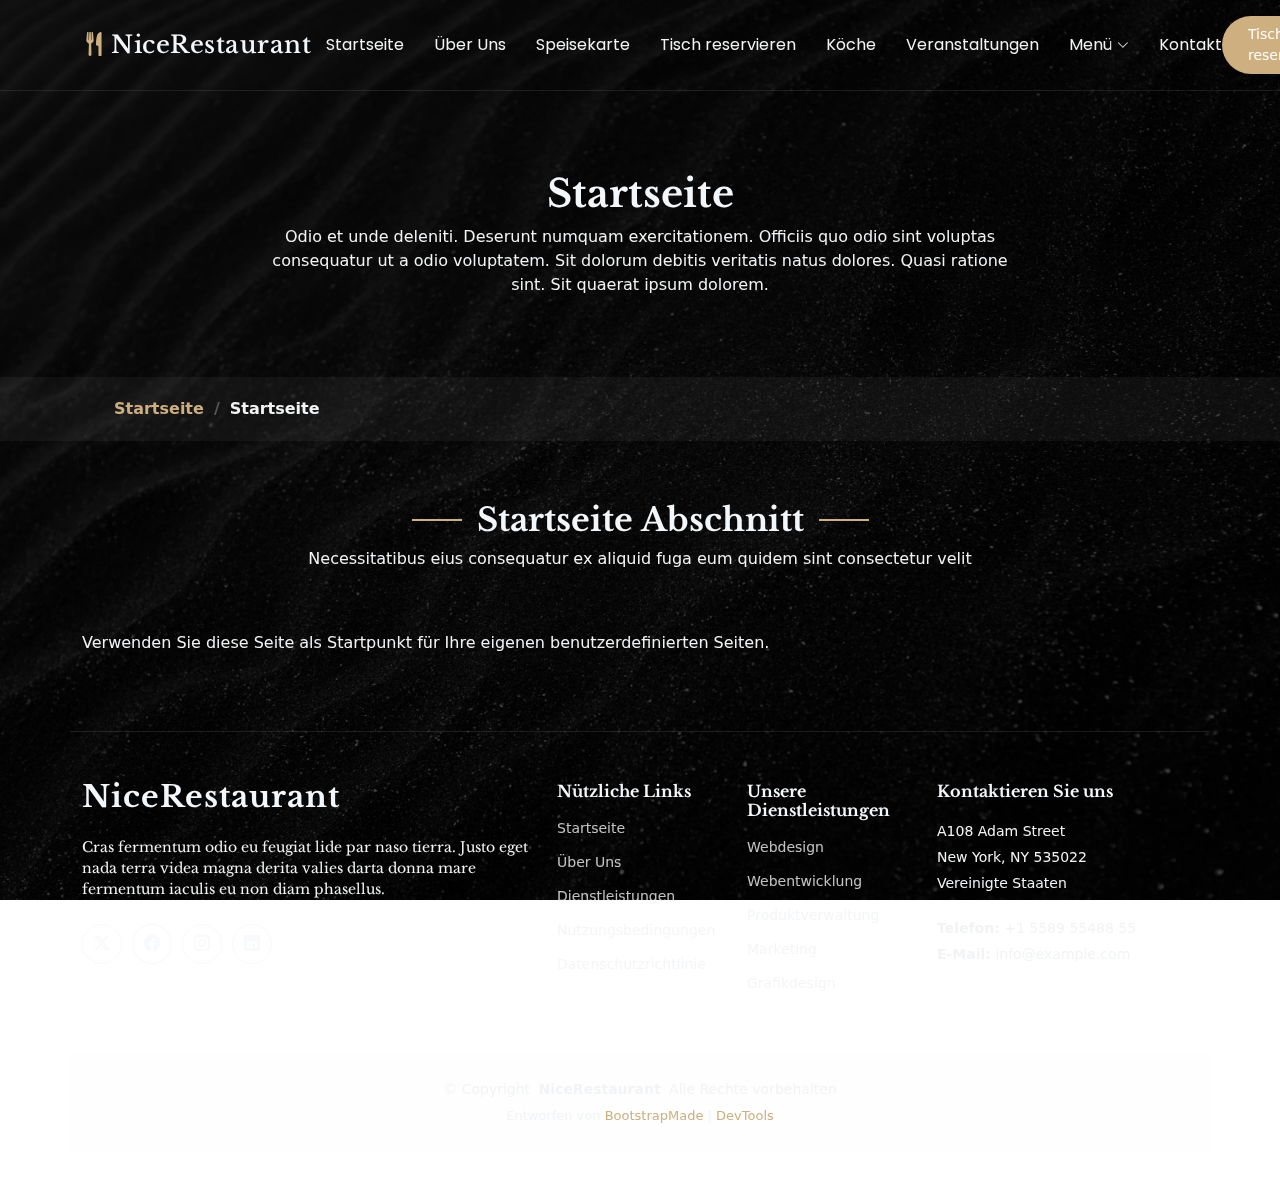
<file: data-policy.html>
<!doctype html>
<html lang="de">
  <head>
    <meta charset="utf-8" />
    <meta content="width=device-width, initial-scale=1.0" name="viewport" />
    <title>Startseite - NiceRestaurant Bootstrap Template</title>
    <meta name="description" content="" />
    <meta name="keywords" content="" />

    <!-- Favicons -->
    <link href="assets/img/favicon.png" rel="icon" />
    <link href="assets/img/apple-touch-icon.png" rel="apple-touch-icon" />

    <!-- Fonts -->
    <link href="https://fonts.googleapis.com" rel="preconnect" />
    <link href="https://fonts.gstatic.com" rel="preconnect" crossorigin />
    <link
      href="https://fonts.googleapis.com/css2?family=Roboto:ital,wght@0,100;0,300;0,400;0,500;0,700;0,900;1,100;1,300;1,400;1,500;1,700;1,900&family=Poppins:ital,wght@0,100;0,200;0,300;0,400;0,500;0,600;0,700;0,800;0,900;1,100;1,200;1,300;1,400;1,500;1,600;1,700;1,800;1,900&family=Libre+Baskerville:ital,wght@0,400;0,700;1,400;1,700&display=swap"
      rel="stylesheet"
    />

    <!-- Vendor CSS Files -->
    <link
      href="assets/vendor/bootstrap/css/bootstrap.min.css"
      rel="stylesheet"
    />
    <link
      href="assets/vendor/bootstrap-icons/bootstrap-icons.css"
      rel="stylesheet"
    />
    <link href="assets/vendor/aos/aos.css" rel="stylesheet" />
    <link href="assets/vendor/swiper/swiper-bundle.min.css" rel="stylesheet" />

    <!-- Main CSS File -->
    <link href="assets/css/main.css" rel="stylesheet" />

    <!-- =======================================================
  * Template Name: NiceRestaurant
  * Template URL: https://bootstrapmade.com/nice-restaurant-bootstrap-template/
  * Updated: Jun 06 2025 with Bootstrap v5.3.6
  * Author: BootstrapMade.com
  * License: https://bootstrapmade.com/license/
  ======================================================== -->
  </head>

  <body class="starter-page-page">
    <header id="header" class="header d-flex align-items-center sticky-top">
      <div
        class="container position-relative d-flex align-items-center justify-content-between"
      >
        <a
          href="index.html"
          class="logo d-flex align-items-center me-auto me-xl-0"
        >
          <!-- Uncomment the line below if you also wish to use an image logo -->
          <!-- <img src="assets/img/logo.webp" alt=""> -->
          <i class="bi bi-fork-knife"></i>
          <h1 class="sitename">NiceRestaurant</h1>
        </a>

        <nav id="navmenu" class="navmenu">
          <ul>
            <li><a href="#hero">Startseite</a></li>
            <li><a href="#about">Über Uns</a></li>
            <li><a href="#menu">Speisekarte</a></li>
            <li><a href="#book-a-table">Tisch reservieren</a></li>
            <li><a href="#chefs">Köche</a></li>
            <li><a href="#events">Veranstaltungen</a></li>
            <li class="dropdown">
              <a href="#"
                ><span>Menü</span>
                <i class="bi bi-chevron-down toggle-dropdown"></i
              ></a>
              <ul>
                <li><a href="#">Menü 1</a></li>
                <li class="dropdown">
                  <a href="#"
                    ><span>Untermenü</span>
                    <i class="bi bi-chevron-down toggle-dropdown"></i
                  ></a>
                  <ul>
                    <li><a href="#">Untermenü 1</a></li>
                    <li><a href="#">Untermenü 2</a></li>
                    <li><a href="#">Untermenü 3</a></li>
                    <li><a href="#">Untermenü 4</a></li>
                    <li><a href="#">Untermenü 5</a></li>
                  </ul>
                </li>
                <li><a href="#">Menü 2</a></li>
                <li><a href="#">Menü 3</a></li>
                <li><a href="#">Menü 4</a></li>
              </ul>
            </li>
            <li><a href="#contact">Kontakt</a></li>
          </ul>
          <i class="mobile-nav-toggle d-xl-none bi bi-list"></i>
        </nav>

        <a class="btn-getstarted d-none d-sm-block" href="#book-a-table"
          >Tisch reservieren</a
        >
      </div>
    </header>

    <main class="main">
      <!-- Page Title -->
      <div class="page-title" data-aos="fade">
        <div class="heading">
          <div class="container">
            <div class="row d-flex justify-content-center text-center">
              <div class="col-lg-8">
                <h1>Startseite</h1>
                <p class="mb-0">
                  Odio et unde deleniti. Deserunt numquam exercitationem.
                  Officiis quo odio sint voluptas consequatur ut a odio
                  voluptatem. Sit dolorum debitis veritatis natus dolores. Quasi
                  ratione sint. Sit quaerat ipsum dolorem.
                </p>
              </div>
            </div>
          </div>
        </div>
        <nav class="breadcrumbs">
          <div class="container">
            <ol>
              <li><a href="index.html">Startseite</a></li>
              <li class="current">Startseite</li>
            </ol>
          </div>
        </nav>
      </div>
      <!-- End Page Title -->

      <!-- Starter Section Section -->
      <section id="starter-section" class="starter-section section">
        <!-- Section Title -->
        <div class="container section-title" data-aos="fade-up">
          <h2>Startseite Abschnitt</h2>
          <p>
            Necessitatibus eius consequatur ex aliquid fuga eum quidem sint
            consectetur velit
          </p>
        </div>
        <!-- End Section Title -->

        <div class="container" data-aos="fade-up">
          <p>
            Verwenden Sie diese Seite als Startpunkt für Ihre eigenen
            benutzerdefinierten Seiten.
          </p>
        </div>
      </section>
      <!-- /Starter Section Section -->
    </main>

    <footer id="footer" class="footer">
      <div class="container footer-top">
        <div class="row gy-4">
          <div class="col-lg-5 col-md-12 footer-about">
            <a href="index.html" class="logo d-flex align-items-center">
              <span class="sitename">NiceRestaurant</span>
            </a>
            <p>
              Cras fermentum odio eu feugiat lide par naso tierra. Justo eget
              nada terra videa magna derita valies darta donna mare fermentum
              iaculis eu non diam phasellus.
            </p>
            <div class="social-links d-flex mt-4">
              <a href=""><i class="bi bi-twitter-x"></i></a>
              <a href=""><i class="bi bi-facebook"></i></a>
              <a href=""><i class="bi bi-instagram"></i></a>
              <a href=""><i class="bi bi-linkedin"></i></a>
            </div>
          </div>

          <div class="col-lg-2 col-6 footer-links">
            <h4>Nützliche Links</h4>
            <ul>
              <li><a href="#">Startseite</a></li>
              <li><a href="#">Über Uns</a></li>
              <li><a href="#">Dienstleistungen</a></li>
              <li><a href="#">Nutzungsbedingungen</a></li>
              <li><a href="#">Datenschutzrichtlinie</a></li>
            </ul>
          </div>

          <div class="col-lg-2 col-6 footer-links">
            <h4>Unsere Dienstleistungen</h4>
            <ul>
              <li><a href="#">Webdesign</a></li>
              <li><a href="#">Webentwicklung</a></li>
              <li><a href="#">Produktverwaltung</a></li>
              <li><a href="#">Marketing</a></li>
              <li><a href="#">Grafikdesign</a></li>
            </ul>
          </div>

          <div
            class="col-lg-3 col-md-12 footer-contact text-center text-md-start"
          >
            <h4>Kontaktieren Sie uns</h4>
            <p>A108 Adam Street</p>
            <p>New York, NY 535022</p>
            <p>Vereinigte Staaten</p>
            <p class="mt-4">
              <strong>Telefon:</strong> <span>+1 5589 55488 55</span>
            </p>
            <p><strong>E-Mail:</strong> <span>info@example.com</span></p>
          </div>
        </div>
      </div>

      <div class="container copyright text-center mt-4">
        <p>
          © <span>Copyright</span>
          <strong class="px-1 sitename">NiceRestaurant</strong>
          <span>Alle Rechte vorbehalten</span>
        </p>
        <div class="credits">
          <!-- All the links in the footer should remain intact. -->
          <!-- You can delete the links only if you've purchased the pro version. -->
          <!-- Licensing information: https://bootstrapmade.com/license/ -->
          <!-- Purchase the pro version with working PHP/AJAX contact form: [buy-url] -->
          Entworfen von <a href="https://bootstrapmade.com/">BootstrapMade</a> |
          <a href="https://bootstrapmade.com/tools/">DevTools</a>
        </div>
      </div>
    </footer>

    <!-- Scroll Top -->
    <a
      href="#"
      id="scroll-top"
      class="scroll-top d-flex align-items-center justify-content-center"
      ><i class="bi bi-arrow-up-short"></i
    ></a>

    <!-- Preloader -->
    <div id="preloader"></div>

    <!-- Vendor JS Files -->
    <script src="assets/vendor/bootstrap/js/bootstrap.bundle.min.js"></script>
    <script src="assets/vendor/php-email-form/validate.js"></script>
    <script src="assets/vendor/aos/aos.js"></script>
    <script src="assets/vendor/swiper/swiper-bundle.min.js"></script>
    <script src="assets/vendor/purecounter/purecounter_vanilla.js"></script>
    <script src="assets/vendor/imagesloaded/imagesloaded.pkgd.min.js"></script>
    <script src="assets/vendor/isotope-layout/isotope.pkgd.min.js"></script>

    <!-- Main JS File -->
    <script src="assets/js/main.js"></script>
  </body>
</html>
</file>
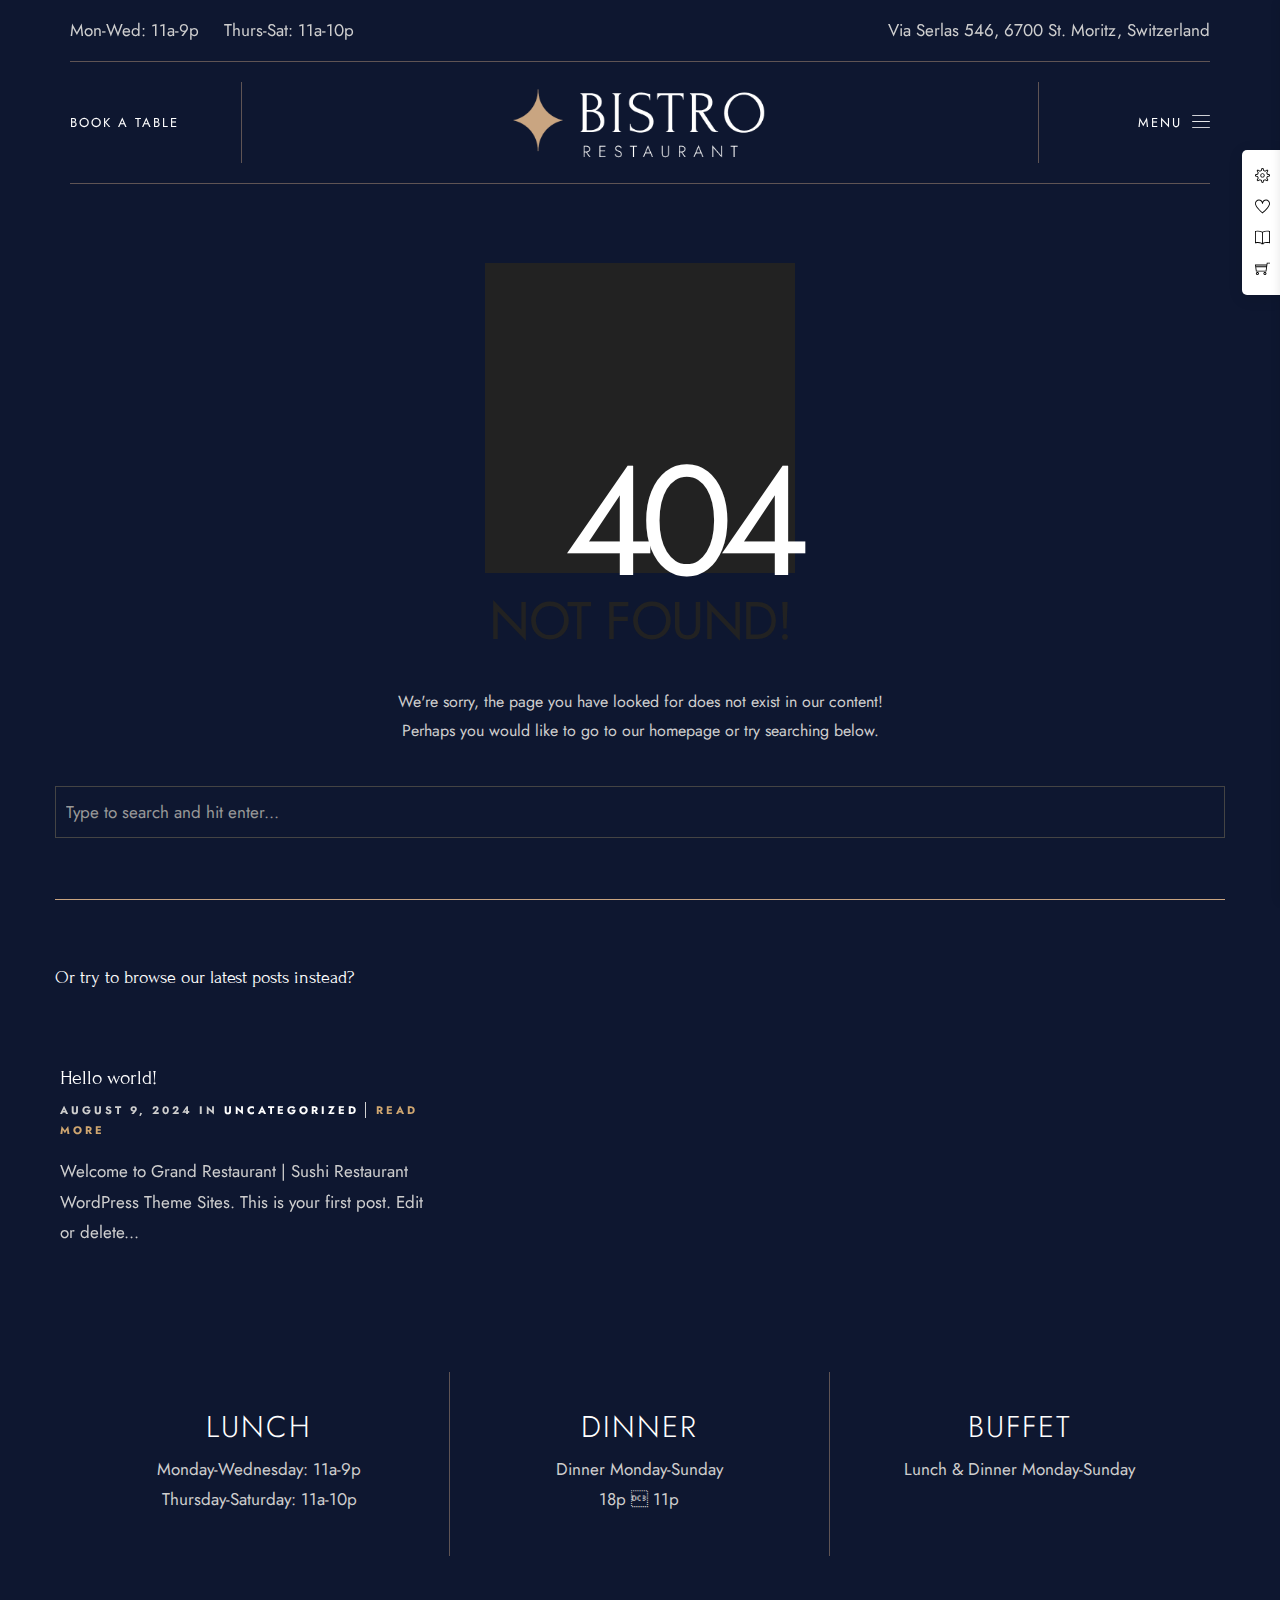
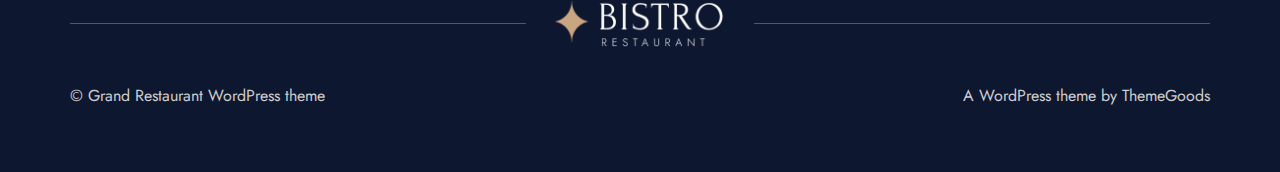
<file: index_1.html>
<!DOCTYPE html><html lang="en-US" data-menu="classicmenu"><head>
<meta charset="UTF-8">
<meta name="viewport" content="width=device-width, initial-scale=1, maximum-scale=1">
<meta name="format-detection" content="telephone=no">

<link rel="profile" href="http://gmpg.org/xfn/11">
<link rel="pingback" href="https://grandrestaurantv7-0.themegoods.com/bistro/xmlrpc.php">


  

<title>Page not found  Grand Restaurant | Bistro WordPress Theme</title>
<meta name="robots" content="max-image-preview:large">
<link rel="dns-prefetch" href="//grandrestaurantv7-0.b-cdn.net">
<link href="https://fonts.gstatic.com" crossorigin="" rel="preconnect">
<link href="https://grandrestaurantv7-0.b-cdn.net" rel="preconnect">
<link rel="alternate" type="application/rss+xml" title="Grand Restaurant | Bistro WordPress Theme � Feed" href="https://grandrestaurantv7-0.themegoods.com/bistro/feed/">
<link rel="alternate" type="application/rss+xml" title="Grand Restaurant | Bistro WordPress Theme � Comments Feed" href="https://grandrestaurantv7-0.themegoods.com/bistro/comments/feed/">
<style id="cf-frontend-style-inline-css" type="text/css">
@font-face {
	font-family: 'rightman_signatureregular';
	font-weight: 400;
	src: url('fonts/rightmansignature-webfont-1-3.woff') format('woff');
}
</style>
<style id="wp-emoji-styles-inline-css" type="text/css">

	img.wp-smiley, img.emoji {
		display: inline !important;
		border: none !important;
		box-shadow: none !important;
		height: 1em !important;
		width: 1em !important;
		margin: 0 0.07em !important;
		vertical-align: -0.1em !important;
		background: none !important;
		padding: 0 !important;
	}
</style>
<style id="classic-theme-styles-inline-css" type="text/css">
/*! This file is auto-generated */
.wp-block-button__link{color:#fff;background-color:#32373c;border-radius:9999px;box-shadow:none;text-decoration:none;padding:calc(.667em + 2px) calc(1.333em + 2px);font-size:1.125em}.wp-block-file__button{background:#32373c;color:#fff;text-decoration:none}
</style>
<link rel="stylesheet" id="reset-css" href="css/reset_1.css" type="text/css" media="all">
<link rel="stylesheet" id="wordpress-css" href="css/wordpress_1.css" type="text/css" media="all">
<link rel="stylesheet" id="animation-css" href="css/animation_1.css" type="text/css" media="all">
<link rel="stylesheet" id="modulobox-css" href="css/modulobox_1.css" type="text/css" media="all">
<link rel="stylesheet" id="jquery-ui-css" href="css/custom_1.css" type="text/css" media="all">
<link rel="stylesheet" id="mediaelement-css" href="css/mediaelementplayer-legacy.min.css" type="text/css" media="all">
<link rel="stylesheet" id="flexslider-css" href="css/flexslider_1.css" type="text/css" media="all">
<link rel="stylesheet" id="tooltipster-css" href="css/tooltipster_1.css" type="text/css" media="all">
<link rel="stylesheet" id="odometer-theme-css" href="css/odometer-theme-minimal_1.css" type="text/css" media="all">
<link rel="stylesheet" id="hw-parallax-css" href="css/hw-parallax_1.css" type="text/css" media="all">
<link rel="stylesheet" id="screen-css" href="css/screen_1.css" type="text/css" media="all">
<link rel="stylesheet" id="elementor-icons-shared-0-css-css" href="css/fontawesome.min.css" type="text/css" media="all">
<link rel="stylesheet" id="elementor-icons-fa-solid-css-css" href="css/solid.min_1.css" type="text/css" media="all">
<link rel="stylesheet" id="themify-icons-css" href="css/themify-icons_1.css" type="text/css" media="all">
<link rel="stylesheet" id="responsive-css" href="css/grid_1.css" type="text/css" media="all">
<link rel="stylesheet" id="grandrestaurant-custom-css-css" href="css/custom-css_1.css" type="text/css" media="all">
<script type="text/javascript" src="js/jquery.min.js" id="jquery-core-js"></script>
<script type="text/javascript" src="js/jquery-migrate.min.js" id="jquery-migrate-js"></script>
<link rel="https://api.w.org/" href="https://grandrestaurantv7-0.themegoods.com/bistro/wp-json/"><link rel="EditURI" type="application/rsd+xml" title="RSD" href="https://grandrestaurantv7-0.themegoods.com/bistro/xmlrpc.php?rsd">
<meta name="generator" content="WordPress 6.6.4">
<meta name="generator" content="Elementor 3.23.4; features: e_optimized_css_loading, e_font_icon_svg, additional_custom_breakpoints, e_optimized_control_loading, e_lazyload, e_element_cache; settings: css_print_method-external, google_font-enabled, font_display-auto">
			<style>
				.e-con.e-parent:nth-of-type(n+4):not(.e-lazyloaded):not(.e-no-lazyload),
				.e-con.e-parent:nth-of-type(n+4):not(.e-lazyloaded):not(.e-no-lazyload) * {
					background-image: none !important;
				}
				@media screen and (max-height: 1024px) {
					.e-con.e-parent:nth-of-type(n+3):not(.e-lazyloaded):not(.e-no-lazyload),
					.e-con.e-parent:nth-of-type(n+3):not(.e-lazyloaded):not(.e-no-lazyload) * {
						background-image: none !important;
					}
				}
				@media screen and (max-height: 640px) {
					.e-con.e-parent:nth-of-type(n+2):not(.e-lazyloaded):not(.e-no-lazyload),
					.e-con.e-parent:nth-of-type(n+2):not(.e-lazyloaded):not(.e-no-lazyload) * {
						background-image: none !important;
					}
				}
			</style>
			<link rel="icon" href="images/favicon-100x100_1.png" sizes="32x32">
<link rel="icon" href="images/favicon-300x300_1.png" sizes="192x192">
<link rel="apple-touch-icon" href="images/favicon-300x300_1.png">
<meta name="msapplication-TileImage" content="https://grandrestaurantv7-0.themegoods.com/bistro/wp-content/uploads/sites/3/2024/08/favicon-300x300.png">
		<style type="text/css" id="wp-custom-css">
			input[type="date"]::-webkit-calendar-picker-indicator {
    filter: invert(1);
}

.purchase_theme_button .button {
	text-transform: uppercase;
	letter-spacing: 0;
	    border-radius: 25px;
}

#option_wrapper .inner h5 {
	    font-size: 24px;
}

.demo_thumb_hover_inner h6 {
	font-size: 20px;
	margin-bottom: 10px;
}

.demo_thumb_desc .button.white {
	font-size: 12px !important;
	letter-spacing: 0;
}		</style>
		<style id="kirki-inline-styles">body, input[type=text], input[type=password], input[type=email], input[type=url], input[type=date], input[type=tel], input.wpcf7-text, .woocommerce table.cart td.actions .coupon .input-text, .woocommerce-page table.cart td.actions .coupon .input-text, .woocommerce #content table.cart td.actions .coupon .input-text, .woocommerce-page #content table.cart td.actions .coupon .input-text, select, textarea, .ui-widget input, .ui-widget select, .ui-widget textarea, .ui-widget button, .ui-widget label, .ui-widget-header, .zm_alr_ul_container, .woocommerce .woocommerce-result-count, .woocommerce .woocommerce-ordering select{font-family:Jost;font-size:17px;}h1, h2, h3, h4, h5, h6, h7, .post_quote_title, strong[itemprop="author"], #page_content_wrapper .posts.blog li a, .page_content_wrapper .posts.blog li a, #filter_selected, blockquote, .sidebar_widget li.widget_products, #footer ul.sidebar_widget li ul.posts.blog li a, .woocommerce-page table.cart th, table.shop_table thead tr th, .testimonial_slider_content, .pagination, .pagination_detail, .appointment-form-shortcode .mpa-booking-step.mpa-booking-step-period .mpa-shortcode-title, .appointment-form-shortcode .mpa-booking-step.mpa-booking-step-cart .mpa-shortcode-title, .appointment-form-shortcode .mpa-booking-step.mpa-booking-step-checkout .mpa-shortcode-title, .appointment-form-shortcode .mpa-booking-step.mpa-booking-step-payment .mpa-shortcode-title, #respond.comment-respond .comment-reply-title{font-family:Forum;}h1{font-size:34px;}h2{font-size:30px;}h3{font-size:26px;}h4{font-size:22px;}h5{font-size:18px;}h6{font-size:16px;}blockquote{font-size:20px;line-height:1.8;}body{background-color:#0e1730;}body, .pagination a, .slider_wrapper .gallery_image_caption h2, .post_info a{color:#cecece;}::selection{background-color:#cecece;}a{color:#ffffff;}a:hover, a:active, .post_info_comment a i{color:#c9a581;}h1, h2, h3, h4, h5, pre, code, tt, blockquote, .post_header h5 a, .post_header h3 a, .post_header.grid h6 a, .post_header.fullwidth h4 a, .post_header h5 a, blockquote, .site_loading_logo_item i, .menu_content_classic .menu_price{color:#ffffff;}#social_share_wrapper, hr, #social_share_wrapper, .post.type-post, #page_content_wrapper .sidebar .content .sidebar_widget li h2.widgettitle, h2.widgettitle, h5.widgettitle, .comment .right, .widget_tag_cloud div a, .meta-tags a, .tag_cloud a, #footer, #post_more_wrapper, .woocommerce ul.products li.product, .woocommerce-page ul.products li.product, .woocommerce ul.products li.product .price, .woocommerce-page ul.products li.product .price, #page_content_wrapper .inner .sidebar_content, #page_caption, #page_content_wrapper .inner .sidebar_content.left_sidebar, .ajax_close, .ajax_next, .ajax_prev, .portfolio_next, .portfolio_prev, .portfolio_next_prev_wrapper.video .portfolio_prev, .portfolio_next_prev_wrapper.video .portfolio_next, .separated, .blog_next_prev_wrapper, #post_more_wrapper h5, #ajax_portfolio_wrapper.hidding, #ajax_portfolio_wrapper.visible, .tabs.vertical .ui-tabs-panel, .woocommerce div.product .woocommerce-tabs ul.tabs li, .woocommerce #content div.product .woocommerce-tabs ul.tabs li, .woocommerce-page div.product .woocommerce-tabs ul.tabs li, .woocommerce-page #content div.product .woocommerce-tabs ul.tabs li, .woocommerce div.product .woocommerce-tabs .panel, .woocommerce-page div.product .woocommerce-tabs .panel, .woocommerce #content div.product .woocommerce-tabs .panel, .woocommerce-page #content div.product .woocommerce-tabs .panel, .woocommerce table.shop_table, .woocommerce-page table.shop_table, table tr td, .woocommerce .cart-collaterals .cart_totals, .woocommerce-page .cart-collaterals .cart_totals, .woocommerce .cart-collaterals .shipping_calcuLator, .woocommerce-page .cart-collaterals .shipping_calcuLator, .woocommerce .cart-collaterals .cart_totals tr td, .woocommerce .cart-collaterals .cart_totals tr th, .woocommerce-page .cart-collaterals .cart_totals tr td, .woocommerce-page .cart-collaterals .cart_totals tr th, table tr th, .woocommerce #payment, .woocommerce-page #payment, .woocommerce #payment ul.payment_methods li, .woocommerce-page #payment ul.payment_methods li, .woocommerce #payment div.form-row, .woocommerce-page #payment div.form-row, .ui-tabs li:first-child, .ui-tabs .ui-tabs-nav li, .ui-tabs.vertical .ui-tabs-nav li, .ui-tabs.vertical.right .ui-tabs-nav li.ui-state-active, .ui-tabs.vertical .ui-tabs-nav li:last-child, #page_content_wrapper .inner .sidebar_wrapper ul.sidebar_widget li.widget_nav_menu ul.menu li.current-menu-item a, .page_content_wrapper .inner .sidebar_wrapper ul.sidebar_widget li.widget_nav_menu ul.menu li.current-menu-item a, .pricing_wrapper, .pricing_wrapper li, .ui-accordion .ui-accordion-header, .ui-accordion .ui-accordion-content, .woocommerce-page div.product .woocommerce-tabs{border-color:#c9a581;}.appointment-form-shortcode label, .appointment-form-widget>.widget-body label{color:#cecece;}div.flatpickr-current-month, .appointment-form-shortcode .mpa-booking-step.mpa-booking-step-cart .mpa-shortcode-title, .appointment-form-shortcode .mpa-booking-step.mpa-booking-step-checkout .mpa-shortcode-title, .appointment-form-shortcode .mpa-booking-step.mpa-booking-step-period .mpa-shortcode-title, .appointment-form-shortcode .mpa-booking-step.mpa-booking-step-service-form .mpa-shortcode-title, .appointment-form-shortcode .mpa-booking-step.mpa-booking-step-payment .mpa-shortcode-title, .appointment-form-widget > .widget-body .mpa-booking-step.mpa-booking-step-cart .mpa-shortcode-title, .appointment-form-widget > .widget-body .mpa-booking-step.mpa-booking-step-checkout .mpa-shortcode-title, .appointment-form-widget > .widget-body .mpa-booking-step.mpa-booking-step-period .mpa-shortcode-title, .appointment-form-widget > .widget-body .mpa-booking-step.mpa-booking-step-service-form .mpa-shortcode-title, .appointment-form-widget > .widget-body .mpa-booking-step.mpa-booking-step-payment .mpa-shortcode-title, .appointment-form-shortcode .mpa-booking-step.mpa-booking-step-period .flatpickr-calendar .flatpickr-weekdays .flatpickr-weekday, .appointment-form-widget > .widget-body .mpa-booking-step.mpa-booking-step-period .flatpickr-calendar .flatpickr-weekdays .flatpickr-weekday, .appointment-form-shortcode .mpa-booking-step.mpa-booking-step-period .flatpickr-calendar .flatpickr-day, .appointment-form-widget > .widget-body .mpa-booking-step.mpa-booking-step-period .flatpickr-calendar .flatpickr-day{color:#ffffff;}.appointment-form-shortcode .mpa-booking-step.mpa-booking-step-period .flatpickr-calendar .flatpickr-months .flatpickr-next-month:hover svg, .appointment-form-shortcode .mpa-booking-step.mpa-booking-step-period .flatpickr-calendar .flatpickr-months .flatpickr-prev-month:hover svg, .appointment-form-widget > .widget-body .mpa-booking-step.mpa-booking-step-period .flatpickr-calendar .flatpickr-months .flatpickr-next-month:hover svg, .appointment-form-widget > .widget-body .mpa-booking-step.mpa-booking-step-period .flatpickr-calendar .flatpickr-months .flatpickr-prev-month:hover svg{fill:#ffffff;}.appointment-form-shortcode .mpa-booking-step.mpa-booking-step-period .flatpickr-calendar .flatpickr-months, .appointment-form-widget > .widget-body .mpa-booking-step.mpa-booking-step-period .flatpickr-calendar .flatpickr-months, .appointment-form-shortcode .mpa-booking-step.mpa-booking-step-period .flatpickr-calendar .flatpickr-day:before, .appointment-form-widget > .widget-body .mpa-booking-step.mpa-booking-step-period .flatpickr-calendar .flatpickr-day:before, .appointment-form-shortcode .mpa-booking-step.mpa-booking-step-cart .mpa-cart .mpa-cart-item{background:#000000;}.appointment-form-shortcode .mpa-booking-step.mpa-booking-step-cart .mpa-cart .mpa-cart-item, .appointment-form-widget > .widget-body .mpa-booking-step.mpa-booking-step-cart .mpa-cart .mpa-cart-item, .appointment-form-shortcode .mpa-booking-step.mpa-booking-step-booking, .appointment-form-widget > .widget-body .mpa-booking-step.mpa-booking-step-booking{background:#000000;}.menu_content_classic .menu_highlight, .menu_content_classic .menu_order{background-color:#c9a581;}label{font-family:Jost;color:#444444;}input[type=submit], input[type=button], a.button, .button, .woocommerce .page_slider a.button, a.button.fullwidth, .woocommerce-page div.product form.cart .button, .woocommerce #respond input#submit.alt, .woocommerce a.button.alt, .woocommerce button.button.alt, .woocommerce input.button.alt, body .ui-dialog[aria-describedby="ajax-login-register-login-dialog"] .form-wrapper input[type="submit"], body .ui-dialog[aria-describedby="ajax-login-register-dialog"] .form-wrapper input[type="submit"], input[type=search]{font-family:Jost;font-size:17px;}input[type=text], input[type=password], input[type=email], input[type=url], input[type=tel], input[type=date], textarea, select, input[type=search], .woocommerce #content .quantity input.qty, .woocommerce .quantity input.qty, .woocommerce-page #content .quantity input.qty, .woocommerce-page .quantity input.qty{-webkit-border-radius:0px;-moz-border-radius:0px;border-radius:0px;}input[type=text], input[type=password], input[type=email], input[type=url], input[type=tel], textarea, .woocommerce .quantity input.qty, select, input[type=search]{background-color:#0e1730;color:#ffffff;border-color:#444444;}input[type=text]:focus, input[type=password]:focus, input[type=email]:focus, input[type=url]:focus, textarea:focus, .woocommerce .quantity input.qty:focus, input[type=tel]:focus{border-color:#c9a581;}input[type=submit], input[type=button], a.button, .button, .woocommerce .page_slider a.button, a.button.fullwidth, .woocommerce-page div.product form.cart .button, .woocommerce #respond input#submit.alt, .woocommerce a.button.alt, .woocommerce button.button.alt, .woocommerce input.button.alt, body .ui-dialog[aria-describedby="ajax-login-register-login-dialog"] .form-wrapper input[type="submit"], body .ui-dialog[aria-describedby="ajax-login-register-dialog"] .form-wrapper input[type="submit"], button[type=submit], .wp-block-search .wp-block-search__button, #woocommerce-mini-cart-flyout .woocommerce-mini-cart__buttons a, .woocommerce #page_content_wrapper a.button, .woocommerce #respond input#submit, .woocommerce a.button, .woocommerce button.button, .woocommerce input.button, .appointment-form-shortcode .mpa-booking-step.mpa-booking-step-period .mpa-time-wrapper .mpa-times .mpa-time-period, .appointment-form-widget > .widget-body .mpa-booking-step.mpa-booking-step-period .mpa-time-wrapper .mpa-times .mpa-time-period{font-size:15px;letter-spacing:2px;}input[type=submit], input[type=button], a.button, .button, .pagination a:hover, .woocommerce .footer_bar .button , .woocommerce .footer_bar .button:hover, .woocommerce-page div.product form.cart .button, .woocommerce #respond input#submit.alt, .woocommerce a.button.alt, .woocommerce button.button.alt, .woocommerce input.button.alt, .woocommerce a.button, #reservation_submit_btn, #toTop, #woocommerce-mini-cart-flyout .woocommerce-mini-cart__buttons a, .woocommerce #page_content_wrapper a.button, .woocommerce #respond input#submit, .woocommerce a.button, .woocommerce button.button, .woocommerce input.button{padding-top:1em;padding-right:1.7em;padding-bottom:1em;padding-left:1.7em;}input[type=submit], input[type=button], a.button, .button, .pagination a:hover, .woocommerce .footer_bar .button , .woocommerce .footer_bar .button:hover, .woocommerce-page div.product form.cart .button, .woocommerce #respond input#submit.alt, .woocommerce a.button.alt, .woocommerce button.button.alt, .woocommerce input.button.alt, .woocommerce a.button, #reservation_submit_btn, #toTop, #woocommerce-mini-cart-flyout .woocommerce-mini-cart__buttons a, .woocommerce #page_content_wrapper a.button, .woocommerce #respond input#submit, .woocommerce a.button, .woocommerce button.button, .woocommerce input.button, .appointment-form-shortcode .mpa-booking-step.mpa-booking-step-period .mpa-time-wrapper .mpa-times .mpa-time-period, .appointment-form-widget > .widget-body .mpa-booking-step.mpa-booking-step-period .mpa-time-wrapper .mpa-times .mpa-time-period{-webkit-border-radius:0px;-moz-border-radius:0px;border-radius:0px;}input[type=submit], input[type=button], a.button, .button, .pagination span, .pagination a:hover, .woocommerce .footer_bar .button, .woocommerce .footer_bar .button:hover, .woocommerce-page div.product form.cart .button, .woocommerce #respond input#submit.alt, .woocommerce a.button.alt, .woocommerce button.button.alt, .woocommerce input.button.alt, .woocommerce a.button, #reservation_submit_btn, #woocommerce-mini-cart-flyout .woocommerce-mini-cart__buttons a, .woocommerce #page_content_wrapper a.button, .woocommerce #respond input#submit, .woocommerce a.button, .woocommerce button.button, .woocommerce input.button{background-color:#0e1730;}.pagination span, .pagination a:hover{border-color:#0e1730;}input[type=submit], input[type=button], a.button, .button, .pagination a:hover, .woocommerce .footer_bar .button , .woocommerce .footer_bar .button:hover, .woocommerce-page div.product form.cart .button, .woocommerce #respond input#submit.alt, .woocommerce a.button.alt, .woocommerce button.button.alt, .woocommerce input.button.alt, .woocommerce a.button, #reservation_submit_btn, #woocommerce-mini-cart-flyout .woocommerce-mini-cart__buttons a, .woocommerce #page_content_wrapper a.button, .woocommerce #respond input#submit, .woocommerce .cart .button{color:#ffffff;border-color:#c9a581;}input[type=button]:hover, input[type=submit]:hover, a.button:hover, .button:hover, .button.submit, a.button.white:hover, .button.white:hover, a.button.white:active, .button.white:active, .black_bg input[type=submit], .learnpress-page #page_content_wrapper .lp-button:hover, .learnpress-page #learn-press-profile-basic-information button:hover, .learnpress-page #profile-content-settings form button[type=submit]:hover, body #checkout-payment #checkout-order-action button:hover, button[type=submit]:hover, .wp-block-search .wp-block-search__button:hover, #learn-press-course .course-summary-sidebar .course-sidebar-preview .lp-course-buttons button:hover, body .comment-respond .comment-form input[type=submit]:hover, .appointment-form-shortcode .mpa-booking-step.mpa-booking-step-cart .button-secondary:hover, .appointment-form-shortcode .mpa-booking-step.mpa-booking-step-checkout .button-secondary:hover, .appointment-form-shortcode .mpa-booking-step.mpa-booking-step-period .button-secondary:hover, .appointment-form-shortcode .mpa-booking-step.mpa-booking-step-service-form .button-secondary:hover, .appointment-form-shortcode .mpa-booking-step.mpa-booking-step-payment .button-secondary:hover, .appointment-form-widget > .widget-body .mpa-booking-step.mpa-booking-step-cart .button-secondary:hover, .appointment-form-widget > .widget-body .mpa-booking-step.mpa-booking-step-checkout .button-secondary:hover, .appointment-form-widget > .widget-body .mpa-booking-step.mpa-booking-step-period .button-secondary:hover, .appointment-form-widget > .widget-body .mpa-booking-step.mpa-booking-step-service-form .button-secondary:hover, .appointment-form-widget > .widget-body .mpa-booking-step.mpa-booking-step-payment .button-secondary:hover, .appointment-form-shortcode .mpa-booking-step.mpa-booking-step-period .mpa-time-wrapper .mpa-times .mpa-time-period.mpa-time-period-selected, .appointment-form-widget > .widget-body .mpa-booking-step.mpa-booking-step-period .mpa-time-wrapper .mpa-times .mpa-time-period.mpa-time-period-selected, #woocommerce-mini-cart-flyout .woocommerce-mini-cart__buttons a:hover, .woocommerce #page_content_wrapper a.button:hover, .woocommerce #respond input#submit:hover, .woocommerce a.button:hover, .woocommerce button.button:hover, .woocommerce input.button:hover{background-color:#0e1730;}input[type=button]:hover, input[type=submit]:hover, a.button:hover, .button:hover, .button.submit, a.button.white:hover, .button.white:hover, a.button.white:active, .button.white:active, .black_bg input[type=submit], body.learnpress-page #page_content_wrapper .lp-button:hover, .learnpress-page #learn-press-profile-basic-information button:hover, .learnpress-page #profile-content-settings form button[type=submit]:hover, body #checkout-payment #checkout-order-action button:hover, button[type=submit]:hover, .wp-block-search .wp-block-search__button:hover, #learn-press-course .course-summary-sidebar .course-sidebar-preview .lp-course-buttons button:hover, body .comment-respond .comment-form input[type=submit]:hover, .appointment-form-shortcode .mpa-booking-step.mpa-booking-step-period .mpa-time-wrapper .mpa-times .mpa-time-period.mpa-time-period-selected, .appointment-form-shortcode .mpa-booking-step.mpa-booking-step-period .mpa-time-wrapper .mpa-times .mpa-time-period:hover, .appointment-form-widget > .widget-body .mpa-booking-step.mpa-booking-step-period .mpa-time-wrapper .mpa-times .mpa-time-period.mpa-time-period-selected, .appointment-form-widget > .widget-body .mpa-booking-step.mpa-booking-step-period .mpa-time-wrapper .mpa-times .mpa-time-period:hover, .appointment-form-shortcode .mpa-booking-step.mpa-booking-step-period .button-secondary:hover, #woocommerce-mini-cart-flyout .woocommerce-mini-cart__buttons a:hover, .woocommerce #page_content_wrapper a.button:hover, .woocommerce #respond input#submit:hover, .woocommerce a.button:hover, .woocommerce button.button:hover, .woocommerce input.button:hover{color:#ffffff;}input[type=button]:hover, input[type=submit]:hover, a.button:hover, .button:hover, .button.submit, a.button.white:hover, .button.white:hover, a.button.white:active, .button.white:active, .black_bg input[type=submit], .learnpress-page #learn-press-profile-basic-information button:hover, .learnpress-page #profile-content-settings form button[type=submit]:hover, button[type=submit]:hover, .wp-block-search .wp-block-search__button:hover, #learn-press-course .course-summary-sidebar .course-sidebar-preview .lp-course-buttons button:hover, body .comment-respond .comment-form input[type=submit]:hover, .appointment-form-shortcode .mpa-booking-step.mpa-booking-step-period .mpa-time-wrapper .mpa-times .mpa-time-period.mpa-time-period-selected, .appointment-form-widget > .widget-body .mpa-booking-step.mpa-booking-step-period .mpa-time-wrapper .mpa-times .mpa-time-period.mpa-time-period-selected, .appointment-form-shortcode .mpa-booking-step.mpa-booking-step-period .button-secondary:hover, #woocommerce-mini-cart-flyout .woocommerce-mini-cart__buttons a:hover, .woocommerce #page_content_wrapper a.button:hover, .woocommerce #respond input#submit:hover, .woocommerce a.button:hover, .woocommerce button.button:hover, .woocommerce input.button:hover{border-color:#ffffff;}.social_share_bubble{background-color:#f0f0f0;}.post_share_bubble a.post_share{color:#000000;}#menu_wrapper .nav ul li a, #menu_wrapper div .nav li > a{font-family:Jost;letter-spacing:2px;}.top_bar{background-color:#0e1730;border-color:#c9a581;}#menu_wrapper .nav ul li a, #menu_wrapper div .nav li > a, #tg_reservation, #tg_reservation:hover, #tg_reservation:active, #mobile_nav_icon{color:#ffffff;}#tg_reservation, #tg_reservation:hover, #tg_reservation:active, #mobile_nav_icon{border-color:#ffffff;}#menu_wrapper .nav ul li a.hover, #menu_wrapper .nav ul li a:hover, #menu_wrapper div .nav li a.hover, #menu_wrapper div .nav li a:hover{color:#c9a581;}#menu_wrapper div .nav > li.current-menu-item > a, #menu_wrapper div .nav > li.current-menu-parent > a, #menu_wrapper div .nav > li.current-menu-ancestor > a{color:#c9a581;}#menu_wrapper .nav ul li ul li a, #menu_wrapper div .nav li ul li a{font-family:Jost;font-size:14px;font-weight:400;letter-spacing:2px;text-transform:uppercase;color:#ffffff;}#menu_wrapper .nav ul li ul li a:hover, #menu_wrapper div .nav li ul li a:hover, #menu_wrapper div .nav li.current-menu-parent ul li a:hover, #menu_wrapper .nav ul li.megamenu ul li ul li a:hover, #menu_wrapper div .nav li.megamenu ul li ul li a:hover, #menu_wrapper .nav ul li.megamenu ul li ul li a:active, #menu_wrapper div .nav li.megamenu ul li ul li a:active, #menu_wrapper div .nav li.megamenu ul li > a, #menu_wrapper div .nav li.megamenu ul li > a:hover, #menu_wrapper div .nav li.megamenu ul li > a:active{color:#c9a581;}#menu_wrapper .nav ul li ul li a:hover, #menu_wrapper div .nav li ul li a:hover, #menu_wrapper div .nav li.current-menu-parent ul li a:hover, #menu_wrapper .nav ul li.megamenu ul li ul li a:hover, #menu_wrapper div .nav li.megamenu ul li ul li a:hover, #menu_wrapper .nav ul li.megamenu ul li ul li a:active, #menu_wrapper div .nav li.megamenu ul li ul li a:active{background:#0e1730;}#menu_wrapper .nav ul li ul, #menu_wrapper div .nav li ul{background:#050914;}#menu_wrapper div .nav li.megamenu ul li, #menu_wrapper .nav ul li ul li, #menu_wrapper div .nav li ul li{border-color:#0e1730;}#menu_wrapper div .nav li.megamenu ul li > a, #menu_wrapper div .nav li.megamenu ul li > a:hover, #menu_wrapper div .nav li.megamenu ul li > a:active{font-size:13px;}#menu_wrapper div .nav li.megamenu ul li{border-color:#333333;}.above_top_bar{background:#cfa670;}.above_top_bar, #top_menu li a, .top_contact_info i, .top_contact_info a, .top_contact_info{color:#ffffff;}.above_top_bar .social_wrapper ul li a, .above_top_bar .social_wrapper ul li a:hover{color:#ffffff;}.mobile_menu_wrapper #searchform{background:#333333;}.mobile_menu_wrapper #searchform input[type=text], .mobile_menu_wrapper #searchform button i, .mobile_menu_wrapper #close_mobile_menu i{color:#ffffff;}.mobile_main_nav li a, #sub_menu li a{font-family:Jost;font-size:32px;letter-spacing:1px;}.mobile_menu_wrapper{background-color:#0e1730;}.mobile_main_nav li a, #sub_menu li a, .mobile_menu_wrapper .sidebar_wrapper a, .mobile_menu_wrapper .sidebar_wrapper, #tg_sidemenu_reservation{color:#cecece;}#tg_sidemenu_reservation{border-color:#cecece;}.mobile_main_nav li a:hover, .mobile_main_nav li a:active, #sub_menu li a:hover, #sub_menu li a:active, .mobile_menu_wrapper .sidebar_wrapper h2.widgettitle, .mobile_main_nav li.current-menu-item a, #tg_sidemenu_reservation:hover{color:#c9a581;}#tg_sidemenu_reservation:hover{border-color:#c9a581;}#page_caption{background-color:#0e1730;padding-top:5px;padding-bottom:10px;}#page_caption h1, .ppb_title{font-family:Forum;font-weight:400;color:#ffffff;}.ppb_title_first{font-family:Kristi;font-size:70px;font-weight:700;line-height:1;text-transform:none;color:#cfa670;}#page_caption.hasbg{height:70vh;}h2.ppb_title{font-family:Forum;font-weight:400;color:#ffffff;}.page_header_sep{border-color:#cfa670;}#page_caption.hasbg .post_detail, #page_caption.hasbg .post_detail a, #page_caption.hasbg .post_detail a:hover, #page_caption.hasbg .post_detail a:active, .page_tagline{font-family:Jost;font-size:15px;font-weight:400;color:#ffffff;}#page_content_wrapper .sidebar .content .sidebar_widget li h2.widgettitle, h2.widgettitle, h5.widgettitle, h5.related_post, .fullwidth_comment_wrapper h5.comment_header, .author_label, #respond h3, .about_author, .related.products h2, .cart_totals h2, .shipping_calcuLator h2, .upsells.products h2, .cross-sells h2, .woocommerce div.product .woocommerce-tabs ul.tabs li a, .sidebar .content .sidebar_widget li.widget_block h2{font-family:Jost;font-size:24px;font-weight:400;letter-spacing:0px;text-transform:none;color:#ffffff;}#page_content_wrapper .inner .sidebar_wrapper .sidebar .content, .page_content_wrapper .inner .sidebar_wrapper .sidebar .content, .woocommerce div.product .woocommerce-tabs ul.tabs li a, .woocommerce div.product .woocommerce-tabs ul.tabs li.active a, .woocommerce-page div.product .woocommerce-tabs ul.tabs li.active a{color:#cecece;}.woocommerce div.product .woocommerce-tabs ul.tabs li.active a, .woocommerce-page div.product .woocommerce-tabs ul.tabs li.active a{border-color:#cecece;}#page_content_wrapper .inner .sidebar_wrapper a, .page_content_wrapper .inner .sidebar_wrapper a{color:#ffffff;}#page_content_wrapper .inner .sidebar_wrapper a:hover, #page_content_wrapper .inner .sidebar_wrapper a:active, .page_content_wrapper .inner .sidebar_wrapper a:hover, .page_content_wrapper .inner .sidebar_wrapper a:active{color:#c9a581;}#page_content_wrapper .sidebar .content .sidebar_widget li h2.widgettitle, h2.widgettitle, h5.widgettitle, h5.related_post, .fullwidth_comment_wrapper h5.comment_header, .author_label, #respond h3, .about_author{color:#ffffff;}.footer_bar{background-color:#0e1730;}#footer, #copyright{color:#cecece;}#copyright a, #copyright a:active, .social_wrapper ul li a, #footer a, #footer a:active, #footer_before_widget_text a, #footer_before_widget_text a:active, #footer .sidebar_widget li h2.widgettitle{color:#ffffff;}#copyright a:hover, #footer a:hover, .social_wrapper ul li a:hover, #footer_before_widget_text a:hover{color:#c9a581;}.footer_bar_wrapper{border-color:#c9a581;background:#c9a581;}.footer_bar_wrapper .social_wrapper ul li a{color:#ffffff;}#copyright, #footer_menu li a{font-family:Jost;font-size:13px;font-weight:400;letter-spacing:2px;text-transform:uppercase;}a#toTop{background:rgba(0,0,0,0.1);color:#ffffff;}body.single-post #page_caption h1{font-family:Forum;font-weight:400;}body.single-post #page_caption .post_detail{font-family:Jost;font-weight:400;}.post_header:not(.single) h5, body.single-post .post_header_title h1, #post_featured_slider li .slider_image .slide_post h2, #autocomplete li strong, .post_related strong, #footer ul.sidebar_widget .posts.blog li a, body.single-post #page_caption h1{font-family:Forum;font-weight:400;}/* cyrillic */
@font-face {
  font-family: 'Jost';
  font-style: normal;
  font-weight: 400;
  font-display: swap;
  src: url(fonts/92zPtBhPNqw79Ij1E865zBUv7myjJTVFNIg8mg.woff2) format('woff2');
  unicode-range: U+0301, U+0400-045F, U+0490-0491, U+04B0-04B1, U+2116;
}
/* latin-ext */
@font-face {
  font-family: 'Jost';
  font-style: normal;
  font-weight: 400;
  font-display: swap;
  src: url(fonts/92zPtBhPNqw79Ij1E865zBUv7myjJTVPNIg8mg.woff2) format('woff2');
  unicode-range: U+0100-02BA, U+02BD-02C5, U+02C7-02CC, U+02CE-02D7, U+02DD-02FF, U+0304, U+0308, U+0329, U+1D00-1DBF, U+1E00-1E9F, U+1EF2-1EFF, U+2020, U+20A0-20AB, U+20AD-20C0, U+2113, U+2C60-2C7F, U+A720-A7FF;
}
/* latin */
@font-face {
  font-family: 'Jost';
  font-style: normal;
  font-weight: 400;
  font-display: swap;
  src: url(fonts/92zPtBhPNqw79Ij1E865zBUv7myjJTVBNIg.woff2) format('woff2');
  unicode-range: U+0000-00FF, U+0131, U+0152-0153, U+02BB-02BC, U+02C6, U+02DA, U+02DC, U+0304, U+0308, U+0329, U+2000-206F, U+20AC, U+2122, U+2191, U+2193, U+2212, U+2215, U+FEFF, U+FFFD;
}/* cyrillic-ext */
@font-face {
  font-family: 'Forum';
  font-style: normal;
  font-weight: 400;
  font-display: swap;
  src: url(fonts/6aey4Ky-Vb8Ew8IcOpIq3g.woff2) format('woff2');
  unicode-range: U+0460-052F, U+1C80-1C8A, U+20B4, U+2DE0-2DFF, U+A640-A69F, U+FE2E-FE2F;
}
/* cyrillic */
@font-face {
  font-family: 'Forum';
  font-style: normal;
  font-weight: 400;
  font-display: swap;
  src: url(fonts/6aey4Ky-Vb8Ew8IVOpIq3g.woff2) format('woff2');
  unicode-range: U+0301, U+0400-045F, U+0490-0491, U+04B0-04B1, U+2116;
}
/* latin-ext */
@font-face {
  font-family: 'Forum';
  font-style: normal;
  font-weight: 400;
  font-display: swap;
  src: url(fonts/6aey4Ky-Vb8Ew8IfOpIq3g.woff2) format('woff2');
  unicode-range: U+0100-02BA, U+02BD-02C5, U+02C7-02CC, U+02CE-02D7, U+02DD-02FF, U+0304, U+0308, U+0329, U+1D00-1DBF, U+1E00-1E9F, U+1EF2-1EFF, U+2020, U+20A0-20AB, U+20AD-20C0, U+2113, U+2C60-2C7F, U+A720-A7FF;
}
/* latin */
@font-face {
  font-family: 'Forum';
  font-style: normal;
  font-weight: 400;
  font-display: swap;
  src: url(fonts/6aey4Ky-Vb8Ew8IROpI.woff2) format('woff2');
  unicode-range: U+0000-00FF, U+0131, U+0152-0153, U+02BB-02BC, U+02C6, U+02DA, U+02DC, U+0304, U+0308, U+0329, U+2000-206F, U+20AC, U+2122, U+2191, U+2193, U+2212, U+2215, U+FEFF, U+FFFD;
}/* latin */
@font-face {
  font-family: 'Kristi';
  font-style: normal;
  font-weight: 400;
  font-display: swap;
  src: url(fonts/uK_y4ricdeU6zwdhDRcS.woff2) format('woff2');
  unicode-range: U+0000-00FF, U+0131, U+0152-0153, U+02BB-02BC, U+02C6, U+02DA, U+02DC, U+0304, U+0308, U+0329, U+2000-206F, U+20AC, U+2122, U+2191, U+2193, U+2212, U+2215, U+FEFF, U+FFFD;
}/* cyrillic */
@font-face {
  font-family: 'Jost';
  font-style: normal;
  font-weight: 400;
  font-display: swap;
  src: url(fonts/92zPtBhPNqw79Ij1E865zBUv7myjJTVFNIg8mg.woff2) format('woff2');
  unicode-range: U+0301, U+0400-045F, U+0490-0491, U+04B0-04B1, U+2116;
}
/* latin-ext */
@font-face {
  font-family: 'Jost';
  font-style: normal;
  font-weight: 400;
  font-display: swap;
  src: url(fonts/92zPtBhPNqw79Ij1E865zBUv7myjJTVPNIg8mg.woff2) format('woff2');
  unicode-range: U+0100-02BA, U+02BD-02C5, U+02C7-02CC, U+02CE-02D7, U+02DD-02FF, U+0304, U+0308, U+0329, U+1D00-1DBF, U+1E00-1E9F, U+1EF2-1EFF, U+2020, U+20A0-20AB, U+20AD-20C0, U+2113, U+2C60-2C7F, U+A720-A7FF;
}
/* latin */
@font-face {
  font-family: 'Jost';
  font-style: normal;
  font-weight: 400;
  font-display: swap;
  src: url(fonts/92zPtBhPNqw79Ij1E865zBUv7myjJTVBNIg.woff2) format('woff2');
  unicode-range: U+0000-00FF, U+0131, U+0152-0153, U+02BB-02BC, U+02C6, U+02DA, U+02DC, U+0304, U+0308, U+0329, U+2000-206F, U+20AC, U+2122, U+2191, U+2193, U+2212, U+2215, U+FEFF, U+FFFD;
}/* cyrillic-ext */
@font-face {
  font-family: 'Forum';
  font-style: normal;
  font-weight: 400;
  font-display: swap;
  src: url(fonts/6aey4Ky-Vb8Ew8IcOpIq3g.woff2) format('woff2');
  unicode-range: U+0460-052F, U+1C80-1C8A, U+20B4, U+2DE0-2DFF, U+A640-A69F, U+FE2E-FE2F;
}
/* cyrillic */
@font-face {
  font-family: 'Forum';
  font-style: normal;
  font-weight: 400;
  font-display: swap;
  src: url(fonts/6aey4Ky-Vb8Ew8IVOpIq3g.woff2) format('woff2');
  unicode-range: U+0301, U+0400-045F, U+0490-0491, U+04B0-04B1, U+2116;
}
/* latin-ext */
@font-face {
  font-family: 'Forum';
  font-style: normal;
  font-weight: 400;
  font-display: swap;
  src: url(fonts/6aey4Ky-Vb8Ew8IfOpIq3g.woff2) format('woff2');
  unicode-range: U+0100-02BA, U+02BD-02C5, U+02C7-02CC, U+02CE-02D7, U+02DD-02FF, U+0304, U+0308, U+0329, U+1D00-1DBF, U+1E00-1E9F, U+1EF2-1EFF, U+2020, U+20A0-20AB, U+20AD-20C0, U+2113, U+2C60-2C7F, U+A720-A7FF;
}
/* latin */
@font-face {
  font-family: 'Forum';
  font-style: normal;
  font-weight: 400;
  font-display: swap;
  src: url(fonts/6aey4Ky-Vb8Ew8IROpI.woff2) format('woff2');
  unicode-range: U+0000-00FF, U+0131, U+0152-0153, U+02BB-02BC, U+02C6, U+02DA, U+02DC, U+0304, U+0308, U+0329, U+2000-206F, U+20AC, U+2122, U+2191, U+2193, U+2212, U+2215, U+FEFF, U+FFFD;
}/* latin */
@font-face {
  font-family: 'Kristi';
  font-style: normal;
  font-weight: 400;
  font-display: swap;
  src: url(fonts/uK_y4ricdeU6zwdhDRcS.woff2) format('woff2');
  unicode-range: U+0000-00FF, U+0131, U+0152-0153, U+02BB-02BC, U+02C6, U+02DA, U+02DC, U+0304, U+0308, U+0329, U+2000-206F, U+20AC, U+2122, U+2191, U+2193, U+2212, U+2215, U+FEFF, U+FFFD;
}</style><noscript><style id="rocket-lazyload-nojs-css">.rll-youtube-player, [data-lazy-src]{display:none !important;}</style></noscript></head>

<body class="error404 tg_lightbox_black fullmenu-effect-fade elementor-default elementor-kit-3">

		<input type="hidden" id="pp_menu_layout" name="pp_menu_layout" value="classicmenu">
	<input type="hidden" id="pp_enable_right_click" name="pp_enable_right_click" value="">
	<input type="hidden" id="pp_enable_dragging" name="pp_enable_dragging" value="0">
	<input type="hidden" id="pp_image_path" name="pp_image_path" value="https://grandrestaurantv7-0.themegoods.com/bistro/wp-content/themes/grandrestaurant/images/">
	<input type="hidden" id="pp_homepage_url" name="pp_homepage_url" value="https://grandrestaurantv7-0.themegoods.com/bistro">
	<input type="hidden" id="pp_ajax_search" name="pp_ajax_search" value="">
	<input type="hidden" id="pp_fixed_menu" name="pp_fixed_menu" value="1">
	<input type="hidden" id="pp_topbar" name="pp_topbar" value="">
	<input type="hidden" id="post_client_column" name="post_client_column" value="4">
	<input type="hidden" id="pp_back" name="pp_back" value="Back">
	<input type="hidden" id="pp_page_title_img_blur" name="pp_page_title_img_blur" value="">
	<input type="hidden" id="pp_reservation_start_time" name="pp_reservation_start_time" value="">
	<input type="hidden" id="pp_reservation_end_time" name="pp_reservation_end_time" value="">
	<input type="hidden" id="pp_reservation_time_step" name="pp_reservation_time_step" value="">
	<input type="hidden" id="pp_reservation_date_format" name="pp_reservation_date_format" value="">
	<input type="hidden" id="pp_reservation_24hours" name="pp_reservation_24hours" value="">
	<input type="hidden" id="grandrestaurant_header_content" name="grandrestaurant_header_content" value="content">
	<input type="hidden" id="tg_enable_theme_lightbox" name="tg_enable_theme_lightbox" value="1">
	<input type="hidden" id="tg_lightbox_thumbnails" name="tg_lightbox_thumbnails" value="">
	<input type="hidden" id="tg_lightbox_enable_title" name="tg_lightbox_enable_title" value="">
		
		<input type="hidden" id="pp_footer_style" name="pp_footer_style" value="4">
	
	<!-- Begin mobile menu -->
	<div class="mobile_menu_wrapper">
		<a id="close_mobile_menu" href="javascript:;"><span class="ti-close"></span></a>
		
		    	
    	    	
    	    	
	    		
		<!-- Begin Reservation -->
				<!-- End Reservation -->
		
		<!-- Begin side menu sidebar -->
		<div class="page_content_wrapper">
			<div class="sidebar_wrapper">
		        <div class="sidebar">
		        
		        	<div class="content">
		        
		        		<ul class="sidebar_widget">
		        		<li id="block-5" class="widget widget_block"><div class="wp-block-group"><div class="wp-block-group__inner-container is-layout-flow wp-block-group-is-layout-flow"><h2 class="wp-block-heading">Archives</h2><ul class="wp-block-archives-list wp-block-archives">	<li><a href="https://grandrestaurantv7-0.themegoods.com/bistro/2024/08/">August 2024</a></li>
</ul></div></div></li>
<li id="block-6" class="widget widget_block"><div class="wp-block-group"><div class="wp-block-group__inner-container is-layout-flow wp-block-group-is-layout-flow"><h2 class="wp-block-heading">Categories</h2><ul class="wp-block-categories-list wp-block-categories">	<li class="cat-item cat-item-1"><a href="https://grandrestaurantv7-0.themegoods.com/bistro/category/uncategorized/">Uncategorized</a>
</li>
</ul></div></div></li>
		        		</ul>
		        	
		        	</div>
		    
		        </div>
			</div>
		</div>
		<!-- End side menu sidebar -->
	</div>
	<!-- End mobile menu -->

	<!-- Begin template wrapper -->
	<div id="wrapper">
	
	<div id="elementor-header" class="main-menu-wrapper">
			<div data-elementor-type="wp-post" data-elementor-id="38" class="elementor elementor-38">
				<div class="elementor-element elementor-element-b697da3 e-flex e-con-boxed e-con e-parent" data-id="b697da3" data-element_type="container" data-settings="{" grandrestaurant_ext_is_background_parallax":"false","grandrestaurant_ext_is_background_backdrop":"false","grandrestaurant_ext_is_background_on_scroll":"false","grandrestaurant_ext_link_reservation":"false","grandrestaurant_ext_link_sidemenu":"false","grandrestaurant_ext_link_fullmenu":"false","grandrestaurant_ext_link_closed_fullmenu":"false","grandrestaurant_ext_is_scrollme":"false","grandrestaurant_ext_is_smoove":"false","grandrestaurant_ext_is_parallax_mouse":"false","grandrestaurant_ext_is_infinite":"false","grandrestaurant_ext_is_fadeout_animation":"false","grandrestaurant_ext_mobile_static":"false"}"="">
					<div class="e-con-inner">
		<div class="elementor-element elementor-element-ca4728b e-con-full e-flex e-con e-child" data-id="ca4728b" data-element_type="container" data-settings="{" grandrestaurant_ext_is_background_parallax":"false","grandrestaurant_ext_is_background_backdrop":"false","grandrestaurant_ext_is_background_on_scroll":"false","grandrestaurant_ext_link_reservation":"false","grandrestaurant_ext_link_sidemenu":"false","grandrestaurant_ext_link_fullmenu":"false","grandrestaurant_ext_link_closed_fullmenu":"false","grandrestaurant_ext_is_scrollme":"false","grandrestaurant_ext_is_smoove":"false","grandrestaurant_ext_is_parallax_mouse":"false","grandrestaurant_ext_is_infinite":"false","grandrestaurant_ext_is_fadeout_animation":"false","grandrestaurant_ext_mobile_static":"false"}"="">
		<div class="elementor-element elementor-element-15e39d7 e-con-full e-flex e-con e-child" data-id="15e39d7" data-element_type="container" data-settings="{" grandrestaurant_ext_is_background_parallax":"false","grandrestaurant_ext_is_background_backdrop":"false","grandrestaurant_ext_is_background_on_scroll":"false","grandrestaurant_ext_link_reservation":"false","grandrestaurant_ext_link_sidemenu":"false","grandrestaurant_ext_link_fullmenu":"false","grandrestaurant_ext_link_closed_fullmenu":"false","grandrestaurant_ext_is_scrollme":"false","grandrestaurant_ext_is_smoove":"false","grandrestaurant_ext_is_parallax_mouse":"false","grandrestaurant_ext_is_infinite":"false","grandrestaurant_ext_is_fadeout_animation":"false","grandrestaurant_ext_mobile_static":"false"}"="">
				<div class="elementor-element elementor-element-2f503fa elementor-mobile-align-center elementor-icon-list--layout-inline elementor-list-item-link-full_width elementor-widget elementor-widget-icon-list" data-id="2f503fa" data-element_type="widget" data-settings="{" grandrestaurant_ext_link_reservation":"false","grandrestaurant_ext_link_sidemenu":"false","grandrestaurant_ext_link_fullmenu":"false","grandrestaurant_ext_link_closed_fullmenu":"false","grandrestaurant_ext_is_scrollme":"false","grandrestaurant_ext_is_smoove":"false","grandrestaurant_ext_is_parallax_mouse":"false","grandrestaurant_ext_is_infinite":"false","grandrestaurant_ext_is_fadeout_animation":"false","grandrestaurant_ext_mobile_static":"false"}"="" data-widget_type="icon-list.default">
				<div class="elementor-widget-container">
			<link rel="stylesheet" href="css/widget-icon-list.min.css">		<ul class="elementor-icon-list-items elementor-inline-items">
							<li class="elementor-icon-list-item elementor-inline-item">
										<span class="elementor-icon-list-text">Mon-Wed: 11a-9p</span>
									</li>
								<li class="elementor-icon-list-item elementor-inline-item">
										<span class="elementor-icon-list-text">Thurs-Sat: 11a-10p</span>
									</li>
						</ul>
				</div>
				</div>
				</div>
		<div class="elementor-element elementor-element-cd32f8d e-con-full e-flex e-con e-child" data-id="cd32f8d" data-element_type="container" data-settings="{" grandrestaurant_ext_is_background_parallax":"false","grandrestaurant_ext_is_background_backdrop":"false","grandrestaurant_ext_is_background_on_scroll":"false","grandrestaurant_ext_link_reservation":"false","grandrestaurant_ext_link_sidemenu":"false","grandrestaurant_ext_link_fullmenu":"false","grandrestaurant_ext_link_closed_fullmenu":"false","grandrestaurant_ext_is_scrollme":"false","grandrestaurant_ext_is_smoove":"false","grandrestaurant_ext_is_parallax_mouse":"false","grandrestaurant_ext_is_infinite":"false","grandrestaurant_ext_is_fadeout_animation":"false","grandrestaurant_ext_mobile_static":"false"}"="">
				<div class="elementor-element elementor-element-43eb1b0 elementor-mobile-align-center elementor-icon-list--layout-inline elementor-align-right elementor-list-item-link-full_width elementor-widget elementor-widget-icon-list" data-id="43eb1b0" data-element_type="widget" data-settings="{" grandrestaurant_ext_link_reservation":"false","grandrestaurant_ext_link_sidemenu":"false","grandrestaurant_ext_link_fullmenu":"false","grandrestaurant_ext_link_closed_fullmenu":"false","grandrestaurant_ext_is_scrollme":"false","grandrestaurant_ext_is_smoove":"false","grandrestaurant_ext_is_parallax_mouse":"false","grandrestaurant_ext_is_infinite":"false","grandrestaurant_ext_is_fadeout_animation":"false","grandrestaurant_ext_mobile_static":"false"}"="" data-widget_type="icon-list.default">
				<div class="elementor-widget-container">
					<ul class="elementor-icon-list-items elementor-inline-items">
							<li class="elementor-icon-list-item elementor-inline-item">
										<span class="elementor-icon-list-text">Via Serlas 546, 6700 St. Moritz, Switzerland</span>
									</li>
						</ul>
				</div>
				</div>
				</div>
				</div>
					</div>
				</div>
		<div class="elementor-element elementor-element-ae4026f e-flex e-con-boxed e-con e-parent" data-id="ae4026f" data-element_type="container" data-settings="{" grandrestaurant_ext_is_background_parallax":"false","grandrestaurant_ext_is_background_backdrop":"false","grandrestaurant_ext_is_background_on_scroll":"false","grandrestaurant_ext_link_reservation":"false","grandrestaurant_ext_link_sidemenu":"false","grandrestaurant_ext_link_fullmenu":"false","grandrestaurant_ext_link_closed_fullmenu":"false","grandrestaurant_ext_is_scrollme":"false","grandrestaurant_ext_is_smoove":"false","grandrestaurant_ext_is_parallax_mouse":"false","grandrestaurant_ext_is_infinite":"false","grandrestaurant_ext_is_fadeout_animation":"false","grandrestaurant_ext_mobile_static":"false"}"="">
					<div class="e-con-inner">
		<div class="elementor-element elementor-element-dd45c7d e-con-full elementor-hidden-mobile e-flex e-con e-child" data-id="dd45c7d" data-element_type="container" data-settings="{" grandrestaurant_ext_is_background_parallax":"false","grandrestaurant_ext_is_background_backdrop":"false","grandrestaurant_ext_is_background_on_scroll":"false","grandrestaurant_ext_link_reservation":"false","grandrestaurant_ext_link_sidemenu":"false","grandrestaurant_ext_link_fullmenu":"false","grandrestaurant_ext_link_closed_fullmenu":"false","grandrestaurant_ext_is_scrollme":"false","grandrestaurant_ext_is_smoove":"false","grandrestaurant_ext_is_parallax_mouse":"false","grandrestaurant_ext_is_infinite":"false","grandrestaurant_ext_is_fadeout_animation":"false","grandrestaurant_ext_mobile_static":"false"}"="">
				<div class="elementor-element elementor-element-5146c66 elementor-widget elementor-widget-heading" data-id="5146c66" data-element_type="widget" data-settings="{" grandrestaurant_ext_link_reservation":"false","grandrestaurant_ext_link_sidemenu":"false","grandrestaurant_ext_link_fullmenu":"false","grandrestaurant_ext_link_closed_fullmenu":"false","grandrestaurant_ext_is_scrollme":"false","grandrestaurant_ext_is_smoove":"false","grandrestaurant_ext_is_parallax_mouse":"false","grandrestaurant_ext_is_infinite":"false","grandrestaurant_ext_is_fadeout_animation":"false","grandrestaurant_ext_mobile_static":"false"}"="" data-widget_type="heading.default">
				<div class="elementor-widget-container">
			<style>/*! elementor - v3.23.0 - 05-08-2024 */
.elementor-heading-title{padding:0;margin:0;line-height:1}.elementor-widget-heading .elementor-heading-title[class*=elementor-size-]>a{color:inherit;font-size:inherit;line-height:inherit}.elementor-widget-heading .elementor-heading-title.elementor-size-small{font-size:15px}.elementor-widget-heading .elementor-heading-title.elementor-size-medium{font-size:19px}.elementor-widget-heading .elementor-heading-title.elementor-size-large{font-size:29px}.elementor-widget-heading .elementor-heading-title.elementor-size-xl{font-size:39px}.elementor-widget-heading .elementor-heading-title.elementor-size-xxl{font-size:59px}</style><h3 class="elementor-heading-title elementor-size-default"><a href="https://grandrestaurantv7-0.themegoods.com/bistro/book-a-table/">Book a Table</a></h3>		</div>
				</div>
				</div>
		<div class="elementor-element elementor-element-074c02b e-con-full e-flex e-con e-child" data-id="074c02b" data-element_type="container" data-settings="{" grandrestaurant_ext_is_background_parallax":"false","grandrestaurant_ext_is_background_backdrop":"false","grandrestaurant_ext_is_background_on_scroll":"false","grandrestaurant_ext_link_reservation":"false","grandrestaurant_ext_link_sidemenu":"false","grandrestaurant_ext_link_fullmenu":"false","grandrestaurant_ext_link_closed_fullmenu":"false","grandrestaurant_ext_is_scrollme":"false","grandrestaurant_ext_is_smoove":"false","grandrestaurant_ext_is_parallax_mouse":"false","grandrestaurant_ext_is_infinite":"false","grandrestaurant_ext_is_fadeout_animation":"false","grandrestaurant_ext_mobile_static":"false"}"="">
				<div class="elementor-element elementor-element-dd425b9 elementor-widget elementor-widget-image" data-id="dd425b9" data-element_type="widget" data-settings="{" grandrestaurant_ext_link_reservation":"false","grandrestaurant_ext_link_sidemenu":"false","grandrestaurant_ext_link_fullmenu":"false","grandrestaurant_ext_link_closed_fullmenu":"false","grandrestaurant_ext_is_scrollme":"false","grandrestaurant_ext_is_smoove":"false","grandrestaurant_ext_is_parallax_mouse":"false","grandrestaurant_ext_is_infinite":"false","grandrestaurant_ext_is_fadeout_animation":"false","grandrestaurant_ext_mobile_static":"false"}"="" data-widget_type="image.default">
				<div class="elementor-widget-container">
			<style>/*! elementor - v3.23.0 - 05-08-2024 */
.elementor-widget-image{text-align:center}.elementor-widget-image a{display:inline-block}.elementor-widget-image a img[src$=".svg"]{width:48px}.elementor-widget-image img{vertical-align:middle;display:inline-block}</style>											<a href="https://grandrestaurantv7-0.themegoods.com/bistro/">
							<img width="346" height="110" src="images/logo-white_1.png" class="attachment-full size-full wp-image-30" alt="">								</a>
													</div>
				</div>
				</div>
		<div class="elementor-element elementor-element-18cc828 e-con-full e-flex e-con e-child" data-id="18cc828" data-element_type="container" data-settings="{" grandrestaurant_ext_is_background_parallax":"false","grandrestaurant_ext_is_background_backdrop":"false","grandrestaurant_ext_is_background_on_scroll":"false","grandrestaurant_ext_link_reservation":"false","grandrestaurant_ext_link_sidemenu":"false","grandrestaurant_ext_link_fullmenu":"false","grandrestaurant_ext_link_closed_fullmenu":"false","grandrestaurant_ext_is_scrollme":"false","grandrestaurant_ext_is_smoove":"false","grandrestaurant_ext_is_parallax_mouse":"false","grandrestaurant_ext_is_infinite":"false","grandrestaurant_ext_is_fadeout_animation":"false","grandrestaurant_ext_mobile_static":"false"}"="">
				<div class="elementor-element elementor-element-5d5bcae elementor-widget__width-auto elementor-widget elementor-widget-image" data-id="5d5bcae" data-element_type="widget" data-settings="{" grandrestaurant_ext_link_fullmenu":"true","grandrestaurant_ext_link_reservation":"false","grandrestaurant_ext_link_sidemenu":"false","grandrestaurant_ext_link_closed_fullmenu":"false","grandrestaurant_ext_is_scrollme":"false","grandrestaurant_ext_is_smoove":"false","grandrestaurant_ext_is_parallax_mouse":"false","grandrestaurant_ext_is_infinite":"false","grandrestaurant_ext_is_fadeout_animation":"false","grandrestaurant_ext_mobile_static":"false"}"="" data-widget_type="image.default">
				<div class="elementor-widget-container">
													<img width="140" height="95" src="images/noun-menu-6995496-1_1.png" class="attachment-full size-full wp-image-51" alt="">													</div>
				</div>
				<div class="elementor-element elementor-element-55642ba elementor-widget elementor-widget-heading" data-id="55642ba" data-element_type="widget" data-settings="{" grandrestaurant_ext_link_fullmenu":"true","grandrestaurant_ext_link_reservation":"false","grandrestaurant_ext_link_sidemenu":"false","grandrestaurant_ext_link_closed_fullmenu":"false","grandrestaurant_ext_is_scrollme":"false","grandrestaurant_ext_is_smoove":"false","grandrestaurant_ext_is_parallax_mouse":"false","grandrestaurant_ext_is_infinite":"false","grandrestaurant_ext_is_fadeout_animation":"false","grandrestaurant_ext_mobile_static":"false"}"="" data-widget_type="heading.default">
				<div class="elementor-widget-container">
			<h3 class="elementor-heading-title elementor-size-default">Menu</h3>		</div>
				</div>
				</div>
					</div>
				</div>
		<div class="elementor-element elementor-element-f885965 e-flex e-con-boxed e-con e-parent" data-id="f885965" data-element_type="container" data-settings="{" grandrestaurant_ext_is_background_parallax":"false","grandrestaurant_ext_is_background_backdrop":"false","grandrestaurant_ext_is_background_on_scroll":"false","grandrestaurant_ext_link_reservation":"false","grandrestaurant_ext_link_sidemenu":"false","grandrestaurant_ext_link_fullmenu":"false","grandrestaurant_ext_link_closed_fullmenu":"false","grandrestaurant_ext_is_scrollme":"false","grandrestaurant_ext_is_smoove":"false","grandrestaurant_ext_is_parallax_mouse":"false","grandrestaurant_ext_is_infinite":"false","grandrestaurant_ext_is_fadeout_animation":"false","grandrestaurant_ext_mobile_static":"false"}"="">
					<div class="e-con-inner">
				<div class="elementor-element elementor-element-585fe57 elementor-widget-divider--view-line elementor-widget elementor-widget-divider" data-id="585fe57" data-element_type="widget" data-settings="{" grandrestaurant_ext_link_reservation":"false","grandrestaurant_ext_link_sidemenu":"false","grandrestaurant_ext_link_fullmenu":"false","grandrestaurant_ext_link_closed_fullmenu":"false","grandrestaurant_ext_is_scrollme":"false","grandrestaurant_ext_is_smoove":"false","grandrestaurant_ext_is_parallax_mouse":"false","grandrestaurant_ext_is_infinite":"false","grandrestaurant_ext_is_fadeout_animation":"false","grandrestaurant_ext_mobile_static":"false"}"="" data-widget_type="divider.default">
				<div class="elementor-widget-container">
			<style>/*! elementor - v3.23.0 - 05-08-2024 */
.elementor-widget-divider{--divider-border-style:none;--divider-border-width:1px;--divider-color:#0c0d0e;--divider-icon-size:20px;--divider-element-spacing:10px;--divider-pattern-height:24px;--divider-pattern-size:20px;--divider-pattern-url:none;--divider-pattern-repeat:repeat-x}.elementor-widget-divider .elementor-divider{display:flex}.elementor-widget-divider .elementor-divider__text{font-size:15px;line-height:1;max-width:95%}.elementor-widget-divider .elementor-divider__element{margin:0 var(--divider-element-spacing);flex-shrink:0}.elementor-widget-divider .elementor-icon{font-size:var(--divider-icon-size)}.elementor-widget-divider .elementor-divider-separator{display:flex;margin:0;direction:ltr}.elementor-widget-divider--view-line_icon .elementor-divider-separator,.elementor-widget-divider--view-line_text .elementor-divider-separator{align-items:center}.elementor-widget-divider--view-line_icon .elementor-divider-separator:after,.elementor-widget-divider--view-line_icon .elementor-divider-separator:before,.elementor-widget-divider--view-line_text .elementor-divider-separator:after,.elementor-widget-divider--view-line_text .elementor-divider-separator:before{display:block;content:"";border-block-end:0;flex-grow:1;border-block-start:var(--divider-border-width) var(--divider-border-style) var(--divider-color)}.elementor-widget-divider--element-align-left .elementor-divider .elementor-divider-separator>.elementor-divider__svg:first-of-type{flex-grow:0;flex-shrink:100}.elementor-widget-divider--element-align-left .elementor-divider-separator:before{content:none}.elementor-widget-divider--element-align-left .elementor-divider__element{margin-left:0}.elementor-widget-divider--element-align-right .elementor-divider .elementor-divider-separator>.elementor-divider__svg:last-of-type{flex-grow:0;flex-shrink:100}.elementor-widget-divider--element-align-right .elementor-divider-separator:after{content:none}.elementor-widget-divider--element-align-right .elementor-divider__element{margin-right:0}.elementor-widget-divider--element-align-start .elementor-divider .elementor-divider-separator>.elementor-divider__svg:first-of-type{flex-grow:0;flex-shrink:100}.elementor-widget-divider--element-align-start .elementor-divider-separator:before{content:none}.elementor-widget-divider--element-align-start .elementor-divider__element{margin-inline-start:0}.elementor-widget-divider--element-align-end .elementor-divider .elementor-divider-separator>.elementor-divider__svg:last-of-type{flex-grow:0;flex-shrink:100}.elementor-widget-divider--element-align-end .elementor-divider-separator:after{content:none}.elementor-widget-divider--element-align-end .elementor-divider__element{margin-inline-end:0}.elementor-widget-divider:not(.elementor-widget-divider--view-line_text):not(.elementor-widget-divider--view-line_icon) .elementor-divider-separator{border-block-start:var(--divider-border-width) var(--divider-border-style) var(--divider-color)}.elementor-widget-divider--separator-type-pattern{--divider-border-style:none}.elementor-widget-divider--separator-type-pattern.elementor-widget-divider--view-line .elementor-divider-separator,.elementor-widget-divider--separator-type-pattern:not(.elementor-widget-divider--view-line) .elementor-divider-separator:after,.elementor-widget-divider--separator-type-pattern:not(.elementor-widget-divider--view-line) .elementor-divider-separator:before,.elementor-widget-divider--separator-type-pattern:not([class*=elementor-widget-divider--view]) .elementor-divider-separator{width:100%;min-height:var(--divider-pattern-height);-webkit-mask-size:var(--divider-pattern-size) 100%;mask-size:var(--divider-pattern-size) 100%;-webkit-mask-repeat:var(--divider-pattern-repeat);mask-repeat:var(--divider-pattern-repeat);background-color:var(--divider-color);-webkit-mask-image:var(--divider-pattern-url);mask-image:var(--divider-pattern-url)}.elementor-widget-divider--no-spacing{--divider-pattern-size:auto}.elementor-widget-divider--bg-round{--divider-pattern-repeat:round}.rtl .elementor-widget-divider .elementor-divider__text{direction:rtl}.e-con-inner>.elementor-widget-divider,.e-con>.elementor-widget-divider{width:var(--container-widget-width,100%);--flex-grow:var(--container-widget-flex-grow)}</style>		<div class="elementor-divider">
			<span class="elementor-divider-separator">
						</span>
		</div>
				</div>
				</div>
					</div>
				</div>
				</div>
		</div>
<div id="elementor-sticky-header" class="main-menu-wrapper">
			<div data-elementor-type="wp-post" data-elementor-id="72" class="elementor elementor-72">
				<div class="elementor-element elementor-element-c3dcf42 e-flex e-con-boxed e-con e-parent" data-id="c3dcf42" data-element_type="container" data-settings="{" grandrestaurant_ext_is_background_backdrop":"true","grandrestaurant_ext_is_background_parallax":"false","grandrestaurant_ext_is_background_backdrop_blur":{"unit":"px","size":12,"sizes":[]},"grandrestaurant_ext_is_background_on_scroll":"false","grandrestaurant_ext_link_reservation":"false","grandrestaurant_ext_link_sidemenu":"false","grandrestaurant_ext_link_fullmenu":"false","grandrestaurant_ext_link_closed_fullmenu":"false","grandrestaurant_ext_is_scrollme":"false","grandrestaurant_ext_is_smoove":"false","grandrestaurant_ext_is_parallax_mouse":"false","grandrestaurant_ext_is_infinite":"false","grandrestaurant_ext_is_fadeout_animation":"false","grandrestaurant_ext_mobile_static":"false"}"="">
					<div class="e-con-inner">
		<div class="elementor-element elementor-element-75be0b0 e-con-full elementor-hidden-mobile e-flex e-con e-child" data-id="75be0b0" data-element_type="container" data-settings="{" grandrestaurant_ext_is_background_parallax":"false","grandrestaurant_ext_is_background_backdrop":"false","grandrestaurant_ext_is_background_on_scroll":"false","grandrestaurant_ext_link_reservation":"false","grandrestaurant_ext_link_sidemenu":"false","grandrestaurant_ext_link_fullmenu":"false","grandrestaurant_ext_link_closed_fullmenu":"false","grandrestaurant_ext_is_scrollme":"false","grandrestaurant_ext_is_smoove":"false","grandrestaurant_ext_is_parallax_mouse":"false","grandrestaurant_ext_is_infinite":"false","grandrestaurant_ext_is_fadeout_animation":"false","grandrestaurant_ext_mobile_static":"false"}"="">
				<div class="elementor-element elementor-element-e3ba2ca elementor-widget elementor-widget-heading" data-id="e3ba2ca" data-element_type="widget" data-settings="{" grandrestaurant_ext_link_reservation":"false","grandrestaurant_ext_link_sidemenu":"false","grandrestaurant_ext_link_fullmenu":"false","grandrestaurant_ext_link_closed_fullmenu":"false","grandrestaurant_ext_is_scrollme":"false","grandrestaurant_ext_is_smoove":"false","grandrestaurant_ext_is_parallax_mouse":"false","grandrestaurant_ext_is_infinite":"false","grandrestaurant_ext_is_fadeout_animation":"false","grandrestaurant_ext_mobile_static":"false"}"="" data-widget_type="heading.default">
				<div class="elementor-widget-container">
			<h3 class="elementor-heading-title elementor-size-default"><a href="https://grandrestaurantv7-0.themegoods.com/bistro/book-a-table/">Book a Table</a></h3>		</div>
				</div>
				</div>
		<div class="elementor-element elementor-element-b18b704 e-con-full e-flex e-con e-child" data-id="b18b704" data-element_type="container" data-settings="{" grandrestaurant_ext_is_background_parallax":"false","grandrestaurant_ext_is_background_backdrop":"false","grandrestaurant_ext_is_background_on_scroll":"false","grandrestaurant_ext_link_reservation":"false","grandrestaurant_ext_link_sidemenu":"false","grandrestaurant_ext_link_fullmenu":"false","grandrestaurant_ext_link_closed_fullmenu":"false","grandrestaurant_ext_is_scrollme":"false","grandrestaurant_ext_is_smoove":"false","grandrestaurant_ext_is_parallax_mouse":"false","grandrestaurant_ext_is_infinite":"false","grandrestaurant_ext_is_fadeout_animation":"false","grandrestaurant_ext_mobile_static":"false"}"="">
				<div class="elementor-element elementor-element-8c42fbb elementor-widget elementor-widget-image" data-id="8c42fbb" data-element_type="widget" data-settings="{" grandrestaurant_ext_link_reservation":"false","grandrestaurant_ext_link_sidemenu":"false","grandrestaurant_ext_link_fullmenu":"false","grandrestaurant_ext_link_closed_fullmenu":"false","grandrestaurant_ext_is_scrollme":"false","grandrestaurant_ext_is_smoove":"false","grandrestaurant_ext_is_parallax_mouse":"false","grandrestaurant_ext_is_infinite":"false","grandrestaurant_ext_is_fadeout_animation":"false","grandrestaurant_ext_mobile_static":"false"}"="" data-widget_type="image.default">
				<div class="elementor-widget-container">
														<a href="https://grandrestaurantv7-0.themegoods.com/bistro/">
							<img width="346" height="110" src="images/logo-white_1.png" class="attachment-full size-full wp-image-30" alt="">								</a>
													</div>
				</div>
				</div>
		<div class="elementor-element elementor-element-c61ed5f e-con-full e-flex e-con e-child" data-id="c61ed5f" data-element_type="container" data-settings="{" grandrestaurant_ext_is_background_parallax":"false","grandrestaurant_ext_is_background_backdrop":"false","grandrestaurant_ext_is_background_on_scroll":"false","grandrestaurant_ext_link_reservation":"false","grandrestaurant_ext_link_sidemenu":"false","grandrestaurant_ext_link_fullmenu":"false","grandrestaurant_ext_link_closed_fullmenu":"false","grandrestaurant_ext_is_scrollme":"false","grandrestaurant_ext_is_smoove":"false","grandrestaurant_ext_is_parallax_mouse":"false","grandrestaurant_ext_is_infinite":"false","grandrestaurant_ext_is_fadeout_animation":"false","grandrestaurant_ext_mobile_static":"false"}"="">
				<div class="elementor-element elementor-element-71bd8a7 elementor-widget__width-auto elementor-widget elementor-widget-image" data-id="71bd8a7" data-element_type="widget" data-settings="{" grandrestaurant_ext_link_fullmenu":"true","grandrestaurant_ext_link_reservation":"false","grandrestaurant_ext_link_sidemenu":"false","grandrestaurant_ext_link_closed_fullmenu":"false","grandrestaurant_ext_is_scrollme":"false","grandrestaurant_ext_is_smoove":"false","grandrestaurant_ext_is_parallax_mouse":"false","grandrestaurant_ext_is_infinite":"false","grandrestaurant_ext_is_fadeout_animation":"false","grandrestaurant_ext_mobile_static":"false"}"="" data-widget_type="image.default">
				<div class="elementor-widget-container">
													<img width="140" height="95" src="images/noun-menu-6995496-1_1.png" class="attachment-full size-full wp-image-51" alt="">													</div>
				</div>
				<div class="elementor-element elementor-element-7645278 elementor-widget elementor-widget-heading" data-id="7645278" data-element_type="widget" data-settings="{" grandrestaurant_ext_link_fullmenu":"true","grandrestaurant_ext_link_reservation":"false","grandrestaurant_ext_link_sidemenu":"false","grandrestaurant_ext_link_closed_fullmenu":"false","grandrestaurant_ext_is_scrollme":"false","grandrestaurant_ext_is_smoove":"false","grandrestaurant_ext_is_parallax_mouse":"false","grandrestaurant_ext_is_infinite":"false","grandrestaurant_ext_is_fadeout_animation":"false","grandrestaurant_ext_mobile_static":"false"}"="" data-widget_type="heading.default">
				<div class="elementor-widget-container">
			<h3 class="elementor-heading-title elementor-size-default">Menu</h3>		</div>
				</div>
				</div>
					</div>
				</div>
				</div>
		</div>
	
		    <div id="option_wrapper">
	    <div class="inner">
	    	<div style="text-align:center">
	    	<div class="purchase_theme_button">
				<a class="button" href="https://1.envato.market/AWGYyD" target="_blank">Purchase Now</a>
			</div>
			
			<h5>Ready to use Demos</h5>
			<p>
				Here are example of predefined demo sites that can be imported within one click.
			</p>
			
				    	<ul class="demo_list">
	    						<li>
					<img src="images/19_1.jpg" alt="Bistro Restaurant">
											<div class="demo_label">New</div>
										
					<div class="demo_thumb_hover_wrapper">
						<div class="demo_thumb_hover_inner">
							<div class="demo_thumb_desc">
																<h6>Bistro Restaurant</h6>
																<a href="https://grandrestaurantv7-0.themegoods.com//bistro" target="_blank" class="button white">Launch</a>
							</div> 
						</div>	   
					</div>		   
				</li>
								<li>
					<img src="images/18_1.jpg" alt="Cocktail & Bar">
											<div class="demo_label">New</div>
										
					<div class="demo_thumb_hover_wrapper">
						<div class="demo_thumb_hover_inner">
							<div class="demo_thumb_desc">
																<h6>Cocktail & Bar</h6>
																<a href="https://grandrestaurantv7-0.themegoods.com//bar" target="_blank" class="button white">Launch</a>
							</div> 
						</div>	   
					</div>		   
				</li>
								<li>
					<img src="images/17_1.jpg" alt="Sushi Restaurant">
											<div class="demo_label">New</div>
										
					<div class="demo_thumb_hover_wrapper">
						<div class="demo_thumb_hover_inner">
							<div class="demo_thumb_desc">
																<h6>Sushi Restaurant</h6>
																<a href="https://grandrestaurantv7-0.themegoods.com/" target="_blank" class="button white">Launch</a>
							</div> 
						</div>	   
					</div>		   
				</li>
								<li>
					<img src="images/16_1.jpg" alt="Asian Restaurant">
											<div class="demo_label">New</div>
										
					<div class="demo_thumb_hover_wrapper">
						<div class="demo_thumb_hover_inner">
							<div class="demo_thumb_desc">
																<h6>Asian Restaurant</h6>
																<a href="https://grandrestaurantv6-8.themegoods.com//asian" target="_blank" class="button white">Launch</a>
							</div> 
						</div>	   
					</div>		   
				</li>
								<li>
					<img src="images/15_1.jpg" alt="Steakhouse">
											<div class="demo_label">New</div>
										
					<div class="demo_thumb_hover_wrapper">
						<div class="demo_thumb_hover_inner">
							<div class="demo_thumb_desc">
																<h6>Steakhouse</h6>
																<a href="https://grandrestaurantv6-8.themegoods.com//steak" target="_blank" class="button white">Launch</a>
							</div> 
						</div>	   
					</div>		   
				</li>
								<li>
					<img src="images/14_1.jpg" alt="Elegant Restaurant">
											<div class="demo_label">New</div>
										
					<div class="demo_thumb_hover_wrapper">
						<div class="demo_thumb_hover_inner">
							<div class="demo_thumb_desc">
																<h6>Elegant Restaurant</h6>
																<a href="https://grandrestaurantv6-8.themegoods.com/" target="_blank" class="button white">Launch</a>
							</div> 
						</div>	   
					</div>		   
				</li>
								<li>
					<img src="images/13_1.jpg" alt="Fusion Restaurant">
										
					<div class="demo_thumb_hover_wrapper">
						<div class="demo_thumb_hover_inner">
							<div class="demo_thumb_desc">
																<h6>Fusion Restaurant</h6>
																<a href="https://grandrestaurantv6-7.themegoods.com/" target="_blank" class="button white">Launch</a>
							</div> 
						</div>	   
					</div>		   
				</li>
								<li>
					<img src="images/12_1.jpg" alt="Clean Food">
										
					<div class="demo_thumb_hover_wrapper">
						<div class="demo_thumb_hover_inner">
							<div class="demo_thumb_desc">
																<h6>Clean Food</h6>
																<a href="https://grandrestaurantv6-7.themegoods.com//clean" target="_blank" class="button white">Launch</a>
							</div> 
						</div>	   
					</div>		   
				</li>
								<li>
					<img src="images/11_1.jpg" alt="Pizza Restaurant">
										
					<div class="demo_thumb_hover_wrapper">
						<div class="demo_thumb_hover_inner">
							<div class="demo_thumb_desc">
																<h6>Pizza Restaurant</h6>
																<a href="https://grandrestaurantv6-7.themegoods.com//pizza" target="_blank" class="button white">Launch</a>
							</div> 
						</div>	   
					</div>		   
				</li>
								<li>
					<img src="images/10_1.jpg" alt="Asian Fusion">
										
					<div class="demo_thumb_hover_wrapper">
						<div class="demo_thumb_hover_inner">
							<div class="demo_thumb_desc">
																<h6>Asian Fusion</h6>
																<a href="https://themes.themegoods.com/grandrestaurantv6/demo10" target="_blank" class="button white">Launch</a>
							</div> 
						</div>	   
					</div>		   
				</li>
								<li>
					<img src="images/9_1.jpg" alt="Fast Food & Burger">
										
					<div class="demo_thumb_hover_wrapper">
						<div class="demo_thumb_hover_inner">
							<div class="demo_thumb_desc">
																<h6>Fast Food & Burger</h6>
																<a href="https://themes.themegoods.com/grandrestaurantv6/demo9" target="_blank" class="button white">Launch</a>
							</div> 
						</div>	   
					</div>		   
				</li>
								<li>
					<img src="images/8_1.jpg" alt="Traditional Restaurant">
										
					<div class="demo_thumb_hover_wrapper">
						<div class="demo_thumb_hover_inner">
							<div class="demo_thumb_desc">
																<h6>Traditional Restaurant</h6>
																<a href="https://themes.themegoods.com/grandrestaurantv6/demo8" target="_blank" class="button white">Launch</a>
							</div> 
						</div>	   
					</div>		   
				</li>
								<li>
					<img src="images/1_1.jpg" alt="Main Demo">
										
					<div class="demo_thumb_hover_wrapper">
						<div class="demo_thumb_hover_inner">
							<div class="demo_thumb_desc">
																<h6>Main Demo</h6>
																<a href="https://themes.themegoods.com/grandrestaurantv6" target="_blank" class="button white">Launch</a>
							</div> 
						</div>	   
					</div>		   
				</li>
								<li>
					<img src="images/6_1.jpg" alt="Luxury Restaurant">
										
					<div class="demo_thumb_hover_wrapper">
						<div class="demo_thumb_hover_inner">
							<div class="demo_thumb_desc">
																<h6>Luxury Restaurant</h6>
																<a href="https://themes.themegoods.com/grandrestaurantv6/demo6" target="_blank" class="button white">Launch</a>
							</div> 
						</div>	   
					</div>		   
				</li>
								<li>
					<img src="images/2_1.jpg" alt="Chinese Restaurant">
										
					<div class="demo_thumb_hover_wrapper">
						<div class="demo_thumb_hover_inner">
							<div class="demo_thumb_desc">
																<h6>Chinese Restaurant</h6>
																<a href="https://themes.themegoods.com/grandrestaurantv6/demo2" target="_blank" class="button white">Launch</a>
							</div> 
						</div>	   
					</div>		   
				</li>
								<li>
					<img src="images/7_1.jpg" alt="Italian Restaurant">
										
					<div class="demo_thumb_hover_wrapper">
						<div class="demo_thumb_hover_inner">
							<div class="demo_thumb_desc">
																<h6>Italian Restaurant</h6>
																<a href="https://themes.themegoods.com/grandrestaurantv6/demo7" target="_blank" class="button white">Launch</a>
							</div> 
						</div>	   
					</div>		   
				</li>
								<li>
					<img src="images/3_1.jpg" alt="Healthy Food">
										
					<div class="demo_thumb_hover_wrapper">
						<div class="demo_thumb_hover_inner">
							<div class="demo_thumb_desc">
																<h6>Healthy Food</h6>
																<a href="https://themes.themegoods.com/grandrestaurantv6/demo3" target="_blank" class="button white">Launch</a>
							</div> 
						</div>	   
					</div>		   
				</li>
								<li>
					<img src="images/4_1.jpg" alt="Left Menu Layout">
										
					<div class="demo_thumb_hover_wrapper">
						<div class="demo_thumb_hover_inner">
							<div class="demo_thumb_desc">
																<h6>Left Menu Layout</h6>
																<a href="https://themes.themegoods.com/grandrestaurantv6/demo4" target="_blank" class="button white">Launch</a>
							</div> 
						</div>	   
					</div>		   
				</li>
								<li>
					<img src="images/5_1.jpg" alt="Cafe & Bakery">
										
					<div class="demo_thumb_hover_wrapper">
						<div class="demo_thumb_hover_inner">
							<div class="demo_thumb_desc">
																<h6>Cafe & Bakery</h6>
																<a href="https://themes.themegoods.com/grandrestaurantv6/demo5" target="_blank" class="button white">Launch</a>
							</div> 
						</div>	   
					</div>		   
				</li>
					    	</ul>
	    	</div>
	    </div>
	    </div>
	    <div id="option_btn">
	    	<a href="javascript:;" class="demotip" title="Choose Theme Demo"><span class="ti-settings"></span></a>
	    	
	    	<a href="https://themes.themegoods.com/grandrestaurantv6/landing/showcase" class="demotip" title="Showcase" target="_blank"><span class="ti-heart"></span></a>
	    	
			<a href="https://docs.themegoods.com/docs/grand-restaurant" class="demotip" title="Theme Documentation" target="_blank"><span class="ti-book"></span></a>
			
			<a href="https://1.envato.market/AWGYyD" class="demotip" title="Purchase Theme" target="_blank"><span class="ti-shopping-cart"></span></a>
	    </div>
	
<!-- Begin content -->
<div id="page_content_wrapper">

    <div class="inner">
    
    	<!-- Begin main content -->
    	<div class="inner_wrapper">
    	
    		<div class="error_box">
				<p class="error_type">404</p>
			</div>
			<p class="error_text">Not Found!</p>
    	
	    	<div class="search_form_wrapper">
	    		<div class="content">
	    	    	We're sorry, the page you have looked for does not exist in our content!<br>
	    	    	Perhaps you would like to go to our homepage or try searching below.	    		</div>
	    	    
	    	    <form class="searchform" role="search" method="get" action="https://grandrestaurantv7-0.themegoods.com/bistro">
			    	<input style="width:100%" type="text" class="field searchform-s" name="s" value="" placeholder="Type to search and hit enter...">
			    </form>
    		</div>
	    	
	    	<br><hr><br><br>
	    	
	    	<h5>Or try to browse our latest posts instead?</h5><br><br>
	    		
	    		<div id="blog_grid_wrapper" class="sidebar_content full_width">
	    						
				<!-- Begin each blog post -->
				<div id="post-1" class="post-1 post type-post status-publish format-standard hentry category-uncategorized">
				
					<div class="post_wrapper grid_layout">
					    
					    <div class="blog_grid_content">
														    <div class="post_header grid">
							    	<h6><a href="https://grandrestaurantv7-0.themegoods.com/bistro/hello-world/" title="Hello world!">Hello world!</a></h6>
							    	<div class="post_detail">
									    August 9, 2024									    									    	In									    									        	<a href="https://grandrestaurantv7-0.themegoods.com/bistro/category/uncategorized/">Uncategorized</a>
									    									    <span class="post_readmore">
								            <a class="readmore" href="https://grandrestaurantv7-0.themegoods.com/bistro/hello-world/">Read More</a>
								        </span>
									</div>
							    </div>
							    
							    							    
							    <p>Welcome to Grand Restaurant | Sushi Restaurant WordPress Theme Sites. This is your first post. Edit or delete...						    					    </p></div>
					    
					</div>
				
				</div>
				<!-- End each blog post -->
				
									    		</div>
    		</div>
    		
    		<div class="sidebar_wrapper">
    		
	    	    <div class="sidebar_top"></div>
	    	
	    	    <div class="sidebar">
	    	    
	    	    	<div class="content">
	    	    
	    	    		<ul class="sidebar_widget">
	    	    			    	    		</ul>
	    	    	
	    	    	</div>
	    	
	    	    </div>
	    	    <br class="clear">
	    	
	    	    <div class="sidebar_bottom"></div>
	    	</div>
    	</div>
    	
</div>
<br class="clear">

		<div id="footer-wrapper">
					<div data-elementor-type="wp-post" data-elementor-id="21" class="elementor elementor-21">
				<div class="elementor-element elementor-element-0987d66 e-flex e-con-boxed e-con e-parent" data-id="0987d66" data-element_type="container" data-settings="{" grandrestaurant_ext_is_background_parallax":"false","grandrestaurant_ext_is_background_backdrop":"false","grandrestaurant_ext_is_background_on_scroll":"false","grandrestaurant_ext_link_reservation":"false","grandrestaurant_ext_link_sidemenu":"false","grandrestaurant_ext_link_fullmenu":"false","grandrestaurant_ext_link_closed_fullmenu":"false","grandrestaurant_ext_is_scrollme":"false","grandrestaurant_ext_is_smoove":"false","grandrestaurant_ext_is_parallax_mouse":"false","grandrestaurant_ext_is_infinite":"false","grandrestaurant_ext_is_fadeout_animation":"false","grandrestaurant_ext_mobile_static":"false"}"="">
					<div class="e-con-inner">
		<div class="elementor-element elementor-element-9de1db7 e-con-full e-flex e-con e-child" data-id="9de1db7" data-element_type="container" data-settings="{" grandrestaurant_ext_is_background_parallax":"false","grandrestaurant_ext_is_background_backdrop":"false","grandrestaurant_ext_is_background_on_scroll":"false","grandrestaurant_ext_link_reservation":"false","grandrestaurant_ext_link_sidemenu":"false","grandrestaurant_ext_link_fullmenu":"false","grandrestaurant_ext_link_closed_fullmenu":"false","grandrestaurant_ext_is_scrollme":"false","grandrestaurant_ext_is_smoove":"false","grandrestaurant_ext_is_parallax_mouse":"false","grandrestaurant_ext_is_infinite":"false","grandrestaurant_ext_is_fadeout_animation":"false","grandrestaurant_ext_mobile_static":"false"}"="">
				<div class="elementor-element elementor-element-7a3b7fd elementor-widget elementor-widget-heading" data-id="7a3b7fd" data-element_type="widget" data-settings="{" grandrestaurant_ext_link_reservation":"false","grandrestaurant_ext_link_sidemenu":"false","grandrestaurant_ext_link_fullmenu":"false","grandrestaurant_ext_link_closed_fullmenu":"false","grandrestaurant_ext_is_scrollme":"false","grandrestaurant_ext_is_smoove":"false","grandrestaurant_ext_is_parallax_mouse":"false","grandrestaurant_ext_is_infinite":"false","grandrestaurant_ext_is_fadeout_animation":"false","grandrestaurant_ext_mobile_static":"false"}"="" data-widget_type="heading.default">
				<div class="elementor-widget-container">
			<h3 class="elementor-heading-title elementor-size-default">Lunch</h3>		</div>
				</div>
				<div class="elementor-element elementor-element-1b7d7ff elementor-widget elementor-widget-text-editor" data-id="1b7d7ff" data-element_type="widget" data-settings="{" grandrestaurant_ext_link_reservation":"false","grandrestaurant_ext_link_sidemenu":"false","grandrestaurant_ext_link_fullmenu":"false","grandrestaurant_ext_link_closed_fullmenu":"false","grandrestaurant_ext_is_scrollme":"false","grandrestaurant_ext_is_smoove":"false","grandrestaurant_ext_is_parallax_mouse":"false","grandrestaurant_ext_is_infinite":"false","grandrestaurant_ext_is_fadeout_animation":"false","grandrestaurant_ext_mobile_static":"false"}"="" data-widget_type="text-editor.default">
				<div class="elementor-widget-container">
							<p>Monday-Wednesday: 11a-9p<br>Thursday-Saturday: 11a-10p</p>						</div>
				</div>
				</div>
		<div class="elementor-element elementor-element-e3ffef0 e-con-full e-flex e-con e-child" data-id="e3ffef0" data-element_type="container" data-settings="{" grandrestaurant_ext_is_background_parallax":"false","grandrestaurant_ext_is_background_backdrop":"false","grandrestaurant_ext_is_background_on_scroll":"false","grandrestaurant_ext_link_reservation":"false","grandrestaurant_ext_link_sidemenu":"false","grandrestaurant_ext_link_fullmenu":"false","grandrestaurant_ext_link_closed_fullmenu":"false","grandrestaurant_ext_is_scrollme":"false","grandrestaurant_ext_is_smoove":"false","grandrestaurant_ext_is_parallax_mouse":"false","grandrestaurant_ext_is_infinite":"false","grandrestaurant_ext_is_fadeout_animation":"false","grandrestaurant_ext_mobile_static":"false"}"="">
				<div class="elementor-element elementor-element-6a9a072 elementor-widget elementor-widget-heading" data-id="6a9a072" data-element_type="widget" data-settings="{" grandrestaurant_ext_link_reservation":"false","grandrestaurant_ext_link_sidemenu":"false","grandrestaurant_ext_link_fullmenu":"false","grandrestaurant_ext_link_closed_fullmenu":"false","grandrestaurant_ext_is_scrollme":"false","grandrestaurant_ext_is_smoove":"false","grandrestaurant_ext_is_parallax_mouse":"false","grandrestaurant_ext_is_infinite":"false","grandrestaurant_ext_is_fadeout_animation":"false","grandrestaurant_ext_mobile_static":"false"}"="" data-widget_type="heading.default">
				<div class="elementor-widget-container">
			<h3 class="elementor-heading-title elementor-size-default">Dinner</h3>		</div>
				</div>
				<div class="elementor-element elementor-element-8b88fa0 elementor-widget elementor-widget-text-editor" data-id="8b88fa0" data-element_type="widget" data-settings="{" grandrestaurant_ext_link_reservation":"false","grandrestaurant_ext_link_sidemenu":"false","grandrestaurant_ext_link_fullmenu":"false","grandrestaurant_ext_link_closed_fullmenu":"false","grandrestaurant_ext_is_scrollme":"false","grandrestaurant_ext_is_smoove":"false","grandrestaurant_ext_is_parallax_mouse":"false","grandrestaurant_ext_is_infinite":"false","grandrestaurant_ext_is_fadeout_animation":"false","grandrestaurant_ext_mobile_static":"false"}"="" data-widget_type="text-editor.default">
				<div class="elementor-widget-container">
							<p>Dinner Monday-Sunday<br>18p  11p</p>						</div>
				</div>
				</div>
		<div class="elementor-element elementor-element-5b2e8d7 e-con-full e-flex e-con e-child" data-id="5b2e8d7" data-element_type="container" data-settings="{" grandrestaurant_ext_is_background_parallax":"false","grandrestaurant_ext_is_background_backdrop":"false","grandrestaurant_ext_is_background_on_scroll":"false","grandrestaurant_ext_link_reservation":"false","grandrestaurant_ext_link_sidemenu":"false","grandrestaurant_ext_link_fullmenu":"false","grandrestaurant_ext_link_closed_fullmenu":"false","grandrestaurant_ext_is_scrollme":"false","grandrestaurant_ext_is_smoove":"false","grandrestaurant_ext_is_parallax_mouse":"false","grandrestaurant_ext_is_infinite":"false","grandrestaurant_ext_is_fadeout_animation":"false","grandrestaurant_ext_mobile_static":"false"}"="">
				<div class="elementor-element elementor-element-286f95f elementor-widget elementor-widget-heading" data-id="286f95f" data-element_type="widget" data-settings="{" grandrestaurant_ext_link_reservation":"false","grandrestaurant_ext_link_sidemenu":"false","grandrestaurant_ext_link_fullmenu":"false","grandrestaurant_ext_link_closed_fullmenu":"false","grandrestaurant_ext_is_scrollme":"false","grandrestaurant_ext_is_smoove":"false","grandrestaurant_ext_is_parallax_mouse":"false","grandrestaurant_ext_is_infinite":"false","grandrestaurant_ext_is_fadeout_animation":"false","grandrestaurant_ext_mobile_static":"false"}"="" data-widget_type="heading.default">
				<div class="elementor-widget-container">
			<h3 class="elementor-heading-title elementor-size-default">Buffet</h3>		</div>
				</div>
				<div class="elementor-element elementor-element-4a05d27 elementor-widget elementor-widget-text-editor" data-id="4a05d27" data-element_type="widget" data-settings="{" grandrestaurant_ext_link_reservation":"false","grandrestaurant_ext_link_sidemenu":"false","grandrestaurant_ext_link_fullmenu":"false","grandrestaurant_ext_link_closed_fullmenu":"false","grandrestaurant_ext_is_scrollme":"false","grandrestaurant_ext_is_smoove":"false","grandrestaurant_ext_is_parallax_mouse":"false","grandrestaurant_ext_is_infinite":"false","grandrestaurant_ext_is_fadeout_animation":"false","grandrestaurant_ext_mobile_static":"false"}"="" data-widget_type="text-editor.default">
				<div class="elementor-widget-container">
							<p>Lunch & Dinner Monday-Sunday</p>						</div>
				</div>
				</div>
					</div>
				</div>
		<div class="elementor-element elementor-element-456e8c5 e-flex e-con-boxed e-con e-parent" data-id="456e8c5" data-element_type="container" data-settings="{" grandrestaurant_ext_is_background_parallax":"false","grandrestaurant_ext_is_background_backdrop":"false","grandrestaurant_ext_is_background_on_scroll":"false","grandrestaurant_ext_link_reservation":"false","grandrestaurant_ext_link_sidemenu":"false","grandrestaurant_ext_link_fullmenu":"false","grandrestaurant_ext_link_closed_fullmenu":"false","grandrestaurant_ext_is_scrollme":"false","grandrestaurant_ext_is_smoove":"false","grandrestaurant_ext_is_parallax_mouse":"false","grandrestaurant_ext_is_infinite":"false","grandrestaurant_ext_is_fadeout_animation":"false","grandrestaurant_ext_mobile_static":"false"}"="">
					<div class="e-con-inner">
		<div class="elementor-element elementor-element-a6c9028 e-con-full e-flex e-con e-child" data-id="a6c9028" data-element_type="container" data-settings="{" grandrestaurant_ext_is_background_parallax":"false","grandrestaurant_ext_is_background_backdrop":"false","grandrestaurant_ext_is_background_on_scroll":"false","grandrestaurant_ext_link_reservation":"false","grandrestaurant_ext_link_sidemenu":"false","grandrestaurant_ext_link_fullmenu":"false","grandrestaurant_ext_link_closed_fullmenu":"false","grandrestaurant_ext_is_scrollme":"false","grandrestaurant_ext_is_smoove":"false","grandrestaurant_ext_is_parallax_mouse":"false","grandrestaurant_ext_is_infinite":"false","grandrestaurant_ext_is_fadeout_animation":"false","grandrestaurant_ext_mobile_static":"false"}"="">
				<div class="elementor-element elementor-element-cbe62d7 elementor-widget-divider--view-line elementor-widget elementor-widget-divider" data-id="cbe62d7" data-element_type="widget" data-settings="{" grandrestaurant_ext_link_reservation":"false","grandrestaurant_ext_link_sidemenu":"false","grandrestaurant_ext_link_fullmenu":"false","grandrestaurant_ext_link_closed_fullmenu":"false","grandrestaurant_ext_is_scrollme":"false","grandrestaurant_ext_is_smoove":"false","grandrestaurant_ext_is_parallax_mouse":"false","grandrestaurant_ext_is_infinite":"false","grandrestaurant_ext_is_fadeout_animation":"false","grandrestaurant_ext_mobile_static":"false"}"="" data-widget_type="divider.default">
				<div class="elementor-widget-container">
					<div class="elementor-divider">
			<span class="elementor-divider-separator">
						</span>
		</div>
				</div>
				</div>
				</div>
		<div class="elementor-element elementor-element-137367e e-con-full e-flex e-con e-child" data-id="137367e" data-element_type="container" data-settings="{" grandrestaurant_ext_is_background_parallax":"false","grandrestaurant_ext_is_background_backdrop":"false","grandrestaurant_ext_is_background_on_scroll":"false","grandrestaurant_ext_link_reservation":"false","grandrestaurant_ext_link_sidemenu":"false","grandrestaurant_ext_link_fullmenu":"false","grandrestaurant_ext_link_closed_fullmenu":"false","grandrestaurant_ext_is_scrollme":"false","grandrestaurant_ext_is_smoove":"false","grandrestaurant_ext_is_parallax_mouse":"false","grandrestaurant_ext_is_infinite":"false","grandrestaurant_ext_is_fadeout_animation":"false","grandrestaurant_ext_mobile_static":"false"}"="">
				<div class="elementor-element elementor-element-75bf274 elementor-widget elementor-widget-image" data-id="75bf274" data-element_type="widget" data-settings="{" grandrestaurant_ext_link_reservation":"false","grandrestaurant_ext_link_sidemenu":"false","grandrestaurant_ext_link_fullmenu":"false","grandrestaurant_ext_link_closed_fullmenu":"false","grandrestaurant_ext_is_scrollme":"false","grandrestaurant_ext_is_smoove":"false","grandrestaurant_ext_is_parallax_mouse":"false","grandrestaurant_ext_is_infinite":"false","grandrestaurant_ext_is_fadeout_animation":"false","grandrestaurant_ext_mobile_static":"false"}"="" data-widget_type="image.default">
				<div class="elementor-widget-container">
													<img width="346" height="110" src="images/logo-white_1.png" class="attachment-full size-full wp-image-30" alt="">													</div>
				</div>
				</div>
		<div class="elementor-element elementor-element-8911187 e-con-full e-flex e-con e-child" data-id="8911187" data-element_type="container" data-settings="{" grandrestaurant_ext_is_background_parallax":"false","grandrestaurant_ext_is_background_backdrop":"false","grandrestaurant_ext_is_background_on_scroll":"false","grandrestaurant_ext_link_reservation":"false","grandrestaurant_ext_link_sidemenu":"false","grandrestaurant_ext_link_fullmenu":"false","grandrestaurant_ext_link_closed_fullmenu":"false","grandrestaurant_ext_is_scrollme":"false","grandrestaurant_ext_is_smoove":"false","grandrestaurant_ext_is_parallax_mouse":"false","grandrestaurant_ext_is_infinite":"false","grandrestaurant_ext_is_fadeout_animation":"false","grandrestaurant_ext_mobile_static":"false"}"="">
				<div class="elementor-element elementor-element-6a96544 elementor-widget-divider--view-line elementor-widget elementor-widget-divider" data-id="6a96544" data-element_type="widget" data-settings="{" grandrestaurant_ext_link_reservation":"false","grandrestaurant_ext_link_sidemenu":"false","grandrestaurant_ext_link_fullmenu":"false","grandrestaurant_ext_link_closed_fullmenu":"false","grandrestaurant_ext_is_scrollme":"false","grandrestaurant_ext_is_smoove":"false","grandrestaurant_ext_is_parallax_mouse":"false","grandrestaurant_ext_is_infinite":"false","grandrestaurant_ext_is_fadeout_animation":"false","grandrestaurant_ext_mobile_static":"false"}"="" data-widget_type="divider.default">
				<div class="elementor-widget-container">
					<div class="elementor-divider">
			<span class="elementor-divider-separator">
						</span>
		</div>
				</div>
				</div>
				</div>
					</div>
				</div>
		<div class="elementor-element elementor-element-2ec32ad e-flex e-con-boxed e-con e-parent" data-id="2ec32ad" data-element_type="container" data-settings="{" grandrestaurant_ext_is_background_parallax":"false","grandrestaurant_ext_is_background_backdrop":"false","grandrestaurant_ext_is_background_on_scroll":"false","grandrestaurant_ext_link_reservation":"false","grandrestaurant_ext_link_sidemenu":"false","grandrestaurant_ext_link_fullmenu":"false","grandrestaurant_ext_link_closed_fullmenu":"false","grandrestaurant_ext_is_scrollme":"false","grandrestaurant_ext_is_smoove":"false","grandrestaurant_ext_is_parallax_mouse":"false","grandrestaurant_ext_is_infinite":"false","grandrestaurant_ext_is_fadeout_animation":"false","grandrestaurant_ext_mobile_static":"false"}"="">
					<div class="e-con-inner">
		<div class="elementor-element elementor-element-3cb7b17 e-con-full e-flex e-con e-child" data-id="3cb7b17" data-element_type="container" data-settings="{" grandrestaurant_ext_is_background_parallax":"false","grandrestaurant_ext_is_background_backdrop":"false","grandrestaurant_ext_is_background_on_scroll":"false","grandrestaurant_ext_link_reservation":"false","grandrestaurant_ext_link_sidemenu":"false","grandrestaurant_ext_link_fullmenu":"false","grandrestaurant_ext_link_closed_fullmenu":"false","grandrestaurant_ext_is_scrollme":"false","grandrestaurant_ext_is_smoove":"false","grandrestaurant_ext_is_parallax_mouse":"false","grandrestaurant_ext_is_infinite":"false","grandrestaurant_ext_is_fadeout_animation":"false","grandrestaurant_ext_mobile_static":"false"}"="">
				<div class="elementor-element elementor-element-62293f5 elementor-widget elementor-widget-text-editor" data-id="62293f5" data-element_type="widget" data-settings="{" grandrestaurant_ext_link_reservation":"false","grandrestaurant_ext_link_sidemenu":"false","grandrestaurant_ext_link_fullmenu":"false","grandrestaurant_ext_link_closed_fullmenu":"false","grandrestaurant_ext_is_scrollme":"false","grandrestaurant_ext_is_smoove":"false","grandrestaurant_ext_is_parallax_mouse":"false","grandrestaurant_ext_is_infinite":"false","grandrestaurant_ext_is_fadeout_animation":"false","grandrestaurant_ext_mobile_static":"false"}"="" data-widget_type="text-editor.default">
				<div class="elementor-widget-container">
							<p>© Grand Restaurant WordPress theme</p>						</div>
				</div>
				</div>
		<div class="elementor-element elementor-element-c866b46 e-con-full e-flex e-con e-child" data-id="c866b46" data-element_type="container" data-settings="{" grandrestaurant_ext_is_background_parallax":"false","grandrestaurant_ext_is_background_backdrop":"false","grandrestaurant_ext_is_background_on_scroll":"false","grandrestaurant_ext_link_reservation":"false","grandrestaurant_ext_link_sidemenu":"false","grandrestaurant_ext_link_fullmenu":"false","grandrestaurant_ext_link_closed_fullmenu":"false","grandrestaurant_ext_is_scrollme":"false","grandrestaurant_ext_is_smoove":"false","grandrestaurant_ext_is_parallax_mouse":"false","grandrestaurant_ext_is_infinite":"false","grandrestaurant_ext_is_fadeout_animation":"false","grandrestaurant_ext_mobile_static":"false"}"="">
				<div class="elementor-element elementor-element-37e06d8 elementor-widget elementor-widget-text-editor" data-id="37e06d8" data-element_type="widget" data-settings="{" grandrestaurant_ext_link_reservation":"false","grandrestaurant_ext_link_sidemenu":"false","grandrestaurant_ext_link_fullmenu":"false","grandrestaurant_ext_link_closed_fullmenu":"false","grandrestaurant_ext_is_scrollme":"false","grandrestaurant_ext_is_smoove":"false","grandrestaurant_ext_is_parallax_mouse":"false","grandrestaurant_ext_is_infinite":"false","grandrestaurant_ext_is_fadeout_animation":"false","grandrestaurant_ext_mobile_static":"false"}"="" data-widget_type="text-editor.default">
				<div class="elementor-widget-container">
							<p>A WordPress theme by ThemeGoods</p>						</div>
				</div>
				</div>
					</div>
				</div>
				</div>
				</div>
</div>
		
	


 		<a id="toTop"><i class="fa fa-angle-up"></i></a>
<div id="overlay_background"></div>

	<div id="fullmenu-wrapper-96" class="fullmenu-wrapper">
		<div data-elementor-type="wp-post" data-elementor-id="96" class="elementor elementor-96">
				<div class="elementor-element elementor-element-d8c8acd e-flex e-con-boxed e-con e-parent" data-id="d8c8acd" data-element_type="container" data-settings="{" grandrestaurant_ext_is_background_parallax":"false","grandrestaurant_ext_is_background_backdrop":"false","grandrestaurant_ext_is_background_on_scroll":"false","grandrestaurant_ext_link_reservation":"false","grandrestaurant_ext_link_sidemenu":"false","grandrestaurant_ext_link_fullmenu":"false","grandrestaurant_ext_link_closed_fullmenu":"false","grandrestaurant_ext_is_scrollme":"false","grandrestaurant_ext_is_smoove":"false","grandrestaurant_ext_is_parallax_mouse":"false","grandrestaurant_ext_is_infinite":"false","grandrestaurant_ext_is_fadeout_animation":"false","grandrestaurant_ext_mobile_static":"false"}"="">
					<div class="e-con-inner">
		<div class="elementor-element elementor-element-cb99e69 e-con-full elementor-hidden-mobile e-flex e-con e-child" data-id="cb99e69" data-element_type="container" data-settings="{" grandrestaurant_ext_is_background_parallax":"false","grandrestaurant_ext_is_background_backdrop":"false","grandrestaurant_ext_is_background_on_scroll":"false","grandrestaurant_ext_link_reservation":"false","grandrestaurant_ext_link_sidemenu":"false","grandrestaurant_ext_link_fullmenu":"false","grandrestaurant_ext_link_closed_fullmenu":"false","grandrestaurant_ext_is_scrollme":"false","grandrestaurant_ext_is_smoove":"false","grandrestaurant_ext_is_parallax_mouse":"false","grandrestaurant_ext_is_infinite":"false","grandrestaurant_ext_is_fadeout_animation":"false","grandrestaurant_ext_mobile_static":"false"}"="">
				</div>
		<div class="elementor-element elementor-element-62cffd3 e-con-full e-flex e-con e-child" data-id="62cffd3" data-element_type="container" data-settings="{" grandrestaurant_ext_is_background_parallax":"false","grandrestaurant_ext_is_background_backdrop":"false","grandrestaurant_ext_is_background_on_scroll":"false","grandrestaurant_ext_link_reservation":"false","grandrestaurant_ext_link_sidemenu":"false","grandrestaurant_ext_link_fullmenu":"false","grandrestaurant_ext_link_closed_fullmenu":"false","grandrestaurant_ext_is_scrollme":"false","grandrestaurant_ext_is_smoove":"false","grandrestaurant_ext_is_parallax_mouse":"false","grandrestaurant_ext_is_infinite":"false","grandrestaurant_ext_is_fadeout_animation":"false","grandrestaurant_ext_mobile_static":"false"}"="">
				<div class="elementor-element elementor-element-7d701e5 elementor-widget elementor-widget-image" data-id="7d701e5" data-element_type="widget" data-settings="{" grandrestaurant_ext_link_reservation":"false","grandrestaurant_ext_link_sidemenu":"false","grandrestaurant_ext_link_fullmenu":"false","grandrestaurant_ext_link_closed_fullmenu":"false","grandrestaurant_ext_is_scrollme":"false","grandrestaurant_ext_is_smoove":"false","grandrestaurant_ext_is_parallax_mouse":"false","grandrestaurant_ext_is_infinite":"false","grandrestaurant_ext_is_fadeout_animation":"false","grandrestaurant_ext_mobile_static":"false"}"="" data-widget_type="image.default">
				<div class="elementor-widget-container">
														<a href="https://grandrestaurantv7-0.themegoods.com/bistro/">
							<img width="346" height="110" src="images/logo-white_1.png" class="attachment-full size-full wp-image-30" alt="">								</a>
													</div>
				</div>
				</div>
		<div class="elementor-element elementor-element-3876e84 e-con-full e-flex e-con e-child" data-id="3876e84" data-element_type="container" data-settings="{" grandrestaurant_ext_is_background_parallax":"false","grandrestaurant_ext_is_background_backdrop":"false","grandrestaurant_ext_is_background_on_scroll":"false","grandrestaurant_ext_link_reservation":"false","grandrestaurant_ext_link_sidemenu":"false","grandrestaurant_ext_link_fullmenu":"false","grandrestaurant_ext_link_closed_fullmenu":"false","grandrestaurant_ext_is_scrollme":"false","grandrestaurant_ext_is_smoove":"false","grandrestaurant_ext_is_parallax_mouse":"false","grandrestaurant_ext_is_infinite":"false","grandrestaurant_ext_is_fadeout_animation":"false","grandrestaurant_ext_mobile_static":"false"}"="">
				<div class="elementor-element elementor-element-9dc4e95 elementor-widget__width-auto elementor-widget elementor-widget-image" data-id="9dc4e95" data-element_type="widget" data-settings="{" grandrestaurant_ext_link_closed_fullmenu":"true","grandrestaurant_ext_link_reservation":"false","grandrestaurant_ext_link_sidemenu":"false","grandrestaurant_ext_is_scrollme":"false","grandrestaurant_ext_is_smoove":"false","grandrestaurant_ext_is_parallax_mouse":"false","grandrestaurant_ext_is_infinite":"false","grandrestaurant_ext_is_fadeout_animation":"false","grandrestaurant_ext_mobile_static":"false"}"="" data-widget_type="image.default">
				<div class="elementor-widget-container">
													<img width="52" height="53" src="images/close-icon-white_1.png" class="attachment-full size-full wp-image-103" alt="">													</div>
				</div>
				</div>
					</div>
				</div>
		<div class="elementor-element elementor-element-79d8259 e-flex e-con-boxed e-con e-parent" data-id="79d8259" data-element_type="container" data-settings="{" grandrestaurant_ext_is_background_parallax":"false","grandrestaurant_ext_is_background_backdrop":"false","grandrestaurant_ext_is_background_on_scroll":"false","grandrestaurant_ext_link_reservation":"false","grandrestaurant_ext_link_sidemenu":"false","grandrestaurant_ext_link_fullmenu":"false","grandrestaurant_ext_link_closed_fullmenu":"false","grandrestaurant_ext_is_scrollme":"false","grandrestaurant_ext_is_smoove":"false","grandrestaurant_ext_is_parallax_mouse":"false","grandrestaurant_ext_is_infinite":"false","grandrestaurant_ext_is_fadeout_animation":"false","grandrestaurant_ext_mobile_static":"false"}"="">
					<div class="e-con-inner">
		<div class="elementor-element elementor-element-faad199 e-con-full e-flex e-con e-child" data-id="faad199" data-element_type="container" data-settings="{" grandrestaurant_ext_is_background_parallax":"false","grandrestaurant_ext_is_background_backdrop":"false","grandrestaurant_ext_is_background_on_scroll":"false","grandrestaurant_ext_link_reservation":"false","grandrestaurant_ext_link_sidemenu":"false","grandrestaurant_ext_link_fullmenu":"false","grandrestaurant_ext_link_closed_fullmenu":"false","grandrestaurant_ext_is_scrollme":"false","grandrestaurant_ext_is_smoove":"false","grandrestaurant_ext_is_parallax_mouse":"false","grandrestaurant_ext_is_infinite":"false","grandrestaurant_ext_is_fadeout_animation":"false","grandrestaurant_ext_mobile_static":"false"}"="">
				<div class="elementor-element elementor-element-9e4fb83 elementor-widget elementor-widget-grandrestaurant-background-menu-effect" data-id="9e4fb83" data-element_type="widget" data-settings="{" grandrestaurant_ext_link_reservation":"false","grandrestaurant_ext_link_sidemenu":"false","grandrestaurant_ext_link_fullmenu":"false","grandrestaurant_ext_link_closed_fullmenu":"false","grandrestaurant_ext_is_scrollme":"false","grandrestaurant_ext_is_smoove":"false","grandrestaurant_ext_is_parallax_mouse":"false","grandrestaurant_ext_is_infinite":"false","grandrestaurant_ext_is_fadeout_animation":"false","grandrestaurant_ext_mobile_static":"false"}"="" data-widget_type="grandrestaurant-background-menu-effect.default">
				<div class="elementor-widget-container">
			<div class="themegoods-background-menu-wrapper mouseover-effect-fade" display-default="yes">
	<div class="themegoods-background-menu-default"></div>
	<ul class="themegoods-background-menu display-fullwidth">
		
				<li class="themegoods-background-menu__item">
			<a class="themegoods-background-menu__item-link" href="https://grandrestaurantv7-0.themegoods.com/bistro/">Home</a>
			
			<span class="themegoods-background-menu__item-image">
				<img class="themegoods-background-menu__item-img" src="images/tun-salad-with-olives-corn-and-rocket-2023-11-27-05-31-37-utc_1.jpg" alt="">
			<span>
		</span></span></li>
				<li class="themegoods-background-menu__item">
			<a class="themegoods-background-menu__item-link" href="https://grandrestaurantv7-0.themegoods.com/bistro/our-menus/">Our Menus</a>
			
			<span class="themegoods-background-menu__item-image">
				<img class="themegoods-background-menu__item-img" src="images/deer-sirloin-with-sweet-potato-puree-2023-11-27-05-31-39-utc_1.jpg" alt="">
			<span>
		</span></span></li>
				<li class="themegoods-background-menu__item">
			<a class="themegoods-background-menu__item-link" href="https://grandrestaurantv7-0.themegoods.com/bistro/about-us/">About Us</a>
			
			<span class="themegoods-background-menu__item-image">
				<img class="themegoods-background-menu__item-img" src="images/four-friends-at-the-counter-in-bar-back-view-2023-11-27-05-11-08-utc_1.jpg" alt="">
			<span>
		</span></span></li>
				<li class="themegoods-background-menu__item">
			<a class="themegoods-background-menu__item-link" href="https://grandrestaurantv7-0.themegoods.com/bistro/book-a-table/">Book a Table</a>
			
			<span class="themegoods-background-menu__item-image">
				<img class="themegoods-background-menu__item-img" src="images/luxury-wine-glasses-and-silver-tableware-near-plat-2023-11-27-05-08-07-utc-1_1.jpg" alt="">
			<span>
		</span></span></li>
				
	</ul>
</div>
		</div>
				</div>
				</div>
		<div class="elementor-element elementor-element-197064f e-con-full e-flex e-con e-child" data-id="197064f" data-element_type="container" data-settings="{" grandrestaurant_ext_is_background_parallax":"false","grandrestaurant_ext_is_background_backdrop":"false","grandrestaurant_ext_is_background_on_scroll":"false","grandrestaurant_ext_link_reservation":"false","grandrestaurant_ext_link_sidemenu":"false","grandrestaurant_ext_link_fullmenu":"false","grandrestaurant_ext_link_closed_fullmenu":"false","grandrestaurant_ext_is_scrollme":"false","grandrestaurant_ext_is_smoove":"false","grandrestaurant_ext_is_parallax_mouse":"false","grandrestaurant_ext_is_infinite":"false","grandrestaurant_ext_is_fadeout_animation":"false","grandrestaurant_ext_mobile_static":"false"}"="">
		<div class="elementor-element elementor-element-2181b74 e-con-full e-flex e-con e-child" data-id="2181b74" data-element_type="container" data-settings="{" grandrestaurant_ext_is_background_parallax":"false","grandrestaurant_ext_is_background_backdrop":"false","grandrestaurant_ext_is_background_on_scroll":"false","grandrestaurant_ext_link_reservation":"false","grandrestaurant_ext_link_sidemenu":"false","grandrestaurant_ext_link_fullmenu":"false","grandrestaurant_ext_link_closed_fullmenu":"false","grandrestaurant_ext_is_scrollme":"false","grandrestaurant_ext_is_smoove":"false","grandrestaurant_ext_is_parallax_mouse":"false","grandrestaurant_ext_is_infinite":"false","grandrestaurant_ext_is_fadeout_animation":"false","grandrestaurant_ext_mobile_static":"false"}"="">
				<div class="elementor-element elementor-element-f9b6978 elementor-widget elementor-widget-heading" data-id="f9b6978" data-element_type="widget" data-settings="{" grandrestaurant_ext_link_reservation":"false","grandrestaurant_ext_link_sidemenu":"false","grandrestaurant_ext_link_fullmenu":"false","grandrestaurant_ext_link_closed_fullmenu":"false","grandrestaurant_ext_is_scrollme":"false","grandrestaurant_ext_is_smoove":"false","grandrestaurant_ext_is_parallax_mouse":"false","grandrestaurant_ext_is_infinite":"false","grandrestaurant_ext_is_fadeout_animation":"false","grandrestaurant_ext_mobile_static":"false"}"="" data-widget_type="heading.default">
				<div class="elementor-widget-container">
			<h3 class="elementor-heading-title elementor-size-default">Contact Us</h3>		</div>
				</div>
				<div class="elementor-element elementor-element-bad294c elementor-tablet-align-right elementor-mobile-align-right elementor-icon-list--layout-traditional elementor-list-item-link-full_width elementor-widget elementor-widget-icon-list" data-id="bad294c" data-element_type="widget" data-settings="{" grandrestaurant_ext_link_reservation":"false","grandrestaurant_ext_link_sidemenu":"false","grandrestaurant_ext_link_fullmenu":"false","grandrestaurant_ext_link_closed_fullmenu":"false","grandrestaurant_ext_is_scrollme":"false","grandrestaurant_ext_is_smoove":"false","grandrestaurant_ext_is_parallax_mouse":"false","grandrestaurant_ext_is_infinite":"false","grandrestaurant_ext_is_fadeout_animation":"false","grandrestaurant_ext_mobile_static":"false"}"="" data-widget_type="icon-list.default">
				<div class="elementor-widget-container">
					<ul class="elementor-icon-list-items">
							<li class="elementor-icon-list-item">
										<span class="elementor-icon-list-text">Tel. (343)454-4364</span>
									</li>
								<li class="elementor-icon-list-item">
										<span class="elementor-icon-list-text">Mail. reserve@grandrestaurant.com</span>
									</li>
						</ul>
				</div>
				</div>
				</div>
		<div class="elementor-element elementor-element-2b00c6d e-con-full e-flex e-con e-child" data-id="2b00c6d" data-element_type="container" data-settings="{" grandrestaurant_ext_is_background_parallax":"false","grandrestaurant_ext_is_background_backdrop":"false","grandrestaurant_ext_is_background_on_scroll":"false","grandrestaurant_ext_link_reservation":"false","grandrestaurant_ext_link_sidemenu":"false","grandrestaurant_ext_link_fullmenu":"false","grandrestaurant_ext_link_closed_fullmenu":"false","grandrestaurant_ext_is_scrollme":"false","grandrestaurant_ext_is_smoove":"false","grandrestaurant_ext_is_parallax_mouse":"false","grandrestaurant_ext_is_infinite":"false","grandrestaurant_ext_is_fadeout_animation":"false","grandrestaurant_ext_mobile_static":"false"}"="">
				<div class="elementor-element elementor-element-a310bdd elementor-widget elementor-widget-heading" data-id="a310bdd" data-element_type="widget" data-settings="{" grandrestaurant_ext_link_reservation":"false","grandrestaurant_ext_link_sidemenu":"false","grandrestaurant_ext_link_fullmenu":"false","grandrestaurant_ext_link_closed_fullmenu":"false","grandrestaurant_ext_is_scrollme":"false","grandrestaurant_ext_is_smoove":"false","grandrestaurant_ext_is_parallax_mouse":"false","grandrestaurant_ext_is_infinite":"false","grandrestaurant_ext_is_fadeout_animation":"false","grandrestaurant_ext_mobile_static":"false"}"="" data-widget_type="heading.default">
				<div class="elementor-widget-container">
			<h3 class="elementor-heading-title elementor-size-default">Address</h3>		</div>
				</div>
				<div class="elementor-element elementor-element-9a5f78a elementor-tablet-align-right elementor-mobile-align-right elementor-icon-list--layout-traditional elementor-list-item-link-full_width elementor-widget elementor-widget-icon-list" data-id="9a5f78a" data-element_type="widget" data-settings="{" grandrestaurant_ext_link_reservation":"false","grandrestaurant_ext_link_sidemenu":"false","grandrestaurant_ext_link_fullmenu":"false","grandrestaurant_ext_link_closed_fullmenu":"false","grandrestaurant_ext_is_scrollme":"false","grandrestaurant_ext_is_smoove":"false","grandrestaurant_ext_is_parallax_mouse":"false","grandrestaurant_ext_is_infinite":"false","grandrestaurant_ext_is_fadeout_animation":"false","grandrestaurant_ext_mobile_static":"false"}"="" data-widget_type="icon-list.default">
				<div class="elementor-widget-container">
					<ul class="elementor-icon-list-items">
							<li class="elementor-icon-list-item">
										<span class="elementor-icon-list-text">Via Serlas 546, 6700 St. Moritz, Switzerland</span>
									</li>
						</ul>
				</div>
				</div>
				</div>
				</div>
					</div>
				</div>
				</div>
			</div>

			<script type="text/javascript">
				const lazyloadRunObserver = () => {
					const lazyloadBackgrounds = document.querySelectorAll( `.e-con.e-parent:not(.e-lazyloaded)` );
					const lazyloadBackgroundObserver = new IntersectionObserver( ( entries ) => {
						entries.forEach( ( entry ) => {
							if ( entry.isIntersecting ) {
								let lazyloadBackground = entry.target;
								if( lazyloadBackground ) {
									lazyloadBackground.classList.add( 'e-lazyloaded' );
								}
								lazyloadBackgroundObserver.unobserve( entry.target );
							}
						});
					}, { rootMargin: '200px 0px 200px 0px' } );
					lazyloadBackgrounds.forEach( ( lazyloadBackground ) => {
						lazyloadBackgroundObserver.observe( lazyloadBackground );
					} );
				};
				const events = [
					'DOMContentLoaded',
					'elementor/lazyload/observe',
				];
				events.forEach( ( event ) => {
					document.addEventListener( event, lazyloadRunObserver );
				} );
			</script>
			<link rel="stylesheet" id="elementor-frontend-css" href="css/frontend-lite.min.css" type="text/css" media="all">
<link rel="stylesheet" id="elementor-post-38-css" href="css/post-38.css" type="text/css" media="all">
<link rel="stylesheet" id="elementor-post-72-css" href="css/post-72.css" type="text/css" media="all">
<link rel="stylesheet" id="elementor-post-21-css" href="css/post-21.css" type="text/css" media="all">
<link rel="stylesheet" id="elementor-post-96-css" href="css/post-96.css" type="text/css" media="all">
<link rel="stylesheet" id="swiper-css" href="css/swiper.min_1.css" type="text/css" media="all">
<link rel="stylesheet" id="elementor-post-3-css" href="css/post-3.css" type="text/css" media="all">
<link rel="stylesheet" id="animatedheadline-css" href="css/animatedheadline_1.css" type="text/css" media="all">
<link rel="stylesheet" id="justifiedGallery-css" href="css/justifiedGallery_1.css" type="text/css" media="all">
<link rel="stylesheet" id="flickity-css" href="css/flickity_1.css" type="text/css" media="all">
<link rel="stylesheet" id="owl-carousel-theme-css" href="css/owl.theme.default.min.css" type="text/css" media="all">
<link rel="stylesheet" id="switchery-css" href="css/switchery_1.css" type="text/css" media="all">
<link rel="stylesheet" id="grandrestaurant-elementor-css" href="css/grandrestaurant-elementor_1.css" type="text/css" media="all">
<link rel="stylesheet" id="grandrestaurant-elementor-responsive-css" href="css/grandrestaurant-elementor-responsive_1.css" type="text/css" media="all">
<link rel="stylesheet" id="google-fonts-1-css" href="https://fonts.googleapis.com/css?family=Jost%3A100%2C100italic%2C200%2C200italic%2C300%2C300italic%2C400%2C400italic%2C500%2C500italic%2C600%2C600italic%2C700%2C700italic%2C800%2C800italic%2C900%2C900italic%7CRoboto%3A100%2C100italic%2C200%2C200italic%2C300%2C300italic%2C400%2C400italic%2C500%2C500italic%2C600%2C600italic%2C700%2C700italic%2C800%2C800italic%2C900%2C900italic%7CRoboto+Slab%3A100%2C100italic%2C200%2C200italic%2C300%2C300italic%2C400%2C400italic%2C500%2C500italic%2C600%2C600italic%2C700%2C700italic%2C800%2C800italic%2C900%2C900italic&display=auto" type="text/css" media="all">
<script type="text/javascript" src="js/jquery.lazy_1.js" id="lazy-js"></script>
<script type="text/javascript" src="js/modulobox_2.js" id="modulobox-js"></script>
<script type="text/javascript" src="js/jquery.parallax-scroll_1.js" id="parallax-scroll-js"></script>
<script type="text/javascript" src="js/jquery.smoove_1.js" id="smoove-js"></script>
<script type="text/javascript" src="js/parallax_1.js" id="parallax-js"></script>
<script type="text/javascript" src="js/jquery.blast_1.js" id="blast-js"></script>
<script type="text/javascript" src="js/jarallax_1.js" id="jarallax-js"></script>
<script type="text/javascript" src="js/jquery.sticky-kit.min.js" id="sticky-kit-js"></script>
<script type="text/javascript" id="grandrestaurant-elementor-js-extra">
/* <![CDATA[ */
var tgAjax = {"ajaxurl":"https:\/\/grandrestaurantv7-0.themegoods.com\/bistro\/wp-admin\/admin-ajax.php","ajax_nonce":"7462a4a1b9"};
/* ]]> */
</script>
<script type="text/javascript" src="js/grandrestaurant-elementor_1.js" id="grandrestaurant-elementor-js"></script>
<script type="text/javascript" src="js/modulobox_3.js" id="/modulobox/modulobox.js-js"></script>
<script type="text/javascript" src="js/jquery.easing_1.js" id="jquery.easing.js-js"></script>
<script type="text/javascript" src="js/waypoints.min.js" id="waypoints.min.js-js"></script>
<script type="text/javascript" src="js/jquery.isotope_1.js" id="jquery.isotope.js-js"></script>
<script type="text/javascript" src="js/jquery.masory_1.js" id="jquery.masory.js-js"></script>
<script type="text/javascript" src="js/jquery.tooltipster.min.js" id="jquery.tooltipster.min.js-js"></script>
<script type="text/javascript" src="js/hw-parallax_1.js" id="hw-parallax.js-js"></script>
<script type="text/javascript" src="js/jquery.stellar.min.js" id="jquery.stellar.min.js-js"></script>
<script type="text/javascript" src="js/jquery.resizeimagetoparent.min.js" id="jquery.resizeimagetoparent.min.js-js"></script>
<script type="text/javascript" src="js/custom_plugins_1.js" id="custom_plugins.js-js"></script>
<script type="text/javascript" src="js/custom_1.js" id="custom.js-js"></script>
<script type="text/javascript" src="js/jquery.cookie_1.js" id="jquery-cookie-js"></script>
<script type="text/javascript" src="js/custom-demo_1.js" id="script-demo-js"></script>
<script type="text/javascript" src="js/webpack.runtime.min.js" id="elementor-webpack-runtime-js"></script>
<script type="text/javascript" src="js/frontend-modules.min.js" id="elementor-frontend-modules-js"></script>
<script type="text/javascript" src="js/waypoints.min_1.js" id="elementor-waypoints-js"></script>
<script type="text/javascript" src="js/core.min.js" id="jquery-ui-core-js"></script>
<script type="text/javascript" id="elementor-frontend-js-before">
/* <![CDATA[ */
var elementorFrontendConfig = {"environmentMode":{"edit":false,"wpPreview":false,"isScriptDebug":false},"i18n":{"shareOnFacebook":"Share on Facebook","shareOnTwitter":"Share on Twitter","pinIt":"Pin it","download":"Download","downloadImage":"Download image","fullscreen":"Fullscreen","zoom":"Zoom","share":"Share","playVideo":"Play Video","previous":"Previous","next":"Next","close":"Close","a11yCarouselWrapperAriaLabel":"Carousel | Horizontal scrolling: Arrow Left & Right","a11yCarouselPrevSlideMessage":"Previous slide","a11yCarouselNextSlideMessage":"Next slide","a11yCarouselFirstSlideMessage":"This is the first slide","a11yCarouselLastSlideMessage":"This is the last slide","a11yCarouselPaginationBulletMessage":"Go to slide"},"is_rtl":false,"breakpoints":{"xs":0,"sm":480,"md":768,"lg":1025,"xl":1440,"xxl":1600},"responsive":{"breakpoints":{"mobile":{"label":"Mobile Portrait","value":767,"default_value":767,"direction":"max","is_enabled":true},"mobile_extra":{"label":"Mobile Landscape","value":880,"default_value":880,"direction":"max","is_enabled":false},"tablet":{"label":"Tablet Portrait","value":1024,"default_value":1024,"direction":"max","is_enabled":true},"tablet_extra":{"label":"Tablet Landscape","value":1200,"default_value":1200,"direction":"max","is_enabled":false},"laptop":{"label":"Laptop","value":1366,"default_value":1366,"direction":"max","is_enabled":false},"widescreen":{"label":"Widescreen","value":2400,"default_value":2400,"direction":"min","is_enabled":false}}},"version":"3.23.4","is_static":false,"experimentalFeatures":{"e_optimized_css_loading":true,"e_font_icon_svg":true,"additional_custom_breakpoints":true,"container":true,"container_grid":true,"e_swiper_latest":true,"e_nested_atomic_repeaters":true,"e_optimized_control_loading":true,"e_onboarding":true,"home_screen":true,"editor_v2":true,"ai-layout":true,"e_lazyload":true,"e_element_cache":true,"link-in-bio":true,"floating-buttons":true},"urls":{"assets":"https:\/\/grandrestaurantv7-0.themegoods.com\/bistro\/wp-content\/plugins\/elementor\/assets\/","ajaxurl":"https:\/\/grandrestaurantv7-0.themegoods.com\/bistro\/wp-admin\/admin-ajax.php"},"nonces":{"floatingButtonsClickTracking":"e7e528e9a9"},"swiperClass":"swiper","settings":{"editorPreferences":[]},"kit":{"active_breakpoints":["viewport_mobile","viewport_tablet"],"global_image_lightbox":"yes","lightbox_enable_counter":"yes","lightbox_enable_fullscreen":"yes","lightbox_enable_zoom":"yes","lightbox_enable_share":"yes","lightbox_title_src":"title","lightbox_description_src":"description"},"post":{"id":0,"title":"Grand Restaurant | Bistro WordPress Theme","excerpt":""}};
/* ]]> */
</script>
<script type="text/javascript" src="js/frontend.min.js" id="elementor-frontend-js"></script>
<script>window.lazyLoadOptions={elements_selector:"iframe[data-lazy-src]",data_src:"lazy-src",data_srcset:"lazy-srcset",data_sizes:"lazy-sizes",class_loading:"lazyloading",class_loaded:"lazyloaded",threshold:300,callback_loaded:function(element){if(element.tagName==="IFRAME"&&element.dataset.rocketLazyload=="fitvidscompatible"){if(element.classList.contains("lazyloaded")){if(typeof window.jQuery!="undefined"){if(jQuery.fn.fitVids){jQuery(element).parent().fitVids()}}}}}};window.addEventListener('LazyLoad::Initialized',function(e){var lazyLoadInstance=e.detail.instance;if(window.MutationObserver){var observer=new MutationObserver(function(mutations){var image_count=0;var iframe_count=0;var rocketlazy_count=0;mutations.forEach(function(mutation){for(var i=0;i<mutation.addedNodes.length;i++){if(typeof mutation.addedNodes[i].getElementsByTagName!=='function'){continue}
if(typeof mutation.addedNodes[i].getElementsByClassName!=='function'){continue}
images=mutation.addedNodes[i].getElementsByTagName('img');is_image=mutation.addedNodes[i].tagName=="IMG";iframes=mutation.addedNodes[i].getElementsByTagName('iframe');is_iframe=mutation.addedNodes[i].tagName=="IFRAME";rocket_lazy=mutation.addedNodes[i].getElementsByClassName('rocket-lazyload');image_count+=images.length;iframe_count+=iframes.length;rocketlazy_count+=rocket_lazy.length;if(is_image){image_count+=1}
if(is_iframe){iframe_count+=1}}});if(image_count>0||iframe_count>0||rocketlazy_count>0){lazyLoadInstance.update()}});var b=document.getElementsByTagName("body")[0];var config={childList:!0,subtree:!0};observer.observe(b,config)}},!1)</script><script data-no-minify="1" async="" src="js/lazyload.min.js"></script>

</body></html>
</file>
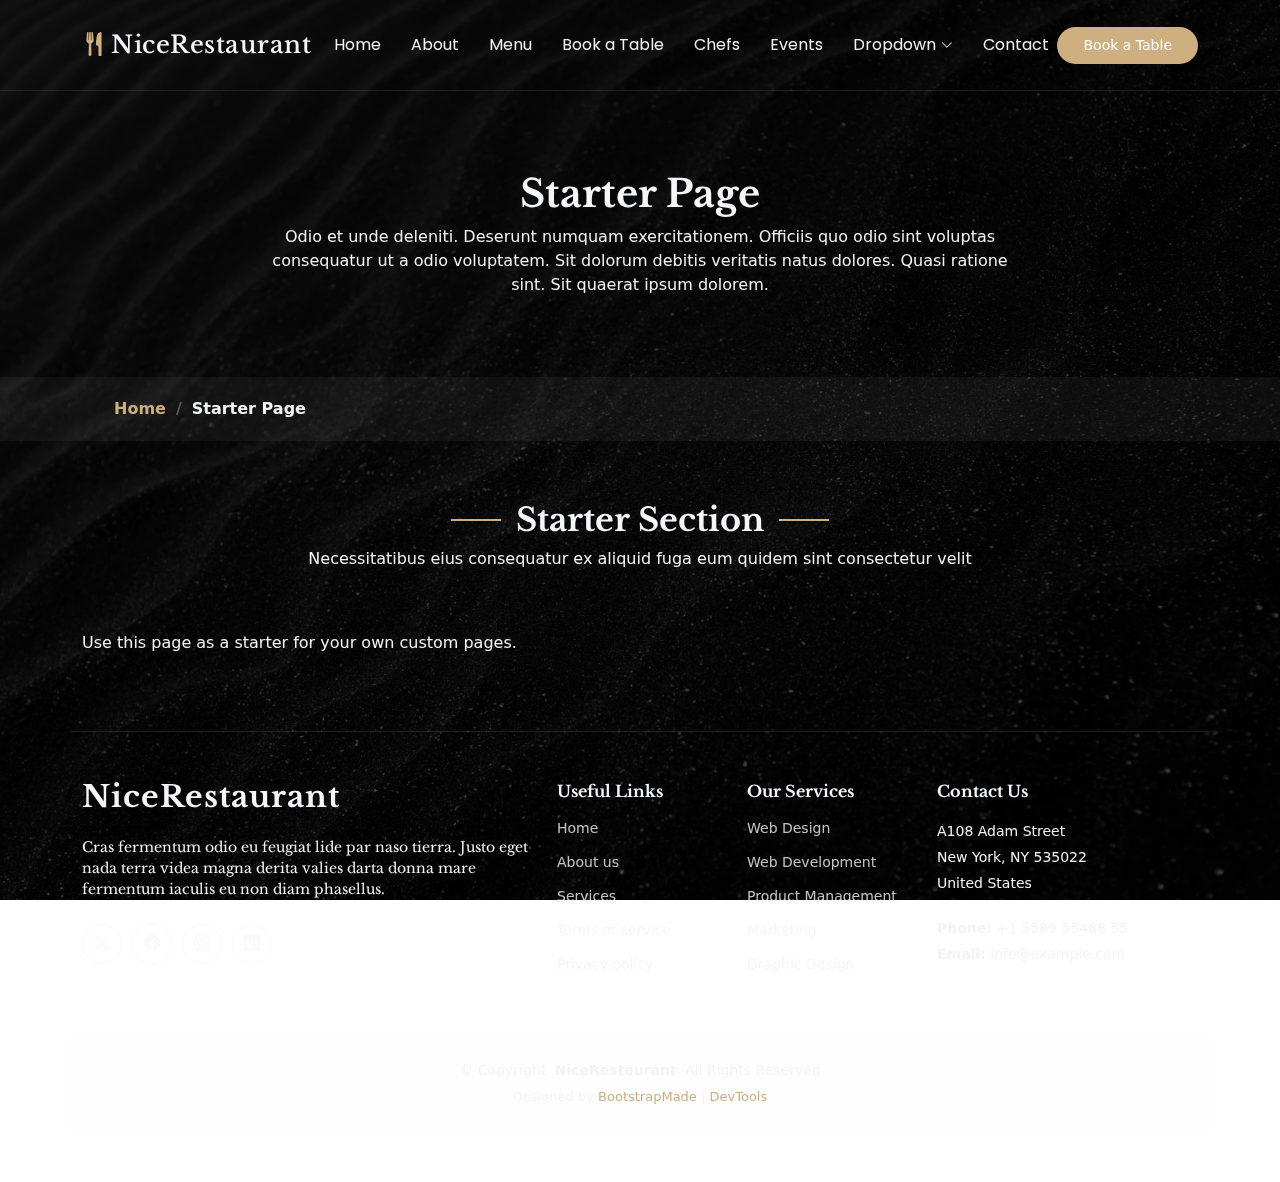
<file: starter-page.html>
<!DOCTYPE html>
<html lang="en">

<head>
  <meta charset="utf-8">
  <meta content="width=device-width, initial-scale=1.0" name="viewport">
  <title>Starter Page - NiceRestaurant Bootstrap Template</title>
  <meta name="description" content="">
  <meta name="keywords" content="">

  <!-- Favicons -->
  <link href="assets/img/favicon.png" rel="icon">
  <link href="assets/img/apple-touch-icon.png" rel="apple-touch-icon">

  <!-- Fonts -->
  <link href="https://fonts.googleapis.com" rel="preconnect">
  <link href="https://fonts.gstatic.com" rel="preconnect" crossorigin>
  <link href="https://fonts.googleapis.com/css2?family=Roboto:ital,wght@0,100;0,300;0,400;0,500;0,700;0,900;1,100;1,300;1,400;1,500;1,700;1,900&family=Poppins:ital,wght@0,100;0,200;0,300;0,400;0,500;0,600;0,700;0,800;0,900;1,100;1,200;1,300;1,400;1,500;1,600;1,700;1,800;1,900&family=Libre+Baskerville:ital,wght@0,400;0,700;1,400;1,700&display=swap" rel="stylesheet">

  <!-- Vendor CSS Files -->
  <link href="assets/vendor/bootstrap/css/bootstrap.min.css" rel="stylesheet">
  <link href="assets/vendor/bootstrap-icons/bootstrap-icons.css" rel="stylesheet">
  <link href="assets/vendor/aos/aos.css" rel="stylesheet">
  <link href="assets/vendor/swiper/swiper-bundle.min.css" rel="stylesheet">

  <!-- Main CSS File -->
  <link href="assets/css/main.css" rel="stylesheet">

  <!-- =======================================================
  * Template Name: NiceRestaurant
  * Template URL: https://bootstrapmade.com/nice-restaurant-bootstrap-template/
  * Updated: Jun 06 2025 with Bootstrap v5.3.6
  * Author: BootstrapMade.com
  * License: https://bootstrapmade.com/license/
  ======================================================== -->
</head>

<body class="starter-page-page">

  <header id="header" class="header d-flex align-items-center sticky-top">
    <div class="container position-relative d-flex align-items-center justify-content-between">

      <a href="index.html" class="logo d-flex align-items-center me-auto me-xl-0">
        <!-- Uncomment the line below if you also wish to use an image logo -->
        <!-- <img src="assets/img/logo.webp" alt=""> -->
        <i class="bi bi-fork-knife"></i>
        <h1 class="sitename">NiceRestaurant</h1>
      </a>

      <nav id="navmenu" class="navmenu">
        <ul>
          <li><a href="#hero">Home</a></li>
          <li><a href="#about">About</a></li>
          <li><a href="#menu">Menu</a></li>
          <li><a href="#book-a-table">Book a Table</a></li>
          <li><a href="#chefs">Chefs</a></li>
          <li><a href="#events">Events</a></li>
          <li class="dropdown"><a href="#"><span>Dropdown</span> <i class="bi bi-chevron-down toggle-dropdown"></i></a>
            <ul>
              <li><a href="#">Dropdown 1</a></li>
              <li class="dropdown"><a href="#"><span>Deep Dropdown</span> <i class="bi bi-chevron-down toggle-dropdown"></i></a>
                <ul>
                  <li><a href="#">Deep Dropdown 1</a></li>
                  <li><a href="#">Deep Dropdown 2</a></li>
                  <li><a href="#">Deep Dropdown 3</a></li>
                  <li><a href="#">Deep Dropdown 4</a></li>
                  <li><a href="#">Deep Dropdown 5</a></li>
                </ul>
              </li>
              <li><a href="#">Dropdown 2</a></li>
              <li><a href="#">Dropdown 3</a></li>
              <li><a href="#">Dropdown 4</a></li>
            </ul>
          </li>
          <li><a href="#contact">Contact</a></li>
        </ul>
        <i class="mobile-nav-toggle d-xl-none bi bi-list"></i>
      </nav>

      <a class="btn-getstarted d-none d-sm-block" href="#book-a-table">Book a Table</a>

    </div>
  </header>

  <main class="main">

    <!-- Page Title -->
    <div class="page-title" data-aos="fade">
      <div class="heading">
        <div class="container">
          <div class="row d-flex justify-content-center text-center">
            <div class="col-lg-8">
              <h1>Starter Page</h1>
              <p class="mb-0">Odio et unde deleniti. Deserunt numquam exercitationem. Officiis quo odio sint voluptas consequatur ut a odio voluptatem. Sit dolorum debitis veritatis natus dolores. Quasi ratione sint. Sit quaerat ipsum dolorem.</p>
            </div>
          </div>
        </div>
      </div>
      <nav class="breadcrumbs">
        <div class="container">
          <ol>
            <li><a href="index.html">Home</a></li>
            <li class="current">Starter Page</li>
          </ol>
        </div>
      </nav>
    </div><!-- End Page Title -->

    <!-- Starter Section Section -->
    <section id="starter-section" class="starter-section section">

      <!-- Section Title -->
      <div class="container section-title" data-aos="fade-up">
        <h2>Starter Section</h2>
        <p>Necessitatibus eius consequatur ex aliquid fuga eum quidem sint consectetur velit</p>
      </div><!-- End Section Title -->

      <div class="container" data-aos="fade-up">
        <p>Use this page as a starter for your own custom pages.</p>
      </div>

    </section><!-- /Starter Section Section -->

  </main>

  <footer id="footer" class="footer">

    <div class="container footer-top">
      <div class="row gy-4">
        <div class="col-lg-5 col-md-12 footer-about">
          <a href="index.html" class="logo d-flex align-items-center">
            <span class="sitename">NiceRestaurant</span>
          </a>
          <p>Cras fermentum odio eu feugiat lide par naso tierra. Justo eget nada terra videa magna derita valies darta donna mare fermentum iaculis eu non diam phasellus.</p>
          <div class="social-links d-flex mt-4">
            <a href=""><i class="bi bi-twitter-x"></i></a>
            <a href=""><i class="bi bi-facebook"></i></a>
            <a href=""><i class="bi bi-instagram"></i></a>
            <a href=""><i class="bi bi-linkedin"></i></a>
          </div>
        </div>

        <div class="col-lg-2 col-6 footer-links">
          <h4>Useful Links</h4>
          <ul>
            <li><a href="#">Home</a></li>
            <li><a href="#">About us</a></li>
            <li><a href="#">Services</a></li>
            <li><a href="#">Terms of service</a></li>
            <li><a href="#">Privacy policy</a></li>
          </ul>
        </div>

        <div class="col-lg-2 col-6 footer-links">
          <h4>Our Services</h4>
          <ul>
            <li><a href="#">Web Design</a></li>
            <li><a href="#">Web Development</a></li>
            <li><a href="#">Product Management</a></li>
            <li><a href="#">Marketing</a></li>
            <li><a href="#">Graphic Design</a></li>
          </ul>
        </div>

        <div class="col-lg-3 col-md-12 footer-contact text-center text-md-start">
          <h4>Contact Us</h4>
          <p>A108 Adam Street</p>
          <p>New York, NY 535022</p>
          <p>United States</p>
          <p class="mt-4"><strong>Phone:</strong> <span>+1 5589 55488 55</span></p>
          <p><strong>Email:</strong> <span>info@example.com</span></p>
        </div>

      </div>
    </div>

    <div class="container copyright text-center mt-4">
      <p>© <span>Copyright</span> <strong class="px-1 sitename">NiceRestaurant</strong> <span>All Rights Reserved</span></p>
      <div class="credits">
        <!-- All the links in the footer should remain intact. -->
        <!-- You can delete the links only if you've purchased the pro version. -->
        <!-- Licensing information: https://bootstrapmade.com/license/ -->
        <!-- Purchase the pro version with working PHP/AJAX contact form: [buy-url] -->
        Designed by <a href="https://bootstrapmade.com/">BootstrapMade</a> | <a href="https://bootstrapmade.com/tools/">DevTools</a>
      </div>
    </div>

  </footer>

  <!-- Scroll Top -->
  <a href="#" id="scroll-top" class="scroll-top d-flex align-items-center justify-content-center"><i class="bi bi-arrow-up-short"></i></a>

  <!-- Preloader -->
  <div id="preloader"></div>

  <!-- Vendor JS Files -->
  <script src="assets/vendor/bootstrap/js/bootstrap.bundle.min.js"></script>
  <script src="assets/vendor/php-email-form/validate.js"></script>
  <script src="assets/vendor/aos/aos.js"></script>
  <script src="assets/vendor/swiper/swiper-bundle.min.js"></script>
  <script src="assets/vendor/purecounter/purecounter_vanilla.js"></script>
  <script src="assets/vendor/imagesloaded/imagesloaded.pkgd.min.js"></script>
  <script src="assets/vendor/isotope-layout/isotope.pkgd.min.js"></script>

  <!-- Main JS File -->
  <script src="assets/js/main.js"></script>

</body>

</html>
</file>
<file: css/wordpress_1.css>
.entry-content img {
	margin: 0 0 1.5em 0;
}

div.alignleft, img.alignleft {
	display: inline-block;
	float: left;
	margin-right: 1em;
	margin-bottom: 1em;
}
div.alignright, img.alignright {
	display: inline-block;
	float: right;
	margin-left: 1em;
	margin-top: 1em;
}
div.aligncenter, img.aligncenter {
	clear: both;
	display: block;
	margin-left: auto;
	margin-right: auto;
}
.wp-caption {
	text-align: center;
	margin-bottom: 1.5em;
}
.wp-caption img {
	border: 0 none;
	margin: 0;
	padding: 0;
}
.wp-caption p.wp-caption-text {
	margin: 0;
	font-weight: bold;
}
.wp-smiley { 
	max-height: 1em;
	margin:0 !important;
}
.gallery dl {
	margin: 0;
	border: 0;
	padding: 0;
}

blockquote.left {
	float: left;
	margin-left: 0;
	margin-right: 20px;
	text-align: right;
	width: 33%;
}
blockquote.right {
	float: right;
	margin-left: 20px;
	margin-right: 0;
	text-align: left;
	width: 33%;
}

.gallery-caption
{
	font-size: 12px;
}

html
{
	height: 100%;
}

blockquote:before, blockquote:after, q:before, q:after 
{
	content:"";
}
blockquote, q 
{
	quotes:"" "";
}
a img 
{
	border:none;
}

p {
	padding-top:0.1em;
	padding-bottom:0.1em;
}

em
{
	font-style: italic;
}

.size-auto, 
.size-full,
.size-large,
.size-medium,
.size-thumbnail {
	max-width: 100%;
	height: auto;
}

.center
{
	text-align: center;
}

#page_content_wrapper p, .page_content_wrapper p 
{
	padding-top:0.5em;
	padding-bottom:0.5em;
}

#page_content_wrapper p:empty, .page_content_wrapper p:empty
{
	padding: 0 !important;
	margin: 0 !important;
}

#footer p {
	padding-top:0.5em;
	padding-bottom:0.5em;
}

html, body {
	min-height: 100%;
}

img, a img {
	image-rendering: optimizeQuality;
}

em { font-style: italic; }

::selection {
	background: #efc337;
	color: #fff;
}

table
{
	border-spacing: 0;
}

.sticky
{
	background: #ffffe0;
	padding: 30px 20px 20px 20px;
	border: 1px solid #e6db55 !important;
	box-sizing: border-box;
}

.marginright
{
	margin-right: 7px;
}

img.alignnone
{
	 margin: 2em 0 2em 0;
}

img.alignright 
{
	float:right; margin:0 0 1em 2em;
}

img.alignleft 
{
	float:left; margin:0 2em 1em 0;
}

img.aligncenter 
{
	display: block; margin-left: auto; margin-right: auto
}

a img.alignright 
{
	float:right; margin:0 0 1em 2em;
}

a img.alignleft 
{
	float:left; margin:0 2em 1em 0;
}

a img.aligncenter 
{
	display: block; margin-left: auto; margin-right: auto
}

.sticky, .bypostauthor 
{ 
	font-weight: bold; 
}
</file>
<file: css/animation_1.css>
@keyframes subNavIn{
	from{
		transform: translateX(180px);
		-webkit-transform: translateX(180px);
		opacity: 0;
	}
	to{
		transform: translateX(0px);
		-webkit-transform: translateX(0px);
		opacity: 1;
	}
}

@-webkit-keyframes subNavIn{
	from{
		transform: translateX(180px);
		-webkit-transform: translateX(180px);
		opacity: 0;
	}
	to{
		transform: translateX(0px);
		-webkit-transform: translateX(0px);
		opacity: 1;
	}
}

@keyframes subNavOut{
	from{
		transform: translateX(0px);
		-webkit-transform: translateX(0px);
		opacity: 1;
	}
	to{
		transform: translateX(180px);
		-webkit-transform: translateX(180px);
		opacity: 0;
	}
}

@-webkit-keyframes subNavOut{
	from{
		transform: translateX(0px);
		-webkit-transform: translateX(0px);
		opacity: 1;
	}
	to{
		transform: translateX(180px);
		-webkit-transform: translateX(180px);
		opacity: 0;
	}
}

@keyframes mainNavOut{
	from{
		transform: translateX(0px);
		-webkit-transform: translateX(0px);
		opacity: 1;
	}
	to{
		transform: translateX(-180px);
		-webkit-transform: translateX(-180px);
		opacity: 0;
	}
}

@-webkit-keyframes mainNavOut{
	from{
		transform: translateX(0px);
		-webkit-transform: translateX(0px);
		opacity: 1;
	}
	to{
		transform: translateX(-180px);
		-webkit-transform: translateX(-180px);
		opacity: 0;
	}
}

@keyframes mainNavIn{
	from{
		transform: translateX(-180px);
		-webkit-transform: translateX(-180px);
		opacity: 0;
	}
	to{
		transform: translateX(0px);
		-webkit-transform: translateX(0px);
		opacity: 1;
	}
}

@-webkit-keyframes mainNavIn{
	from{
		transform: translateX(-180px);
		-webkit-transform: translateX(-180px);
		opacity: 0;
	}
	to{
		transform: translateX(0px);
		-webkit-transform: translateX(0px);
		opacity: 1;
	}
}

.fadeIn{
	animation-name: fadeIn;
	-webkit-animation-name: fadeIn;	

	animation-duration: 0.5s;	
	-webkit-animation-duration: 0.5s;

	animation-timing-function: ease-in-out;	
	-webkit-animation-timing-function: ease-in-out;
	
	-webkit-animation-fill-mode:forwards; 
    -moz-animation-fill-mode:forwards;
    animation-fill-mode:forwards;

	visibility: visible !important;
	display: inline-block !important;
}

@keyframes fadeIn {
	0% {
		transform: scale(1);
		opacity: 0.0;		
	}
	100% {
		transform: scale(1);
		opacity: 1;
	}		
}

@-webkit-keyframes fadeIn {
	0% {
		-webkit-transform: scale(1);
		opacity: 0.0;		
	}	
	100% {
		-webkit-transform: scale(1);
		opacity: 1;
	}		
}

.slideUp{
	animation-name: slideUp;
	-webkit-animation-name: slideUp;	

	animation-duration: 0.5s;	
	-webkit-animation-duration: 0.5s;

	animation-timing-function: ease;	
	-webkit-animation-timing-function: ease;
	
	-webkit-animation-fill-mode:forwards; 
    -moz-animation-fill-mode:forwards;
    -ms-animation-fill-mode:forwards;
    animation-fill-mode:forwards;
    
    visibility: visible !important;	
}

@keyframes slideUp {
	0% {
		opacity: 0;
		visibility: hidden;
		transform: translateY(10%);
	}
	100% {
		opacity: 1;
		visibility: visible;
		transform: translateY(0%);
	}	
}

@-webkit-keyframes slideUp {
	0% {
		opacity: 0;
		visibility: hidden;
		-webkit-transform: translateY(10%);
	}
	100% {
		opacity: 1;
		visibility: visible;
		-webkit-transform: translateY(0%);
	}	
}

.slideUp2{
    animation-name: slideUp2;
    -webkit-animation-name: slideUp2;	

    animation-duration: 0.2s;	
    -webkit-animation-duration: 0.2s;

    animation-timing-function: ease;	
    -webkit-animation-timing-function: ease;
    
    -webkit-animation-fill-mode:forwards; 
    -moz-animation-fill-mode:forwards;
    -ms-animation-fill-mode:forwards;
    animation-fill-mode:forwards;
}

@keyframes slideUp2 {
    0% {
    	opacity: 0;
    	transform: translateY(15%);
    }
    100% {
    	opacity: 1;
    	transform: translateY(0%);
    }	
}

@-webkit-keyframes slideUp2 {
    0% {
    	opacity: 0;
    	transform: translateY(15%);
    }
    100% {
    	opacity: 1;
    	transform: translateY(0%);
    }	
}

.slideDown{
	animation-name: slideDown;
	-webkit-animation-name: slideDown;	

	animation-duration: 1s;	
	-webkit-animation-duration: 1s;

	animation-timing-function: ease;	
	-webkit-animation-timing-function: ease;	
	
	visibility: visible !important;					
}

@keyframes slideDown {
	0% {
		opacity: 0;
		transform: translateY(-100%);
	}			
	100% {
		opacity: 1;
		transform: translateY(0%);
	}		
}

@-webkit-keyframes slideDown {
	0% {
		opacity: 0;
		-webkit-transform: translateY(-100%);
	}			
	100% {
		opacity: 1;
		-webkit-transform: translateY(0%);
	}	
}

.slideDown2{
	animation-name: slideDown2;
	-webkit-animation-name: slideDown2;	

	animation-duration: 0.2s;	
	-webkit-animation-duration: 0.2s;

	animation-timing-function: ease;	
	-webkit-animation-timing-function: ease;	
	
	visibility: visible !important;
	display: inline-block !important;				
}

@keyframes slideDown2 {
	0% {
		opacity: 0;
		transform: translateY(-50%);
	}			
	100% {
		opacity: 1;
		transform: translateY(0%);
	}		
}

@-webkit-keyframes slideDown {
	0% {
		opacity: 0;
		-webkit-transform: translateY(-50%);
	}			
	100% {
		opacity: 1;
		-webkit-transform: translateY(0%);
	}	
}

.bigEntrance{
	animation-name: bigEntrance;
	-webkit-animation-name: bigEntrance;	

	animation-duration: 1s;	
	-webkit-animation-duration: 1s;

	animation-timing-function: ease-out;	
	-webkit-animation-timing-function: ease-out;

	visibility: visible !important;			
}

@keyframes bigEntrance {
	0% {
		transform: scale(0.5);
		opacity: 0.5;
	}
	30% {
		transform: scale(1.03);		
		opacity: 1 !important;
	}
	45% {
		transform: scale(0.98);
		opacity: 1 !important;
	}
	60% {
		transform: scale(1.01);		
		opacity: 1 !important;
	}	
	100% {
		transform: scale(1);
		opacity: 1 !important;
	}		
}

@-webkit-keyframes bigEntrance {
	0% {
		-webkit-transform: scale(0.5);
		opacity: 0.5;
	}
	30% {
		-webkit-transform: scale(1.03);		
		opacity: 1 !important;
	}
	45% {
		-webkit-transform: scale(0.98);
		opacity: 1 !important;
	}
	60% {
		-webkit-transform: scale(1.01);		
		opacity: 1 !important;
	}	
	100% {
		-webkit-transform: scale(1);
		opacity: 1 !important;
	}				
}

.slideLeft{
	animation-name: slideLeft;
	-webkit-animation-name: slideLeft;	

	animation-duration: 0.7s;	
	-webkit-animation-duration: 0.7s;

	animation-timing-function: ease;	
	-webkit-animation-timing-function: ease;		

	visibility: visible !important;	
}

@keyframes slideLeft {
	0% {
		transform: translateX(10%);
		opacity: 0;
	}		
	100% {
		transform: translateX(0%);
		opacity: 1 !important;
	}
}

@-webkit-keyframes slideLeft {
	0% {
		-webkit-transform: translateX(10%);
		opacity: 0;
	}			
	100% {
		-webkit-transform: translateX(0%);
		opacity: 1 !important;
	}
}

.slideRight{
	animation-name: slideRight;
	-webkit-animation-name: slideRight;	

	animation-duration: 0.7s;	
	-webkit-animation-duration: 0.7s;

	animation-timing-function: ease;	
	-webkit-animation-timing-function: ease;		

	visibility: visible !important;	
}

@keyframes slideRight {
	0% {
		opacity: 0;
		transform: translateX(-10%);
	}		
	100% {
		transform: translateX(0%);
		opacity: 1 !important;
	}	
}

@-webkit-keyframes slideRight {
	0% {
		opacity: 0;
		-webkit-transform: translateX(-10%);
	}		
	100% {
		-webkit-transform: translateX(0%);
		opacity: 1 !important;
	}
}
</file>
<file: css/modulobox_1.css>
/*
 *
 * Plugin Name: ModuloBox
 * Plugin URI: https://www.theme-one.com/modulobox/
 * Author: Themeone
 * Author URI: https://www.theme-one.com/
 * Description: a pure JavaScript and touchable lightbox
 * Version: 1.3.0
 * Tags: lightbox, touch, swipe, image, video, iframe, html
 *
 * Copyright (C) 2017 Themeone - All Rights Reserved
 *
 */


/* ============================================================
   SUMMARY
/* ============================================================
	
	00. Main containers
	01. SVG icons URL
	02. Top Bar
	03. Bottom Bar
	04. Caption
	05. Item
	06. Video/Iframe
	07. Counter
	08. Timer
	09. Loader
	10. Share tooltip
	11. Buttons
	12. Thumbnails
	13. Media Queries

/* ============================================================
   00. Main containers
/* ============================================================ */

.mobx-holder {
	position: fixed;
	overflow: hidden;
	z-index: 99999;
	width: 100%;
	height: 100%;
	left: 0;
	top: 0;
	visibility: hidden;
	opacity: 0;
	will-change: opacity, visibility;
	box-sizing: border-box;
	-ms-touch-action: none;
	touch-action: none;
	pointer-events: none;
	-webkit-text-size-adjust: 100%;
	-webkit-backface-visibility: hidden;
	font-family: Arial, Helvetica, sans-serif;
	-webkit-transition: opacity .4s ease; /*** prevent issue on old Safari version ***/
	transition: opacity .4s ease, visibility .4s ease;
}
.mobx-holder:-webkit-full-screen {
	background-color: transparent;
}
.mobx-holder * {
	box-sizing: border-box;
}
.mobx-holder svg {
	pointer-events: none;
}
.mobx-open {
	pointer-events: auto;
	visibility: visible;
	opacity: 1;
}
.mobx-rtl {
	direction: rtl;
}
.mobx-slider {
	position: absolute;
	left: 0;
	right: 0;
	top: 0;
	bottom: 0;
	opacity: 1;
	-webkit-tap-highlight-color: transparent;
	-webkit-touch-callout: none;
	-ms-touch-action: none;
	touch-action: none;
	-webkit-transition: opacity 0.45s ease;
	transition: opacity 0.45s ease;
}
.mobx-hide {
	opacity: 0;
	-webkit-transition: none;
	transition: none;
}
.mobx-overlay {
	position: absolute;
	left: 0;
	top: 0;
	width: 100%;
	height: 100%;
	will-change: opacity;
	transform: translateZ(0);
	background-color: rgba(0,0,0,0.9);;
}
.mobx-ui:after {
	position: absolute;
	content: "";
	left: 0;
	top: 0;
	right: 0;
	bottom: 0;
	opacity: 0;
	visibility: hidden;
	will-change: opacity;
	background: rgba(0,0,0,0.4);
	-webkit-transition: opacity 0.25s ease-out, visibility 0.25s ease-out;
	transition: opacity 0.25s ease-out, visibility 0.25s ease-out;
}
.mobx-open-tooltip .mobx-ui:after {
	opacity: 1;
	visibility: visible;	
}

/* ============================================================
   01. SVG icons URL
/* ============================================================ */

.mobx-video:before,
.mobx-video:after,
.mobx-thumb-video:after,
.mobx-ui button,
.mobx-share-tooltip *:after {
	background-image: url(../images/modulobox.svg);
	background-repeat: no-repeat;
	background-color: transparent;
}

/* ============================================================
   02. Top Bar
/* ============================================================ */

.mobx-top-bar {
	position: absolute;
	left: 0;
	top: 0;
	width: 100%;
	will-change: transform;
	background-color: rgba(0,0,0,0.4);
	-webkit-transform: translateY(0);
	transform: translateY(0);
	-webkit-transition: -webkit-transform 0.25s ease-in-out;
	transition: transform 0.25s ease-in-out;
}
.mobx-idle .mobx-top-bar,
.mobx-will-close .mobx-top-bar,
.mobx-holder:not(.mobx-open) .mobx-top-bar {
	-webkit-transform: translateY(-100%);
	transform: translateY(-100%);
}

/* ============================================================
   03. Bottom Bar
/* ============================================================ */

.mobx-bottom-bar {
	position: absolute;
	left: 0;
	bottom: 0;
	width: 100%;
	will-change: transform;
	background-color: rgba(0,0,0,0.4);
	-webkit-transform: translateY(0);
	transform: translateY(0);
	-webkit-transition: -webkit-transform 0.25s ease-in-out;
	transition: transform 0.25s ease-in-out;
}
.mobx-panzoom .mobx-bottom-bar,
.mobx-will-close .mobx-bottom-bar,
.mobx-holder:not(.mobx-open) .mobx-bottom-bar {
	-webkit-transform: translateY(100%);
	transform: translateY(100%);
}

/* ============================================================
   04. Caption
/* ============================================================ */

.mobx-caption {
	position: relative;
	display: block;
	width: 100%;
	padding: 0;
	margin: 0;
	pointer-events: none;
}
.mobx-caption-inner {
	max-width: 420px;
	margin: 0 auto;
	pointer-events: auto;
	cursor: default;
}
.mobx-title {
	position: relative;
	display: block;
	margin: 0;
	padding: 14px 10px 12px;
	font-size: 13px;
	line-height: 18px;
	font-weight: normal;
	text-align: center;
	color: #eeeeee;
}
.mobx-desc {
	position: relative;
	display: block;
	margin: 0;
	padding: 14px 10px 12px;
	font-size: 12px;
	line-height: 16px;
	font-weight: normal;
	text-align: center;
	color: #bbbbbb;
}
.mobx-title + .mobx-desc {
	margin: -6px 0 0 0;
	padding: 0 10px 10px;
}

/* ============================================================
   05. Item
/* ============================================================ */

.mobx-item,
.mobx-item-inner {
	position: absolute;
	display: block;
	overflow: hidden;
	left: 0;
	top: 0;
	bottom: 0;
	width: 100%;
	text-align: center;
	touch-action: none;
	transform: translate3d(0,0,0);
	-webkit-backface-visibility: hidden;
	backface-visibility: hidden;
	-webkit-transform-origin: center;
	transform-origin: center;
}
.mobx-img,
.mobx-panzoom .mobx-item {
	cursor: move; /* fallback if grab cursor is unsupported */
	cursor: grab;
	cursor: -webkit-grab;
}
.mobx-dragging .mobx-item * {
	cursor: grabbing;
	cursor: -webkit-grabbing;
}
.mobx-img,
.mobx-html,
.mobx-video,
.mobx-iframe,
.mobx-error {
	position: absolute;
	display: block;
	height: 0;
	width: 0;
	max-width: none;
	padding: 0;
	margin: 0;
	opacity: 0;
	will-change: opacity;
	visibility: hidden;
	-webkit-tap-highlight-color: transparent;
	-webkit-touch-callout: none;
	-webkit-backface-visibility: hidden;
	backface-visibility: hidden;
	transform: translate3d(0,0,0);
	-webkit-transition: opacity 0.35s ease;
	transition: opacity 0.35s ease;
}
.mobx-media-loaded {
	opacity: 1;
	visibility: visible;
}
.mobx-error,
.mobx-html-inner {
	top: 50%;
	-webkit-transform: translateY(-50%);
	transform: translateY(-50%);
}
.mobx-error {
	width: 100%;
	height: auto;
	padding: 20px 60px;
	color: #bbbbbb;
	pointer-events: none;
	text-align: center;
}
.mobx-html {
	pointer-events: none;
}
.mobx-html-inner {
	position: relative;
	display: inline-block;
	overflow: auto;
	width: auto;
	height: auto;
	max-width: 100%;
	max-height: 100%;
	margin: 0 auto;
	pointer-events: auto;
}

/* ============================================================
   06. Video/Iframe
/* ============================================================ */

.mobx-video {
	cursor: pointer;
	background: rgba(255,255,255,0.1);
	background-size: cover;
	background-repeat: no-repeat;
	background-position: center;
}
.mobx-video.mobx-playing {
	background: none;
	background-image: none !important;
}
.mobx-video:before,
.mobx-video:after {
	position: absolute;
	content: "";
	top: 50%;
	left: 50%;
	width: 80px;
	height: 80px;
	padding: 0;
	margin: -44px 0 0 -44px;
	border: 4px solid #fff;
	border-radius: 100%;
	background-size: 175px;
	background-position: 28px -414px;
	box-sizing: content-box;
}
.mobx-video.mobx-loading:before {
	border-color: transparent;
}
.mobx-video:after {
	opacity: 0;
	visibility: hidden;
	background-image: none;
	background-color: transparent;
	border-color: transparent;
	border-left-color: #fff;
}
.mobx-video.mobx-loading:after {
	opacity: 1;
	visibility: visible;
	-webkit-animation: mobx-load 1.1s infinite linear;
	animation: mobx-load 1.1s infinite linear;	
}
.mobx-video.mobx-playing:before,
.mobx-video.mobx-playing:after {
	opacity: 0;
}
.mobx-video video,
.mobx-video iframe,
.mobx-video .mejs-video {
	position: absolute;
	overflow: hidden;
	top: 0;
	left: 0;
	width: 100% !important;
	height: 100% !important;
	opacity: 0;
	background: rgba(255,255,255,0.065);
	pointer-events: none;
	-webkit-transition: opacity 0.35s ease-in-out;
	transition: opacity 0.35s ease-in-out;
}
.mobx-video iframe {
	background: none;
}
.mobx-video.mobx-playing video,
.mobx-video.mobx-playing .mejs-video,
.mobx-video.mobx-playing iframe {
	opacity: 1;
	pointer-events: auto;
}
/*** hide fullscreen button on webkit browsers to prevent issue ***/
.mobx-fullscreen video::-webkit-media-controls-fullscreen-button,
.mobx-fullscreen .mejs-fullscreen-button {
	display: none;
}
/*** Safari still not fix this issue ***/
:-webkit-full-screen-ancestor:not(iframe) {
	will-change: auto !important;
}

/* ============================================================
   07. Counter
/* ============================================================ */

.mobx-counter {
	position: relative;
	display: inline-block;
	float: left;
	height: 44px;
	font-size: 13px;
	line-height: 44px;
	color: #ffffff;
	opacity: 0.75;
	margin: 0 10px;
	letter-spacing: 0.6px;
}
.mobx-rtl .mobx-counter {
	float: right;
}

/* ============================================================
   08. Timer
/* ============================================================ */

.mobx-timer {
	position: relative;
	display: inline-block;
	float: left;
	width: 24px;
	height: 24px;
	margin: 10px 0 10px 5px;
	opacity: 0;
	will-change: opacity;
	-webkit-transition: opacity 0.25s ease-in-out;
	transition: opacity 0.25s ease-in-out;
}
.mobx-rtl .mobx-timer {
	float: right;
}
.mobx-autoplay .mobx-timer {
	opacity: 1;
}

/* ============================================================
   09. Loader
/* ============================================================ */

.mobx-loader {
	position: absolute;
	width: 30px;
	height: 30px;
	top: 50%;
	left: 50%;
	margin: -15px 0 0 -15px;
	outline: 1px solid transparent;
	border-radius: 50%;
	border-width: 3px;
	border-right-style: solid;
	border-top-style: solid;
	border-bottom-style: solid;
	border-color: rgba(255,255,255,.2);
	border-left: 3px solid #fff;
	-webkit-animation: mobx-load 1.1s infinite linear;
	animation: mobx-load 1.1s infinite linear;
}
@-webkit-keyframes mobx-load {
  0% {
	-webkit-transform: rotate(0deg);
  }
  100% {
	-webkit-transform: rotate(360deg);
  }
}
@keyframes mobx-load {
  0% {
	transform: rotate(0deg);
  }
  100% {
	transform: rotate(360deg);
  }
}

/* ============================================================
   10. Share Tooltip
/* ============================================================ */

.mobx-share-tooltip {
	position: absolute;
	display: block;
	z-index: 2;
	width: 120px;
	top: 50px;
	opacity: 0;
	visibility: hidden;
	background: #ffffff;
	will-change: transform;
	-webkit-transform: translateY(10px);
	transform: translateY(10px);
	-webkit-transition: -webkit-transform 0.25s ease, opacity 0.25s ease, visibility 0.25s ease;
	transition: transform 0.25s ease, opacity 0.25s ease, visibility 0.25s ease;
}
.mobx-share-tooltip:before {
	content: '';
	position: absolute;
	display: block;
	width: 0;
	height: 0;
	top: -12px;
	right: 14px;
	border: 6px solid transparent;
	border-bottom-color: #f9fafb;
}
.mobx-share-tooltip[data-position="left"]:before {
	left: 14px;
	right: auto;
}
.mobx-open-tooltip .mobx-share-tooltip {
	opacity: 1;
	visibility: visible;
	-webkit-transform: translateY(0);
	transform: translateY(0);
}
.mobx-share-tooltip span {
	display: block;
	width: 100%;
	height: 40px;
	padding: 10px;
	color: #777777;
	font-size: 14px;
	line-height: 22px;
	text-align: center; 
	background: #f9fafb;
	box-shadow: inset 0 -2px 8px rgba(0,0,0,0.03);
}

/* ============================================================
   11. Buttons
/* ============================================================ */

.mobx-ui button,
.mobx-share-tooltip *:after {
	position: relative;
	display: inline-block;
	width: 40px;
	height: 40px;
	padding: 0;
	cursor: pointer;
	box-shadow: none;
	border: none;
	outline: none;
	-ms-touch-action: manipulation;
	touch-action: manipulation;
	-webkit-appearance: none;
	-webkit-transition: opacity 0.25s ease-in-out;
	transition: opacity 0.25s ease-in-out;
}
.mobx-ui button:hover,
.mobx-share-tooltip button:hover:after {
	opacity: 1;
}
.mobx-share-tooltip button:after {
	position: absolute;
	content: "";
	top: 0;
	left: 0;
	opacity: 0;
}
.mobx-share-tooltip button {
	float: left;
}
.mobx-rtl .mobx-share-tooltip button {
	float: right;
}
.mobx-top-bar button {
	float: right;
	margin: 2px;
	opacity: 0.75;
}
.mobx-rtl .mobx-top-bar button {
	float: left;
}
button.mobx-prev,
button.mobx-next {
	position: absolute;
	left: 0;
	top: 50%;
	width: 44px;
	height: 32px;
	margin: 0 6px;
	opacity: 0.75;
	background-color: rgba(0,0,0,0.4);
	will-change: transform;
	-webkit-transform: translateX(0) translateY(-50%);
	transform: translateX(0) translateY(-50%);
	-webkit-transition: opacity 0.25s ease-in-out, -webkit-transform 0.25s ease-in-out;
	transition: opacity 0.25s ease-in-out, transform 0.25s ease-in-out;
}
button.mobx-next {
	left: auto;
	right: 0;
}
.mobx-idle .mobx-prev,
.mobx-will-close .mobx-prev,
.mobx-holder:not(.mobx-open) .mobx-prev {
	-webkit-transform: translateX(-120%) translateY(-50%);
	transform: translateX(-120%) translateY(-50%);
}
.mobx-idle .mobx-next,
.mobx-will-close .mobx-next,
.mobx-holder:not(.mobx-open) .mobx-next {
	-webkit-transform: translateX(120%) translateY(-50%);
	transform: translateX(120%) translateY(-50%);
}
.mobx-holder[data-zoom="false"] .mobx-zoom,
.mobx-holder[data-zoom="false"] .mobx-zoom:hover,
.mobx-holder[data-download="false"] .mobx-download,
.mobx-holder[data-download="false"] .mobx-download:hover {
	opacity: 0.45;
	cursor: default;
}
.mobx-prev {
	left: 0;
	background-position: 10px 4px;
}
.mobx-next {
	right: 0;
	background-position: 10px -40px;
}
.mobx-close {
	background-position: 12px -76px;
}
.mobx-zoom {
	background-position: 12px -120px;
}
.mobx-panzoom .mobx-zoom {
	background-position: 12px -164px;
}
.mobx-play {
	background-position: 12px -208px;
}
.mobx-autoplay .mobx-play {
	background-position: 12px -252px;
}
.mobx-download {
	background-position: 12px -296px;
}
.mobx-share {
	background-position: 12px -340px;
}
.mobx-fullscreen {
	background-position: 12px -384px;
}
.mobx-fullscreen .mobx-fullscreen {
	background-position: 12px -428px;
}
.mobx-facebook {
	background-position: -32px -472px;	
}
.mobx-facebook:after {
	background-color: #3b5998;
	background-position: 12px -472px;	
}
.mobx-twitter {
	background-position: -32px -516px;
}
.mobx-twitter:after {
	background-color: #1da1f2;
	background-position: 12px -516px;	
}
.mobx-googleplus {
	background-position: -32px -560px;
}
.mobx-googleplus:after {
	background-color: #dd4b39;
	background-position: 12px -560px;	
}
.mobx-pinterest {
	background-position: -32px -604px;
}
.mobx-pinterest:after {
	background-color: #bd081c;
	background-position: 12px -604px;	
}
.mobx-linkedin {
	background-position: -32px -648px;
}
.mobx-linkedin:after {
	background-color: #0077b5;
	background-position: 12px -648px;	
}
.mobx-reddit {
	background-position: -32px -692px;
}
.mobx-reddit:after {
	background-color: #ff4500;
	background-position: 12px -692px;	
}
.mobx-tumblr {
	background-position: -32px -736px;
}
.mobx-tumblr:after {
	background-color: #35465c;
	background-position: 12px -736px;	
}
.mobx-blogger {
	background-position: -32px -780px;
}
.mobx-blogger:after {
	background-color: #f57d00;
	background-position: 12px -780px;	
}
.mobx-buffer {
	background-position: -32px -824px;
}
.mobx-buffer:after {
	background-color: #323b43;
	background-position: 12px -824px;	
}
.mobx-digg {
	background-position: -34px -868px;
}
.mobx-digg:after {
	background-color: #005be2;
	background-position: 10px -868px;	
}
.mobx-stumbleupon {
	background-position: -32px -912px;
}
.mobx-stumbleupon:after {
	background-color: #eb4924;
	background-position: 12px -912px;	
}
.mobx-evernote {
	background-position: -32px -956px;
}
.mobx-evernote:after {
	background-color: #2dbe60;
	background-position: 12px -956px;	
}

/* ============================================================
   12. Thumbnails
/* ============================================================ */

.mobx-thumbs-holder,
.mobx-thumbs-inner {
	position: absolute;
	display: block;
	left: 0;
	right: 0;
	bottom: 0;
	padding: 0;
	margin: 0 auto;
}
.mobx-thumbs-holder {
	position: relative;	
}
.mobx-thumb {
	position: absolute;
	margin: 0;
	will-change: left;
	background-color: rgb(25, 25, 25);
	outline: 0 solid transparent;
	-webkit-tap-highlight-color: transparent;
	-webkit-touch-callout: none;
	-webkit-transition: background-color 0.25s ease;
	transition: background-color 0.25s ease;
}
.mobx-thumb:hover {
	background-color: rgb(50, 50, 50);
}
.mobx-thumb:after {
	content: "";
	position: absolute;
	pointer-events: none;
	top: 0;
	left: 0;
	right: 0;
	bottom: 0;
	opacity: 0.0001;
	-webkit-transform: translateZ(0);
	transform: translateZ(0);
	border: 2px solid #ffffff;
}
.mobx-active-thumb:after {
	opacity: 0.9999;
}
.mobx-thumb-bg {
	position: absolute;
	overflow: hidden;
	left: 0;
	right: 0;
	top: 0;
	bottom: 0;
	visibility: hidden;
	opacity: 0;
	background-position: center;
	-webkit-background-size: cover;
	background-size: cover;
	background-repeat: no-repeat;
	will-change: opacity, visibility;
	-webkit-backface-visibility: hidden;
	backface-visibility: hidden;
	-webkit-transition: opacity 0.25s ease, visibility 0.25s ease;
	transition: opacity 0.25s ease, visibility 0.25s ease;
}
.mobx-thumb-loaded {
	visibility: visible;
	opacity: 0.5;
}
.mobx-thumb-bg:hover,
.mobx-active-thumb .mobx-thumb-loaded {
	opacity: 1;
}
.mobx-thumbs-holder {
	cursor: move;
	cursor: grab;
	cursor: -webkit-grab;
}
.mobx-dragging .mobx-thumbs-holder {
	cursor: grabbing;
	cursor: -webkit-grabbing;
}
.mobx-thumb-video:after {
	position: absolute;
	content: "";
	left: 0;
	right: 0;
	top: 50%;
	width: 40px;
	height: 40px;
	margin: -20px auto 0 auto;
	background-position: 12px -208px;
}

/* ============================================================
   13. Media Queries
/* ============================================================ */

@media screen and (max-height: 800px) {
	.mobx-video:before,
	.mobx-video:after {
		width: 60px;
		height: 60px;
		margin: -34px 0 0 -34px;
		background-size: 125px;
		background-position: 22px -294px;
	}
}
@media screen and (max-height: 360px) {
	.mobx-video:before,
	.mobx-video:after {
		width: 40px;
		height: 40px;
		margin: -24px 0 0 -24px;
		background-size: initial;
		background-position: 14px -208px;
		border-width: 3px;
	}
}
@media screen and (max-width: 400px) {
	.mobx-timer {
		margin: 10px 0;
	}
	.mobx-top-bar button {
		margin: 2px 0;
	}
}
@media screen and (max-width: 360px) {
	.mobx-counter {
		margin: 0 6px 0 4px;
	}
	.mobx-top-bar button {
		width: 34px;
	}	
}
@media
only screen and (-webkit-min-device-pixel-ratio: 2)   and (max-width: 380px),
only screen and (   min--moz-device-pixel-ratio: 2)   and (max-width: 380px),
only screen and (     -o-min-device-pixel-ratio: 2/1) and (max-width: 380px),
only screen and (        min-device-pixel-ratio: 2)   and (max-width: 380px) { 
	.mobx-top-bar button {
		width: 40px;
	}
}

/*
	Custom lightbox skin for theme
*/
body.tg_lightbox_white .mobx-overlay {
	background-color: #ffffff;
}

body.tg_lightbox_white .mobx-top-bar {
	background: #222222;
}

body.tg_lightbox_white .mobx-bottom-bar {
	background: transparent;
}

body.tg_lightbox_white .mobx-thumb {
	background-color: #ffffff;
}

body.tg_lightbox_white .mobx-title {
	color: #222;
}

body.tg_lightbox_white .mobx-desc {
	color: #222;
}
</file>
<file: css/tooltipster_1.css>
/* This is the core CSS of Tooltipster */ 

/* GENERAL STRUCTURE RULES (do not edit this section) */

.tooltipster-base {
	/* this ensures that a constrained height set by functionPosition,
	if greater that the natural height of the tooltip, will be enforced
	in browsers that support display:flex */
	display: flex;
	pointer-events: none;
	/* this may be overriden in JS for fixed position origins */
	position: absolute;
}

.tooltipster-box {
	/* see .tooltipster-base. flex-shrink 1 is only necessary for IE10-
	and flex-basis auto for IE11- (at least) */
	flex: 1 1 auto;
}

.tooltipster-content {
	/* prevents an overflow if the user adds padding to the div */
	box-sizing: border-box;
	/* these make sure we'll be able to detect any overflow */
	max-height: 100%;
	max-width: 100%;
	overflow: auto;
}

.tooltipster-ruler {
	/* these let us test the size of the tooltip without overflowing the window */
	bottom: 0;
	left: 0;
	overflow: hidden;
	position: fixed;
	right: 0;
	top: 0;
	visibility: hidden;
}

/* ANIMATIONS */

/* Open/close animations */

/* fade */

.tooltipster-fade {
	opacity: 0;
	-webkit-transition-property: opacity;
	-moz-transition-property: opacity;
	-o-transition-property: opacity;
	-ms-transition-property: opacity;
	transition-property: opacity;
}
.tooltipster-fade.tooltipster-show {
	opacity: 1;
}

/* grow */

.tooltipster-grow {
	-webkit-transform: scale(0,0);
	-moz-transform: scale(0,0);
	-o-transform: scale(0,0);
	-ms-transform: scale(0,0);
	transform: scale(0,0);
	-webkit-transition-property: -webkit-transform;
	-moz-transition-property: -moz-transform;
	-o-transition-property: -o-transform;
	-ms-transition-property: -ms-transform;
	transition-property: transform;
	-webkit-backface-visibility: hidden;
}
.tooltipster-grow.tooltipster-show {
	-webkit-transform: scale(1,1);
	-moz-transform: scale(1,1);
	-o-transform: scale(1,1);
	-ms-transform: scale(1,1);
	transform: scale(1,1);
	-webkit-transition-timing-function: cubic-bezier(0.175, 0.885, 0.320, 1);
	-webkit-transition-timing-function: cubic-bezier(0.175, 0.885, 0.320, 1.15);
	-moz-transition-timing-function: cubic-bezier(0.175, 0.885, 0.320, 1.15);
	-ms-transition-timing-function: cubic-bezier(0.175, 0.885, 0.320, 1.15);
	-o-transition-timing-function: cubic-bezier(0.175, 0.885, 0.320, 1.15);
	transition-timing-function: cubic-bezier(0.175, 0.885, 0.320, 1.15);
}

/* swing */

.tooltipster-swing {
	opacity: 0;
	-webkit-transform: rotateZ(4deg);
	-moz-transform: rotateZ(4deg);
	-o-transform: rotateZ(4deg);
	-ms-transform: rotateZ(4deg);
	transform: rotateZ(4deg);
	-webkit-transition-property: -webkit-transform, opacity;
	-moz-transition-property: -moz-transform;
	-o-transition-property: -o-transform;
	-ms-transition-property: -ms-transform;
	transition-property: transform;
}
.tooltipster-swing.tooltipster-show {
	opacity: 1;
	-webkit-transform: rotateZ(0deg);
	-moz-transform: rotateZ(0deg);
	-o-transform: rotateZ(0deg);
	-ms-transform: rotateZ(0deg);
	transform: rotateZ(0deg);
	-webkit-transition-timing-function: cubic-bezier(0.230, 0.635, 0.495, 1);
	-webkit-transition-timing-function: cubic-bezier(0.230, 0.635, 0.495, 2.4);
	-moz-transition-timing-function: cubic-bezier(0.230, 0.635, 0.495, 2.4);
	-ms-transition-timing-function: cubic-bezier(0.230, 0.635, 0.495, 2.4);
	-o-transition-timing-function: cubic-bezier(0.230, 0.635, 0.495, 2.4);
	transition-timing-function: cubic-bezier(0.230, 0.635, 0.495, 2.4);
}

/* fall */

.tooltipster-fall {
	-webkit-transition-property: top;
	-moz-transition-property: top;
	-o-transition-property: top;
	-ms-transition-property: top;
	transition-property: top;
	-webkit-transition-timing-function: cubic-bezier(0.175, 0.885, 0.320, 1);
	-webkit-transition-timing-function: cubic-bezier(0.175, 0.885, 0.320, 1.15);
	-moz-transition-timing-function: cubic-bezier(0.175, 0.885, 0.320, 1.15);
	-ms-transition-timing-function: cubic-bezier(0.175, 0.885, 0.320, 1.15);
	-o-transition-timing-function: cubic-bezier(0.175, 0.885, 0.320, 1.15);
	transition-timing-function: cubic-bezier(0.175, 0.885, 0.320, 1.15);
}
.tooltipster-fall.tooltipster-initial {
	top: 0 !important;
}
.tooltipster-fall.tooltipster-show {
}
.tooltipster-fall.tooltipster-dying {
	-webkit-transition-property: all;
	-moz-transition-property: all;
	-o-transition-property: all;
	-ms-transition-property: all;
	transition-property: all;
	top: 0 !important;
	opacity: 0;
}

/* slide */

.tooltipster-slide {
	-webkit-transition-property: left;
	-moz-transition-property: left;
	-o-transition-property: left;
	-ms-transition-property: left;
	transition-property: left;
	-webkit-transition-timing-function: cubic-bezier(0.175, 0.885, 0.320, 1);
	-webkit-transition-timing-function: cubic-bezier(0.175, 0.885, 0.320, 1.15);
	-moz-transition-timing-function: cubic-bezier(0.175, 0.885, 0.320, 1.15);
	-ms-transition-timing-function: cubic-bezier(0.175, 0.885, 0.320, 1.15);
	-o-transition-timing-function: cubic-bezier(0.175, 0.885, 0.320, 1.15);
	transition-timing-function: cubic-bezier(0.175, 0.885, 0.320, 1.15);
}
.tooltipster-slide.tooltipster-initial {
	left: -40px !important;
}
.tooltipster-slide.tooltipster-show {
}
.tooltipster-slide.tooltipster-dying {
	-webkit-transition-property: all;
	-moz-transition-property: all;
	-o-transition-property: all;
	-ms-transition-property: all;
	transition-property: all;
	left: 0 !important;
	opacity: 0;
}

/* Update animations */

/* We use animations rather than transitions here because
 transition durations may be specified in the style tag due to
 animationDuration, and we try to avoid collisions and the use
 of !important */

/* fade */

@keyframes tooltipster-fading {
	0% {
		opacity: 0;
	}
	100% {
		opacity: 1;
	}
}

.tooltipster-update-fade {
	animation: tooltipster-fading 400ms;
}

/* rotate */

@keyframes tooltipster-rotating {
	25% {
		transform: rotate(-2deg);
	}
	75% {
		transform: rotate(2deg);
	}
	100% {
		transform: rotate(0);
	}
}

.tooltipster-update-rotate {
	animation: tooltipster-rotating 600ms;
}

/* scale */

@keyframes tooltipster-scaling {
	50% {
		transform: scale(1.1);
	}
	100% {
		transform: scale(1);
	}
}

.tooltipster-update-scale {
	animation: tooltipster-scaling 600ms;
}

/**
 * DEFAULT STYLE OF THE SIDETIP PLUGIN
 * 
 * All styles are "namespaced" with .tooltipster-sidetip to prevent
 * conflicts between plugins.
 */

/* .tooltipster-box */

.tooltipster-sidetip .tooltipster-box {
	background: #000;
	border: 2px solid black;
	border-radius: 4px;
	padding: 15px 10px 15px 10px;
}

.tooltipster-sidetip.tooltipster-themegoods-demo .tooltipster-box {
	padding: 0;
}

.tooltipster-sidetip.tooltipster-bottom .tooltipster-box {
	margin-top: 8px;
}

.tooltipster-sidetip.tooltipster-left .tooltipster-box {
	margin-right: 8px;
}

.tooltipster-sidetip.tooltipster-right .tooltipster-box {
	margin-left: 8px;
}

.tooltipster-sidetip.tooltipster-top .tooltipster-box {
	margin-bottom: 8px;
}

/* .tooltipster-content */

.tooltipster-sidetip .tooltipster-content {
	color: white;
	background: #000;
	font-size: 12px;
	padding: 7px 17px 7px 17px;
	border-radius: 5px;
}

/* .tooltipster-arrow : will keep only the zone of .tooltipster-arrow-uncropped that
corresponds to the arrow we want to display */

.tooltipster-sidetip .tooltipster-arrow {
	overflow: hidden;
	position: absolute;
}

.tooltipster-sidetip.tooltipster-bottom .tooltipster-arrow {
	height: 10px;
	/* half the width, for centering */
	margin-left: -10px;
	top: 0;
	width: 20px;
}

.tooltipster-sidetip.tooltipster-left .tooltipster-arrow {
	height: 20px;
	margin-top: -10px;
	right: 0;
	/* top 0 to keep the arrow from overflowing .tooltipster-base when it has not
	been positioned yet */
	top: 0;
	width: 10px;
}

.tooltipster-sidetip.tooltipster-right .tooltipster-arrow {
	height: 20px;
	margin-top: -10px;
	left: 0;
	/* same as .tooltipster-left .tooltipster-arrow */
	top: 0;
	width: 10px;
}

.tooltipster-sidetip.tooltipster-top .tooltipster-arrow {
	bottom: 0;
	height: 10px;
	margin-left: -10px;
	width: 20px;
}

/* common rules between .tooltipster-arrow-background and .tooltipster-arrow-border */

.tooltipster-sidetip .tooltipster-arrow-background, .tooltipster-sidetip .tooltipster-arrow-border {
	height: 0;
	position: absolute;
	width: 0;
}

/* .tooltipster-arrow-background */

.tooltipster-sidetip .tooltipster-arrow-background {
	border: 10px solid transparent;
}

.tooltipster-sidetip.tooltipster-bottom .tooltipster-arrow-background {
	border-bottom-color: #565656;
	left: 0;
	top: 3px;
}

.tooltipster-sidetip.tooltipster-left .tooltipster-arrow-background {
	border-left-color: #000;
	left: -3px;
	top: 0;
}

.tooltipster-sidetip.tooltipster-right .tooltipster-arrow-background {
	border-right-color: #565656;
	left: 3px;
	top: 0;
}

.tooltipster-sidetip.tooltipster-top .tooltipster-arrow-background {
	border-top-color: #565656;
	left: 0;
	top: -3px;
}

/* .tooltipster-arrow-border */

.tooltipster-sidetip .tooltipster-arrow-border {
	border: 10px solid transparent;
	left: 0;
	top: 0;
}

.tooltipster-sidetip.tooltipster-bottom .tooltipster-arrow-border {
	border-bottom-color: black;
}

.tooltipster-sidetip.tooltipster-left .tooltipster-arrow-border {
	border-left-color: black;
}

.tooltipster-sidetip.tooltipster-right .tooltipster-arrow-border {
	border-right-color: black;
}

.tooltipster-sidetip.tooltipster-top .tooltipster-arrow-border {
	border-top-color: black;
}

/* tooltipster-arrow-uncropped */

.tooltipster-sidetip .tooltipster-arrow-uncropped {
	position: relative;
}

.tooltipster-sidetip.tooltipster-bottom .tooltipster-arrow-uncropped {
	top: -10px;
}

.tooltipster-sidetip.tooltipster-right .tooltipster-arrow-uncropped {
	left: -10px;
}

.tooltipster-sidetip.tooltipster-shadow .tooltipster-box{border:none;border-radius:5px;background:#ffffff;box-shadow:0 0 8px 1px rgba(0,0,0,.05)}.tooltipster-sidetip.tooltipster-shadow.tooltipster-bottom .tooltipster-box{margin-top:6px}.tooltipster-sidetip.tooltipster-shadow.tooltipster-left .tooltipster-box{margin-right:6px}.tooltipster-sidetip.tooltipster-shadow.tooltipster-right .tooltipster-box{margin-left:6px}.tooltipster-sidetip.tooltipster-shadow.tooltipster-top .tooltipster-box{margin-bottom:6px}.tooltipster-sidetip.tooltipster-shadow .tooltipster-content{color:#8d8d8d}.tooltipster-sidetip.tooltipster-shadow .tooltipster-arrow{height:6px;margin-left:-6px;width:12px}.tooltipster-sidetip.tooltipster-shadow.tooltipster-left .tooltipster-arrow,.tooltipster-sidetip.tooltipster-shadow.tooltipster-right .tooltipster-arrow{height:12px;margin-left:0;margin-top:-6px;width:6px}.tooltipster-sidetip.tooltipster-shadow .tooltipster-arrow-background{display:none}.tooltipster-sidetip.tooltipster-shadow .tooltipster-arrow-border{border:6px solid transparent}.tooltipster-sidetip.tooltipster-shadow.tooltipster-bottom .tooltipster-arrow-border{border-bottom-color:#ffffff}.tooltipster-sidetip.tooltipster-shadow.tooltipster-left .tooltipster-arrow-border{border-left-color:#ffffff}.tooltipster-sidetip.tooltipster-shadow.tooltipster-right .tooltipster-arrow-border{border-right-color:#ffffff}.tooltipster-sidetip.tooltipster-shadow.tooltipster-top .tooltipster-arrow-border{border-top-color:#ffffff}.tooltipster-sidetip.tooltipster-shadow.tooltipster-bottom .tooltipster-arrow-uncropped{top:-6px}.tooltipster-sidetip.tooltipster-shadow.tooltipster-right .tooltipster-arrow-uncropped{left:-6px}


body .tooltipster-sidetip.tooltipster-shadow .tooltipster-content
{
	font-size: 14px;
	color: #000;
	background: #ffffff;
}
</file>
<file: css/odometer-theme-minimal_1.css>
.odometer.odometer-auto-theme, .odometer.odometer-theme-minimal {
  display: -moz-inline-box;
  -moz-box-orient: vertical;
  display: inline-block;
  *vertical-align: auto;
  position: relative;
}
.odometer.odometer-auto-theme, .odometer.odometer-theme-minimal {
  *display: inline;
}
.odometer.odometer-auto-theme .odometer-digit, .odometer.odometer-theme-minimal .odometer-digit {
  display: -moz-inline-box;
  -moz-box-orient: vertical;
  display: inline-block;
  *vertical-align: auto;
  position: relative;
}
.odometer.odometer-auto-theme .odometer-digit, .odometer.odometer-theme-minimal .odometer-digit {
  *display: inline;
}
.odometer.odometer-auto-theme .odometer-digit .odometer-digit-spacer, .odometer.odometer-theme-minimal .odometer-digit .odometer-digit-spacer {
  display: -moz-inline-box;
  -moz-box-orient: vertical;
  display: inline-block;
  *vertical-align: auto;
  visibility: hidden;
}
.odometer.odometer-auto-theme .odometer-digit .odometer-digit-spacer, .odometer.odometer-theme-minimal .odometer-digit .odometer-digit-spacer {
  *display: inline;
}
.odometer.odometer-auto-theme .odometer-digit .odometer-digit-inner, .odometer.odometer-theme-minimal .odometer-digit .odometer-digit-inner {
  text-align: left;
  display: block;
  position: absolute;
  top: 0;
  left: 0;
  right: 0;
  bottom: 0;
  overflow: hidden;
}
.odometer.odometer-auto-theme .odometer-digit .odometer-ribbon, .odometer.odometer-theme-minimal .odometer-digit .odometer-ribbon {
  display: block;
}
.odometer.odometer-auto-theme .odometer-digit .odometer-ribbon-inner, .odometer.odometer-theme-minimal .odometer-digit .odometer-ribbon-inner {
  display: block;
  -webkit-backface-visibility: hidden;
}
.odometer.odometer-auto-theme .odometer-digit .odometer-value, .odometer.odometer-theme-minimal .odometer-digit .odometer-value {
  display: block;
  -webkit-transform: translateZ(0);
}
.odometer.odometer-auto-theme .odometer-digit .odometer-value.odometer-last-value, .odometer.odometer-theme-minimal .odometer-digit .odometer-value.odometer-last-value {
  position: absolute;
}
.odometer.odometer-auto-theme.odometer-animating-up .odometer-ribbon-inner, .odometer.odometer-theme-minimal.odometer-animating-up .odometer-ribbon-inner {
  -webkit-transition: -webkit-transform 2s;
  -moz-transition: -moz-transform 2s;
  -ms-transition: -ms-transform 2s;
  -o-transition: -o-transform 2s;
  transition: transform 2s;
}
.odometer.odometer-auto-theme.odometer-animating-up.odometer-animating .odometer-ribbon-inner, .odometer.odometer-theme-minimal.odometer-animating-up.odometer-animating .odometer-ribbon-inner {
  -webkit-transform: translateY(-100%);
  -moz-transform: translateY(-100%);
  -ms-transform: translateY(-100%);
  -o-transform: translateY(-100%);
  transform: translateY(-100%);
}
.odometer.odometer-auto-theme.odometer-animating-down .odometer-ribbon-inner, .odometer.odometer-theme-minimal.odometer-animating-down .odometer-ribbon-inner {
  -webkit-transform: translateY(-100%);
  -moz-transform: translateY(-100%);
  -ms-transform: translateY(-100%);
  -o-transform: translateY(-100%);
  transform: translateY(-100%);
}
.odometer.odometer-auto-theme.odometer-animating-down.odometer-animating .odometer-ribbon-inner, .odometer.odometer-theme-minimal.odometer-animating-down.odometer-animating .odometer-ribbon-inner {
  -webkit-transition: -webkit-transform 2s;
  -moz-transition: -moz-transform 2s;
  -ms-transition: -ms-transform 2s;
  -o-transition: -o-transform 2s;
  transition: transform 2s;
  -webkit-transform: translateY(0);
  -moz-transform: translateY(0);
  -ms-transform: translateY(0);
  -o-transform: translateY(0);
  transform: translateY(0);
}

.odometer
{
	font-size: 64px;
	line-height: 64px;
	font-weight: 400;
}

.animate_counter_wrapper
{
	text-align: center;
}
</file>
<file: css/hw-parallax_1.css>
.parallax-block {
  position: fixed;
  top: 0;
  left: 0;
  overflow: hidden;
  z-index: -1;
  max-width: none !important;
  max-height: none !important;
  -webkit-backface-visibility: hidden;
  -moz-backface-visibility: hidden;
  -ms-backface-visibility: hidden;
  -o-backface-visibility: hidden;
  backface-visibility: hidden;
  -webkit-perspective: 1000px;
  -moz-perspective: 1000px;
  -ms-perspective: 1000px;
  -o-perspective: 1000px;
  perspective: 1000px;
}
.parallax-image {
  position: absolute;
  top: 0;
  left: 0;
  max-width: none !important;
  max-height: none !important;
  -webkit-backface-visibility: hidden;
  -moz-backface-visibility: hidden;
  -ms-backface-visibility: hidden;
  -o-backface-visibility: hidden;
  backface-visibility: hidden;
  -webkit-perspective: 1000px;
  -moz-perspective: 1000px;
  -ms-perspective: 1000px;
  -o-perspective: 1000px;
  perspective: 1000px;
}
</file>
<file: css/screen_1.css>
/*------------------------------------------------------------------
[Master Stylesheet]

Project:	Grand Restaurant Wordpress Theme
Version:	1.0
Last change:	19/06/15 [initial release]
Assigned to:	ThemeGoods
Primary use:	Wordpress Theme 
-------------------------------------------------------------------*/

@import "reset_1.css";
@import "wordpress_1.css";

/*------------------------------------------------------------------
[Color codes]

Background:	#ffffff (white)
Content:	#424242 (dark grey)
Header:		#222222 (90% black)
Footer:		#000000 (black)

a (standard):	#222222 (90% black)
a (hover):		#000000 (black)
a (active):		#000000 (black)
-------------------------------------------------------------------*/


/*------------------------------------------------------------------
[Typography]

Body copy:		14px/1.8em 'Lato', 'Helvetica Neue', Arial, Verdana, sans-serif
Header:			34px/1.8em 'Lato', 'Helvetica Neue', Arial, Verdana, sans-serif
Input, textarea:	14px 'Lato','Helvetica Neue', Arial, Verdana, sans-serif
Sidebar heading:	12px 'Lato','Helvetica Neue', Arial, Verdana, sans-serif
-------------------------------------------------------------------*/


/*------------------------------------------------------------------
[Table of contents]

1. Body
2. Navigation / .top_bar
3. Footer / #footer
4. Content / #page_content_wrapper
5. Social Sharing / #social_share_wrapper
6. Sidebar / .sidebar_wrapper
7. Form & Input
8. Pagination / .pagination
9. Widgets
10. Food Menu Template Elements
11. Contact Form Captcha / #captcha-wrap
12. Woocommerce Elements
13. Live Content Builde Elements
-------------------------------------------------------------------*/

input, textarea { -webkit-user-select:text;}

body
{
	background: #ffffff;
	font-family: 'Lato', 'Helvetica Neue', Arial,Verdana,sans-serif;
	padding: 0;
	margin: 0;
	color: #424242;
	font-weight: 400;
	-webkit-font-smoothing: antialiased;
	font-size: 14px;
	line-height: 1.8;
	word-wrap: break-word;
}

div.time-picker li
{
	color: #fff;
}

body.overflow_hidden, html.overflow_hidden
{
	overflow: hidden;
}

body.loading #wrapper
{
	opacity: .3;
}
body.notouch
{
	-webkit-overflow-scrolling: auto !important;
}

body.js_nav
{
	overflow: hidden;
}

body.js_nav #wrapper
{
	-webkit-transform: translate(-400px, 0px);
	-moz-transform: translate(-400px, 0px);
	transform: translate(-400px, 0px);
}

body.page-template-page_blank-php #wrapper
{
	height: 100%;
	position: absolute;
	width: 100% !important;
	margin: 0;
	display: table;
	vertical-align: middle;
	float: none;
	top: 0;
	left: 0;
}

body.js_nav .tf_bg img
{
	position: static;
}

.floatleft
{
	float: left !important;
}

.floatright
{
	float: right !important;
}

.divider
{
	clear: both;
}


#wrapper
{
	float: left;
	width: 100%;
	-webkit-transition: -webkit-transform 500ms ease;
	-moz-transition: transform 500ms ease;
	-o-transition: -o-transform 500ms ease;
	transition: transform 500ms ease;
	padding-top: 126px; /* Default menu height */
	height: 100%;
}

#wrapper.hasbg
{
	padding-top: 0 !important;
}

hr
{
	height: 1px;
	border: 0;
	border-top: 1px solid #ebebeb;
	background: transparent;
	margin: auto;
	width: 100%;
	clear: both;
}

hr.small
{
	width: 20%;
}

hr.thick
{
	border-top: 3px solid #ebebeb;
}

hr.dotted
{
	border-top: 2px dotted #ebebeb;
}

hr.dashed
{
	border-top: 2px dashed #ebebeb;
}

hr.faded { 
    border: 0; 
    height: 1px;

}
hr.faded:before {
    top: -0.5em;
    height: 1em;
}
hr.faded:after {
    content:'';
    height: 0.5em;
    top: 1px;
}

hr.faded, hr.faded:before {
    background: radial-gradient(ellipse at center, rgba(0,0,0,0.1) 0%,rgba(0,0,0,0) 100%);
}

.hr_totop
{
	position: relative;
	top: -15px;
	right: 0;
	float: right;
	display: block;
	background: #fff;
	z-index: 2;
	padding: 0 0 0 7px;
	font-size:13px;
	color: #000;
	font-weight: 900;
}

.small_line
{
	height: 1px;
	border: 0;
	border-top: 1px solid #666;
	background: transparent;
	margin: auto;
	width: 30px;
	display: block;
	margin-top: 30px;
}

a
{
	color: #222;
	text-decoration: none;
	-webkit-transition: color .2s linear, background .1s linear;
	-moz-transition: color .2s linear, background .1s linear;
	-ms-transition: color .2s linear, background .1s linear;
	-o-transition: color .2s linear, background .1s linear;
	transition: color .2s linear, background .1s linear;
}

a:hover, .post_header h5 a:hover
{
	color: #000;
	text-decoration: none;
}

a:active, .post_header h5 a:active
{
	color: #000;
	text-decoration: none;
}

a.comment-reply-link
{
	color: #222;
}

h1
{
	font-size: 34px;
}

h2
{
	font-size: 30px;
}

h2.number
{
	font-size: 50px;
	line-height: 50px;
}

.mobile_menu_wrapper #searchform
{
	background: #333;
	width: 90%;
	border-radius: 5px;
}

.mobile_menu_wrapper #searchform input[type=text]
{
	background: transparent;
	width: 89%;
	border: 0;
	display: inline-block;
	color: #fff;
}

#searchform button
{
	background: transparent;
	display: inline-block;
	border: 0;
}

#searchform button i
{
	color: #fff;
	font-size: 13px;
	opacity: 0.5;
}

.mobile_menu_wrapper .widget_search #searchform
{
	background: transparent !important;
	width: 100%
}

.mobile_menu_wrapper .widget_search #searchform input[type=text]
{
	background: #333;
	width: 100%;
}

h3
{
	font-size: 26px;
}

h3#reply-title
{
	font-size: 18px;
}

h4
{
	font-size: 22px;
}

.gmap_marker h4
{
	font-size: 18px;
	color: #000;
}

h5
{
	font-size: 18px;
}

h5.related_post, .fullwidth_comment_wrapper h5.comment_header
{
	font-size: 12px;
	font-weight: 900;
	letter-spacing: 2px;
	text-transform: uppercase;
	color: #222222;
}

h6
{
	font-size: 16px;
}

h7
{
	font-size: 16px;
}

h1, h2, h3, h4, h5, h6, h7
{
	color: #444;
	font-family: 'Lato', 'Helvetica Neue', Arial,Verdana,sans-serif;
	letter-spacing: 0px;
	font-weight: 400;
}

.space
{
	margin-bottom: 5px;
}

.middle
{
	vertical-align: -30%;
}

pre, code, tt 
{
	font:12px 'andale mono', 'lucida console', monospace;
	line-height:1.5;
	padding: 15px 10px 15px 10px;
	display: block; 
	overflow: auto; 
	margin-top: 20px;
	margin: 20px 0 20px 0;
	width:92%;
	border: 0;
	color: #000;
	border-top: 1px solid #ccc;
	border-bottom: 1px solid #ccc;
}

.clear
{
	clear: both;
}

img.mid_align
{ 
	vertical-align: middle;
	margin-right: 5px;
	border: 0;
}

.fullwidth_comment_wrapper
{
	width: 100%;
	float: left;
	margin-top: 50px;
}

.fullwidth_comment_wrapper:empty
{
	display: none;
}

#commentform
{
	margin-left: -1.33333rem;
}

.woocommerce-Reviews #commentform
{
	margin-left: 0;
	margin-top: 20px;
}

.woocommerce #review_form #respond p
{
	padding-left: 0;
}

.logged-in-as
{
	display: none;
}

.comment-form-cookies-consent input, .comment-form-cookies-consent label
{
	display: inline;
}

#commentform > p 
{
	padding-left: 24px;
	box-sizing: border-box;
}

#commentform > p.form-submit
{
	margin-top: 30px;
	margin-bottom: 20px;
}

#commentform p.comment-form-author, #commentform p.comment-form-email, #commentform p.comment-form-url
{
	float: left;
	width: 33.33%;
}

#page_content_wrapper .inner .sidebar_content #commentform p.comment-form-author, #page_content_wrapper .inner .sidebar_content #commentform p.comment-form-email, #page_content_wrapper .inner .sidebar_content #commentform p.comment-form-url
{
	width: 33.33%;
}

#page_content_wrapper .inner .sidebar_content .woocommerce-Reviews #commentform p.comment-form-author, 
#page_content_wrapper .inner .sidebar_content .woocommerce-Reviews #commentform p.comment-form-email {
	width: 49%;
	margin-right: 2%;
}

#page_content_wrapper .inner .sidebar_content .woocommerce-Reviews #commentform p.comment-form-cookies-consent {
	width: 100%;
	clear: both;
}

#page_content_wrapper .inner .sidebar_content .woocommerce-Reviews #commentform p.comment-form-email {
	margin-right: 0;
}

::-webkit-input-placeholder {
   color: #999;
}

:-moz-placeholder { /* Firefox 18- */
   color: #999; 
}

::-moz-placeholder {  /* Firefox 19+ */
   color: #999; 
}

:-ms-input-placeholder {  
   color: #999;
}

#contact_form input[type="text"], #contact_form textarea, #commentform input[type="text"], #commentform input[type="email"], #commentform input[type="url"], #commentform textarea {
  margin-bottom: 15px;
  width: 100%;
  -moz-box-sizing: border-box;
  box-sizing: border-box;
}

#commentform input[type=text]:focus, #commentform input[type=email]:focus, #commentform input[type=url]:focus, #commentform textarea:focus
{
	border-color: #444;
}

.dropcap1
{
	display: block;
	float: left;
	margin: 0 8px 0 0;
	font-size: 24px;
	line-height: 40px;
	background: #333;
	-webkit-border-radius: 50px;
	-moz-border-radius: 50px;
	border-radius: 50px;
	color: #fff;
	width: 40px;
	height: 40px;
	text-align: center;
	text-shadow: none;
}

blockquote
{
	font-size: 20px;
	font-family: 'Lato', 'Helvetica Neue', Arial,Verdana,sans-serif;
	color: #444;
	margin: auto;
	margin-top: 15px;
	margin-bottom: 15px;
	font-weight: 600;
}

blockquote p
{
	padding: 0 !important;
}

blockquote h2
{
	font-weight: normal;
	font-size: 22px;
}

blockquote h3
{
	font-weight: normal;
	font-size: 20px;
}

#respond
{
	width: 100%;
	float: left;
}

/*------------------------------------------------------------------
[2. Navigation]
*/

.logo_container
{
	float: left;
	display: table;
	height: 100%;
}

.mobile_menu_wrapper .logo_container
{
	margin-bottom: 40px;
}

.logo_align
{
	display: table-cell;
	vertical-align: middle;
}

.logo_wrapper
{
	margin: 0;
	
	-webkit-transition: margin 0.3s, display 0.3s;
	-moz-transition: margin 0.3s, display 0.3s;
	transition: margin 0.3s, display 0.3s;
	
	display: block;
	line-height: 0;
}

.logo_wrapper.hidden
{
	display: none;
}

.logo_wrapper img
{
	transition: transform 0.2s linear;
	width: auto;
}

.logo_wrapper img.zoom
{
	transform: scale(1) !important;
	max-width: 100%;
}

.above_top_bar
{
	background: #f0c537;
	position: relative;
	z-index: 3;
}

.header_style_wrapper
{
	width: 100%;
	float: left;
	position: fixed;
	top: 0;
	left: 0;
	z-index: 10;
	display: block;
}

body.admin-bar:not(.js_nav) .header_style_wrapper
{
	padding-top: 32px;
}

.header_style_wrapper.nofixed
{
	display: none;
}

.top_bar
{
	padding: 0;
	box-sizing: border-box;
	width: 100%;
	height: 96px;
	background: #fff;
	background: rgb(256,256,256,0.95);
	background: rgba(256,256,256,0.95);
	border-bottom: 1px solid #e1e1e1;
	float: left;
	
	-webkit-transition: height 0.5s, background 0.5s;
	-moz-transition: height 0.5s, background 0.5s;
	transition: height 0.5s, background 0.5s;
}

.top_bar.hasbg
{
	background: transparent;
	background-image: linear-gradient(rgba(0,0,0,0.5) 0%, rgba(0,0,0,0.4) 10%, rgba(0,0,0,0.3) 35%, transparent 97%, transparent 0%);
	border: 0;
	box-shadow: 0 0 0;
}

.top_bar.noopacity
{
	background: #fff !important;
}

#mobile_menu
{
	display: none;
	cursor: pointer;
}

#menu_wrapper
{
	margin:auto;
	width: 960px;
	height: 100%;
}

#nav_wrapper
{
	float: right;
	display: table;
	height: 100%;
	margin-left: 35px;
}

.nav_wrapper_inner
{
	display: table-cell;
    vertical-align: middle;
}

#menu_border_wrapper
{
	display: inline-block;
}

#autocomplete
{
    display: none;
	position:absolute;
    z-index:1001;
	width: 288px;
	background: #fff;
	right: 72px;
	box-shadow: 0 8px 15px rgba(0, 0, 0, 0.1);
}

#autocomplete.visible
{
	display: block;
}

@-moz-document url-prefix() { 
  #autocomplete {
     margin-top: 20px;
  }
}

#autocomplete ul 
{
    margin: 0;
    padding: 0;
    border: 0;
    float: left;
    list-style: none;
    width: 100%;
}
#autocomplete li
{
    display:block;
    clear:both;
    float: left;
    width: 100%;
    padding: 10px 15px 10px 15px;
    box-sizing: border-box;
    border-bottom: 1px solid #e1e1e1;
}
#autocomplete li:first-child
{
	margin-top: 10px;
}
#autocomplete li:last-child
{
	margin-top: 10px;
	border: 0;
}

#autocomplete li strong
{
	font-family: 'Lato', 'Helvetica Neue', Arial,Verdana,sans-serif;
	font-weight: 600;
	font-size: 14px;
}

#autocomplete li.view_all
{
	font-weight: bold;
	text-align: center;
	font-family: 'Lato', 'Helvetica Neue', Arial,Verdana,sans-serif;
	margin-top: 0;
	text-transform: uppercase;
}
#autocomplete li .ajax_post
{
	float:left;
	width: calc(100% - 50px);
	margin-left: 10px;
}

#mobile_nav_icon 
{
	display: inline-block;
	border-bottom: 9px double #444;
	border-top: 3px solid #444;
	height: 3px;
	width: 25px;
	-webkit-transition: all 0.2s ease;
	-moz-transition: all 0.2s ease;
	-o-transition: all 0.2s ease;
	-ms-transition: all 0.2s ease;
	transition: all 0.2s ease;

	cursor: pointer;
	position: relative;
	margin-left: 10px;
	top: 3px;
}

.top_bar.hasbg #mobile_nav_icon
{
	border-color: #fff;
}

.header_cart_wrapper
{
	display: inline-block;
	margin-left: 5px;
	margin-right: 10px;
	position: relative;
}

.header_cart_wrapper .cart_count
{
	position: absolute;
	top: -10px;
	right: -10px;
	font-size: 9px;
	border-radius: 50px;
	background: #000;
	color: #fff;
	z-index: 2;
	width: 16px;
	height: 16px;
	line-height: 16px;
	text-align: center;
}

.header_cart_wrapper i
{
	font-size: 18px !important;
	margin-right: 0 !important;
}

.mobile_menu_wrapper
{
	right: 0px;
	
	transition: all 0.5s cubic-bezier(0.645, 0.045, 0.355, 1);
	
	-webkit-transform: translate(400px, 0px);
	-ms-transform: translate(400px, 0px);
	transform: translate(400px, 0px);
	-o-transform: translate(400px, 0px);
	
	-webkit-backface-visibility: hidden;
	-webkit-font-smoothing: subpixel-antialiased;
	 -webkit-overflow-scrolling: touch;
	 
	 width: 400px;
	 padding: 35px 30px 35px 30px;
	 box-sizing: border-box;
	 background: #111111; 
	 position: fixed;
	 top: 0px;
	 overflow-y: scroll;
	 overflow-x: hidden;
	 height: 100%;
	 z-index: 9;
	 color: #999;
}

body.js_nav .mobile_menu_wrapper
{
	-webkit-transform: translate(0px, 0px);
	-moz-transform: translate(0px, 0px);
	transform: translate(0px, 0px);
	overflow-y: scroll;
	-webkit-overflow-scrolling: touch;
}

body.admin-bar .mobile_menu_wrapper
{
	padding-top: 67px;
}

#close_mobile_menu
{
	font-size: 22px;
	display: inline-block;
	position: absolute;
	right: 30px;
	top: 28px;
	opacity: 0.3;
	top: 38px;
	opacity: 0.3;
}

body.admin-bar #close_mobile_menu
{
	top: 70px;
}

body.js_nav .mobile_menu_wrapper, html[data-menu=leftmenu] body.js_nav .mobile_menu_wrapper
{
	-webkit-transform: translate(0px, 0px);
	-moz-transform: translate(0px, 0px);
	transform: translate(0px, 0px);
	overflow-y: scroll;
	-webkit-overflow-scrolling: touch;
}

#close_mobile_menu:hover
{
	opacity: 1;
}

#close_mobile_menu i
{
	color: #fff;
}

.mobile_main_nav, #sub_menu
{
	margin-top: 40px;
	margin-bottom: 40px;
	list-style: none;
	overflow: hidden;
	width: 100%;
}

#sub_menu .sub-menu
{
	margin-left: 20px;
	list-style: none;
}

#sub_menu li
{
	width: 100%;
}

.mobile_main_nav li a, #sub_menu li a
{
	color: #777;
	width: 100%;
	display: block;
	font-size: 14px;
	font-weight: 300;
	text-transform: uppercase;
	font-family: 'Lato', 'Helvetica Neue', Arial,Verdana,sans-serif;
}

.mobile_main_nav li a:hover, .mobile_main_nav li a:active, #sub_menu li a:active
{
	color: #fff;
}

.mobile_main_nav li.menu-item-has-children > a:after
{
	font-size: 11px;
	position: absolute;
	left: 360px;
	font-family: 'themify';
	content: "\e649";
	line-height: 4em;
}

.mobile_main_nav li ul.sub-menu
{
	display: none;
}

.mobile_main_nav.mainnav_in
{
	-webkit-animation: mainNavIn 0.2s;
	animation: mainNavIn 0.2s;
}

.mobile_main_nav.mainnav_out
{
	-webkit-animation: mainNavOut 0.2s;
	animation: mainNavOut 0.2s;
}

#sub_menu.subnav_out
{
	-webkit-animation: subNavOut 0.2s;
	animation: subNavOut 0.2s;
}

#sub_menu.subnav_in
{
	-webkit-animation: subNavIn 0.2s;
	animation: subNavIn 0.2s;
}

#sub_menu li ul a:after
{
	display: none;
}

#menu_back
{
	text-transform: uppercase;
	letter-spacing: 2px;
	font-size: 10px !important;
	margin-bottom: 5px;
}

#menu_back:before
{
	font-size: 10px;
	margin-right: 0.7em;
	position: relative;
	top: 1px;
	display: inline;
	font-family: 'themify';
	content: "\e64a";
}

#overlay_background
{
	opacity: 0;
	visibility: hidden;
	background-color: rgba(0, 0, 0, 0.5);
	position: fixed;
	z-index: 9;
	top: 0;
	left:0;
	width: 100%;
	height: 100%;
	cursor: pointer;
	
	transition: all 0.5s cubic-bezier(0.645, 0.045, 0.355, 1);
}

body.js_nav #overlay_background
{
	visibility: visible;
	opacity: 1;
	-webkit-transform: translate(-400px, 0px);
	-moz-transform: translate(-400px, 0px);
	transform: translate(-400px, 0px);
}

#overlay_background.visible
{
	opacity: 1;
	visibility: visible;
}

.header_style_wrapper.fixed .top_bar #menu_border_wrapper .notice
{
	margin-top: 24px;
}

.nav, .subnav, .nav_page_number
{
	list-style: none;
	float: right;
	padding: 10px 0 10px 0;
}

.subnav
{
	background: none;
}

.nav > li, .nav_page_number > li
{
	display: inline-block;
}

.nav_page_number
{
	margin-top: 2px;
}

#menu_wrapper .nav ul, #menu_wrapper div .nav
{
	list-style: none;
	display: block;
	padding: 0;
	margin: 0;
	margin-bottom: 0;
	float: right;
}

#menu_wrapper .nav ul li, #menu_wrapper div .nav li
{
	display: inline-block;
	margin: 0;
	padding:0;
}

#menu_wrapper .nav ul li ul li, #menu_wrapper div .nav li ul li
{
	clear: both;
	width: 100%;
	padding: 0 !important;
	margin: 0;
	text-align: left !important;
	border-top: 1px solid #333;
}

#menu_wrapper .nav ul li:first-child, #menu_wrapper div .nav li ul li:first-child
{
	border-top: 0;
}

#menu_wrapper .nav ul li:last-child, #menu_wrapper div .nav li:last-child
{
	margin-right: 0;
}

#menu_wrapper .nav ul li a, #menu_wrapper div .nav li > a
{
	display: inline-block;
	padding: 0;
	margin: 0;
	color: #222;
	font-size: 13px;
	padding: 37px 15px 38px 15px;
	font-weight: 600;
	font-family: 'Lato', 'Helvetica Neue', Arial,Verdana,sans-serif;
	text-transform: uppercase;
	
	-webkit-transition: padding 0.3s;
	-moz-transition: padding 0.3s;
	transition: padding 0.3s;
}

.top_bar.fullscreen_video #menu_wrapper div .nav > li > a, .top_bar.fullscreen_video i, .top_bar.fullscreen_video #searchform label, .top_bar.hasbg #menu_wrapper div .nav > li > a, .top_bar.hasbg i, .top_bar.hasbg .top_contact_info, .top_bar.hasbg .top_contact_info a, .top_bar.hasbg .top_contact_info a:hover, .top_bar.hasbg .top_contact_info a:active
{
	color: #fff !important;
}

#menu_wrapper .nav li.arrow > a:after, #menu_wrapper div .nav li.arrow > a:after
{
	text-decoration: inherit;
	-webkit-font-smoothing: antialiased;
	display: inline;
	width: auto;
	height: auto;
	line-height: normal;
	vertical-align: 10%;
	background-image: none;
	background-position: 0% 0%;
	background-repeat: repeat;
	margin-top: 0;
	font-family: 'themify';
	content: "\e64b";
	float: right;
	margin-left: 8px;
	margin-top: 5px;
}

#menu_wrapper .nav ul li.arrow > a:after, #menu_wrapper div .nav li.arrow > a:after
{
	font-size: 12px;
}

#menu_wrapper .nav ul li a.hover, #menu_wrapper .nav ul li a:hover, #menu_wrapper div .nav li a.hover, #menu_wrapper div .nav li a:hover
{
	color: #cfa670;
	z-index: 2;
	position: relative;
}

#menu_wrapper div .nav > li.current-menu-item > a, #menu_wrapper div .nav > li.current-menu-parent > a, #menu_wrapper div .nav > li.current-menu-ancestor > a
{
	color: #cfa670;
	z-index: 2;
	position: relative;
}

#menu_wrapper .nav ul li ul, #menu_wrapper div .nav li ul
{
	display: none;
	list-style: none;
	background: #000000;
	border: 0;
	position: absolute;
 	padding: 0;
 	width: 210px;
 	height: auto;
 	z-index: 10; 
	margin: 0;
	margin-left: -5px;
	margin-top: 0;
	z-index: 9;
	border: 0;
}


#menu_wrapper .nav ul li ul li ul, #menu_wrapper div .nav li ul li ul
{
	position: absolute;
	left: 210px;
	padding: 0;
	margin-top: -42px;
	margin-left: 0;
	display: none;
	z-index: 9;
	opacity: 1;
	border: 0;
}

#menu_wrapper .nav ul li ul li ul:before, #menu_wrapper div .nav li ul li ul:before
{
	display: none;
}

#menu_wrapper .nav ul li:hover ul, #menu_wrapper div .nav li:hover ul
{
	display: block;
}

#menu_wrapper div .nav li ul li a, #menu_wrapper div .nav li.current-menu-item ul li a, #menu_wrapper div .nav li ul li.current-menu-item a,#menu_wrapper .nav ul li ul li a, #menu_wrapper .nav ul li.current-menu-item ul li a, #menu_wrapper .nav ul li ul li.current-menu-item a, #menu_wrapper div .nav li.current-menu-parent ul li a, #menu_wrapper div .nav li ul li.current-menu-parent a
{
	display: block;
	background: transparent;
	height: auto;
}

#menu_wrapper .nav ul li ul li a, #menu_wrapper div .nav li ul li a, #menu_wrapper div .nav li.current-menu-parent ul li a
{
	width: 170px;
	display: block;
	border-top: 0;
	border: 0;
	margin: 0;
	font-size: 13px;
	padding: 10px 20px 10px 20px;
	letter-spacing: 0;
	font-weight: 400;
	text-transform: none;
	border-bottom: 0 !important;
	
	-webkit-transition: color .2s linear, background .2s linear;
	-moz-transition: color .2s linear, background .2s linear;
	-ms-transition: color .2s linear, background .2s linear;
	-o-transition: color .2s linear, background .2s linear;
	transition: color .2s linear, background .2s linear;
}

#menu_wrapper .nav ul li ul li ul li a:hover, #menu_wrapper .nav ul li ul li ul li a:hover, #menu_wrapper div .nav li ul li ul li a:hover, #menu_wrapper div .nav li ul li ul li a:hover, #menu_wrapper div .nav li.current-menu-item ul li ul li a:hover, #menu_wrapper div .nav li.current-menu-parent ul li ul li a:hover
{
	color: #444;
	background: #f9f9f9;
}

#menu_wrapper .nav ul li.megamenu > ul, #menu_wrapper div .nav li.megamenu > ul
{
	position: absolute;
	width: 960px;
	left: 0;
	right: 0;
	margin-left:auto;
    margin-right:auto;
    padding: 15px;
	box-sizing: border-box;
}

#menu_wrapper .nav ul li:not(.megamenu) ul.sub-menu li.arrow > a:after, #menu_wrapper div .nav li:not(.megamenu) ul.sub-menu li.arrow > a:after
{
	font-size:11px;
	margin-left: 0.5em;
	text-decoration: inherit;
	-webkit-font-smoothing: antialiased;
	display: inline;
	width: auto;
	height: auto;
	line-height: normal;
	vertical-align: 10%;
	background-image: none;
	background-position: 0% 0%;
	background-repeat: repeat;
	margin-top: 0;
	font-family: 'themify';
	content: "\e649";
	float: right;
	margin-right: 0px;
	margin-top: 5px;
}

#menu_wrapper div .nav li.megamenu ul li
{
	display: block;
	box-sizing: border-box;
	clear: none;
	float: left;
	border-left: 1px solid #eeeeee;
	border-top: 0 !important;
}

#menu_wrapper div .nav li.megamenu ul li.hidden > a
{
	display: none;
}

#menu_wrapper div .nav li.megamenu ul li:first-child
{
	border: 0;
}

#menu_wrapper div .nav li.megamenu.col2 ul li
{
	width: 50%;
	padding: 0px 12px;
}

#menu_wrapper div .nav li.megamenu.col3 ul li
{
	width: 33.3%;
	padding: 0px 12px;
}

#menu_wrapper div .nav li.megamenu.col4 ul li
{
	width: 25%;
	padding: 0px 12px;
}

#menu_wrapper .nav ul li.megamenu ul li ul, #menu_wrapper div .nav li.megamenu ul li ul
{
	position: relative;
	width: 100%;
	margin: 0;
	border: 0;
	box-shadow: 0 0 0;
	display: block !important;
	opacity: 1 !important;
	left: 0;
}

#menu_wrapper .nav ul li.megamenu ul li ul li, #menu_wrapper div .nav li.megamenu ul li ul li
{
	width: 100% !important;
	border: 0 !important;
}

#menu_wrapper div .nav li.megamenu ul li > a, #menu_wrapper div .nav li.megamenu ul li > a:hover, #menu_wrapper div .nav li.megamenu ul li  > a:active
{
	width: 100%;
	font-weight: 600;
	text-transform: uppercase;
	box-sizing: border-box;
	background: transparent;
}

#menu_wrapper .nav ul li.megamenu ul li ul li a, #menu_wrapper div .nav li.megamenu ul li ul li a
{
	color: #ccc;
}

#menu_wrapper .nav ul li.megamenu ul li ul li a:before, #menu_wrapper div .nav li.megamenu ul li ul li a:before
{
	text-decoration: inherit;
	-webkit-font-smoothing: antialiased;
	display: inline;
	width: auto;
	height: auto;
	line-height: normal;
	vertical-align: 10%;
	background-image: none;
	background-position: 0% 0%;
	background-repeat: repeat;
	margin-top: 0;
	font-family: 'themify';
	content: "\e649";
	float: left;
	margin-right: 8px;
	margin-top: 4px;
}

#menu_wrapper .nav ul li.megamenu ul li ul li a:hover, #menu_wrapper div .nav li.megamenu ul li ul li a:hover, #menu_wrapper .nav ul li.megamenu ul li ul li a:active, #menu_wrapper div .nav li.megamenu ul li ul li a:active
{
	letter-spacing: 0;
	text-transform: none;
}

#menu_wrapper div .nav li.megamenu ul li a:after
{
	display: none;
}

#menu_wrapper .nav ul li.megamenu ul li ul li, #menu_wrapper div .nav li.megamenu ul li ul li a
{
	width: 100%;
	display: inline-block;
	padding: 7px 20px 7px 25px;
	text-transform: none;
	letter-spacing: 0;
}

@media only screen and (min-width: 1100px) {
	#menu_wrapper .nav ul li.megamenu > ul, #menu_wrapper div .nav li.megamenu > ul
	{
		max-width: 1425px;
		width: 100%;
		width: calc(100% - 180px);
		box-sizing: border-box;
	}
}

.top_contact_info_container
{
	display: table;
	float: right;
	height: 100%;
	font-family: 'Lato', 'Helvetica Neue', Arial,Verdana,sans-serif;
}

.top_contact_info
{
	font-size: 12px;
	color: #fff;
	line-height: 30px;
	font-weight: 600;
}

.top_contact_info i
{
	margin-right: 10px;
	color: #fff;
	font-size: 16px;
	vertical-align: text-bottom;
}

.top_contact_info span
{
	display: inline-block;
	margin-right: 10px;
}

.top_contact_info a
{
	color: #fff;
}

.menu_buttons_container
{
	display: table;
	float: right;
	height: 100%;
}

.menu_buttons_content
{
	display: table-cell;
	vertical-align: middle;
}

#top_menu
{
	float: right;
	display: block;
	list-style: none;
}

#top_menu li
{
	float: left;
	margin-right: 10px;
}

#top_menu li a
{
	font-size: 12px;
	font-weight: 400;
	color: #fff;
	line-height: 30px;
	padding-right: 10px;
	border-right: 1px solid rgba(256, 256, 256, .2);
}

#footer_menu li ul
{
	display: none;
}

/*------------------------------------------------------------------
[3. Footer]
*/

.footer_bar
{
	clear: both;
	width: 100%;
	margin: auto;
	padding: 0 0 0 0;
	float: left;
	background: #262626;
	
	-webkit-transition: -webkit-transform 500ms ease;
	-o-transition: -o-transform 500ms ease;
	transition: -webkit-transform 500ms ease;
}

body.single-galleries
{
	overflow: hidden;
}

body.single-galleries .footer_bar
{
	display: none;
}

.footer_bar.carousel
{
	display: none;
}

.footer_bar.static, .footer_bar.fullscreen_video
{
	display: none;
}

.footer_bar.fullscreen_video
{
	position: fixed;
	bottom: 0;
	z-index: 0;
}

body.page-template-portfolio-2-php .footer_bar, body.page-template-portfolio-3-php .footer_bar, body.page-template-portfolio-4-php .footer_bar
{
	margin: 0;
}

#footer 
{
	width: 100%;
	margin: auto;
	padding-bottom: 50px;
	word-wrap: break-word;
	margin-bottom: 0;
	padding-top: 50px;
	float: left;
	color: #999;
}

#footer strong.title
{
	font-weight: normal;
}

#footer.wall
{
	margin-top: 0;
}

#footer.fullscreen_video
{
	display: none;
}

#footer a
{
	color: #fff;
}

#footer a:hover, #footer a:active
{
	color: #ccc;
}

#footer .sidebar_widget li h2.widgettitle
{
	margin-top: 15px;
	margin-bottom: 15px;
	color: #999;
}

#footer .sidebar_widget li.widget_text h2.widgettitle
{
	margin-bottom: 0;
}

#footer ul.sidebar_widget
{
	width: 960px;
	list-style: none;
	margin: 0;
	margin: auto;
}

#footer ul.sidebar_widget li ul
{
	list-style: none;
	margin-left: 0;
}

#footer ul.sidebar_widget li ul li ul.children
{
	margin-left: 10px;
	margin-bottom: 0;
}

#footer ul.sidebar_widget li ul li ul.children li:last-child
{
	border: 0;
	margin-bottom: 0;
}

#footer .sidebar_widget.four > li
{
	width: 20%;
	float: left;
	margin-right: 5%;
}

#footer .sidebar_widget.four > li:nth-child(4)
{
	margin-right: 0;
	width: 25%;
}

#footer .sidebar_widget.three > li
{
	width: 31%;
	float: left;
	margin-right: 2%;
}

#footer .sidebar_widget.three > li:nth-child(3)
{
	margin-right: 0;
	width: 33%;
}

#footer .sidebar_widget.two > li
{
	width: 48%;
	float: left;
	margin-right: 2%;
}

#footer .sidebar_widget.two > li:nth-child(2)
{
	margin-right: 0;
	width: 50%;
}

#footer .sidebar_widget.one > li
{
	width: 100%;
	clear: both;
	float: left;
	margin-bottom: 30px;
}

#footer ul.sidebar_widget li ul.posts.blog li img
{
	width: 70px;
	float: left;
	margin: 0 15px 15px 0;
}

#footer ul.sidebar_widget li ul.posts.blog li
{
	clear: both !important;
	float: left;
	border: 0;
}

#footer ul.sidebar_widget li ul li
{
	margin: 0 0 10px 0;
}

#footer ul.sidebar_widget li ul li ul.sub-menu
{
	margin-left: 15px;
}

#footer ul.sidebar_widget li ul.flickr li
{
	margin: 0 9px 0 0;
	border-bottom: 0;
}

#footer ul.sidebar_widget li ul.flickr li img
{
	width: 70px;
	height: auto;
}

#copyright
{
	float: left;
	width: 50%;
	font-size: 12px;
	margin-bottom: 20px;
	text-align: left;
}

#footer ul.address,  ul.address
{
	margin-left: 0 !important;
	list-style: none;
}

#footer ul.address li, ul.address li
{
	margin-bottom: 5px;
}

#footer ul.address li i, ul.address li i
{
	margin-right: 10px;
}

.footer_bar.fullscreen #copyright
{
	color: #fff;
}

.footer_bar.fullscreen .footer_bar_wrapper, .footer_bar.wall .footer_bar_wrapper, .footer_bar.static .footer_bar_wrapper
{
	margin: auto;
	float: none;
}

#copyright p.attachment
{
	display: none;
}

.footer_bar_wrapper
{
	width: 100%;
	box-sizing: border-box;
	margin: auto;
	-webkit-transition: -webkit-transform 500ms ease;
	transition: -webkit-transform 500ms ease;
	-webkit-font-smoothing: antialiased;
	clear: both;
	color: #fff;
	border-top: 1px solid #444;
	margin-top: 40px;
	padding: 20px 30px 0 30px;
}

#toTop 
{
	width:25px;
    background: #eee;
    opacity: 0;
    text-align:center;
    padding:10px 10px 10px 10px !important;
    position:fixed; /* this is the magic */
    bottom: 7px; /* together with this to put the div at the bottom*/
    right:7px;
    cursor:pointer;
	transition: color 300ms, background-color 300ms, opacity 300ms;
	-moz-transition: color 300ms, background-color 300ms, opacity 300ms;
	-o-transition: color 300ms, background-color 300ms, opacity 300ms;
	-webkit-transition: color 300ms, background-color 300ms, opacity 300ms;
	z-index: 9;
	display: block;
	border-radius: 5px;
}

#toTop:hover
{
	opacity: 1 !important;
}

#toTop i
{
	font-size: 1.5em;
}

/*------------------------------------------------------------------
[4. Content]
*/

#content_wrapper
{
	width: 72%;
	float: left;
	margin: 0;
}

#page_content_wrapper, .page_content_wrapper
{
	width: 960px;
	margin: auto;
	padding-bottom: 0;
}

#page_content_wrapper img, .page_content_wrapper img
{
	max-width: 100%;
	height: auto;
}

#page_content_wrapper .map_shortcode_wrapper img, .page_content_wrapper .map_shortcode_wrapper img
{
	max-width: none;
}

.standard_wrapper
{
	width: 960px;
	margin: auto;
}

.one_half .standard_wrapper, .one_third .standard_wrapper, .one_fourth .standard_wrapper, .one_fifth .standard_wrapper, .two_third .standard_wrapper, .one_half .page_content_wrapper, .one_third .page_content_wrapper, .one_fourth .page_content_wrapper, .one_fifth .page_content_wrapper, .two_third .page_content_wrapper
{
    max-width: 100%;
    width: 100%;
    padding: 0;
}

.page_content_wrapper:empty
{
	margin-top: 0 !important;
}

.one.withbg
{
	background-size: cover;
	background-position: center center;
}

.one.ppb_fullwidth_button
{
	overflow-x: hidden;
}

.page_content_wrapper.fullwidth, #page_content_wrapper.fullwidth
{
	width: 100%;
	padding: 0;
}

.one
{
	clear: both;
	position: relative;
	float: left;
	width: 100%;
	box-sizing: border-box;
}

.one.skinbg
{
	background: #000;
}

.one .page_content_wrapper, .one_half .page_content_wrapper, .one_third .page_content_wrapper, .one_fourth .page_content_wrapper
{
	margin-top: 0;
	width: 100%;
	max-width: 100%;
	padding-left: 0;
	padding-right: 0;
}

.one.withpadding
{
	padding: 60px 0 60px 0;
	float: left;
	width: 100%;
}

.one.withpadding.nopadding
{
	padding: 0 !important;
}

.one.withsmallpadding
{
	padding: 30px 0 30px 0;
	float: left;
	width: 100%;
}

.animate_counter_wrapper i
{
	font-size: 48px;
	height: 48px;
	line-height: 48px;
	margin-bottom: 10px;
	color: #000000;
}

.count_separator
{
	display: none;
}

.count_separator span
{
	display: inline-block;
	text-align: center;
	width: 40px;
	margin: 5px auto 5px;
	height: 1px;
	background: #e1e1e1;
}

.animate_counter_wrapper .counter_subject
{
	font-size: 13px;
	clear: both;
	margin-top: 5px;
	font-weight: 400;
	opacity: 0.7;
}

#content_wrapper .inner
{
	overflow: hidden;
}

#page_content_wrapper .inner
{
	width: 100%;
	margin: auto;
}

#page_content_wrapper .inner .inner_wrapper
{
	padding-top: 80px;
}

body.single-product.woocommerce-page #page_content_wrapper .inner .inner_wrapper
{
	padding-top: 40px;
}

body.elementor-page #page_content_wrapper .inner .inner_wrapper
{
	padding-top: 0;
}

#page_content_wrapper .inner .inner_wrapper.nopadding
{
	padding-top: 0;
}

.post.type-post
{
	width: 100%;
	padding-bottom: 10px;
	margin-bottom: 40px;
	float: left;
	position: relative;
}

body.search-results .hentry
{
	float: left;
}

#page_content_wrapper .inner .sidebar_content .post.type-post.last_post
{
	margin-bottom: 20px;
}

#page_content_wrapper .inner #blog_grid_wrapper.sidebar_content
{
	margin-right: 0;
	padding-right: 0;
	width: 690px;
	box-sizing: border-box;
}

#page_content_wrapper .inner #blog_grid_wrapper.sidebar_content.left_sidebar
{
	padding-left: 20px;
	padding-right: 0;
}

#blog_grid_wrapper.sidebar_content:not(.full_width) .post.type-post
{
	width: 46%;
}

#page_content_wrapper .inner .sidebar_content.blog_f .post.type-post
{
	border-bottom: 0;
	margin-bottom: 30px;
}

body.single .post.type-post
{
	border: 0;
	margin-bottom: 0;
}

.post.type-post.last-child
{
	border: 0;
	margin: 0;
	padding: 0;
}

#blog_grid_wrapper
{
	padding-top: 30px;
}

#blog_grid_wrapper.ppb_blog_posts, .blog_grid_wrapper.ppb_blog_posts
{
	padding-top: 0;
}

#blog_grid_wrapper .post.type-post, .blog_grid_wrapper .post.type-post
{
	margin-bottom: 20px;
	box-sizing: border-box;
	padding: 0;
	opacity: 0;
	padding: 5px;
	box-sizing: border-box;
	border: 0;
	
	-webkit-transition: .5s ease-in-out;
	-moz-transition: .5s ease-in-out;
	-o-transition: .5s ease-in-out;
	transition: .5s ease-in-out;
}

body.page-template-blog_g-php .post.type-post, body.error404 .post.type-post, body.page-template-galleries-php .galleries.type-galleries, body.tax-gallerycat .galleries.type-galleries, .ppb_blog_posts .post.type-post, body.archive #blog_grid_wrapper .post.type-post
{
	float: left;
	width : 31%;
	margin-right: 20px;
	margin-bottom: 20px;
}

.post.type-post:last-child
{
	margin-bottom: 0;
}

.post_wrapper
{
	padding: 20px 0 25px 0;
}

.post_wrapper.grid_layout
{
	padding: 0;
}

.blog_grid_content
{
	width: 100%;
	clear: both;
	box-sizing: border-box;
	float: left;
}

body.single .post_wrapper
{
	padding-bottom: 0;
}

.post_wrapper:first-child
{
	padding-top: 0;
	border: 0;
}

body.search .post_wrapper:first-child
{
	padding: 20px 0 25px 0;
}

.post_wrapper.single
{
	width: 100%;
	margin: 0;
}

.post_header
{
	width: 100%;
	float: left;
	margin-bottom: 20px;
}

.post_header.search
{
	width: calc(100% - 50px);
	margin-bottom: 0;
	margin-left: 10px;
}

.post_header.quote
{
	margin-bottom: 0;
}

.post_header.grid
{
	margin-bottom: 15px;
	width: 100%;
	float: none;
}

.post_header.full
{
	width: 100%;
}

body.page-template-blog_f-php .post_excerpt_full
{
	margin-bottom: 0;
}

.post_header.grid h6, .portfolio_desc h5
{
	font-size: 20px;
}

.post_header h3 a, .post_header.grid h6 a
{
	color: #000000;
}

.post_header h5
{
	font-size: 28px;
	letter-spacing: -1px;
}

.post_header h6
{
	font-size: 18px;
}

.post_header h5 a, .post_header h6 a
{
	color: #000000;
}

.post_excerpt
{
	width: 70%;
	margin: auto;
}

.animate 
{
	opacity: 0;
}

.animate.visible 
{
	animation-name: slideUp2;
	-webkit-animation-name: slideUp2;
	animation-duration: 0.6s;
	-webkit-animation-duration: 0.6s;
	animation-timing-function: ease-in-out;
	-webkit-animation-timing-function: ease-in-out;
	-webkit-animation-fill-mode: forwards;
	-moz-animation-fill-mode: forwards;
	animation-fill-mode: forwards;
}

.post_excerpt.post_tag
{
	width: 100%;
	margin-top: 30px;
	text-transform: uppercase;
	font-weight: 900;
	letter-spacing: 2px;
	font-size: 11px;
}

#about_the_author
{
	float: left;
	border-top: 1px solid #e1e1e1;
	padding-top: 50px;
	width: 100%;
}

#about_the_author .gravatar
{
	float: left;
	margin: auto;
	margin-right: 20px;
	border-radius: 100px;
	overflow: hidden;
}

.author_detail
{
	width: calc(100% - 100px);
	float: left;
}

.author_label
{
	margin-top: -10px;
	margin-bottom: 20px;
	font-size: 12px;
}

.author_content h5
{
	margin-bottom: 10px;
	text-transform: none;
}

.post_content_wrapper
{
	padding: 0;
	margin: 0;
}

.post_content_wrapper.fullwidth
{
	width: 100%;
}

.post_header .post_detail, .recent_post_detail, .post_detail, .thumb_content span, .portfolio_desc .portfolio_excerpt, .testimonial_customer_position, .testimonial_customer_company, .page_tagline
{
	width: 100%;
	padding: 0;
	float: left;
	margin: 5px 0 15px 0;
	font-size: 11px;
	letter-spacing: 3px;
	text-transform: uppercase;
	font-weight: bold;
}

.ppb_team_column .post_detail
{
	margin-top: 0;
}

.post_detail.related
{
	font-size: 10px;
	font-weight: 400;
	float: none;
	margin-top: 0;
}

.portfolio_title .post_detail
{
	margin: 0;
}

.search_form_wrapper
{
	margin-top: 20px;
	margin-bottom: 30px;
}

body.search .search_form_wrapper
{
	margin-top: 0;
}

.search_form_wrapper .content
{
	font-size: 16px;
	text-align: center;
	width: 60%;
	margin: auto;
	margin-bottom: 40px;
}

.post_header .post_detail.grid
{
	margin-top: 5px;
}

.post_header .post_detail.full
{
	width: 100%;
	margin-top: 7px;
	margin-bottom: 7px;
}

.post_header .post_detail.grid
{
	margin-bottom: 0;
}

.post_attribute, .comment_date
{
	padding: 0;
	margin-top: 5px;
	font-size: 10px;
	font-family: 'Lato', 'Helvetica Neue', Arial,Verdana,sans-serif;
	text-transform: uppercase;
    letter-spacing: 1px;
    opacity: 0.5;
}

.post_info_comment
{
	border-left: 1px solid #d1d1d1;
	padding-left: 10px;
}

.post_type_icon
{
	float: left;
	margin-right: 0;
	-webkit-border-radius: 60px;
	-moz-border-radius: 60px;
	border-radius: 60px;
	width: 30px;
	height: 30px;
	padding: 5px;
	display: block;
	text-align: center;
	background: #cfa670;
}

.post_type_icon a, .post_type_icon a:hover, .post_type_icon a:active
{
	color: #fff !important;
}

.post_type_icon i
{
	font-size: 16px;
	line-height: 16px;
	display: block;
	position: relative;
	top: 50%;
	line-height: 30px;
}

.post_readmore
{
	border-left: 1px solid #d1d1d1;
	padding-left: 10px;
}

.readmore
{
	color: #cfa670;
}

#autocomplete .post_type_icon a
{
	color: #fff !important;
}

.search_thumb
{
	float: left;
	border-radius: 200px;
	width: 40px;
	height: 40px;
	overflow: hidden;
	position: relative;
	margin-top: 5px;
}

.search_thumb img
{
	width: 40px;
	height: 40px;
}

.rev_slider_wrapper
{
	z-index: 1;
}

.post_qoute_mark
{
	float: left;
	display: block;
	margin: 10px 39px 0 0;
	color: #ccc;
	font-size: 60px;
}

.post_qoute_mark.grid
{
	margin: 10px 20px 0 0;
	font-size: 30px;
	color: #ccc;
}

.post_quote_title
{
	font-family: 'Lato', 'Helvetica Neue', Arial,Verdana,sans-serif;
	font-size: 22px;
	width: 100%;
	margin: auto;
}

.post_quote_title p
{
	padding: 0 !important;
}

.post_quote_title a
{
	color: #000000;
}

.post_quote_title.grid
{
	font-size: 15px;
}

#page_caption.hasbg .post_detail, #page_caption.hasbg .post_detail a, #page_caption.hasbg .post_detail a:hover, #page_caption.hasbg .post_detail a:active, .page_tagline
{
	padding: 0;
	color: #fff !important;
	font-size: 12px;
}

#page_caption .post_detail
{
	float: none;
	margin-top: 5px;
}

.post_detail_wrapper
{
	float: left;
	width: 96%;
	margin: 0 0 10px 0;
}

.gravatar 
{
	position: relative;
	z-index: 2;
	overflow: hidden;
	float: left;
	width: 80px;
	height: 80px;
}

.comment .gravatar
{
	width: 60px;
	height: 60px;
}

.gravatar img
{
	max-width: 100% !important;
}

#about_the_author .header span
{
	display: block;
	padding: 10px 0 10px 20px;
	font-size: 14px;
}

#about_the_author .thumb
{
	width: 80px;
	float: left;
	margin: 20px 0 0 20px;
}

#about_the_author .thumb img
{
	padding: 3px;
	width: 50px;
}

#about_the_author .description
{
	width: 550px;
	float: left;
	padding: 0 0 0 20px;	
}

.comment .left img.avatar
{
	width: 50px;
	height: 50px;
}

.comment
{
	width: 770px;
	padding-bottom: 0;
	float: left;
}

.fullwidth_comment_wrapper .comment
{
	width: 100%;
}

.comment .left
{
	float: left;
	margin-right: 15px;
}

.comment_arrow
{
	width: 10px;
	height: 10px;
	float: left;
	position: relative;
	left: 5px;
	margin-top: 20px;
	display: none;
}

.comment .right
{
	width: 74%;
	float: left;
	margin-left: 25px;
	padding: 0 0 30px 0;
}

.comment .right h7
{
	display: block;
	float: left;
	font-weight: 600;
	line-height: 28px;
	margin-right: 10px;
}

.fullwidth_comment_wrapper .comment .right
{
	width: calc(100% - 85px);
}

.fullwidth_comment_wrapper.sidebar .comment .right
{
	width: calc(100% - 85px);
}

ul.children div.comment .right
{
	width: calc(100% - 85px);
}

.fullwidth_comment_wrapper ul.children div.comment .right
{
	width: calc(100% - 85px);
}

.comment .right p
{
	margin: 0;
	padding: 0;
}

.comment .right strong
{
	font-weight: #fff;
}

#content_wrapper ul.children
{
	list-style: none;
	margin: -40px 0 0px 74px;
	border-left: 1px solid #ccc;
	padding: 5px 20px 2px 0;
	float: left;
	width: 106%;
}

#content_wrapper ul.children ul.children
{
	margin-top: -10px;
	padding-bottom: 0;
	width: 83.5%;
}

.comment_wrapper
{
	float: left;
	margin-left: 25px;
	border-left: 1px solid #eeeeee;
}

.comment_date
{
	margin: 0;
	line-height: 30px;
	float: left;
	margin-left: 0;
}

ul.children .comment
{
	width: 100%;
	margin: 0;
	padding: 20px 0 10px 0;
	margin-top: 20px;
	margin-left: 45px;
	float: left;
}

ul.children .comment:last-child
{
	padding-top: 0;
	padding-bottom: 15px;
}

ul.children .comment:first-child
{
	padding-top: 10px;
	margin-top: 0px;
}

.jp-play, .jp-pause
{
	position: fixed;
	top: 46.5%;
	left: 4px;
	width: 22px;
	height: 20px;
	background:transparent url(../images/sound_off.png) no-repeat left center;
	text-indent: -9999px;
	z-index: 99999;
}

.jp-pause
{
	background:transparent url(../images/sound_on.png) no-repeat left center;
}

.social_wrapper
{
	width: 100%;
	margin: 20px 0 5px 0;
	text-align: center;
}

.footer_bar_wrapper .social_wrapper
{
	width: 50%;
	float: right;
	text-align: right;
	margin: -3px 0 0 0;
}

.above_top_bar .social_wrapper
{
	margin: 0;
	float: right;
	width: auto;
}

.social_wrapper.shortcode, .social_wrapper.shortcode ul
{
	margin: 0;
	text-align: left;
}

.social_wrapper ul
{
	list-style: none;
	margin-left: 0 !important;
	text-align: left;
}

.above_top_bar .social_wrapper ul
{
	text-align: right;
}

.footer_bar_wrapper .social_wrapper ul
{
	text-align: right;
}

#footer_before_widget_text .social_wrapper ul
{
	text-align: center;
}

#page_content_wrapper .social_wrapper ul
{
	list-style: none;
	margin-top: 12px;
}

#page_content_wrapper .social_wrapper.shortcode ul
{
	margin-top: 0;
}

.social_wrapper ul li, .social_wrapper.small ul li
{
	display: inline-block;
	margin-right: 15px;
}

.social_wrapper.shortcode ul li, .social_wrapper.small.shortcode ul li
{
	margin: 0 10px 10px 10px !important;
}

.footer_bar_wrapper .social_wrapper ul li
{
	background: transparent !important;
	border: 0 !important;
	width: 16px;
	height: 16px;
	float: right;
}

.social_wrapper.light ul li
{
	border: 0 !important;
}

.social_wrapper.large ul li
{
	width: 50px;
	height: 50px;
}

.above_top_bar .social_wrapper ul li
{
	background: transparent;
	border: 0;
	width: auto;
	height: auto;
	margin-right: 0px;
}

.social_wrapper.shortcode ul li
{
	margin: 0 2px 4px 2px;
	width: auto !important;
	clear: none !important;
}

.social_wrapper ul li a
{
	opacity: 1;
	display: block;
	line-height: 0;
}

.social_wrapper.shortcode ul li a
{
	color: #fff;
}

.social_wrapper.shortcode.light ul li a
{
	color: #444;
}

.mobile_menu_wrapper .social_wrapper ul li a
{
	color: #fff;
	opacity: 0.5;
}

.mobile_menu_wrapper .social_wrapper ul li a:hover, .mobile_menu_wrapper .social_wrapper ul li a:active
{
	opacity: 1;
}

.above_top_bar .social_wrapper ul li:last-child a
{
	margin-right: 0;
}

.above_top_bar .social_wrapper ul li a
{
	display: inline-block;
	color: #fff;
	padding: 0;
	margin-left: 5px;
	margin-right: 5px;
	line-height: 30px;
}

.above_top_bar .page_content_wrapper
{
	margin: auto;
}

.footer_bar_wrapper .social_wrapper ul li a
{
	color: #fff;
}

.social_wrapper ul li a i, .social_wrapper.small ul li a i
{
	line-height: 24px;
	font-size: 24px;
}

.above_top_bar .social_wrapper ul li a i
{
	font-size: 14px;
	line-height: 18px;
}

.footer_bar_wrapper .social_wrapper ul li a i
{
	line-height: 18px;
	font-size: 18px;
}

.social_wrapper.large ul li a i
{
	line-height: 32px;
	font-size: 24px;
}

.above_top_bar .social_wrapper ul li:hover
{
	background: transparent !important;
	opacity: 1;
}

.team_card_wrapper
{
	margin: 50px 0 50px 0;
}

.team_content
{
	margin: 20px 0 20px 0;
}

.social_wrapper.team
{
	list-style: none;
	display: block;
	margin: 0;
	width: 100%;
	margin-top: 30px;
	text-align: center;
	margin-left: 0 !important;
}

.team_card_wrapper .social_wrapper.team
{
	text-align: left;
}

.social_wrapper.team li
{
	display: inline-block;
	margin: 0 5px 0 5px;
	border-radius: 100px;
	width: 40px;
	height: 40px;
	line-height: 38px;
	text-align: center;
	border: 2px solid #000000;
	opacity: 0.2;
	cursor: pointer;
}

.social_wrapper.team li i
{
	font-size: 18px;
}

.social_wrapper.team li a, .social_wrapper.team li a:hover
{
	color: #000;
}

.social_wrapper.team li:hover
{
	opacity: 1;
}

.one_fourth .social_wrapper.team li img
{
	max-width: 14px;
	height: auto;
}

body.elementor-editor-preview .post_img.team img,
body.elementor-editor-active .post_img.team img
{
	visibility: visible;
}

.one_fourth .social_wrapper.team li
{
	display: inline-block;
	margin: 0 3px 0 3px;
}

.social_wrapper ul li a img
{
	opacity: .4;
}

.social_wrapper.shortcode ul li a img, .social_wrapper ul li:hover a img 
{
	opacity: 1;
}

#page_caption
{
	padding: 25px 0 30px 0;
	width: 100%;
}

#page_caption.hasbg
{
	height: 70%;
	position: relative;
	top: 0;
	right: 0;
	width: 100%;
	border: 0;
	padding: 0;
	background-repeat: no-repeat;
	background-size: cover;
	background-position: center center;
	margin-bottom: 0;
	background: #000;
	max-height: 750px;
}

#page_caption.hasbg #bg_regular, #page_caption.hasbg #bg_blurred
{
	width: 100%;
	min-height: 100%;
	position: absolute;
	background-size: cover;
	background-position: center center;
	background-repeat: no-repeat;
	
	-webkit-transform: translate3d(0,0,0);
	-moz-transform: translate3d(0,0,0);
	-ms-transform: translate3d(0,0,0);
	-o-transform: translate3d(0,0,0);
	transform: translate3d(0,0,0);
}

#page_caption.hasbg #bg_regular
{
	opacity: 1;
}

#page_caption.hasbg #bg_blurred
{
	opacity: 0;
}

.parallax_overlay_header
{
	width: 100%;
	height: 100%;
	position: absolute;
	top: 0;
	left: 0;
	z-index: 2;
}

#page_caption.hasbg.middle .parallax_overlay_header
{
	background: rgba(0,0,0,0.2);
}

#page_caption.nomargin
{
	margin-bottom: 0;
}

#page_caption .page_title_wrapper
{
	width: 100%;
	margin: auto;
}

.page_title_inner
{
	float: left;
}

#page_caption.hasbg .page_title_inner
{
	float: none;
	margin: auto;
	width: 80%;
	text-align: center;
}

#page_caption.hasbg.middle .page_title_inner
{
	display: table-cell;
	vertical-align: middle;
}

#page_caption.hasbg .page_title_wrapper
{
	z-index: 9;
	position: absolute;
	bottom: 20px;
	width: 100% !important;
}

#page_caption.hasbg.middle .page_title_wrapper
{
	height: 100%;
	display: table;
	position: relative;
	bottom: 0;
}

#page_caption.hasbg.notransparentmenu .page_title_wrapper
{
	bottom: 60px;
}

#page_caption.hasbg h1, h1.hasbg
{
	color: #fff;
	float: none;
	margin: auto;
	line-height: 1em;
}

.page_tagline
{
	width: 40%;
	text-align: right;
	float: right;
	position: relative;
	top: 50%;
}

#page_caption.hasbg .page_tagline
{
	color: #fff;
}

.page_header_sep
{
	margin-bottom: 10px;
}

.page_header_sep.left
{
	margin-left: 0;
	margin-right: 0;
}

#page_caption.hasbg:after 
{
  content: "";
  position: absolute;
  top: 0;
  right: 0;
  bottom: 0;
  left: 0;
  background-image: -webkit-gradient(linear,left top,left bottom,from(transparent),color-stop(50%,transparent),color-stop(76%,rgba(0,0,0,0.1)),color-stop(93%,rgba(0,0,0,0.4)),to(rgba(0,0,0,0.59)));
  background-image: -webkit-linear-gradient(transparent 0%,transparent 50%,rgba(0,0,0,0.1) 76%,rgba(0,0,0,0.4) 93%,rgba(0,0,0,0.59) 100%);
  background-image: linear-gradient(transparent 0%,transparent 50%,rgba(0,0,0,0.1) 76%,rgba(0,0,0,0.4) 93%,rgba(0,0,0,0.59) 100%);
  z-index: 2;
}

#page_caption.hasbg.middle:after
{
	display: none;
}

.ppb_title
{
	font-size: 50px;
	margin-top: 0;
	letter-spacing: 0;
	font-weight: 400;
	text-transform: uppercase;
	line-height: 1em;
}

.ppb_title_first
{
	display: block;
	font-family: 'Kristi', 'Times New Roman', Georgia, Times,serif;
	font-style: italic;
	font-size: 70px;
	text-transform: none;
	top: 0;
	position: relative;
	color: #cfa670;
	letter-spacing: 0 !important;
	font-weight: normal;
	line-height: 50px;
}

#page_caption.hasbg h1 .ppb_title_first, h1.hasbg .ppb_title_first
{
	color: #fff;
}

.ppb_subtitle
{
	margin: 10px 0 20px 0;
	font-size: 12px;
	color: #777;
	letter-spacing: 2px;
	text-transform: uppercase;
}

.ppb_content
{
	margin: 15px 0 15px 0;
	width: 96%;
}

#crumbs
{
	float: right;
	font-size: 10px;
	line-height: 34px;
}

#crumbs.center, #page_caption.hasbg #crumbs
{
	display: block !important;
}

#page_caption.hasbg #crumbs
{
	color: #fff;
	float: none;
	margin: auto;
	display: none;
}

#page_caption.hasbg #crumbs a
{
	color: #fff;
}

#crumbs a, #crumbs a:hover, #crumbs a:active
{
	color: #999;
}


#page_caption h2
{
	color: #333;
	padding: 0 0 0 0;
	font-size: 22px;
	font-weight: normal;
}

#page_caption h1 
{
	line-height: 1em;
}

body.single-post #page_caption h1 
{
	font-size: 40px;
	text-transform: none;
}

.icon-scroll,
.icon-scroll:before {
  position: absolute;
  left: 50%;
}

.icon-scroll {
  width: 20px;
  height: 35px;
  margin-left: -10px;
  position: absolute;
  bottom: 20px;
  margin-top: -35px;
  box-shadow: inset 0 0 0 3px #fff;
  border-radius: 25px;
  z-index: 99;
}

.icon-scroll:before {
  content: '';
  width: 4px;
  height: 4px;
  background: #fff;
  margin-left: -2px;
  top: 4px;
  border-radius: 4px;
  -webkit-animation-duration: 1.5s;
  animation-duration: 1.5s;
  -webkit-animation-iteration-count: infinite;
  animation-iteration-count: infinite;
  -webkit-animation-name: scroll;
  animation-name: scroll;
}

.one.fullwidth.slideronly .icon-scroll
{
	display: none;
}

@-webkit-keyframes scroll {
  0% {
    opacity: 1;
  }
  100% {
    opacity: 0;
    -webkit-transform: translateY(23px);
    transform: translateY(23px);
  }
}

@keyframes scroll {
  0% {
    opacity: 1;
  }
  100% {
    opacity: 0;
    -webkit-transform: translateY(23px);
    transform: translateY(23px);
  }
}


/*------------------------------------------------------------------
[5. Social Sharing]
*/

.post.type-post .post_share
{
	color: #444;
	display: none;
}

.post_share_bubble
{
	position: absolute;
	bottom: 20px;
	right: 0;
	z-index: 9;
	width: 15px;
}

body.single.single-post .post_share_bubble, body.single.single-projects .post_share_bubble, body.single.single-attachment .post_share_bubble
{
	position: fixed;
	left: 7px;
	bottom: 7px;
}

body.single.single-post .post_share_bubble a.post_share, body.single.single-projects .post_share_bubble a.post_share, body.single.single-attachment .post_share_bubble a.post_share
{
	display: none;
	padding:10px 10px 10px 10px;
	width: 25px;
	background: #eee;
	text-align: center;
	opacity: 0.5;
	border-radius: 5px;
	-webkit-transition: opacity .2s linear;
	-moz-transition: opacity .2s linear;
	-ms-transition: opacity .2s linear;
	-o-transition: opacity .2s linear;
	transition: opacity .2s linear;
}

a.post_share
{
	color: #000;
}

body.single.single-post .post_share_bubble a.post_share:hover, body.single.single-projects .post_share_bubble a.post_share:hover, body.single.single-attachment .post_share_bubble a.post_share:hover
{
	opacity: 1;
}

.post_share_bubble_wrapper
{
	position: relative;
}

.post_img
{
	position: relative;
	height: auto;
	text-align: center;
	overflow: hidden;
	float: left;
	line-height: 0;
	width: 100%;
	margin-bottom: 20px;
}

.post_img.team
{
	width: 100%;
	margin: auto;
	float: none;
	margin-bottom: 0;
	overflow: hidden;
}

.post_img.team img
{
	max-width: 100%;
}

.post_ft_img
{
	opacity: 0;
}

.post_img.small.square_thumb 
{
	width: auto;
}

.post_img.small.square_thumb.shortcode
{
	padding: 10px;
	background: #fff;
}

.post_img.fadeIn, .post_img.grid.fadeIn
{
	opacity: 0;
	animation-duration: 0.7s;
	-webkit-animation-duration: 0.7s;
}

.post_img img
{
	width: 100% !important;
	height: auto;
}

body.single .post_img img
{
	width: auto;
}

#content_slider_wrapper
{
	width: 100%;
	height: 20px;
	background: transparent;
	position: fixed;
	bottom: 200px;
}

#social_share_wrapper, .social_share_wrapper
{
	margin-left: 0 !important;
	margin-top: 20px;
	padding-top: 20px;
	margin-bottom: 20px;
	text-align: center;
	clear: both;
}

.social_share_bubble
{
	position: relative;
	background-color:#eee;
	margin: 0;
	padding:7px;
	text-align:center;
	width:130px;
	left: -15px;
	top: -15px;
	opacity: 0;
	border-radius: 5px;
}

.social_share_bubble a, .social_share_bubble a:hover
{
	color: #000;
}

body.single.single-post .social_share_bubble, body.single.single-projects .social_share_bubble, body.single.single-attachment .social_share_bubble
{
	left: 0;
}

.social_share_bubble:after
{
	position: absolute;
	display: block;
	content: "";  
	border-color: #eee transparent transparent transparent;
	border-style: solid;
	border-width: 10px;
	height:0;
	width:0;
	position:absolute;
	bottom:-19px;
  	left:1em;
}

.social_share_wrapper.shortcode
{
	margin: 0;
	padding: 0;
	border: 0;
}

#social_share_wrapper a i, .social_share_wrapper.shortcode a i
{
	font-size: 20px;
}

#social_share_wrapper a, .social_share_wrapper.shortcode a
{
	opacity: 0.3;
	-webkit-transition: .3s ease-in-out;
	-moz-transition: .3s ease-in-out;
	-o-transition: .3s ease-in-out;
	transition: .3s ease-in-out;
}

#social_share_wrapper a:hover, .social_share_wrapper.shortcode a:hover
{
	opacity: 1;
}

.social_share_wrapper.shortcode
{
	margin: 0;
}

#social_share_wrapper h5,  .social_share_wrapper.shortcode h5
{
	display: inline-block;
	margin-bottom: 5px;
}

#social_share_wrapper ul, .social_share_wrapper.shortcode ul, .social_share_bubble ul
{
	display: block;
	clear: both;
	list-style: none;
	margin: 0;
	margin-left: 0 !important;
}

#social_share_wrapper ul li, .social_share_wrapper.shortcode ul li, .social_share_bubble ul li
{
	display: block;
	margin: 0 0 5px 0;
}

.social_share_wrapper.shortcode ul li
{
	display: inline-block;
	margin: 0 10px 0 10px;
	border-left: 0 !important;
}

.social_share_bubble ul li
{	
	display: inline-block;
	margin: 0 7px 0 7px;
	font-size: 14px;
}

#social_share_wrapper.inline, .social_share_bubble.inline
{
	text-align: center;
	border:0;
	margin-top: 30px;
}

.imageFlow_gallery_info_wrapper #social_share_wrapper ul li, .imageFlow_gallery_info_wrapper .social_share_wrapper ul li, #social_share_wrapper.inline ul li, .social_share_wrapper.inline ul li
{
	display: inline-block;
	margin: 0 5px 0 5px;
}

/*------------------------------------------------------------------
[6. Sidebar]
*/

#page_content_wrapper .inner .sidebar_content, .page_content_wrapper .inner .sidebar_content
{
	width: 650px;
	padding: 0;
	float: left;
	padding-right: 20px;
	margin-right: 0px;
	box-sizing: border-box;
}

#page_content_wrapper .inner .sidebar_content.portfolio
{
	width: 690px;
	padding-right: 0;
}

.page_content_wrapper .inner .sidebar_content.page_content
{
	background: transparent;
	padding: 0;
}

#page_content_wrapper .inner #portfolio_filter_wrapper.sidebar_content
{
	width: 100%;
	padding-right: 0;
	margin-right: 0;
	border: 0;
}

#page_content_wrapper .inner .sidebar_content.nopadding, .page_content_wrapper .inner .sidebar_content.nopadding
{
	padding-top: 0 !important;
}

#page_content_wrapper .inner .sidebar_content.left_sidebar, .page_content_wrapper .inner .sidebar_content.left_sidebar
{
	padding: 0;
	padding-left: 0;
	border-right: 0;
	float: right;
}

#page_content_wrapper .inner .sidebar_content.full_width, .page_content_wrapper .inner .sidebar_content.full_width
{
	width: 100%;
	padding: 0;
	margin-top: 0;
	border: 0;
}

.ppb_wrapper
{
	margin-top: 0;
	width: 100%;
	overflow-x: hidden;
}

#page_content_wrapper.hasbg.nomargintop
{
	margin-top: 0 !important;
}

#page_content_wrapper .inner .sidebar_content.full_width.nopadding, .page_content_wrapper .inner .sidebar_content.full_width.nopadding
{
	padding: 0 !important;
}

#page_content_wrapper .inner .sidebar_content img, 
.page_content_wrapper .inner .sidebar_content img
{
	max-width: 100%;
	height: auto;
}

.sidebar_content img
{
	border-radius: 5px;
}

#page_content_wrapper .inner .sidebar_content .four_cols.gallery .element img
{
	border-radius: 0;
}

#page_content_wrapper .inner .sidebar_content .map_shortcode_wrapper img, .page_content_wrapper .inner .sidebar_content .map_shortcode_wrapper img
{
	max-width: none;
}

#page_content_wrapper .inner .sidebar_content div.wp-caption, .page_content_wrapper .inner .sidebar_content div.wp-caption
{
	max-width: 100%;
}

#page_content_wrapper .inner .sidebar_content.full_width#blog_grid_wrapper, .page_content_wrapper .inner .sidebar_content.full_width.blog_grid_wrapper
{
	width: 103%;
	padding: 0;
}

#blog_grid_wrapper, .blog_grid_wrapper
{
	width: 1195px;
}

#page_content_wrapper .inner .sidebar_wrapper, .page_content_wrapper .inner .sidebar_wrapper
{
	width: 220px;
	float: left;
	margin-top: 0;
	margin-left: 30px;
}

#page_content_wrapper .inner .sidebar_wrapper.left_sidebar, .page_content_wrapper .inner .sidebar_wrapper.left_sidebar
{
	margin-left: 0;
}

#page_content_wrapper .inner .sidebar_wrapper.adjust, #page_content_wrapper .inner .sidebar_wrapper.left_sidebar.adjust
{
	padding-top: 50px;
}

#page_content_wrapper .inner .sidebar_wrapper.left_sidebar
{
	width: 230px;
	margin-right: 0;
	margin-left: 0;
}

#page_content_wrapper .inner .sidebar_wrapper a, .page_content_wrapper .inner .sidebar_wrapper a
{
	color: #222;
}

#page_content_wrapper .inner .sidebar_wrapper .sidebar, .page_content_wrapper .inner .sidebar_wrapper .sidebar
{
	width: 100%;
	float: left;
}

#page_content_wrapper .inner .sidebar_wrapper .sidebar .content, .page_content_wrapper .inner .sidebar_wrapper .sidebar .content
{
	width: 100%;
	margin: 0 0 0 0;
}

.mobile_menu_wrapper .sidebar_wrapper h2.widgettitle
{
	color: #fff;
}

.mobile_menu_wrapper .sidebar_wrapper a
{
	color: #777;
}

.mobile_menu_wrapper .page_content_wrapper
{
	width: 100%;
}

.mobile_menu_wrapper .sidebar_wrapper
{
	width: 100%;
	margin-top: 50px;
}

/*------------------------------------------------------------------
[7. Form & Input]
*/

input[type=text], input[type=password], input[type=email], input[type=url], input[type=date], input[type=tel], input.wpcf7-text, .woocommerce table.cart td.actions .coupon .input-text, .woocommerce-page table.cart td.actions .coupon .input-text, .woocommerce #content table.cart td.actions .coupon .input-text, .woocommerce-page #content table.cart td.actions .coupon .input-text, select
{
	padding: 13px 10px 13px 10px;
	font-size: 100%;
	font-family: 'Lato', 'Helvetica Neue', Arial,Verdana,sans-serif;
	margin: 0;
	background: #fff;
	border: 1px solid #e1e1e1;
	outline: none;
	-webkit-transition: border-color linear .3s;
	-moz-transition: border-color linear .3s;
	-o-transition: border-color linear .3s;
	transition: border-color linear .3s;
	box-sizing: border-box;
	-webkit-appearance: none;
	border-radius: 0;
	border-radius: 5px;
}

input[type=text]:focus, input[type=password]:focus, input[type=email]:focus, input[type=url]:focus, input[type=date]:focus, input[type=tel:focus], input.wpcf7-text:focus, .woocommerce table.cart td.actions .coupon .input-text:focus, .woocommerce-page table.cart td.actions .coupon .input-text:focus, .woocommerce #content table.cart td.actions .coupon .input-text:focus, .woocommerce-page #content table.cart td.actions .coupon .input-text:focus 
{
	outline: 0;
}

.contact_form_wrapper input[type=text], .contact_form_wrapper input[type=email], .contact_form_wrapper input[type=date]
{
	width: 46%;
	display: inline;
	box-sizing: border-box;
	margin-right: 3%;
	margin-bottom: 3%;
}

.contact_form_wrapper input[type=submit]
{
	float: right;
	margin-right: 4%;
}

.contact_form_wrapper label
{
	display: none;
}

.contact_form_wrapper label.gdpr_label
{
	display: inline;
	text-transform: none;
}

.contact_form_response ul
{
	margin-left: 20px;
	margin-bottom: 20px;
}

.contact_form_wrapper
{
	margin-top: 30px;
}

input[type=text].blur, textarea.blur
{
	color: #999;
}

#contact_form input[type="text"], #contact_form textarea
{
	margin-bottom: 15px;
	width: 97%;
}

div.wpcf7-response-output
{
	padding: 20px;
}

.wpcf7-form input.wpcf7-text, .wpcf7-form textarea, .wpcf7-form input.wpcf7-date
{
	width: 100%;
	box-sizing: border-box;
}

.wpcf7-form textarea
{
	max-height: 80px;
}

.wpcf7-select {
	width: 100%;
}

.fullwidth_comment_wrapper #commentform textarea 
{
	width: 100%;
}

.fullwidth_comment_wrapper .post_content_wrapper
{
	background: transparent !important;
	padding: 30px 0 30px 0 !important;
	width: 100% !important;
}

label
{
	clear: both;
	float: none;
	width: 100%;
	margin-left: 0;
	margin-bottom: 10px;
	display: block;
	font-family: 'Lato', 'Helvetica Neue', Arial,Verdana,sans-serif;
	text-transform: uppercase;
	font-size: 16px;
	font-weight: 600;
}

.form-allowed-tags
{
	display: none !important;
}

p.comment-notes
{
	margin-bottom: 20px;
}

textarea
{
	font-size: 100%;
	border: 1px solid #e1e1e1;
	background: #fff;
	margin: 0;
	height: 200px;
	overflow: auto;
	padding: 13px 10px 13px 10px;
	font-family: 'Lato', 'Helvetica Neue', Arial,Verdana,sans-serif;
	outline: none;
	-webkit-transition: border-color linear .2s;
	-moz-transition: border-color linear .2s;
	-o-transition: border-color linear .2s;
	transition: border-color linear .2s;
	box-sizing: border-box;
	-webkit-appearance: none;
	border-radius: 5px;
}

input[type=submit], input[type=button], a.button, .button
{
	display: inline-block;
	outline: none;
	cursor: pointer;
	text-align: center;
	text-decoration: none;
	padding: 1em 1.7em .9em 1.7em;
	color: #222;
	background: transparent;
	border: 2px solid #cfa670;
	font-size: 13px;
	font-weight: 900;
	font-family: 'Lato', 'Helvetica Neue', Arial,Verdana,sans-serif;
	text-shadow: none;
	margin-right: 5px;
	text-shadow: none;
	-webkit-appearance: none;
	box-shadow: 0 0 0 0 !important;
	line-height: 1.5 !important;
	
	-webkit-transition: color .2s linear, background .1s linear, opacity .2s linear;
	-moz-transition: color .2s linear, background .1s linear, opacity .2s linear;
	-ms-transition: color .2s linear, background .1s linear, opacity .2s linear;
	-o-transition: color .2s linear, background .1s linear, opacity .2s linear;
	transition: color .2s linear, background .1s linear, opacity .2s linear;
}

a.button.continue_ppb_blog
{
	margin: auto;
	float: none;
	display: block;
	clear: both;
	padding: 2em 1.5em 2em 1.5em;
}

.post_button_wrapper
{
	margin-top: 20px;
}

a.button.fullwidth.ppb
{
	padding: 3.5em 1.5em 3em 1.5em !important;
	border: 0;
	width: 100%;
	box-sizing: border-box;
}

a.button.fullwidth.ppb .subtitle
{
	font-size: 14px;
	letter-spacing: 2px;
	text-transform: uppercase;
	margin-bottom: 5px;
	text-transform: uppercase;
}

a.button.fullwidth.ppb .title
{
	font-size: 32px;
	font-style: italic;
	margin-bottom: 20px;
}

a.button.fullwidth.ppb i 
{
	font-size: 30px;
}

input[type=submit].white, input[type=button].white, a.button.white, .button.white, a.button.white:hover, .button.white:hover, a.button.white:active, .button.white:active
{
	color: #fff;
	background: transparent;
	border-color: #fff;
}

input[type=submit].whitebg, input[type=button].whitebg, a.button.whitebg, .button.whitebg, a.button.whitebg:hover, .button.whitebg:hover, a.button.whitebg:active, .button.whitebg:active
{
	background: #fff;
	color: #000;
	border-color: #fff;
}

input[type=submit].black, input[type=button].black, a.button.black, .button.black, a.button.black:hover, .button.black:hover, a.button.black:active, .button.black:active
{
	color: #000;
	border-color: #000;
}

input[type=button]:hover, input[type=submit]:hover, a.button:hover, .button:hover, .button.submit, a.button.white:hover, .button.white:hover, a.button.white:active, .button.white:active
{
	color: #fff;
	border-color: #222;
	background: #222;
}

.error
{
	color: #ff0000;
}

a.comment-reply-link
{
	margin: 0 0 0 10px;
	float: right;
	line-height: 28px;
	font-weight: 600;
	font-size: 11px;
	text-transform: uppercase;
	letter-spacing: 2px;
}

input[type=submit].medium, input[type=button].medium, a.button.medium
{
	font-size: 15px;
	padding: 12px 20px 11px 20px;
}

input[type=submit].large, input[type=button].large, a.button.large
{
	font-size: 17px;
	padding: 16px 25px 15px 25px;
}

#cancel-comment-reply-link
{
	display: inline-block;
	margin: 10px 0 0 10px;
	font-size: 11px;
	text-transform: uppercase;
	letter-spacing: 2px;
	float: right;
}

input[type=submit].left, input[type=button].left, a.button.left
{
	float: left;
}

input[type=submit].right, input[type=button].right, a.button.right
{
	float: right;
}

input[type=submit].center, input[type=button].center, a.button.center
{
	margin: auto;
}

.open_table_field
{
	display: inline-block;
	margin: 0 15px 0 15px;
}

.open_table_field input, .open_table_field select
{
	width: 150px;
}

.open_table_field label
{
	display: inline-block;
	margin: 0 15px 0 15px;
	width: auto;
	display: inline-block;
	clear: none;
}

.open_table_field label
{
	font-size: 20px;
}

#open_table_submit
{
	margin-top: 30px;
	margin-right: 0;
	width: 200px;
}

#tg_reservation, #tg_sidemenu_reservation
{
	border: 0;
	font-size: 12px;
	font-weight: 600;
	letter-spacing: 1px;
	text-transform: uppercase;
	margin: 0 10px 0 10px;
	background: transparent !important;
	color: #222;
	border: 2px solid #222;
}

#tg_sidemenu_reservation
{
	margin: 0;
	display: none;
}

.top_bar.hasbg #tg_reservation
{
	background: transparent !important;
	border: 2px solid #fff;
	color: #fff;
}

#reservation_wrapper
{
	position: fixed;
	top: 0;
	left: 0;
	width: 100%;
	height: 100%;
	z-index: 999;
	background: #000;
	background: rgb(0,0,0,0.85);
	background: rgba(0,0,0,0.85);
	display: none;
	overflow: scroll;
}

.reservation_content
{
	display: table;
	width: 100%;
	height: 100%;
	z-index: 9;
	color: #fff;
	position: relative;
	overflow: scroll;
	z-index: 999;
}

#reservation_cancel_btn
{
	position: absolute;
	top: 30px;
	right: 30px;
	z-index: 9;
  	color: #fff !important;
  	cursor: pointer;
}

#reservation_cancel_btn i
{
	font-size: 24px;
	font-weight: normal;
}

.reservation_form
{
	display: table-cell;
	vertical-align: middle;
	position: relative;
	z-index: 999;
}

.reservation_form h2.ppb_title
{
	color: #fff !important;
}

.reservation_form .post_detail
{
	color: #fff !important;
	margin: -10px 0 10px 0;
}

.reservation_form_wrapper
{
	width: 700px;
	margin: auto;
	text-align: center;
	padding: 30px;
	border: 1px solid #fff;
	position: relative;
	z-index: 999;
	border-radius: 5px;
}

#tg_reservation_form 
{
  	margin-top: 50px;
}

#tg_reservation_form input[type=checkbox]
{
	margin-top: 5px;
}

#tg_reservation_form input[type=checkbox],
#tg_reservation_form label.gdpr_label
{
	display: inline-block;
	float: left;
	margin-right: 10px;
	clear: none;
	width: auto;
}

#tg_reservation_form label.gdpr_label
{
	text-transform: none;
}

.reservation_form label 
{
  color: #fff !important;
  font-weight: 600;
  text-align: left;
}

.reservation_form input[type=text], .reservation_form textarea, .reservation_form select, .reservation_form input[type=text]:focus, .reservation_form textarea:focus, .reservation_form input[type=date]
{
  background: transparent !important;
  border: 0;
  border-bottom: 1px solid #fff;
  color: #fff;
  width: 100%;
  border-radius: 0;
}

.reservation_form input[type=date] {
	color-scheme: dark;
}

.reservation_form textarea 
{
  width: 100%;
  height: 100px;
}

#reservation_submit_btn
{
	background: #cfa670;
	margin-top: 20px;
}

.reservation_form #reponse_msg i
{
	color: #fff !important;
}

.reservation_form #reponse_msg ul li.error
{
	text-align: left;
}

/*------------------------------------------------------------------
[8. Pagination]
*/

.pagination {
	margin: 0 0 10px 0;
	float: left;
}

.pagination p a:first-child {
	float: left;
}

.pagination p a:last-child {
	float: right;
}

.pagination:not(.elementor-blog-pagination) a, 
.pagination:not(.elementor-blog-pagination) span
{
	height: 30px;
	width: 30px;
	line-height: 30px;
	display: inline-block;
	text-align: center;
	color: #424242;
	margin-right: 10px;
	border-radius: 50px;
	overflow: hidden;
	font-size: 12px;
	border: 2px solid transparent;
}

.pagination span, .pagination a:hover
{
	color: #222;
	font-weight: bold;
	background: transparent;
	border-color: #cfa670;
}

.pagination span
{
	background: transparent !important;
}

.pagination_detail
{
	margin-top: 9px;
	float: right;
	font-size: 11px;
	text-transform: uppercase;
	letter-spacing: 2px;
	font-weight: 900;
}

#page_content_wrapper ul
{
	margin: 0;
}

body.single-post #page_content_wrapper .post_wrapper ul
{
	margin-left: 20px;
}

#page_content_wrapper ol
{
	margin: 15px 0 15px 40px;
}

#page_content_wrapper  .sidebar .content .sidebar_widget li.widget_block ol
{
	margin: 20px 0 20px 0;
}

/*------------------------------------------------------------------
[9. Widgets]
*/

#page_content_wrapper ul.flickr
{
	margin: 0 0 10px 0;
}

#page_content_wrapper ul.posts.blog
{
	list-style: none;
	margin-left: 0 !important;
	float: left;
	padding: 0;
	width: 100%;
	box-sizing: border-box;
}

#page_content_wrapper ul.flickr li img
{
	width: 65px;
	height: auto;
}

#page_content_wrapper .sidebar .content .posts.blog li img, #page_content_wrapper .posts.blog li img
{
	float: left;
	margin: 0 10px 2px 0;
 	width: 70px;
 	border-radius: 5px;
}

.post_circle_thumb 
{
	position: relative;
	z-index: 2;
	overflow: hidden;
	float: left;
	width: 70px;
	height: 70px;
	float: left;
	margin-right: 15px;
}
.post_circle_thumb.flickr
{
	margin-right: 0;
}

#page_content_wrapper .sidebar .content .sidebar_widget, #page_content_wrapper .sidebar .content .posts.blog, .page_content_wrapper .sidebar .content .sidebar_widget, .page_content_wrapper .sidebar .content .posts.blog
{
	list-style: none;
	margin-left: 0;
	margin-top: 0;
	padding: 0;
}

#page_content_wrapper .sidebar .content .posts.blog li, .page_content_wrapper .sidebar .content .posts.blog li
{
	padding: 0 0 10px 0;
}

#page_content_wrapper .sidebar .content .sidebar_widget li, .page_content_wrapper .sidebar .content .sidebar_widget li
{
	margin: 30px 0 0px 0;
	padding: 0;
	float: left;
	clear: both;
	width: 100%;
}

#page_content_wrapper .sidebar .content .sidebar_widget li select, .textwidget select, .page_content_wrapper .sidebar .content .sidebar_widget li select
{
	margin: 10px 0 10px 0;
	max-width: 100%;
}

#page_content_wrapper .sidebar .content .sidebar_widget li h2.widgettitle, h2.widgettitle, h5.widgettitle
{
	font-size: 13px;
	display: block;
	text-align: left;
	font-family: 'Lato', 'Helvetica Neue', Arial,Verdana,sans-serif;
	color: #444;
	font-weight: 600;
	letter-spacing: 1px;
	text-transform: uppercase;
}

#page_content_wrapper .sidebar .content .sidebar_widget li:first-child, .page_content_wrapper .sidebar .content .sidebar_widget li:first-child
{
	margin-top: 0;
}

#page_content_wrapper .sidebar .content .sidebar_widget li ul, .page_content_wrapper .sidebar .content .sidebar_widget li ul
{
	list-style: none;
	padding: 20px 0 0 0;
	margin: 0 0 15px 0;
}

#page_content_wrapper .sidebar .content .sidebar_widget li ul li ul.children, .page_content_wrapper .sidebar .content .sidebar_widget li ul li ul.children
{
	margin-left: 10px;
	margin-bottom: 0;
}

#page_content_wrapper .sidebar .content .sidebar_widget li ul li ul.children li:last-child, .page_content_wrapper .sidebar .content .sidebar_widget li ul li ul.children li:last-child
{
	border: 0;
	margin-bottom: 0;
}

#page_content_wrapper .sidebar .content .sidebar_widget li.widget_pages ul li ul.children, .page_content_wrapper .sidebar .content .sidebar_widget li.widget_pages ul li ul.children
{
	margin-left: 20px;
}

#page_content_wrapper .sidebar .content .sidebar_widget li ul li, #footer .sidebar_widget li ul li, .page_content_wrapper .sidebar .content .sidebar_widget li ul li, #footer .sidebar_widget li ul li
{
	padding: 0;
	margin-top: 0;
	margin-bottom: 5px;
}

#page_content_wrapper .sidebar .content .sidebar_widget li.widget_categories ul li, #page_content_wrapper .sidebar .content .sidebar_widget li.widget_archive ul li, #page_content_wrapper .sidebar .content .sidebar_widget li.widget_nav_menu ul li
{
	padding: 5px 0 5px 0;
	border-bottom: 1px solid #e1e1e1;
}

#page_content_wrapper .sidebar .content .sidebar_widget li.widget_categories ul li:last-child, #page_content_wrapper .sidebar .content .sidebar_widget li.widget_archive ul li:last-child, #page_content_wrapper .sidebar .content .sidebar_widget li.widget_nav_menu ul li:last-child
{
	border-bottom: 0;
}

#footer .sidebar_widget li.widget_nav_menu ul li, #page_content_wrapper .sidebar .content .sidebar_widget li.widget_pages ul li
{
	border: 0;
}

#footer .sidebar_widget li ul li
{
	border-color: #000000;
}

#page_content_wrapper .sidebar .content .sidebar_widget li ul li:first-child, .page_content_wrapper .sidebar .content .sidebar_widget li ul li:first-child, #footer ul.sidebar_widget li ul li:first-child, #footer ul.sidebar_widget li .textwidget
{
	padding-top: 0;
}

#footer ul.sidebar_widget li .textwidget
{
	padding-top: 10px;
}

#page_content_wrapper .sidebar .content .sidebar_widget li ul.flickr li:first-child, .page_content_wrapper .sidebar .content .sidebar_widget li ul.flickr li:first-child, #footer ul.sidebar_widget li ul.flickr li:first-child
{
	border: 0;
	padding-top: 0;
}

#page_content_wrapper .inner .sidebar_wrapper ul.sidebar_widget li.widget_nav_menu ul.menu li a, .page_content_wrapper .inner .sidebar_wrapper ul.sidebar_widget li.widget_nav_menu ul.menu li a
{
	width: 100%;
	box-sizing: border-box;
	display: block;
}

#page_content_wrapper .inner .sidebar_wrapper ul.sidebar_widget li.widget_nav_menu ul.menu li.current-menu-item a, .page_content_wrapper .inner .sidebar_wrapper ul.sidebar_widget li.widget_nav_menu ul.menu li.current-menu-item a
{
	font-weight: bold;
}

.widget_search input[type=text]#s
{
	width: calc(100% - 105px);
}

#wp-calendar tr td, #wp-calendar tr th
{
	padding: 5px 0 5px 0;
	text-align: center;
	background: transparent;
}

#wp-calendar tr td#prev, #wp-calendar tr td#next
{
	text-transform: uppercase;
	padding-top: 20px;
}

#wp-calendar tr td.pad, #wp-calendar tr td#prev, #wp-calendar tr td#next
{
	background: transparent !important;
}

#wp-calendar caption
{
	display:none;
}

#wp-calendar
{
	margin: 20px 0 0 0;
	width: 100%;
}

.mobile_menu_wrapper .widget_calendar table tr th, .mobile_menu_wrapper .widget_calendar table tr td
{
	border-color: #555;
}

table
{
	margin: 10px 0 10px 0;
}

table.opening_hours_table
{
	margin: 0;
	margin: auto;
}

table tr td
{
	border-bottom: 1px solid #e1e1e1;
}

table tr th, table tr td
{
	padding: 20px;
	text-align: left;
	border-bottom: 1px solid #e1e1e1;
}

table tr th
{
	font-weight: bold;
}

#footer table tr th, #footer table tr td
{
	border-bottom: 1px solid #000000 !important;
}

#footer .widget_tag_cloud div a
{
	border-color: #000000 !important;
}

#footer_menu
{
	float: right;
	display: block;
	list-style: none;
}

#footer_menu li
{
	display: inline-block;
	margin-left: 20px;
}

#footer_menu li a
{
	color: #fff;
}

#footer_menu li a:hover
{
	color: #fff;
}

#footer_menu li ul
{
	display: none;
}

table thead tr th
{
	background: transparent;
}

table#wp-calendar thead tr th
{
	text-align: center;
}

table tfoot tr, table tfoot tr td
{
	background: transparent;
	border-bottom: 0;
}

#page_content_wrapper .sidebar .content .sidebar_widget li ul.flickr, .page_content_wrapper .sidebar .content .sidebar_widget li ul.flickr
{
	list-style: none;
	margin: 5px 0 30px 0;
	float: left;
	display: block;
	padding: 15px 0 3px 0;
}

#page_content_wrapper .sidebar .content .sidebar_widget li ul.flickr li, .page_content_wrapper .sidebar .content .sidebar_widget li ul.flickr li
{
	display: block;
	float: left;
	margin: 0 10px 10px 0;
	padding: 0;
	border: 0;
	clear: none;
	width: auto;
}

#page_content_wrapper .sidebar .content .sidebar_widget li ul.flickr li img, .page_content_wrapper .sidebar .content .sidebar_widget li ul.flickr li img
{
	width: 76px;
	height: auto;
}

#page_content_wrapper .sidebar .content .sidebar_widget li ul.twitter, .page_content_wrapper .sidebar .content .sidebar_widget li ul.twitter
{
	margin: 0;
	margin-top: 20px;
	list-style:none;
	padding: 0 0 0 0;
}

#page_content_wrapper .sidebar .content .sidebar_widget li ul.twitter li, .page_content_wrapper .sidebar .content .sidebar_widget li ul.twitter li
{
	padding-left:32px;
	padding-bottom: 15px;
	background-image:url('../images/icon_twitter_bird.png');
	background-repeat:no-repeat;
	background-position:0px 0.5em;
	border: 0;
}

#page_content_wrapper .sidebar .content .sidebar_widget li ul.social_media, .page_content_wrapper .sidebar .content .sidebar_widget li ul.social_media
{
	list-style: none;
	margin: 10px 0 15px 0;
	float: left;
	display: block;
	padding: 0 0 3px 0;
	margin-left: -5px;
}

#page_content_wrapper .sidebar .content .sidebar_widget li ul.social_media li, .page_content_wrapper .sidebar .content .sidebar_widget li ul.social_media li
{
	display: block;
	float: left;
	margin: 0 5px 0 0;
}

ul.list
{
	margin: 5px 0 0 20px;
}

.highlight_yellow
{
	background: #ffc600;
	color: #000;
	text-shadow: -1px 0 1px #fff;
}

.highlight_black
{
	background: #000;
	color: #fff;
}

#page_content_wrapper ul.twitter
{
	margin: 0;
	list-style:none;
}

#page_content_wrapper ul.twitter li
{
	padding-left:32px !important;
	padding-top: 0 !important;
	background-image:url(../images/icon_twitter_bird.png);
	background-repeat:no-repeat;
	background-position:0px 0.3em;
	padding-bottom: 2em;
}

#page_content_wrapper .sidebar .content .sidebar_widget li ul.flickr, ul.flickr, .page_content_wrapper .sidebar .content .sidebar_widget li ul.flickr, ul.flickr
{
	list-style: none;
	margin: 10px 0 -10px 0;
	float: left;
	display: block;
	clear: both;
	width: 120%;
}

ul.flickr li
{
	float: left;
	margin: 0 5px 0 0;
}

#page_content_wrapper .sidebar .content .posts.blog, .page_content_wrapper .sidebar .content .posts.blog
{
	list-style: none;
	margin-top: 20px;
}

#page_content_wrapper .sidebar .content .posts.blog.withthumb, .page_content_wrapper .sidebar .content .posts.blog.withthumb
{
	margin-top: 20px;
}

#page_content_wrapper .sidebar .content .posts.blog li, .page_content_wrapper .sidebar .content .posts.blog li
{
	line-height: 1em;
	clear: both;
	border:0;
	background: none;
	width: 100%;
	float: left;
	margin: 0;
}

#page_content_wrapper .posts.blog li, .page_content_wrapper .posts.blog li
{
	float: left;
	width: 49.4%;
	margin-right: 1.2%;
	margin-bottom: 1.2%;
	padding: 20px;
	box-sizing: border-box;
	border: 1px solid #e1e1e1;
	display: table;
	text-align: left;
	background: #fff;
	
	-webkit-transition: background .2s linear;
	-moz-transition: background .2s linear;
	-ms-transition: background .2s linear;
	-o-transition: background .2s linear;
	transition: background .2s linear;
}

#page_content_wrapper .posts.blog li:nth-child(2n), .page_content_wrapper .posts.blog li:nth-child(2n)
{
	margin-right: 0;
	float: right;
}

#page_content_wrapper .posts.blog li a, .page_content_wrapper .posts.blog li a
{
	width: 100%;
}

#page_content_wrapper .sidebar .content .posts.blog.withthumb li, #page_content_wrapper .posts.blog.withthumb li, .page_content_wrapper .sidebar .content .posts.blog.withthumb li, .page_content_wrapper .posts.blog.withthumb li
{
	line-height: 1.5em;
	border: 0;
	display: block;
	font-weight: 600;
}

#page_content_wrapper .sidebar .content .posts.blog li, .page_content_wrapper .sidebar .content .posts.blog li
{
	padding-top: 10px;
}

#page_content_wrapper .sidebar .content .posts.blog li strong.header, #page_content_wrapper .posts.blog li strong.header, .page_content_wrapper .sidebar .content .posts.blog li strong.header, .page_content_wrapper .posts.blog li strong.header
{
	font-weight: normal;
}

#cover_content
{
	position:fixed;top:20%;left:40px;z-index:9;
}

#page_content_wrapper .sidebar .content .textwidget, .page_content_wrapper .sidebar .content .textwidget
{
	margin-top: 0;
	padding: 10px 0 0 0;
}

#page_content_wrapper .sidebar .content .textwidget p:first-child
{
	padding: 0 !important;
}

.textwidget img
{
	max-width: 100%;
	height: auto;
	border-radius: 5px;
}

#searchsubmit
{
	margin: -8px;
	line-height: 18px;
	padding: 1em 1.5em 0.9em 1.5em !important;
}

.widget_search input#searchsubmit
{
	margin: 10px 0 0 0;
	position: relative;
    top: -2px;
}

.widget_tag_cloud div, .tag_cloud
{
	margin: 20px 0 10px 0;	
}

.widget_tag_cloud div a, .meta-tags a, .tag_cloud a, .post_excerpt.post_tag a
{
	display: inline-block;
	border: 2px solid #cfa670 !important;
	font-size: 12px !important;
	letter-spacing: 0px;
	text-transform: lowercase;
	padding: 2px 7px 2px 7px;
	margin: 0 1px 4px 0;
}

.post_excerpt.post_tag a
{
	margin-right: 4px;
	font-weight: 400;
	border-radius: 5px;
}

.post_excerpt.post_tag a:hover
{
	color: #cfa670;
}

.slider_wrapper .gallery_image_caption h2
{
	padding: 15px;
}

#gallery_caption h2:empty, .slider_wrapper .gallery_image_caption h2:empty
{
	display: none;
}

.slider_wrapper.portfolio ul.slides li
{
  	margin: 0px; 
  	padding: 0px;
  	text-align:center;
  	max-height: 500px;
}

.slider_wrapper.portfolio ul.slides li img
{
  	width: 100%;
  	max-width: 100%;
}

.slider_wrapper.portfolio ul.slides li .portfolio_slider_desc
{
	position: absolute;
	bottom: 30px;
	left: 90px;
	color: #fff;
	line-height: initial;
	z-index: 9;
	width: calc(100% - 180px);
}

.slider_wrapper.portfolio ul.slides li:after 
{
  content: "";
  position: absolute;
  top: 0;
  right: 0;
  bottom: 0;
  left: 0;
  background-image: -webkit-gradient(linear,left top,left bottom,from(transparent),color-stop(50%,transparent),color-stop(76%,rgba(0,0,0,0.1)),color-stop(93%,rgba(0,0,0,0.4)),to(rgba(0,0,0,0.59)));
  background-image: -webkit-linear-gradient(transparent 0%,transparent 50%,rgba(0,0,0,0.1) 76%,rgba(0,0,0,0.4) 93%,rgba(0,0,0,0.59) 100%);
  background-image: linear-gradient(transparent 0%,transparent 50%,rgba(0,0,0,0.1) 76%,rgba(0,0,0,0.4) 93%,rgba(0,0,0,0.59) 100%);
  z-index: 2;
  text-align: left;
}

.slider_wrapper.portfolio ul.slides li .portfolio_slider_desc  .post_detail
{
	text-align: left;
	margin-bottom: 0;
	color: #fff;
	margin-top: 10px;
}

.slider_wrapper.portfolio ul.slides li .portfolio_slider_desc h5
{
	color: #fff;
	text-align: left;
}

.slider_wrapper.portfolio ul.slides li .portfolio_slider_desc h5 .menu_title
{
	font-size: 16px;
}

.slider_wrapper.portfolio ul.slides li .portfolio_slider_desc h5 .menu_price
{
	margin-left: 10px;
}

.menu_content_classic
{
	width: 100%;
	float: left;
	margin: 30px 0 0 0;
	text-align: left;
}

.portfolio_desc .menu_content_classic
{
	margin: 0;
}

.portfolio_desc .menu_content_classic.center
{
	display: table-cell;
	vertical-align: middle;
	float: none;
}

.ppb_menu_title
{
	text-transform: uppercase;
	margin-bottom: 10px;
	padding-bottom: 1px;
	border-bottom: 1px solid #222;
	display: inline-block;
	line-height: 1.2em;
	letter-spacing: 2px;
}

.menu_image
{
	width: 60px;
	height: 60px;
	float: left;
	overflow: hidden;
	margin-right: 15px;
	border-radius: 100px;
	position: relative;
	z-index: 3;
	top: -5px;
}

.menu_image img
{
	width: auto;
	height: 60px;
}

h5.menu_post
{
	font-weight: 600;
	font-size: 14px;
	text-transform: uppercase;
	position: relative;
}

h5.menu_post.image
{
	width: calc(100% - 75px);
	margin-left: 75px;
}

.menu_content_classic .menu_title 
{
  	position: relative;
  	z-index: 2;
  	font-size: 16px;
  	top: -5px;
}

.menu_content_classic .menu_title.size
{
	font-size: 10px;
	font-weight: 400;
	text-transform: uppercase;
	letter-spacing: 2px;
}

.grid_image_frame .menu_content_classic .menu_title
{
	background: transparent !important;
	color: #fff !important;
}

.grid_image_frame .menu_content_classic .menu_price.size
{
	top: -5px;
	float: right;
}

.menu_content_classic .menu_dots
{
  	position: absolute;
  	top: 14px;
  	left: 0;
  	right: 0;
  	z-index: 1;
  	margin: 0;
  	border: 0;
  	height: 3px;
  	display: block;
  	background-image: radial-gradient(circle closest-side,#ccc 80%,#fff 10%);
  	background-position: bottom;
  	background-size: 4px 2px;
  	background-repeat: repeat-x;
  	display: none;
}

.menu_content_classic .menu_dots.size
{
	background-image: none;
}

.menu_content_classic .menu_dots.image
{
	left: 75px;
}

.menu_content_classic .menu_price 
{
	position: absolute;
	top: -5px;
	right: 0;
	font-size: 17px;
	color: #222;
	z-index: 2;
}

.menu_content_classic .menu_price.size
{
	font-size: 12px;
	font-weight: 400;
	top: 0;
}

.grid_image_frame .menu_content_classic .menu_price, .grid_image_frame .post_detail.menu_excerpt
{
	background: transparent !important;
	color: #fff !important;
	position: relative;
}

.grid_image_frame .post_detail.menu_excerpt
{
	margin-bottom: 20px;
}

.post_detail.menu_excerpt
{
  text-transform: none;
  letter-spacing: 0;
  font-size: 13px;
  width: auto;
  float: left;
  margin-top: 0;
  font-weight: normal;
  margin-bottom: 10px;
}

.menu_content_classic .post_detail.menu_excerpt
{
	width: calc(75% - 75px);
}

.menu_content_classic .post_detail.menu_excerpt.image
{
	margin-left: 75px;
}

html[data-menu=leftmenu] .menu_content_classic .post_detail.menu_excerpt
{
	width: calc(75% - 75px);
}

.portfolio4 .menu_content_classic .post_detail.menu_excerpt
{
	width: calc(75% - 75px);
}

.grid_image .portfolio4 .menu_content_classic .post_detail.menu_excerpt
{
	width: 100%;
}

.slider_wrapper.portfolio ul.slides li .portfolio_slider_desc .post_detail.menu_excerpt
{
	color: #fff !important;
}

.menu_content_classic .menu_highlight, .portfolio_slider_desc .menu_highlight
{
	text-align: center;
	padding: 7px 10px 7px 10px;
	background: #cfa670;
	color: #fff;
	float: right;
	font-size: 10px;
	position: relative;
	top: 2px;
	font-weight: 600;
	border-radius: 3px;
	margin-left: 5px;
}

.menu_content_classic .menu_order, .portfolio_slider_desc .menu_order
{
	text-align: center;
	padding: 7px 10px 7px 10px;
	background: #cfa670;
	color: #fff;
	float: right;
	font-size: 10px;
	position: relative;
	top: 2px;
	font-weight: 600;
	border-radius: 3px;
	right: 2px;
	text-transform: uppercase;
}

.menu_content_classic .menu_order a, .portfolio_slider_desc .menu_order a
{
	line-height: initial !important;
}

.menu_content_classic .menu_order a, .menu_content_classic .menu_order a:hover, .menu_content_classic .menu_order a:active, .portfolio_slider_desc .menu_order a, .portfolio_slider_desc .menu_order a:hover, .portfolio_slider_desc .menu_order a:active
{
	color: #fff;
}

.grid_image_frame .menu_content_classic .menu_highlight
{
	position: absolute;
	top: inherit;
	left: inherit;
	right: 40px;
	bottom: 60px;
	padding: 7px 10px 7px 10px;
}

.grid_image_frame .menu_content_classic .menu_order
{
	position: absolute;
	top: inherit;
	left: inherit;
	left: 40px;
	bottom: 60px;
	display: inline-block;
	text-align: center;
	padding: 7px;
	background: #cfa670;
	color: #fff;
	font-size: 10px;
	font-weight: 600;
	border-radius: 5px;
	text-transform: uppercase;
	display: inline-block;
	max-width: 80px;
}

.grid_image_frame .menu_content_classic .menu_order a
{
	display: inline-block;
}

/*------------------------------------------------------------------
[11. Contact Form Captcha]
*/
 
#captcha-wrap{
	border:solid #870500 1px;
	width:270px;
	-webkit-border-radius: 10px;
	float:left;
	-moz-border-radius: 10px;
	border-radius: 10px;
	background:#870500;
	text-align:left;
	padding:3px;
	margin-top:3px;
	height:112px;
}
#captcha-wrap .captcha-box{
	-webkit-border-radius: 7px;
	background:#fff;
	-moz-border-radius: 7px;
	border-radius: 7px;
	text-align:center;
	border:solid #fff 1px;
}
#captcha-wrap .text-box{
	-webkit-border-radius: 7px;
	background:#ffdc73;
	-moz-border-radius: 7px;
	width:140px;
	height:48px;
	float:left;
	margin:4px;
	border-radius: 7px;
	text-align:center;
	border:solid #ffdc73 1px;
}

#captcha-wrap .text-box input{ 
	width:120px; 
	-webkit-appearance: textfield;
padding: 1px;
background-color: white;
border-image: initial;
-webkit-rtl-ordering: logical;
-webkit-user-select: text;
cursor: auto;
float: none;
margin-top: 12px;

}
#captcha-wrap .text-box label{
	 color:#333;
	 font-family: helvetica,sans-serif;
	 font-size:11px;	
	 width:140px;
	 padding-top:3px; 
	 padding-bottom:3px; 
	 margin: 0;
	 font-weight: normal;
	 text-transform: none;
}
#captcha-wrap .captcha-action{
	float:right; width:117px; 
	background:url(../images/logos.jpg) top right no-repeat; 
	height:44px; margin-top:3px;
}
#captcha-wrap  img#captcha-refresh{
	margin-top:9px;
	border:solid #333333 1px;
	margin-right:6px;
	cursor:pointer;
}

.map_shortcode_wrapper
{
	max-width: 100%;
	clear: both;
}

.map_shadow
{
	width: 100%;
	margin-top: 0;
}

.map_shadow.fullwidth
{
	width: 100%;
	margin-top: 0;
	clear: both;
}

#reponse_msg ul:empty
{
	margin: 0;
}

#reponse_msg ul
{
	margin-left: 20px;
}

#reponse_msg ul li:last-child
{
	margin-bottom: 20px;
}

#reponse_msg ul li.error
{
	color: #ff0000;
}

.mejs-container
{
	background: #333 !important;
	width: 100% !important;
}

.mejs-container:hover
{
	background: transparent !important;
	color: #000 !important;
}

.ppb_background_overlay
{
	background: rgba(0, 0, 0, 0.7);
	position: absolute;
	top: 0;
	left: 0;
	width: 100%;
	height: 100%;
}

.service_content_wrapper
{
	margin: 0;
	width: 100%;
	float: left;
}

.service_wrapper
{
	margin: 5px 0 5px 0;
	padding: 5px 0 5px 0;
}

.service_wrapper.center.boxed
{
	padding: 25px 20px 20px 20px;
	background: #fff;
	box-sizing: border-box;
	margin: 15px 0 15px 0;
}

.service_wrapper.center, .service_wrapper.center_nocircle
{
	text-align: center;
}

.service_title
{
	margin: 0 0 15px 0;
	float: left;
	width: 71%;
	width: calc(100% - 60px);
	margin-top: 0;
	text-align: left;
}

.service_title.list
{
	width: 100%;
}

.service_wrapper.center .service_title, .service_wrapper.center_nocircle .service_title
{
	width: 100%;
	max-width: 100%;
	float: none;
	clear: both;
	text-align: center;
	margin-top: 20px;
}

.service_wrapper.center_nocircle .service_title
{
	margin-top: 10px;
}

.service_wrapper.center .service_title h6
{
	margin-bottom: 10px;
}

.service_icon
{
	-webkit-border-radius: 50px;
	-moz-border-radius: 50px;
	border-radius: 50px;
	width: 50px !important;
	height: 50px !important;
	-webkit-animation-fill-mode:forwards; 
    -moz-animation-fill-mode:forwards;
    animation-fill-mode:forwards;
	margin: auto;
	margin-bottom: 10px;
	float: left;
	margin-right: 10px;
	text-align: center;
}

.service_wrapper.center .service_icon, .service_icon.vertical
{
	float: none;
	clear: both;
	margin: auto !important;
	width: 90px !important;
	height: 90px !important;
	background: #f0f0f0;
	-webkit-transition: all 0.3s ease;
	-moz-transition: all 0.3s ease;
	-o-transition: all 0.3s ease;
	-ms-transition: all 0.3s ease;
	transition: all 0.3s ease;
	margin-bottom: 15px;
}

.service_wrapper.center_nocircle .service_icon
{
	float: none;
	clear: both;
	margin: auto !important;
	width: 90px !important;
	height: 90px !important;
	background: transparent;
	margin-bottom: 15px;
}

.service_wrapper.center_nocircle .service_icon
{
	border: 0;
}

.service_wrapper.center.boxed .service_icon, .service_wrapper.center .service_icon, .service_icon.vertical
{
	width: 80px !important;
	height: 80px !important;
	position: relative;
}

.service_icon.vertical
{
	float: left;
	margin-top: 15px !important;
}

.service_wrapper.center.boxed .service_icon .service_border, .service_wrapper.center .service_icon .service_border, .service_icon.vertical .service_border
{
	border: 1px solid transparent;
	width: 80px;
	height: 80px;
	position: absolute;
	top: -1px;
	left: -1px;
	-webkit-border-radius: 50px;
	-moz-border-radius: 50px;
	border-radius: 50px;
	
	-webkit-transition: all 0.3s ease;
	-moz-transition: all 0.3s ease;
	-o-transition: all 0.3s ease;
	-ms-transition: all 0.3s ease;
	transition: all 0.3s ease;
}

.service_wrapper.center.boxed .service_icon:hover .service_border, .service_wrapper.center .service_icon:hover .service_border, .service_icon.vertical:hover .service_border
{
	transform: scale(1.18);
	border-color: #333;
	-moz-transform: scale(1.18);
	-o-transform: scale(1.18);
}

.service_wrapper.center .service_icon:hover, .service_icon.vertical:hover
{
	background: #000;
	border-color: #000;
}

.service_wrapper.center .service_icon:hover i, .service_icon.vertical:hover i
{
	color: #fff !important;
}

.service_icon img
{
	max-width: 24px;
	height: auto;
	margin-top: 10px;
}

.service_wrapper.center .service_icon img
{
	max-width: 36px;
	line-height: 36px;
}

.service_icon i
{
	font-size: 36px;
	line-height: 36px;
	color: #000;	
}

.service_wrapper.center .service_icon i
{
	font-size: 24px;
	margin-top: 22px;
	color: #000;
}

.service_wrapper.center_nocircle .service_icon i
{
	font-size: 45px;
	margin-top: 20px;
	color: #000;
}

.service_wrapper.center.boxed .service_icon i, .service_icon.vertical i
{
	font-size: 24px;
	margin-top: 22px;
	color: #000;
}

.service_title h3
{
	font-size: 18px;
}

.one_fourth .service_title h3
{
	font-size: 18px;
}

.one_fourth .service_title
{
	max-width: 71%;
}

.service_content
{
	clear: both;
	text-align: left;
	margin-top: 5px;
}

.service_wrapper.center .service_content, .service_wrapper.center_nocircle .service_content
{
	text-align: center;
}

.gallery_classic_entry
{
	text-align: center;
}

.gallery_classic_entry img
{
	width: auto;
	max-height: 600px;
}

.promo_box
{
	padding: 25px;
	background: #f3f3f3;
	border: 1px solid #e1e1e1;
	position: relative;
	clear: both;
}

.promo_box_wrapper .promo_box
{
	padding: 55px 0 55px 0;
	background: transparent;
	border: 0;
	color: #fff;
}

.promo_box_wrapper .promo_box h5
{
	color: #fff !important;
}

.promo_box.shadow:after, .promo_box.shadow:before 
{
	content: " ";
	position: absolute;
	width: 50%;
	height: 30%;
	z-index: -10;
}

.promo_box.shadow:before 
{
	top: 52px;
	left: 5px;
	-webkit-transform: rotate(-5deg);
	-moz-transform: rotate(-5deg);
	-ms-transform: rotate(-5deg);
	-o-transform: rotate(-5deg);
	transform: rotate(-5deg);
	-webkit-box-shadow: 7px 6px 15px #333;
	-moz-box-shadow: 7px 6px 15px #333;
	-ms-box-shadow: 7px 6px 15px #333;
	-o-box-shadow: 7px 6px 15px #333;
	box-shadow: 7px 6px 15px #333;
}

.promo_box.shadow:after 
{
	top: 52px;
	right: 5px;
	-webkit-transform: rotate(5deg);
	-moz-transform: rotate(5deg);
	-ms-transform: rotate(5deg);
	-o-transform: rotate(5deg);
	transform: rotate(5deg);
	-webkit-box-shadow: -7px 6px 15px #333;
	-moz-box-shadow: -7px 6px 15px #333;
	-ms-box-shadow: -7px 6px 15px #333;
	-o-box-shadow: -7px 6px 15px #333;
	box-shadow: -7px 6px 15px #333;
}

.promo_box h5
{
	margin-bottom: 5px;
	color: #222 !important;
	display: block;
	padding-right: 20%;
}

.promo_box p
{
	display: block;
}

.promo_box .button
{
	float: right;
	display: inline-block;
	margin-left: 10px;
	margin-top: -8px;
	background: #000;
	border-color: #000;
	color: #fff;
	padding: .7em 1.5em .7em 1.5em !important;
}

.promo_box .button.transparent
{
	background: transparent;
	border-color: #fff !important;
}

.promo_box .button.transparent:hover
{
	background: #000;
	color: #fff !important;
	border-color: #000 !important;
}

.alert_box
{
	padding: 20px;
	text-align: center;
	position: relative;
}

.alert_box_msg
{
	max-width: 85%;
	margin: auto;
}

.alert_box.general
{
	background: #d1edf5;
}

.alert_box.error
{
	color: #b13c3c;
	background: #ffe9e9;
}

.alert_box.error a
{
	color: #b13c3c;
}

.alert_box.success
{
	color: #6a863b;
	background: #e9f3d2;
}

.alert_box.success a
{
	color: #6a863b;
}

.alert_box.notice
{
	color: #a18e0f;
	background: #fbf6e3;
}

.alert_box.notice a
{
	color: #a18e0f;
}

.alert_box a.close_alert
{
	position: absolute;
	top: 5px;
	right: 10px;
	display: block;
	font-size: 11px;
	opacity: 0.5;
}

.alert_box .alert_icon
{
	position: absolute;
	top: 18px;
	left: 25px;
	display: block;
	font-size: 14px;
	padding: 5px;
}

.alert_box.general .alert_icon
{
	color: #4e7883;
	background: transparent;
	border-radius: 25px;
	border: 2px solid #4e7883;
}

.alert_box.error .alert_icon
{
	color: #b13c3c;
	background: transparent;
	border-radius: 25px;
	border: 2px solid #b13c3c;
}

.alert_box.success .alert_icon
{
	color: #6a863b;
	background: transparent;
	border-radius: 25px;
	border: 2px solid #6a863b;
}

.alert_box.notice .alert_icon
{
	color: #a18e0f;
	background: transparent;
	border-radius: 25px;
	border: 2px solid #a18e0f;
}

.accordion
{
 	border: 1px solid #e1e1e1;
 	visibility: hidden;
}

.accordion h3, .accordion div
{
	border: 0;
	background: transparent;
}

.pp_accordion, .pp_accordion_close
{
 	margin:0;
	margin-bottom: 10px !important;
	visibility: hidden;
}

.pp_accordion.ui-accordion, .pp_accordion_close.ui-accordion
{
	visibility: visible;
}

.ui-state-hover, .ui-widget-content .ui-state-hover, .ui-widget-header .ui-state-hover, .ui-state-focus, .ui-widget-content .ui-state-focus, .ui-widget-header .ui-state-focus
{
	border: 1px solid #e1e1e1;
}

.ui-corner-all, .ui-corner-top, .ui-corner-bottom
{
	-moz-border-radius: 0;
	-webkit-border-radius: 0;
	border-radius: 0;
}

.ui-state-default, .ui-state-active, .ui-widget-content .ui-state-active, .ui-widget-header .ui-state-active, .ui-widget-content
{
	border: 0;
}

.ui-state-active, .ui-widget-content .ui-state-active, .ui-widget-header .ui-state-active
{
	background: transparent;
}

.ui-accordion .ui-accordion-header
{
	font-weight: normal;
	display: block;
	position: relative;
	border: 1px solid #e1e1e1;
	margin-top: 0;
	background: #fff;
	font-size: 16px;
	font-weight: 600;
	
	-webkit-transition: color .2s linear, background .1s linear;
	-moz-transition: color .2s linear, background .1s linear;
	-ms-transition: color .2s linear, background .1s linear;
	-o-transition: color .2s linear, background .1s linear;
	transition: color .2s linear, background .1s linear;
}

.ui-accordion .ui-accordion-header:hover
{
	background: #f9f9f9;
}

.ui-accordion .ui-accordion-content
{
	border: 1px solid #e1e1e1;
	border-top: 0;
}

.ui-accordion .ui-accordion-header a
{
	padding: 1em .3em 1em 1.5em;
	font-size: 16px;
}

.ui-accordion .ui-accordion-header a i
{
	opacity: 0.3;
}

.accordion div
{
	border-top: 1px solid #ebebeb;	
}

.accordion h3
{
	padding: 5px 0 5px 8px;
}

.tabs
{
	visibility: hidden;
}

.ui-tabs .ui-tabs-nav
{
	margin-left: 0 !important;
}

.ui-accordion .ui-accordion-header .ui-icon
{
	width: 16px;
	height: 16px;
	background: transparent !important;
	margin-top: -9px;
	text-indent: 0;
	overflow: visible;
}

.ui-accordion .ui-accordion-header .ui-icon:after
{
	font-size:12px;
	text-decoration: inherit;
	-webkit-font-smoothing: antialiased;
	display: inline;
	width: auto;
	height: auto;
	line-height: normal;
	vertical-align: 10%;
	background-image: none;
	background-position: 0% 0%;
	background-repeat: repeat;
	margin-top: 0;
	font-family: 'themify';
	content: "\e64b";
	position: absolute;
	margin-right: 0px;
	margin-top: 3px;
	color: #000000;
}

.ui-accordion .ui-accordion-header .ui-icon.ui-icon-triangle-1-s:after
{
	content: "\f106";
}

.ui-accordion.has_icon .ui-accordion-header .ui-icon:after
{
	display: none !important;
}

.ui-accordion .ui-accordion-header .ui-icon
{
	left: auto;
	right: 1em !important;
}

.ui-accordion .ui-accordion-header i
{
	margin-right: 10px;
	margin-left: 5px;
}

.ui-tabs
{
	list-style: none;
	visibility: visible;
}

.ui-tabs-panel
{
	margin-top: 10px;
}

.ui-widget-header
{
	border: 0;
}

.vertical .ui-widget-header
{
	width: 30%;
	float: left;
	display: block;
	box-sizing: border-box;
	-moz-box-sizing: border-box;
	-webkit-box-sizing: border-box;
	padding: 0;
	border: 0;
}

.vertical.right .ui-widget-header
{
	float: right;
}

.ui-tabs .ui-tabs-nav li
{
	background: #f0f0f0;
	margin: 0;
	border: 1px solid #e1e1e1 !important;
	border-left: 0 !important;
	padding-top: 2px;
	top: 1px;
	
	-webkit-transition: color .2s linear, background .1s linear;
	-moz-transition: color .2s linear, background .1s linear;
	-ms-transition: color .2s linear, background .1s linear;
	-o-transition: color .2s linear, background .1s linear;
	transition: color .2s linear, background .1s linear;
}

.ui-tabs.vertical .ui-tabs-nav li
{
	top: 0;
	left: 1px;
	position: relative;
	border: 1px solid #e1e1e1 !important;
	border-bottom: 0 !important;
}

.ui-tabs.vertical.right .ui-tabs-nav li
{
	left: -1px;
	border-left: 0 !important;
}

.vertical.ui-tabs .ui-tabs-nav li
{
	width: 100%;
	clear: both;
}

.ui-tabs .ui-tabs-nav li:hover
{
	background: #fff;
}

.ui-tabs .ui-tabs-nav li.ui-tabs-selected
{
	border: 1px solid #e1e1e1;
	border-top: 3px solid #e1e1e1;
}

.ui-tabs .ui-tabs-nav li.ui-state-active
{
	background: #fff !important;
	border-bottom: 1px solid #fff !important;
	outline: none;
	position: relative;
	z-index: 9;
}

.ui-tabs.vertical .ui-tabs-nav li.ui-state-active
{
	border-right: 0 !important;
	position: relative;
	z-index: 9;
}

.ui-tabs.vertical.right .ui-tabs-nav li.ui-state-active
{
	border-right: 1px solid #e1e1e1 !important;
}

.ui-tabs.vertical .ui-tabs-nav li:last-child
{
	border-bottom: 1px solid #e1e1e1 !important;
}

.ui-tabs .ui-tabs-nav li.ui-state-active a
{
	outline: none;
}

.ui-tabs .ui-tabs-nav li a 
{
	padding: 8px 20px 7px 20px;
}

.ui-tabs.vertical .ui-tabs-nav li a 
{
	padding: 10px 20px 9px 20px;
	width: 100%;
	display: block;
	box-sizing: border-box;
	-moz-box-sizing: border-box;
	-webkit-box-sizing: border-box;
}

.tabs .ui-tabs .ui-tabs-nav li
{
	font-weight: bold;
	text-shadow: 0 1px 1px #fff;
	display: block;	
}

#content_wrapper .tabs .ui-widget-header, .content_wrapper .tabs .ui-widget-header
{
	border: 0;
	margin-left: 0;
}

.tabs .ui-tabs-panel
{
	border: 1px solid #e1e1e1;
	margin:0;
	padding-top: 0em;
	background: #fff;
	-moz-border-radius: 0;
	-webkit-border-radius: 0;
	border-radius: 0;
	z-index: 2;
	position: relative;
}

.tabs.vertical .ui-tabs-panel
{
	border-top: 1px solid #e1e1e1;
	width: 70%;
	float: right;
	box-sizing: border-box;
	-moz-box-sizing: border-box;
	-webkit-box-sizing: border-box;
	z-index: 2;
	position: relative;
}

.tabs .ui-state-active a
{
	color: #333;
	font-weight: bold;
}

.ui-tabs li:first-child
{
	margin-left: -3px;
	border-left: 1px solid #e1e1e1 !important;
}

.ui-tabs.vertical li:first-child
{
	margin-left: 0;
}

.icon_list
{
	margin: 0;
	margin-left: 0 !important;
	padding: 0;
	list-style: none;
}

.icon_list li
{
	margin: 0;
	padding: 0;
	list-style-type: none;
	list-style-position: outside;
	clear: both;
	position: relative;
	float: left;
}

.icon_list li .service_title
{
	margin: 0;
}

.icon_list li .service_title strong
{
	color: #333;
	font-size: 16px;
}

.icon_list li .service_wrapper
{
	float: left;
	width: 71%;
	width: calc(100% - 100px);
	padding-top: 0;
	margin: 25px 0 25px 20px;
}

.icon_list li .service_wrapper.right
{
	margin-left: 0;
	margin-right: 2%;
}

.icon_list li .service_wrapper.right .service_content
{
	text-align: right;
}

.icon_list li .service_wrapper.right .service_title
{
	float: right;
	text-align: right;
}

.icon_list li .service_icon.right
{
	float: right;
	margin-right: 0;
	margin-left: 10px;
}

.client_logo
{
	max-width: 190px;
	height: auto;
	-webkit-transition: width .5s;
    -moz-transition: width .5s;
    -o-transition: width .5s;
    transition: width .5s;
}

.client_content
{
	display: block;
	float: left;
}

.one_third img.team_pic
{
	max-width: 100%;
	height: auto;
}

.progress_bar
{
	position: relative;
	margin-bottom: 10px;
	visibility: hidden;
	display: block !important;
}

.progress_bar_holder
{
	height: 3px;
	margin-top: 5px;
	background: #f0f0f0;
}

.progress_bar_content
{
	height: 3px;
	-webkit-transition: width s ease-in-out;
    -moz-transition: width 1s ease-in-out;
    -o-transition: width 1s ease-in-out;
    transition: width 1s ease-in-out;
}

.progress_bar_title
{
	font-weight: 600;
	display: inline;
	font-size: 13px;
}

.progress_number
{
	font-weight: 600;
	position: absolute;
	right: 0;
	top: 0;
	font-size: 13px;
}

.pricing_content_wrapper
{
	margin: 0;
	width: 100%;
	float: left;
}

.pricing_content_wrapper.light .one_half.pricing
{
	margin-right: 0;
	width: 50%;
}

.pricing_content_wrapper.light .one_third.pricing
{
	margin-right: 0;
	width: 33.3%;
}

.pricing_content_wrapper.light .one_fourth.pricing
{
	margin-right: 0;
	width: 25%;
}

.pricing_content_wrapper .one_half.pricing.featured, .pricing_content_wrapper .one_third.pricing.featured, .pricing_content_wrapper .one_fourth.pricing.featured
{
	margin-top: -20px;
	box-shadow: 0 0 15px 1px rgba(0,0,0,0.1);
}

.pricing_wrapper
{
	list-style: none;
	display: block;
	margin-left: 0 !important;
	border: 1px solid #e1e1e1;
}

.pricing_wrapper li
{
	margin: 0;
	padding: 0;
	background: #fff;
	text-align: center;
	padding: 13px 0px;
	background: #fff;
	border-bottom: 1px solid #e1e1e1;
	color: #555;
}

.pricing_wrapper li:last-child
{
	border-bottom: 0;
	-webkit-border-bottom-right-radius: 5px;
	-webkit-border-bottom-left-radius: 5px;
	-moz-border-radius-bottomright: 5px;
	-moz-border-radius-bottomleft: 5px;
	border-bottom-right-radius: 5px;
	border-bottom-left-radius: 5px;
}

.pricing_wrapper li.title_row
{
	background: #f3f3f3;
	color: #000000;
	font-size: 16px;
	font-weight: 700;
	text-transform: uppercase;
}

.pricing_content_wrapper.light .pricing_wrapper li.title_row
{
	background: #fff;
}

.pricing_content_wrapper.normal .pricing_wrapper li.title_row
{
	background: #000;
	color: #fff;
}

.pricing_wrapper li.title_row.featured
{
	background: #000;
	color: #fff;
	padding: 23px 0px;
}

.pricing_content_wrapper.light .pricing_wrapper li.title_row.featured
{
	color: #000;
}

.pricing_wrapper li.price_row
{
	color: #000000;
	background: #f9f9f9;
	padding: 0;
}

.pricing_wrapper li.button_row
{
	padding: 20px 0px;
}

.pricing_wrapper li.button_row.featured
{
	padding: 30px 0px;
}

.pricing_wrapper li.price_row strong
{
	position: relative;
	top: -35px;
	font-size: 24px;
	font-weight: normal !important;
	margin-right: 2px;
	color: #000000;
}

.pricing_wrapper li.price_row em.exact_price
{
	display: inline !important;
	font-size: 75px !important;
	font-style: normal !important;
	letter-spacing: -2px;
}

.pricing_wrapper li.price_row em.time
{
	font-style: normal;
}

.one_third.pricing
{
	width: 31.66%;
	margin-right: 2.5%;
}

.one_fourth.pricing
{
	width: 23%;
	margin-right: 2.5%;
}

.one_fourth.pricing.last
{
	margin-right:0;
	float: right;
	clear: right;
}

.one_fourth.pricing .pricing_wrapper li.price_row
{
	padding: 13px 0px;
}

.one_fourth.pricing .pricing_wrapper li.price_row strong
{
	top: -25px;
	font-size: 20px;
}

.one_fourth.pricing .pricing_wrapper li.price_row em.exact_price
{
	font-size: 55px !important;
}

.one_half img, .one_third img, .one_fourth img, .one_fifth img, .two_third img
{
	max-width: 100%;
	height: auto;
}

.page_content_wrapper .one_half .map_shortcode_wrapper img, .page_content_wrapper .one_third .map_shortcode_wrapper img, .page_content_wrapper .one_fourth .map_shortcode_wrapper img, .page_content_wrapper .one_fifth .map_shortcode_wrapper img, .page_content_wrapper .two_third .map_shortcode_wrapper img
{
	max-width: none;
}

.ls-container
{
	overflow: hidden;
}

@media screen and (-webkit-min-device-pixel-ratio:0) 
{
	::i-block-chrome,div.thumb_content
	{
		border-radius: 0 !important;
	}
}
doesnotexist:-o-prefocus, div.thumb_content {
  border-radius: 0 !important;
}

.video-container {
    position: relative;
    padding-bottom: 56.25%;
    padding-top: 0px; height: 0; overflow: hidden;
}
 
.video-container iframe,
.video-container object,
.video-container embed {
    position: absolute;
    top: 0;
    left: 0;
    width: 100%;
    height: 100%;
}

.dynamic_height img
{
	max-width: 100% !important;
}

.mejs-overlay-button {display:block; z-index: 99999;}

.slider_wrapper
{
	width: 100%;
	position: relative;
	overflow: hidden;
}

.post_wrapper.grid_layout .slider_wrapper
{
	min-height: 190px;
	margin-bottom: 15px;
}

.portfolio_next_prev_wrapper
{
	width: 100%;
	text-align: center;
	clear: both;
	position: relative;
	padding-top: 30px;
}

.portfolio_next_prev_wrapper .portfolio_prev, .portfolio_next_prev_wrapper .portfolio_next
{
	margin: 0;
	float: left;
	width: 50%;
	overflow: hidden;
	position: relative;
	box-sizing: border-box;
	text-align: center;
}

.portfolio_next_prev_wrapper .portfolio_next
{
	float: right
}

.portfolio_next_prev_wrapper .portfolio_prev .effect, .portfolio_next_prev_wrapper .portfolio_next .effect
{
	-webkit-transition: opacity 0.35s, -webkit-transform 0.35s;
	transition: opacity 0.35s, transform 0.35s;
	position: relative;
	float: left;
	overflow: hidden;
	width: 100%;
	height: 100%;
	background: #000;
}

.portfolio_next_prev_wrapper .portfolio_prev .effect img, .portfolio_next_prev_wrapper .portfolio_next .effect img
{
	position: relative;
	opacity: 1;
	-webkit-transition: opacity 0.35s, -webkit-transform 0.35s;
	transition: opacity 0.35s, transform 0.35s;
	max-width: none !important;
	width: 100%;
}

.portfolio_next_prev_wrapper .portfolio_prev:hover .effect img, .portfolio_next_prev_wrapper .portfolio_next:hover .effect img
{
	opacity: 0.6;
}

.portfolio_next_prev_wrapper .portfolio_prev .effect .caption, .portfolio_next_prev_wrapper .portfolio_next .effect .caption
{
	position: absolute;
	top: 0;
	left: 0;
	width: 100%;
	height: 100%;
	padding: 2em;
	color: #fff;
	font-size: 1.25em;
	-webkit-backface-visibility: hidden;
	backface-visibility: hidden;
	box-sizing: border-box;
	text-align: left;
}

.portfolio_next_prev_wrapper .portfolio_prev .effect .caption:before, .portfolio_next_prev_wrapper .portfolio_prev .effect .caption:after, .portfolio_next_prev_wrapper .portfolio_next .effect .caption:before, .portfolio_next_prev_wrapper .portfolio_next .effect .caption:after
{
	position: absolute;
	top: 30px;
	right: 30px;
	bottom: 30px;
	left: 30px;
	content: '';
	opacity: 0;
	-webkit-transition: opacity 0.35s, -webkit-transform 0.35s;
	transition: opacity 0.35s, transform 0.35s;
}

.portfolio_next_prev_wrapper .portfolio_prev .effect .caption:before, .portfolio_next_prev_wrapper .portfolio_next .effect .caption:before
{
	border-top: 1px solid #fff;
	border-bottom: 1px solid #fff;
	-webkit-transform: scale(0,1);
	transform: scale(0,1);
}

.portfolio_next_prev_wrapper .portfolio_prev .effect .caption:after, .portfolio_next_prev_wrapper .portfolio_next .effect .caption:after
{
	border-right: 1px solid #fff;
	border-left: 1px solid #fff;
	-webkit-transform: scale(1,0);
	transform: scale(1,0);
}

.portfolio_next_prev_wrapper .portfolio_prev:hover .effect .caption:before, .portfolio_next_prev_wrapper .portfolio_prev:hover .effect .caption:after, .portfolio_next_prev_wrapper .portfolio_next:hover .effect .caption:before, .portfolio_next_prev_wrapper .portfolio_next:hover .effect .caption:after
{
	opacity: 1;
	-webkit-transform: scale(1);
	transform: scale(1);
}

.portfolio_next_prev_wrapper .portfolio_prev .effect .caption > div, .portfolio_next_prev_wrapper .portfolio_next .effect .caption > div
{
	position: absolute;
	bottom: 0;
	left: 0;
	padding: 3em;
	width: 100%;
	height: 50%;
	box-sizing: border-box;
}

.portfolio_next_prev_wrapper .portfolio_prev .effect .caption div > h4, .portfolio_next_prev_wrapper .portfolio_next .effect .caption div > h4
{
	color: #fff;
	opacity: 0;
	-webkit-transition: -webkit-transform 0.35s;
	transition: transform 0.35s;
	transform: translate3d(0,10px,0);
}

.portfolio_next_prev_wrapper .portfolio_prev:hover .effect .caption div > h4, .portfolio_next_prev_wrapper .portfolio_next:hover .effect .caption div > h4
{
	opacity: 1;
	transform: translate3d(0,0,0);
}

.portfolio_next_prev_wrapper .portfolio_prev .effect .caption div > p, .portfolio_next_prev_wrapper .portfolio_next .effect .caption div > p
{
	color: #fff;
	font-size: 12px;
	letter-spacing: 2px;
	text-transform: uppercase;
	opacity: 0;
	-webkit-transition: opacity 0.2s, -webkit-transform 0.35s;
	transition: opacity 0.2s, transform 0.35s;
	transform: translate3d(0,10px,0);
}

.portfolio_next_prev_wrapper .portfolio_prev:hover .effect .caption div > p, .portfolio_next_prev_wrapper .portfolio_next:hover .effect .caption div > p
{
	opacity: 1;
	transform: translate3d(0,0,0);
}

.portfolio_next_prev_wrapper .portfolio_prev .effect .caption div > a, .portfolio_next_prev_wrapper .portfolio_next .effect .caption div > a
{
	position: absolute;
	top: 0;
	left: 0;
	width: 100%;
	height: 100%;
	z-index: 1000;
	display: block;
	background: #fff;
	opacity: 0;
	white-space: nowrap;
}

.circliful
{
	margin: auto;
}

.teaser_wrapper.left
{
	text-align: left;
}

.teaser_wrapper.center
{
	text-align: center;
}

.teaser_wrapper.right
{
	text-align: right;
}

.teaser_content_wrapper
{
	box-sizing: border-box;
	width: 100%;
	padding: 15px 0 15px 0;
	margin-top: -7px;
}

.teaser_content
{
	margin-top: 10px;
}

.testimonial_stars
{
	margin-top: 10px;
	margin-bottom: 10px;
}

.testimonial_stars i
{
	margin: 0 2px 0 2px;
}

.testimonial_image
{
	float: left;
	margin: 0 20px 0 0;
	width: 80px;
	height: 80px !important;
	border-radius: 100px;
	overflow: hidden;
}

.testimonial_image img
{
	width: 80px;
	height: auto;
	border-radius: 100px;
}

.testimonial_content
{
	overflow: hidden;
}

.testimonial_customer
{
	margin-top: 20px;
}

.testimonial_customer_position
{
	color: #999;
	margin-right: 5px;
	display: inline;
	float: none;
}

.testimonial_customer_company
{
	display: inline;
	margin-left: 5px;
	float: none;
}

.testimonial_slider_wrapper
{
	position: relative;
	font-size: 20px;
	padding-top: 10px;
	width: 85%;
	margin: auto;
}

.one_half .testimonial_slider_wrapper
{
	font-size: 20px;
}

.one_third .testimonial_slider_wrapper, .one_fourth .testimonial_slider_wrapper
{
	font-size: 18px;
}

.one_half .testimonial_slider_wrapper .flexslider:before
{
	font-size: 50px;
	line-height: 45px;
}

.one_third .testimonial_slider_wrapper .flexslider:before, .one_fourth .testimonial_slider_wrapper .flexslider:before
{
	font-size: 40px;
	line-height: 35px;
}

.testimonial_slider_wrapper .testimonial_image
{
	float: none;
	margin: auto;
	margin-top: 20px;
	margin-bottom: 10px;
	width: 80px;
	height: 80px !important;
	border-radius: 100px;
	overflow: hidden;
}

.testimonial_slider_meta
{
	margin-top: 40px;
}

.testimonial_slider_meta h6
{
	display: inline;
	font-size: 14px;
}

.testimonial_column_element
{
	margin: 15px 0 15px 0;
}

.testimonial_slider_meta_position, .testimonial_slider_meta_company
{
	display: inline;
	font-size: 16px;
	margin-left: 5px;
	margin-right: 5px;
	font-size: 14px;
}

.page_slider .tp-leftarrow.default, .page_slider .tp-rightarrow.default
{
	background: transparent;
	width: 40px;
	height: 40px;
	border: 2px solid #fff;
	-webkit-transition: all .3s ease;
	-moz-transition: all .3s ease;
	transition: all .3s ease;
	border-radius: 200px;
	text-align: center;
	top: 47% !important;
}

body.hover .page_slider .tp-leftarrow.default, body.hover .page_slider .tp-rightarrow.default
{
	opacity: .5;
}

body.hover .page_slider .tp-leftarrow.default:hover, body.hover .page_slider .tp-rightarrow.default:hover
{
	opacity: 1;
}

.page_slider .tp-leftarrow.default:before, .page_slider .tp-rightarrow.default:before
{
	font-size: 22px;
	line-height: 40px;
	display: block;
	font-family: 'themify';
	content: "\e64a";
	color: #fff;
	margin-top: 0px;
	margin-left: -2px;
}

.page_slider .tp-rightarrow.default:before
{
	content: '\e64b';
}

.page_slider .tp-bullets.simplebullets.round .bullet
{
	background: #fff;
	width: 7px;
	height: 7px;
	opacity: .5;
	border-radius: 100px;
	margin-left: 5px;
}

.page_slider .tp-bullets.simplebullets .bullet:hover, .page_slider .tp-bullets.simplebullets .bullet.selected
{
	opacity: 1;
}

.one_half_bg
{
	width: 50%;
	float: left;
	background-position: 50% 50% !important;
	background-size: cover !important;
	box-sizing: border-box;
	padding: 20px;
}

.ppb_content_half_bg .one_half_bg
{
	padding: 40px;
}

.one_third_bg
{
	width: 33.3%;
	float: left;
	background-position: 50% 50% !important;
	background-size: cover !important;
	box-sizing: border-box;
	padding: 20px;
}

.one_third_bg.nopadding, .one_half_bg.nopadding
{
	padding: 0;
}

.ppb_blog_minimal .one_third_bg
{
	height: 350px;
	background: #fff;
	position: relative;
}

.ppb_blog_minimal .one_third_bg .blog_minimal_wrapper
{
	width: 100%;
	height: 100%;
	padding: 60px 40px;
	box-sizing: border-box;
}

.ppb_blog_minimal .one_third_bg .blog_minimal_wrapper .content
{
	position: relative;
	width: 100%;
	height: 100%;
	z-index: 3;
}

.ppb_blog_minimal .one_third_bg .blog_minimal_wrapper .featured_image
{
	width: 100%;
	height: 100%;
	position: absolute;
	top: 0px;
	left: 0px;
	background-size: cover;
	background-repeat: no-repeat;
	background-position: center center;
	opacity: 0;
	z-index: 2;
	
	-webkit-transition: all 0.3s ease-out;
	transition: all 0.3s ease-out;
}

.ppb_blog_minimal .one_third_bg .blog_minimal_wrapper .background_overlay
{
	width: 100%;
	height: 100%;
	position: absolute;
	top: 0px;
	left: 0px;
	background-color: rgba(0, 0, 0, 0.4);
	z-index: 3;
	opacity: 0;
	
	-webkit-transition: all 0.3s ease-out;
	transition: all 0.3s ease-out;
}

.ppb_blog_minimal .one_third_bg:hover .blog_minimal_wrapper .featured_image, .ppb_blog_minimal .one_third_bg:hover .blog_minimal_wrapper .background_overlay
{
	opacity: 1;
}

.ppb_blog_minimal .one_third_bg .blog_minimal_wrapper .content .post_detail
{
	position: absolute;
	bottom: 0px;
}

.ppb_blog_minimal .one_third_bg:hover .blog_minimal_wrapper .content .post_detail
{
	color: #fff;
}

.ppb_blog_minimal .one_third_bg:hover .blog_minimal_wrapper .content, .ppb_blog_minimal .one_third_bg:hover .blog_minimal_wrapper .content h4
{
	color: #fff !important;
}

.two_third_bg
{
	width: 66.6%;
	float: left;
	background-position: 50% 50% !important;
	background-size: cover !important;
	box-sizing: border-box;
	padding: 20px;
}

.two_third_bg.team
{
	padding-top: 0px !important;
	padding-bottom: 0px !important;
}

.one_half_bg.contact_form
{
	padding: 60px;
}

.one_fourth_bg
{
	width: 25%;
	float: left;
	background-position: 50% 50% !important;
	background-size: cover !important;
	box-sizing: border-box;
	padding: 20px;
}

.parallax
{
	position: relative;
	clear: both;
	background-size: 100%;
}

.parallax.title:after
{
	content: "";
  position: absolute;
  top: 0;
  right: 0;
  bottom: 0;
  left: 0;
  background-image: -webkit-gradient(linear,left top,left bottom,from(transparent),color-stop(30%,transparent),color-stop(56%,rgba(0,0,0,0.1)),color-stop(83%,rgba(0,0,0,0.4)),to(rgba(0,0,0,0.59)));
  background-image: -webkit-linear-gradient(transparent 0%,transparent 50%,rgba(0,0,0,0.1) 76%,rgba(0,0,0,0.4) 93%,rgba(0,0,0,0.59) 100%);
  background-image: linear-gradient(transparent 0%,transparent 50%,rgba(0,0,0,0.1) 76%,rgba(0,0,0,0.4) 93%,rgba(0,0,0,0.59) 100%);
  z-index: 2;
}

.parallax_title
{
	z-index: 9;
	position: absolute;
	bottom: 20px;
	width: 100% !important;
	text-align: center;
}

.parallax_title h2
{
	color: #fff !important;
}

/*------------------------------------------------------------------
[10. Food Menu Elements]
*/

.one_half
{
	float: left;
	width: 48%;
	margin-right: 3.5%;
	box-sizing: border-box;
}

.one_half_map
{
	
}

.one_half.last
{
	float: right;
	width: 48%;
	margin-right: 0;
	clear: right;
}

.portfolio2filter_wrapper
{
	overflow: hidden;
	margin: 0 12px 0 0;
	float: left;
}

.one_half.portfolio2_wrapper
{
	width: 50%;
	margin-bottom: 0px;
}

.two_cols.gallery .element
{
	width: 47.8%;
	margin-right: 2%;
	margin-bottom: 2%;
	box-sizing: border-box;
	
	-webkit-transition: .3s ease-in-out;
	-moz-transition: .3s ease-in-out;
	-o-transition: .3s ease-in-out;
	transition: .3s ease-in-out;
	
	opacity: 1 !important;
}

.two_cols.gallery .element.grid
{
	padding: 0;
	background: transparent;
}

.two_cols.gallery .element.fade
{
	opacity: 0.2 !important;
}

.two_cols.gallery .element .portfolio_title
{
	width: 100%;
	height: 100%;
	position: absolute;
	top: 0;
	left: 0;
	background: #000;
	background: rgba(0, 0, 0, 0.5);
	visibility: hidden;
	opacity: 0;
	box-sizing: border-box;
	line-height: 1.65em;
	
	-webkit-transition: .3s ease-in-out;
	-moz-transition: .3s ease-in-out;
	-o-transition: .3s ease-in-out;
	transition: .3s ease-in-out;
}

.two_cols.gallery .element.hover .portfolio_title
{
	visibility: visible;
	opacity: 1;
}

.two_cols.gallery .element .portfolio_title .table
{
	position: absolute;
	bottom: -10px;
	left: 20px;
	width: 85%;
	
	-webkit-transition: .3s ease-in-out;
	-moz-transition: .3s ease-in-out;
	-o-transition: .3s ease-in-out;
	transition: .3s ease-in-out;
}

.two_cols.gallery .element:hover .portfolio_title .table
{
	bottom: 20px;
}

.two_cols.gallery .element .portfolio_title h5
{
	font-size: 20px;
	color: #fff;
}

.two_cols.gallery .element .portfolio_title .post_detail
{
	color: #fff;
}

.one_half.gallery2
{
	width: 100%;
	height: 100%;
	float: left;
	margin: 0;
	overflow: hidden;
}

.one_half.gallery2.static
{
	overflow: hidden;
}

.one_half.gallery2 a
{
	position: relative;
	display: block;
	line-height: 0;
}

.element.classic2_cols
{
	overflow: hidden;
	position: relative;
    width: 49.8%;
    height: auto;
    margin-right: 1px;
	margin-bottom: 1px;
	float: left;
}

.one_half.gallery2.filterable.portfolio_type
{
	margin: 0;
}

.one_half.gallery2.last
{
	float: right;
	margin-right: 0;
}

.one_half.gallery2 div.thumb_content {
    position: absolute;
    top: 0;
    left: 0;
    padding: 15px 20px 15px 20px;
    background: #fff;
    color: #888;
    width: 100%;
    top: auto;
    bottom: 0;
    opacity: 0;
    font-size: 12px;
    -webkit-transform: translateY(100%);
	-moz-transform: translateY(100%);
	-ms-transform: translateY(100%);
	transform: translateY(100%);
	-webkit-transition: -webkit-transform 0.4s, opacity 0.1s 0.3s;
	-moz-transition: -moz-transform 0.4s, opacity 0.1s 0.3s;
	transition: transform 0.4s, opacity 0.1s 0.3s;
	box-sizing: border-box;
	-moz-box-sizing: border-box;
	text-align: center;
}

.one_half.gallery2 div.thumb_content h3
{
	color: #000000;
	font-size: 18px;
}

.one_half.gallery2:hover div.thumb_content {
    opacity: 1;
    -webkit-transform: translateY(-10px);
	-moz-transform: translateY(-10px);
	-ms-transform: translateY(-10px);
	transform: translateY(-10px);
	-webkit-transition: -webkit-transform 0.4s, opacity 0.1s;
	-moz-transition: -moz-transform 0.4s, opacity 0.1s;
	transition: transform 0.4s, opacity 0.1s;
}

.one_half.gallery2 a[rel=gallery]
{
	display: block;
	width: 100%;
	height: 100%;
	position: absolute;
	z-index: 99999;
	background: #000;
}

.one_third
{
	width: 30.66%;
	float: left;
	margin-right: 4%;
	position: relative;
	box-sizing: border-box;
}

.one_third.last
{
	margin-right: 0 !important;
	float: right;
	width: 30.66%;
}

.one_third.portfolio3_wrapper
{
	width: 30%;
	margin-bottom: 0;
	margin-right: 25px;
}

body:not(.elementor-page) #page_content_wrapper .inner .sidebar_content ul, 
body:not(.elementor-page) .page_content_wrapper .inner .sidebar_content ul
{
	margin-left: 20px;
}

#page_content_wrapper .inner .sidebar_content.full_width.portfolio3_content_wrapper
{
	width: 1250px;
}

#page_content_wrapper .inner .sidebar_content.full_width.portfolio4_content_wrapper, .page_content_wrapper.portfolio4_content_wrapper
{
	width: 1260px;
}

.page_content_wrapper.portfolio4_content_wrapper
{
	margin-top: 50px;
}

.gallery_a_title
{
	text-align: center;
}

.three_cols.gallery .element
{
	width: 31.2%;
	margin-right: 2%;
	margin-bottom: 2%;
	padding: 0;
	box-sizing: border-box;
	
	-webkit-transition: .3s ease-in-out;
	-moz-transition: .3s ease-in-out;
	-o-transition: .3s ease-in-out;
	transition: .3s ease-in-out;
	
	opacity: 1 !important;
	position: relative;
}

.sidebar_content.three_cols.gallery .element
{
	width: 46%;
	margin-right: 3%;
	margin-bottom: 4%;
}

.three_cols.gallery .element.grid
{
	padding: 0;
}

.three_cols.gallery .element.fade
{
	opacity: 0.2 !important;
}

@media only screen and (min-width: 1430px) {
	#page_content_wrapper.fullwidth .three_cols.gallery .element, .page_content_wrapper.fullwidth .three_cols.gallery .element
	{
		width: 22.4%;
		margin-bottom: 2.5%;
	}
}

@media only screen and (min-width: 1720px) {
	#page_content_wrapper.fullwidth .three_cols.gallery .element, .page_content_wrapper.fullwidth .three_cols.gallery .element
	{
		width: 17.8%;
		margin-bottom: 2.5%;
	}
}

@media only screen and (min-width: 2200px) {
	#page_content_wrapper.fullwidth .three_cols.gallery .element, .page_content_wrapper.fullwidth .three_cols.gallery .element
	{
		width: 14.6%;
		margin-bottom: 2.5%;
	}
}

.three_cols.gallery .element .portfolio_title
{
	width: 100%;
	height: 100%;
	position: absolute;
	top: 0;
	left: 0;
	background: #000;
	background: rgba(0, 0, 0, 0.5);
	visibility: hidden;
	opacity: 0;
	box-sizing: border-box;
	
	-webkit-transition: .3s ease-in-out;
	-moz-transition: .3s ease-in-out;
	-o-transition: .3s ease-in-out;
	transition: .3s ease-in-out;
}

.three_cols.gallery .element.hover .portfolio_title
{
	visibility: visible;
	opacity: 1;
}

.three_cols.gallery .element .portfolio_title .table
{
	position: absolute;
	bottom: -10px;
	left: 20px;
	width: 85%;
	
	-webkit-transition: .3s ease-in-out;
	-moz-transition: .3s ease-in-out;
	-o-transition: .3s ease-in-out;
	transition: .3s ease-in-out;
}

.three_cols.gallery .element:hover .portfolio_title .table
{
	bottom: 20px;
}

.three_cols.gallery .element .portfolio_title h5
{
	font-size: 18px;
	color: #fff;
}

.three_cols.gallery .element .portfolio_title .post_detail
{
	color: #fff;
}

#portfolio_filter_wrapper.shortcode.three_cols.gallery .element, .portfolio_filter_wrapper.shortcode.three_cols.gallery .element
{
	width: 33.2%;
	margin-right: 0;
	margin-bottom: 0;
}

.one_third.gallery3
{
	position: relative;
	width: 100%;
	margin: 0;
	overflow: hidden;
}

.one_third.gallery3.static
{
	overflow: hidden;
}

.one_third.gallery3 a
{
	display: block;
}

.element.classic3_cols
{
	float: left;
}

.one_third.gallery3.last
{
	float: right;
	margin-right: 0;
}

.one_third.gallery3 img {
	max-width: 100%;
    display: block;
    position: relative;
}

.one_third.gallery3 .one_third_img
{
	position: absolute;
}

.one_third.filterable.gallery3.portfolio_type
{
	margin: 0;
}

.one_third.gallery3 a[rel=gallery]
{
	display: block;
	width: 100%;
	height: 100%;
	position: absolute;
	z-index: 99999;
	background: #000;
}

.two_third
{
	float: left;
	width: 65.33%;
	margin-right: 4%;
	box-sizing: border-box;
}

.two_third.last
{
	margin-right: 0;
	float: right;
	clear: right;
}

.one_fourth
{
	width: 22%;
	float: left;
	margin-right: 4%;
	margin-bottom: 2%;
	position: relative;
	box-sizing: border-box;
}

.one_fourth.last
{
	width: 22%;
	margin-right: 0;
	float: right;
	clear: right;
}

.four_cols.gallery .element
{
	width: 25%;
	padding: 0;
	box-sizing: border-box;
	
	-webkit-transition: .3s ease-in-out;
	-moz-transition: .3s ease-in-out;
	-o-transition: .3s ease-in-out;
	transition: .3s ease-in-out;
	
	opacity: 1 !important;
}

.four_cols.gallery .element.grid
{
	padding: 0;
	background: transparent;
}

.four_cols.gallery .element.fade
{
	opacity: 0.2 !important;
}

.four_cols.gallery .element .portfolio_title
{
	width: 100%;
	height: 100%;
	position: absolute;
	top: 0;
	left: 0;
	background: #000;
	background: rgba(0, 0, 0, 0.5);
	visibility: hidden;
	opacity: 0;
	box-sizing: border-box;
	line-height: 1.65em;
	
	-webkit-transition: .3s ease-in-out;
	-moz-transition: .3s ease-in-out;
	-o-transition: .3s ease-in-out;
	transition: .3s ease-in-out;
}

.four_cols.gallery .element.hover .portfolio_title
{
	visibility: visible;
	opacity: 1;
}

.four_cols.gallery .element .portfolio_title .table
{
	position: absolute;
	bottom: -10px;
	left: 20px;
	width: 85%;
	
	-webkit-transition: .3s ease-in-out;
	-moz-transition: .3s ease-in-out;
	-o-transition: .3s ease-in-out;
	transition: .3s ease-in-out;
}

.four_cols.gallery .element:hover .portfolio_title .table
{
	bottom: 20px;
}

.four_cols.gallery .element .portfolio_title h5
{
	font-size: 15px;
	color: #fff;
}

.four_cols.gallery .element .portfolio_title .post_detail
{
	color: #fff;
}

#portfolio_filter_wrapper.shortcode.four_cols.gallery .element, .portfolio_filter_wrapper.shortcode.four_cols.gallery .element
{
	width: 24.9%;
	margin-right: 0;
	margin-bottom: 1px;
}

.one_fourth.gallery4
{
	position: relative;
    width: 100%;
    height: 100%;
    margin: 0;
    overflow: hidden;
}

.one_fourth.gallery4 .button_wrapper
{
	width: 100%;
    height: 100%;
    position: absolute;
    top: 0;
    left: 0;
}

.one_fourth.gallery4 .button_wrapper .button_center
{
	width: 100%;
    height: 100%;	
    display: table;
}

.one_fourth.gallery4 .button_wrapper .button_center .button_content
{
	vertical-align: middle;
	display: table-cell;
	text-align: center;
}

.one_fourth.gallery4 .button_wrapper .button_center .button_content a
{
	display: inline-block;
	background: rgba(0,0,0,0.7);
	color: #fff;
	font-weight: 600;
	width: 44px;
	height: 44px;
	line-height: 44px;
	text-align: center;
	border-radius: 100px;
	margin: 0 5px 0 5px;
	font-size: 20px;
	opacity: 0;
	transform: translateY(15%);
    -webkit-transition: .6s;
    transition: .6s;
}

.one_fourth.gallery4:hover .button_wrapper .button_center .button_content a
{
	opacity: 1;
    transform: translateY(0);
}

.one_fourth.gallery4.grid_image
{
	line-height: 0;
}

.one_fourth.gallery4 img
{
	max-width: none !important;
	width: 100% !important;
}

.one_fourth.gallery4 a
{
	position: relative;
	display: block;
	line-height: 0;
}

.one_fourth.gallery4.static
{
	overflow: hidden;
}

.element.classic4_cols
{
	float: left;
}

.one_fourth.gallery4.last
{
	float: right;
	margin-right: 0;
}

.one_fourth.portfolio4
{
    margin:0;
}

.one_fourth.gallery4 .one_fourth_img
{
	position: absolute;
}

.portfolio4filter_wrapper
{
	float: left;
}

.one_fifth
{
	width: 18%;
	float: left;
	margin-right: 2%;
	margin-bottom: 2%;
	box-sizing: border-box;
}

.one_fifth.last
{
	margin-right: 0;
}

.one_sixth
{
	width: 11%;
	float: left;
	margin-right: 6%;
	margin-bottom: 2%;
	box-sizing: border-box;
}

.one_sixth.last
{
	margin-right: 0;
}

.image_classic_frame
{
	width: 100%;
	box-sizing: border-box;
	text-align: center;
	line-height: 0;
}

.image_classic_frame.border
{
	border: 1px solid #e1e1e1;
}

.image_classic_frame.glow
{
	border: 1px solid #e1e1e1;
	-moz-box-shadow: 0 0 5px rgba(0,0,0,.2);
	-webkit-box-shadow: 0 0 5px rgba(0,0,0,.2);
	box-shadow: 0 0 5px rgba(0,0,0,.2);
}

.image_classic_frame.dropshadow
{
	padding:0;
	-moz-box-shadow: 0 0 15px rgba(0,0,0,.2);
	-webkit-box-shadow: 0 0 15px rgba(0,0,0,.2);
	box-shadow: 0 0 15px rgba(0,0,0,.2);
}

.image_classic_frame.bottomshadow
{
	padding:0;
	position: relative;
}

.image_classic_frame.bottomshadow:before, .image_classic_frame.bottomshadow:after
{
	position: absolute;
	bottom: 15px;
	left: 10px;
	z-index: -1;
	height: 20%;
	width: 60%;
	content: "";
	opacity: 0.7;
	-webkit-box-shadow: 0 17px 10px rgba(0, 0, 0, 0.6);
	-moz-box-shadow: 0 17px 10px rgba(0, 0, 0, 0.6);
	box-shadow: 0 17px 10px rgba(0,0,0,0.6);
	-webkit-transform: rotate(-3deg);
	-moz-transform: rotate(-3deg);
	-ms-transform: rotate(-3deg);
	-o-transform: rotate(-3deg);
	transform: rotate(-3deg);
	
	opacity: 0.5;
}

.image_classic_frame.bottomshadow:after
{
	left: auto;
	right: 10px;
	-webkit-transform: rotate(3deg);
	-moz-transform: rotate(3deg);
	-ms-transform: rotate(3deg);
	-o-transform: rotate(3deg);
	transform: rotate(3deg);
}

.image_classic_frame.bottomshadow img
{
	margin: 0;
}

.fullwidth_image
{
	background-repeat: no-repeat;
	background-size: cover;
	background-position: center center;
}

.image_caption
{
	padding: 20px 0 5px 0;
	font-size: 11px;
}

.single_portfolio_gallery
{
	width: 100%;
	height: 400px;
	overflow: hidden;
	position: relative;
	z-index: 0;
	top: -35px;
	background: #f0f0f0;
}

.single_portfolio_gallery i.fa
{
	font-size: 30px;
	position: absolute;
	top: 43%;
	left: 49%;
}

.fullscreen_desc
{
	width: 80%;
	margin: auto;
	margin-bottom: 10px;
}

.portfolio_desc 
{
	float: left;
	box-sizing: border-box;
	width: 100%;
	padding: 15px 10px 20px 10px;
}

.portfolio_desc.grid_image
{
	padding: 20px;
	height: 100%;
	position: absolute;
	background: rgba(0, 0, 0, 0.6);
	top: 10px;
	left: 0;
	opacity: 0;
	box-sizing: border-box;
	float: none;
	line-height: initial;
	
	-webkit-transition: all 0.4s ease;
	-moz-transition: all 0.4s ease;
	-o-transition: all 0.4s ease;
	-ms-transition: all 0.4s ease;
	transition: all 0.4s ease;
}

.four_cols.gallery .element:hover .portfolio_desc.grid_image
{
	top: 0;
	opacity: 1;
}

.grid_image_frame
{
	width: 100%;
	height: 100%;
	display: table;
	border: 2px solid #fff;
	padding: 20px;
	box-sizing: border-box;
}

.portfolio_desc.team
{
	width: 100%;
	float: none;
	margin-bottom: 25px;
	text-align: center;
	box-sizing: border-box;
}

.team_position
{
	color: #999;
	font-size: 11px;
}

.gallery-main {
	display: none;
}

.wall_thumbnail {
	float:left;
	width: 100%;
	margin: 0;
	overflow: hidden;
	position: relative;
}

.wall_thumbnail img {
    display: block;
    position: relative;
    height: auto;
    width: 100%;
}

#photo_wall_wrapper, .photo_wall_wrapper {
	width: 100.4%;
	margin: 0 auto;
	height: 0;
	margin-top: 0;
	margin-bottom: 0;
	padding: 0;
	-webkit-transition: opacity 1s ease;
	-moz-transition: opacity 1s ease;
	-ms-transition: opacity 1s ease;
	-o-transition: opacity 1s ease;
	transition: opacity 1s ease;
	visibility: hidden;
	opacity: 0;
	overflow: visible !important;
}

.photo_wall_wrapper.shortcode
{
	width: 100.4%;
}

.photo_wall_wrapper.shortcode.withmargin
{
	margin-left: 2%;
	margin-top: 1%;
	margin-bottom: 1%;
	width: 99%;
}

#photo_wall_wrapper.visible, .photo_wall_wrapper.visible
{
	visibility: visible;
	opacity: 1;
}

#photo_wall_wrapper.has_sidebar {
	width: 670px;
}

#photo_wall_wrapper .wall_entry, .photo_wall_wrapper .wall_entry 
{
	float: left;
	border: none;
	padding: 0;
	position: relative;
	width: 24.95%;
	margin: 0;
	word-wrap: break-word;
	
	-webkit-transition: .3s ease-in-out;
	-moz-transition: .3s ease-in-out;
	-o-transition: .3s ease-in-out;
	transition: .3s ease-in-out;
}

#photo_wall_wrapper .wall_entry.fade, .photo_wall_wrapper .wall_entry.fade
{
	opacity: 0.2 !important;
}

#photo_wall_wrapper .wall_entry, .photo_wall_wrapper .wall_entry.withmargin
{
	width: 23.2%;
	margin: 0.5%;
	margin-bottom: 0.5%;
}

#photo_wall_wrapper .wall_entry .wall_entry_wrapper, .photo_wall_wrapper .wall_entry .wall_entry_wrapper {
	position: relative;
}

.isotope,
.isotope .isotope-item {
  /* change duration value to whatever you like */
  -webkit-transition-duration: 0.3s;
     -moz-transition-duration: 0.3s;
      -ms-transition-duration: 0.3s;
       -o-transition-duration: 0.3s;
          transition-duration: 0.3s;
}

.isotope {
  -webkit-transition-property: height, width;
     -moz-transition-property: height, width;
      -ms-transition-property: height, width;
       -o-transition-property: height, width;
          transition-property: height, width;
          overflow: visible !important;
}

.isotope .isotope-item {
  -webkit-transition-property: -webkit-transform, opacity;
     -moz-transition-property:    -moz-transform, opacity;
      -ms-transition-property:     -ms-transform, opacity;
       -o-transition-property:      -o-transform, opacity;
          transition-property:         transform, opacity;
          opacity: 1 !important;
}

.isotope.no-transition,
.isotope.no-transition .isotope-item,
.isotope .isotope-item.no-transition {
  -webkit-transition-duration: 0s;
     -moz-transition-duration: 0s;
      -ms-transition-duration: 0s;
       -o-transition-duration: 0s;
          transition-duration: 0s;
}

.gallery_mansory_wrapper, .gallery_mansory4_wrapper {
	padding: 0;
	margin: 0 auto;
	margin-bottom: 20px;
	width: 960px;
}

.page-template-template-gallery-thumbnails-php .gallery_mansory_wrapper {
  padding: 0px;
  margin: 0 auto;
}

#vimeo_bg, #youtube_bg {
	height: 100%;
	left: 0;
	position: fixed;
	width: 100%;
}

#vimeo_bg .fluidvids, #youtube_bg .fluidvids {
	width: 100%;
	height: 100%;
}

#vimeo_bg > iframe, #youtube_bg > iframe {
	display: block;
	height: 100%;
	width: 100%;
}

.portfolio_tilter_wrapper
{
	text-align: center;
}

.portfolio_filter_dropdown
{
	width: 15em;
	background: #fff;
	position: relative;
	z-index: 9;
	margin-top: 20px;
	font-family: 'Lato', 'Helvetica Neue', Arial,Verdana,sans-serif;
	display: inline-block;
	text-align: left;
	
	-webkit-transition: .3s ease-in-out;
	-moz-transition: .3s ease-in-out;
	-o-transition: .3s ease-in-out;
	transition: .3s ease-in-out;
}

#page_content_wrapper .inner .sidebar_wrapper .sidebar .content .portfolio_filter_dropdown
{
	float: left;
	margin-bottom: 40px;
	margin-top: 0;
}

.portfolio_filter_dropdown .portfolio_filter_dropdown_title a 
{
	display: block;
	height: 3em;
	width: 100%;
	border-radius: 3px;
	text-decoration: none;
}

.portfolio_filter_dropdown .portfolio_filter_dropdown_title a span
{
	display: block;
	padding: 0 1em;
	cursor: pointer;
	line-height: 3em;
}

.portfolio_filter_dropdown .portfolio_filter_dropdown_title a span:after
{
	text-decoration: inherit;
	-webkit-font-smoothing: antialiased;
	display: inline;
	width: auto;
	height: auto;
	line-height: normal;
	vertical-align: 10%;
	background-image: none;
	background-position: 0% 0%;
	background-repeat: repeat;
	margin-top: 0;
	font-family: 'themify';
	content: "\e64b";
	float: right;
	line-height: 3em;
	font-size: 13px;
}

.portfolio_filter_dropdown .portfolio_filter_dropdown_select
{
	position: relative;
}

.portfolio_filter_dropdown .portfolio_filter_dropdown_select ul.portfolio_select
{
	display: none;
	position: absolute;
	left: 0;
	top: -3em;
	width: 100%;
	list-style: none;
	background: #fff none repeat scroll 0 0;
	box-shadow: 0 2px 20px rgba(0, 0, 0, 0.1);
}

.portfolio_filter_dropdown .portfolio_filter_dropdown_select ul.portfolio_select li a
{
	display: block;
	padding: 0 1em;
	line-height: 3em;
	text-decoration: none;
	color: #888;
}

.portfolio_filter_dropdown .portfolio_filter_dropdown_select ul.portfolio_select li a:hover
{
	background: #f9f9f9;
	color: #444;
}

#portfolio_filter_wrapper, .portfolio_filter_wrapper
{
	width: 960px;
	padding-top: 40px;
	height: 0;
	-webkit-transition: opacity 1s ease;
	-moz-transition: opacity 1s ease;
	-ms-transition: opacity 1s ease;
	-o-transition: opacity 1s ease;
	transition: opacity 1s ease;
	visibility: hidden;
	opacity: 0;
}

body.elementor-editor-preview .portfolio_filter_wrapper,
body.elementor-editor-active .portfolio_filter_wrapper
{
	visibility: visible !important;
}

.portfolio_filter_wrapper, body.tax-portfoliosets #portfolio_filter_wrapper, #portfolio_filter_wrapper
{
	padding-top: 0;
}

#portfolio_filter_wrapper.visible, .portfolio_filter_wrapper.visible
{
	visibility: visible;
	opacity: 1;
}

#portfolio_filter_wrapper.gallery, .portfolio_filter_wrapper.gallery
{
	width: 100.4%;
	box-sizing: border-box;
}

.page_content_wrapper.fullwidth #portfolio_filter_wrapper.gallery, #page_content_wrapper.fullwidth #portfolio_filter_wrapper.gallery, .page_content_wrapper.fullwidth .portfolio_filter_wrapper.gallery, #page_content_wrapper.fullwidth .portfolio_filter_wrapper.gallery
{
	width: 100%;
	box-sizing: border-box;
}

#portfolio_filter_wrapper.shortcode, .portfolio_filter_wrapper.shortcode
{
	padding-top: 0;
	width: 100.4%;
}

body.single-attachment p.attachment 
{
	display: none;
}

.gallery_type, .portfolio_type
{
	opacity: 0;
}

.gallery_img
{
	opacity: 0;
	-webkit-animation-fill-mode:forwards; 
    -moz-animation-fill-mode:forwards;
    animation-fill-mode:forwards;
}

.project_info_label
{
	font-size: 13px;
	text-transform: uppercase;
	font-weight: 600;
	color: #999;
}

.project_info_value
{
	font-size: 20px;
	color: #444;
	margin-bottom: 20px;
}

.one_fourth.withbg .page_content_wrapper, .one_third.withbg .page_content_wrapper, .one_half.withbg .page_content_wrapper, .two_third.withbg .page_content_wrapper
{
	padding: 0 10% 0 10%;
	box-sizing: border-box;
}

.ppb_fullwidth_button h2.title
{
	font-size: 22px;
	display: block;
	float: left;
}

.ppb_fullwidth_button .button
{
	float: right;
}

.error_box
{
	background: #222;
	margin: 0 auto;
	width: 310px;
	height: 310px;
	position: relative;
}

.error_box .error_type
{
	font-size: 156px;
	text-align: right;
	letter-spacing: -15px;
	margin-bottom: 0;
	color: #fff;
	line-height: 0;
	right: 0;
	bottom: -26px;
	position: absolute;
	letter-spacing: -15px;
}

.error_text
{
	font-size: 53px;
	letter-spacing: -1.5px;
	color: #222;
	margin-top: 0;
	text-transform: uppercase;
	text-align: center;
	padding: 0 !important;
}

.footer_before_widget
{
	margin-top: 50px;
	text-align: center;
}

.footer_before_widget .footer_logo.logo_wrapper img
{
	transform: scale(0.5);
	-webkit-transform: scale(0.5);
}

#footer_before_widget_text
{
	color: #ccc;
	text-align: center;
	width: 50%;
	margin: auto;
	margin-bottom: 20px;
	margin-top: 50px;
	font-size: 16px;
	font-family: 'Lato', 'Helvetica Neue', Arial,Verdana,sans-serif;
}

#footer_before_widget_text:empty
{
	display: none;
}

.ppb_mailchimp_subscription
{
	text-align: center;
	background-size: cover;
}

.ppb_mailchimp_subscription .subscribe_form
{
	margin: auto;
	margin-top: 30px;
}

.ppb_mailchimp_subscription .subscribe_form p
{
	display: inline-block;
	padding: 0 !important;
}

.ppb_mailchimp_subscription .subscribe_form input[type=submit]
{
	float: none;
	display: inline-block;
	padding: 11px 17px 10px 17px;
}

.ppb_mailchimp_subscription .subscribe_form input[type=email]
{
	width: 300px;
	padding: 10px 10px 10px 10px;
}

.menu_multiple_wrapper
{
	padding: 30px;
	box-sizing: border-box;
	border: 1px solid #e1e1e1;
}

.menu_multiple_content
{
	margin-top: 15px;
}

#overlay_background_title, .overlay_background_title
{
	background-color: rgba(0, 0, 0, 0.4);
	position: absolute;
	z-index: 2;
	top: 0;
	left:0;
	width: 100%;
	height: 100%;
	
	-webkit-transition: all 0.5s;
	-moz-transition: all 0.5s;
	transition: all 0.5s;
}

.background_center_title_wrapper
{
	display: table;
	width: 60%;
	height: 100%;
	position: relative;
	z-index: 3;
	text-align: center;
	margin: auto;
}

.background_center_title_wrapper .title_content
{
	display: table-cell;
	vertical-align: middle;
	color: #fff;
	text-align: center;
}

.parallax_scroll
{
	z-index: 2;
}

/*------------------------------------------------------------------
[12. Woocommerce Elements]
*/

h1.page-title
{
	display: none;
}

#page_content_wrapper .inner .sidebar_content ul.products
{
	margin: 0;
	padding-top: 20px;
}

.woocommerce ul.products li.product, .woocommerce-page ul.products li.product,
.woocommerce ul.products.columns-3 li.product, .woocommerce-page ul.products.columns-3 li.product
{
	width: 31.66%;
	margin-right: 2.5%;
	margin-bottom: 2.5%;
}

.woocommerce ul.products.columns-4 li.product,
.woocommerce-page ul.products.columns-4 li.product {
	width: 22%;
	margin-right: 4%;
	margin-bottom: 2%;
}

.woocommerce ul.products.columns-3 li.product:nth-child(3n+1),
.woocommerce-page ul.products.columns-3 li.product:nth-child(3n+1) {
	clear: both;
}

.woocommerce ul.products.columns-2 li.product:nth-child(2n+1),
.woocommerce-page ul.products.columns-2 li.product:nth-child(2n+1) {
	clear: both;
}

.woocommerce ul.products.columns-4 li.product:nth-child(4n+1),
.woocommerce-page ul.products.columns-4 li.product:nth-child(4n+1) {
	clear: none;
}

/**
*
*	Begin fix for cache plugin on live site
*
**/
.woocommerce ul.products[class*=columns-] li.product:nth-child(2n), 
.woocommerce-page ul.products[class*=columns-] li.product:nth-child(2n)
{
	float: left !important;
}

/*.woocommerce ul.products[class*=columns-] li.product, 
.woocommerce-page ul.products[class*=columns-] li.product
{
	clear: none !important;
}*/

/*body.single-product.woocommerce-page div.product div.images
{
	float: left;
	width: 48%;
}

body.single-product.woocommerce-page div.product div.summary
{
	float: right;
	width: 48%;
}*/

/**
*
*	End fix for cache plugin on live site
*
**/

.woocommerce ul.products li.last, .woocommerce-page ul.products li.last
{
	margin-right: 0;
}

.woocommerce .woocommerce-ordering select
{
	border: 0;
	font-family: 'Lato', 'Helvetica Neue', Arial,Verdana,sans-serif;
	font-weight: 700;
	border-bottom: 3px solid #000;
	border-radius: 0;
}

.woocommerce .woocommerce-ordering
{
	position: relative;
}

.woocommerce-page form.woocommerce-ordering:after {
    font-family: 'themify';
    content: "\e64b";
    display: inline;
    position: absolute;
    top: 10px;
    right: 0px;
}

.woocommerce .woocommerce-result-count
{
	font-family: 'Lato', 'Helvetica Neue', Arial,Verdana,sans-serif;
}

.woocommerce ul.products li.product h3
{
	font-size: 1em;
}

.woocommerce ul.products li.product .price
{
	font-family: 'Lato', 'Helvetica Neue', Arial,Verdana,sans-serif;
	color: #444;
	font-size: 1.3em;
	font-weight: bold;
}

.woocommerce ul.products li.product .button
{
	
}

.woocommerce #content .quantity input.qty, .woocommerce .quantity input.qty, .woocommerce-page #content .quantity input.qty, .woocommerce-page .quantity input.qty
{
	outline: 0;
    border: 0;
    height: 55px;
    width: 80px;
    border-radius: 0;
    background: 0 0;
    font-size: 14px;
    font-weight: 600;
	border-radius: 5px;
}

.woocommerce ul.products li.product a img, .woocommerce-page ul.products li.product a img
{
	box-shadow: 0px 0px 0px black !important;
	width: 100% !important;
	text-align: center !important;
	margin: auto !important;
}

.woocommerce ul.products li.product h2.woocommerce-loop-product__title, .woocommerce-page ul.products li.product h2.woocommerce-loop-product__title
{
	font-size: 22px;
	margin-top: 5px !important;
	padding-bottom: 0;
	text-align: left;
}

.woocommerce .cross-sells ul.products li.product h2.woocommerce-loop-product__title, 
.woocommerce-page .cross-sells ul.products li.product h2.woocommerce-loop-product__title
{
	font-size: 18px;
}

.woocommerce div.product div.images figure, .woocommerce div.product div.summary figure
{
	margin: 0;
}

.woocommerce div.product div.images .woocommerce-product-gallery__image:nth-child(n+2)
{
	padding: 5px;
	box-sizing: border-box;
	margin-top: 5px;
}

.woocommerce ul.products li.product .price del, .woocommerce-page ul.products li.product .price del
{
	font-size: 0.9em !important;
}

.woocommerce ul.products li.product .price ins, .woocommerce-page ul.products li.product .price ins, .woocommerce ul.products li.product .price, .woocommerce-page ul.products li.product .price
{
	text-decoration: none !important;
	font-size: 18px ;
	color: #000000;
}

.woocommerce ul.cart_list li ins, .woocommerce ul.product_list_widget li ins, .woocommerce-page ul.cart_list li, .woocommerce-page ul.product_list_widget li ins
{
	text-decoration: none;
	font-weight: bold;
}

.woocommerce a.added_to_cart, .woocommerce-page a.added_to_cart
{
	display: none !important;
}

.woocommerce ul.cart_list li img, .woocommerce-page ul.cart_list li img, .woocommerce ul.product_list_widget li img, .woocommerce-page ul.product_list_widget li img
{
	box-shadow: 0px 0px 0px black !important;
	-webkit-box-shadow: 0px 0px 0px black !important;
	-moz-box-shadow: 0px 0px 0px black !important;
	width: 45px;
	height: auto;
}

.woocommerce div.product div.images img, .woocommerce-page div.product div.images img, .woocommerce #content div.product div.images img, .woocommerce-page #content div.product div.images img
{
	box-shadow: 0px 0px 0px black !important;
	-webkit-box-shadow: 0px 0px 0px black !important;
	-moz-box-shadow: 0px 0px 0px black !important;
}

.woocommerce div.product .woocommerce-tabs ul.tabs, .woocommerce-page div.product .woocommerce-tabs ul.tabs, .woocommerce #content div.product .woocommerce-tabs ul.tabs, .woocommerce-page #content div.product .woocommerce-tabs ul.tabs
{
	margin-left: 0 !important;
}

.woocommerce #content_wrapper .inner .inner_wrapper .sidebar_content h1
{
	font-size: 30px !important;
}

.woocommerce #content_wrapper .inner .inner_wrapper .sidebar_content h2
{
	font-size: 18px !important;
}

.woocommerce #content_wrapper .inner .inner_wrapper .sidebar_content h3
{
	font-size: 16px !important;
	padding-bottom: 0;
}

.woocommerce #content_wrapper .inner .inner_wrapper .sidebar_content h4
{
	font-size: 14px !important;
}

.woocommerce #content_wrapper .inner .inner_wrapper .sidebar_content h5
{
	font-size: 13px !important;
}

.woocommerce #content_wrapper .inner .inner_wrapper .sidebar_content h6
{
	font-size: 12px !important;
}

.woocommerce div.product div.images div.thumbnails a, .woocommerce-page div.product div.images div.thumbnails a, .woocommerce #content div.product div.images div.thumbnails a, .woocommerce-page #content div.product div.images div.thumbnails a
{
	margin-bottom: 3.8%;
}

div[itemprop="description"]
{
	margin: 5px 0 10px 0;
	padding-left: 0 !important;
}

.review-summary
{
	display: none !important;
}

.woocommerce .widget_shopping_cart .total, .woocommerce-page .widget_shopping_cart .total
{
	font-size: 14px !important;
	color: #000;
	padding-top: 10px !important;
}

.woocommerce .widget_shopping_cart .total, .woocommerce-page .widget_shopping_cart .total
{
	border: 0;
}

.woocommerce .widget_price_filter .ui-slider .ui-slider-range, .woocommerce-page .widget_price_filter .ui-slider .ui-slider-range
{
	background: #444 !important;
	box-shadow: inset 0 0 0 0 rgba(0,0,0,0.5) !important;
	-webkit-box-shadow: inset 0 0 0 0 rgba(204, 204, 204, 0.5) !important;
	-moz-box-shadow: inset 0 0 0 0 rgba(0,0,0,0.5) !important;
}

.woocommerce .widget_price_filter .ui-slider .ui-slider-handle, .woocommerce-page .widget_price_filter .ui-slider .ui-slider-handle
{
	border: 1px solid #e1e1e1 !important;
	background: #fff !important;
}

.woocommerce #page_content_wrapper a.button, 
.woocommerce.columns-4 ul.products li.product a.add_to_cart_button, 
.woocommerce.columns-4 ul.products li.product a.add_to_cart_button:hover, 
.woocommerce ul.products.columns-2 li.product a.add_to_cart_button, 
.woocommerce-page ul.products.columns-2 li.product a.add_to_cart_button
{
	width: 100%;
    box-sizing: border-box;
    clear: both;
    margin-top: 0;
    transform: translateY(-10px);
    opacity: 0;
    transition: all .21s cubic-bezier(.5,.5,.4,.9);
    padding: 1em 1.7em .9em 1.7em;
    font-weight: 700;
    font-size: 16px;
	border: 1px solid #000;
}

.woocommerce ul.products li.product a.woocommerce-loop-product__link {
    transition: all .21s cubic-bezier(.5,.5,.4,.9);
    display: block;
}

.woocommerce ul.products li.product:hover a.woocommerce-loop-product__link {
    transform: translateY(-10px);
    transition: all .21s cubic-bezier(.5,.5,.4,.9);
}

.woocommerce #page_content_wrapper ul.products li.product:hover a.button, 
.woocommerce #page_content_wrapper ul.products li.product:hover .product_type_variable.add_to_cart_button {
    transform: translateY(0);
    opacity: 1;
    transition: all .21s cubic-bezier(.5,.5,.4,.9);
}

.woocommerce ul.products.columns-2 li.product:hover a.add_to_cart_button, 
.woocommerce-page ul.products.columns-2 li.product:hover a.add_to_cart_button
{
	transform: translateY(-10px);
	opacity: 1;
	margin-bottom: 20px;
}

.woocommerce #page_content_wrapper a.button:hover, .woocommerce-page #page_content_wrapper a.button:hover, .woocommerce.columns-4 ul.products li.product a.add_to_cart_button:hover, .woocommerce.columns-4 ul.products li.product a.add_to_cart_button:hover
{
	opacity: 1;
}

.woocommerce.columns-4 ul.products li.product a.add_to_cart_button
{
	color: #000 !important;
	font-size: 100% !important;
}

.woocommerce div.product form.cart .button, .woocommerce-page div.product form.cart .button, .woocommerce #content div.product form.cart .button, .woocommerce-page #content div.product form.cart .button
{
	opacity: 1 !important;
}

.woocommerce .widget_shopping_cart .widget_shopping_cart_content a.button, .woocommerce table.cart td.actions .button.alt.checkout-button, .woocommerce #payment #place_order, .woocommerce-page #payment #place_order, .woocommerce table.cart td.actions .button.alt
{
	text-shadow: none !important;
}

.woocommerce ul.cart_list li a, .woocommerce ul.product_list_widget li a, .woocommerce-page ul.cart_list li a, .woocommerce-page ul.product_list_widget li a
{
	font-weight: normal !important;
}

.woocommerce ul.cart_list li img, .woocommerce ul.product_list_widget li img, .woocommerce-page ul.cart_list li img, .woocommerce-page ul.product_list_widget li img
{
	width: 70px !important;
	float: left !important;
	margin-right: 15px !important;
	margin-left: 0 !important;
}

.woocommerce #reviews #comments ol.commentlist, .woocommerce-page #reviews #comments ol.commentlist
{
	margin-top: 20px !important;
}

.cart-collaterals .cart_totals table {
	width: 100% !important;
}

.woocommerce .related ul.products li.product, .woocommerce .related ul li.product, .woocommerce .upsells.products ul.products li.product, .woocommerce .upsells.products ul li.product, .woocommerce-page .related ul.products li.product, .woocommerce-page .related ul li.product, .woocommerce-page .upsells.products ul.products li.product, .woocommerce-page .upsells.products ul li.product {
	width: 31.66% !important;
	margin-bottom: 0;
}

.woocommerce table.cart a.remove, .woocommerce #content table.cart a.remove, .woocommerce-page table.cart a.remove, .woocommerce-page #content table.cart a.remove
{
	color: #999 !important;
}

.woocommerce table.cart a.remove:hover, .woocommerce #content table.cart a.remove:hover, .woocommerce-page table.cart a.remove:hover, .woocommerce-page #content table.cart a.remove:hover
{
	color: #fff !important;
}

body[data-shop=three_cols].woocommerce ul.products li.product, body[data-shop=three_cols].woocommerce-page ul.products li.product 
{ 
	width: 31.2% !important; 
}

.woocommerce ul.products li.last, .woocommerce-page ul.products li.last
{
	margin-right: 0 !important;
}

body.woocommerce .page-title
{
	display: none;
}

.woocommerce-page div.product div.images div.thumbnails
{
	display: none;
}

p.price
{
	padding-top: 0 !important;
	margin-top: -10px !important;
}

p.price ins span.amount, p.price span.amount, .woocommerce #content div.product p.price, .woocommerce #content div.product span.price, .woocommerce div.product p.price, .woocommerce div.product span.price, .woocommerce-page #content div.product p.price, .woocommerce-page #content div.product span.price, .woocommerce-page div.product p.price, .woocommerce-page div.product span.price
{
	font-weight: 400;
	font-size: 22px;
	color: #cfa670;
}

p.price del span.amount
{
	color: #ccc !important;
	font-size: 16px;
}

span.price del span.amount
{
	font-size: 13px;
}

#tab-description h2, .woocommerce #reviews #comments h2, .woocommerce-page #reviews #comments h2
{
	display: none;
}

.woocommerce div.product .woocommerce-tabs ul.tabs li.active a
{
	border-bottom: 3px solid #000;
}

.checkout h3
{
	font-size: 18px;
	margin: 15px 0 15px 0;
}

.checkout h3#order_review_heading
{
	display: none;
}

.woocommerce form .form-row
{
	padding: 0;
}

body.woocommerce-page #page_content_wrapper .inner .inner_wrapper
{
	padding-top: 40px;
}

.related.products h2, .cart_totals h2, .shipping_calcuLator h2, .upsells.products h2, .cross-sells h2
{
	font-size: 18px;
	margin-bottom: 15px;
	text-align: center;
}

.cart_totals h2
{
	display: none;
}

.shipping_calcuLator h2
{
	text-align: left;
}

.related.products
{
	margin-top: 30px;
	clear: both;
}

.woocommerce div.product .woocommerce-tabs ul.tabs:before, .woocommerce-page div.product .woocommerce-tabs ul.tabs:before, .woocommerce #content div.product .woocommerce-tabs ul.tabs:before, .woocommerce-page #content div.product .woocommerce-tabs ul.tabs:before
{
	border: 0;
	box-shadow: 0 0 0;
	border-radius: 0px !important;
}

.woocommerce #content div.product .woocommerce-tabs ul.tabs li.active:after, .woocommerce div.product .woocommerce-tabs ul.tabs li.active:after, .woocommerce-page #content div.product .woocommerce-tabs ul.tabs li.active:after, .woocommerce-page div.product .woocommerce-tabs ul.tabs li.active:after, .woocommerce #content div.product .woocommerce-tabs ul.tabs li:after, .woocommerce div.product .woocommerce-tabs ul.tabs li:after, .woocommerce-page #content div.product .woocommerce-tabs ul.tabs li:after, .woocommerce-page div.product .woocommerce-tabs ul.tabs li:after, .woocommerce #content div.product .woocommerce-tabs ul.tabs li.active:before, .woocommerce div.product .woocommerce-tabs ul.tabs li.active:before, .woocommerce-page #content div.product .woocommerce-tabs ul.tabs li.active:before, .woocommerce-page div.product .woocommerce-tabs ul.tabs li.active:before
{
	border: 0;
	box-shadow: 0 0 0;
	border-radius: 0px !important;
}

.woocommerce div.product .woocommerce-tabs .panel, .woocommerce-page div.product .woocommerce-tabs .panel
{
	
}

.woocommerce #reviews #comments ol.commentlist li, .woocommerce-page #reviews #comments ol.commentlist li
{
	width: 100%;
}

.woocommerce div.product .woocommerce-tabs ul.tabs li, .woocommerce-page div.product .woocommerce-tabs ul.tabs li
{
	border: 0 !important;
	box-shadow: none !important;
	visibility: visible !important;
	border: 9 !important;
	border-bottom: 0 !important;
	background: transparent;
	border-radius: 0px !important;
}

.woocommerce div.product .woocommerce-tabs ul.tabs li:first-child, .woocommerce-page div.product .woocommerce-tabs ul.tabs li:first-child
{
	margin-left: 0 !important;
}

.woocommerce div.product .woocommerce-tabs ul.tabs li a, .woocommerce-page div.product .woocommerce-tabs ul.tabs li a
{
	padding: 0;
}

.woocommerce div.product .woocommerce-tabs ul.tabs li.active, .woocommerce-page div.product .woocommerce-tabs ul.tabs li.active, .woocommerce #content div.product .woocommerce-tabs ul.tabs li.active, .woocommerce-page #content div.product .woocommerce-tabs ul.tabs li.active
{
	background: transparent !important;
	border: 0;
}

.woocommerce div.product .woocommerce-tabs ul.tabs li.active a, .woocommerce-page div.product .woocommerce-tabs ul.tabs li.active a, .woocommerce #content div.product .woocommerce-tabs ul.tabs li.active a, .woocommerce-page #content div.product .woocommerce-tabs ul.tabs li.active a
{
	color: #000;
	border-radius: 0px !important;
}

.woocommerce div.product .woocommerce-tabs ul.tabs, .woocommerce-page div.product .woocommerce-tabs ul.tabs
{
	padding-left: 0 !important;
	text-align: center;
	padding-bottom: 40px;
}

.woocommerce div.product .woocommerce-tabs ul.tabs li::before,
.woocommerce div.product .woocommerce-tabs ul.tabs li::after
{
	display: none;
}

.widget_shopping_cart_content a.button
{
	margin-right: 5px !important;
}

.woocommerce-page div.product .woocommerce-tabs
{
	padding: 40px 0 0px 0;
    border-top: 1px solid #ebebeb;
    clear: both;
    margin: 0px 0 60px 0;
    border-bottom: 1px solid #ebebeb;
}

.woocommerce div.product div.images
{
	margin-bottom: 60px;
}

.woocommerce-page div.product p.price ins
{
	text-decoration: none !important;
}

.product_meta > span
{
	clear: both;
	display: block;
}

.woocommerce div.product .woocommerce-tabs ul.tabs li:before, .woocommerce div.product .woocommerce-tabs ul.tabs li:after, .woocommerce #content div.product .woocommerce-tabs ul.tabs li:before, .woocommerce #content div.product .woocommerce-tabs ul.tabs li:after, .woocommerce-page div.product .woocommerce-tabs ul.tabs li:before, .woocommerce-page div.product .woocommerce-tabs ul.tabs li:after, .woocommerce-page #content div.product .woocommerce-tabs ul.tabs li:before, .woocommerce-page #content div.product .woocommerce-tabs ul.tabs li:after
{
	border: 0 !important;
}

.woocommerce-message, .woocommerce-error, .woocommerce-info
{
	box-shadow: 0 0 0 #000 !important;
	border-radius: 5px;
}

.tm-extra-product-options .tm-extra-product-options-fields, .tm-extra-product-options .tmcp-ul-wrap
{
	width: calc(100% - 20px);
}

.woocommerce-message
{
	background: #23B064 !important;
	border-color: #23B064 !important;
	color: #fff !important;
	text-shadow: none !important;
	padding: 1.3em 1.2em 1.3em 3.2em !important;
}

.woocommerce-info
{
	background: #4db2ec !important;
	border-color: #4db2ec !important;
	color: #fff !important;
	text-shadow: none !important;
	padding: 1.3em 1.2em 1.3em 3.2em !important;
}

.woocommerce-error
{
	background: #e62c22 !important;
	border-color: #e62c22 !important;
	color: #fff !important;
	text-shadow: none !important;
	padding: 1.3em 1.2em 1.3em 3.2em !important;
}

.woocommerce-error, .woocommerce-info, .woocommerce-message
{
	line-height: 1.5;
}

.woocommerce-info a, .woocommerce-message a, .woocommerce-error a
{
	color: #fff !important;
}

.woocommerce-message:before, .woocommerce-error:before, .woocommerce-info:before
{
	box-shadow: none !important;
	top: 0.4em !important;
	background: #23B064 !important;
}

.woocommerce-info:before
{
	background: #4db2ec !important;
}

.woocommerce-error:before
{
	background: #e62c22 !important;
}

.woocommerce .woocommerce-message a.button
{
	display: none;
}

.woocommerce .cart-collaterals, .woocommerce-page .cart-collaterals, #order_review
{
	margin-bottom: 0;
}

.woocommerce table.shop_table th, .woocommerce-page table.shop_table th
{
	text-align: left;
}

.woocommerce table.shop_table, .woocommerce-page table.shop_table
{
	border-bottom: 0;
}

.post_carousel.flexslider .slides > li
{
	margin-right: 20px;
}

.woocommerce-page .products .star-rating
{
	float: right;
	margin-top: 5px;
}

.woocommerce ul.products li.product .price, .woocommerce-page ul.products li.product .price
{
	font-weight: 400;
}

.woocommerce span.onsale, .woocommerce-page span.onsale, .woocommerce ul.products li.product .onsale, .woocommerce-page ul.products li.product .onsale
{
	box-shadow: none;
	text-shadow: none;
	color: #fff;
	background: #ff3e36;
	margin-top: -6px;
	margin-left: -6px;
	left: 0;
	right: auto;
	text-align: center;
}

.woocommerce #content nav.woocommerce-pagination, .woocommerce nav.woocommerce-pagination, .woocommerce-page #content nav.woocommerce-pagination, .woocommerce-page nav.woocommerce-pagination
{
	text-align: left;
	margin-top: 30px;
	margin-bottom: 30px;
}

.woocommerce #content nav.woocommerce-pagination ul, .woocommerce nav.woocommerce-pagination ul, .woocommerce-page #content nav.woocommerce-pagination ul, .woocommerce-page nav.woocommerce-pagination ul, .woocommerce #content nav.woocommerce-pagination ul li, .woocommerce nav.woocommerce-pagination ul li, .woocommerce-page #content nav.woocommerce-pagination ul li, .woocommerce-page nav.woocommerce-pagination ul li
{
	border: 0;
}

.woocommerce #content nav.woocommerce-pagination ul li, .woocommerce nav.woocommerce-pagination ul li, .woocommerce-page #content nav.woocommerce-pagination ul li, .woocommerce-page nav.woocommerce-pagination ul li
{
	height: 30px;
	width: 30px;
	line-height: 30px;
	display: inline-block;
	text-align: center;
	color: #888;
	background: #fff;
	border: 1px solid #e1e1e1;
	margin-right: 10px;
	overflow: hidden;
}

.woocommerce-page nav.woocommerce-pagination ul li a
{
	color: #888;
	line-height: 1.3em;
}

.woocommerce-page nav.woocommerce-pagination ul li span.current, .woocommerce-page nav.woocommerce-pagination ul li a:hover, .woocommerce-page nav.woocommerce-pagination ul li a:active
{
	border-color: #e1e1e1;
	background: #fcfcfc;
	color: #000000 !important;
	font-weight: bold;
	line-height: 1.3em;
}

.woocommerce .woocommerce-pagination ul.page-numbers, .woocommerce-page .woocommerce-pagination ul.page-numbers
{
	margin-left: 0 !important;
}

.woocommerce-page nav.woocommerce-pagination ul li span.current, .woocommerce-page nav.woocommerce-pagination ul li a
{
	text-align: center;
}

.price_slider_wrapper
{
	margin-top: 30px;
}

.woocommerce-page ul.product_list_widget li .star-rating
{
	display: none;
}

.woocommerce-page ul.product_list_widget li a
{
	font-weight: 600 !important;
}

.woocommerce-page ul.product_list_widget li .amount
{
	font-weight: 600;
	color: #444;
}

.woocommerce-page ul.product_list_widget li del .amount
{
	color: #ccc;
}

.woocommerce-page .price_label
{
	font-weight: 600;
}

.woocommerce-page ul.product_list_widget li ins
{
	background: transparent;
}

.woocommerce .widget_price_filter .price_slider_amount .button, .woocommerce-page .widget_price_filter .price_slider_amount .button
{
	float: left !important;
}

ul.product_list_widget li
{
	padding: 10px 0 10px 0 !important;
}

.woocommerce #content div.product, .woocommerce div.product, .woocommerce-page #content div.product, .woocommerce-page div.product
{
	clear: both;
}

.woocommerce .woocommerce-product-rating, .woocommerce-page .woocommerce-product-rating
{
	float: right;
}

.woocommerce-review-link
{
	color: #000 !important;
}

.woocommerce-page div.product form.cart
{
	margin-top: 10px;
}

.thwepo-extra-options.thwepo_simple
{
	margin-top: 0;
}

.woocommerce div.product form.cart table td
{
	vertical-align: top;
}

.woocommerce div.product form.cart .variations tr td
{
	padding-top: 0;
	padding-bottom: 0;
}

.thwepo-extra-options.thwepo_simple textarea
{
	height: auto !important;
}

.thwepo-extra-options.thwepo_variable tr td.label
{
	padding-right: 3em;
}

.woocommerce div.product form.cart div.quantity
{
	margin-right: 12px;
}

.woocommerce .woocommerce-error:after, .woocommerce .woocommerce-error:before, .woocommerce .woocommerce-info:after, .woocommerce .woocommerce-info:before, .woocommerce .woocommerce-message:after, .woocommerce .woocommerce-message:before, .woocommerce-page .woocommerce-error:after, .woocommerce-page .woocommerce-error:before, .woocommerce-page .woocommerce-info:after, .woocommerce-page .woocommerce-info:before, .woocommerce-page .woocommerce-message:after, .woocommerce-page .woocommerce-message:before
{
	display: block;
	clear: none;
}

.woocommerce #content table.cart img, .woocommerce table.cart img, .woocommerce-page #content table.cart img, .woocommerce-page table.cart img
{
	width: 70px;
}

.woocommerce table.shop_table th, .woocommerce-page table.shop_table th
{
	padding: 15px;
}

.woocommerce .woocommerce-error:before, .woocommerce .woocommerce-info:before, .woocommerce .woocommerce-message:before, .woocommerce-page .woocommerce-error:before, .woocommerce-page .woocommerce-info:before, .woocommerce-page .woocommerce-message:before
{
	line-height: 1em;
}

.woocommerce .cart-collaterals .shipping_calcuLator .shipping-calcuLator-button:after, .woocommerce-page .cart-collaterals .shipping_calcuLator .shipping-calcuLator-button:after, .wc-forward a:after, .wc-forward:after
{
	display: none;	
}

#page_content_wrapper .inner .sidebar_content ul.products
{
	margin-left: 0 !important;
}

.woocommerce table.shop_table td, .woocommerce-page table.shop_table td
{
	border-top: 0;
	padding: 15px 12px;
}

.shipping-calcuLator-button
{
	color: #000;
}

.product-subtotal .amount
{
	color: #000;
	font-weight: 600;
}

.woocommerce .cart-collaterals .cross-sells, .woocommerce-page .cart-collaterals .cross-sells, .woocommerce .cart-collaterals .cart_totals, .woocommerce-page .cart-collaterals .cart_totals, .woocommerce .cart-collaterals .shipping_calcuLator, .woocommerce-page .cart-collaterals .shipping_calcuLator
{
	width: 100%;
	float: none;
}

.woocommerce .cart-collaterals .shipping_calcuLator, .woocommerce-page .cart-collaterals .shipping_calcuLator
{
	margin-top: 10px;
}

.woocommerce-page table.cart th, table.shop_table thead tr th
{
	border-bottom: 1px solid #e1e1e1;
	color: #000;
	font-weight: 700;
	font-size: 18px;
}

.woocommerce table.shop_table, .woocommerce-page table.shop_table
{
	border-radius: 0 !important;
	border-bottom: 1px solid #e1e1e1;
}

.woocommerce table.shop_table.cart, .woocommerce-page table.shop_table.cart
{
	
}

.woocommerce #content table.cart td.actions, .woocommerce table.cart td.actions, .woocommerce-page #content table.cart td.actions, .woocommerce-page table.cart td.actions
{
	border-bottom: 0 !important;
	padding-top: 15px;
}

.woocommerce table.cart td.actions .coupon .input-text#coupon_code
{
	width: 200px;
	padding: 12px 10px 8px 10px;
	border-radius: 0;
	box-shadow: 0 0 0 0;
	margin-right: 10px;
}

.woocommerce .cart-collaterals .cart_totals table tr:first-child td, .woocommerce .cart-collaterals .cart_totals table tr:first-child th, .woocommerce-page .cart-collaterals .cart_totals table tr:first-child td, .woocommerce-page .cart-collaterals .cart_totals table tr:first-child th, .woocommerce-page .cart-collaterals .cart_totals tr td, .woocommerce-page .cart-collaterals .cart_totals tr th
{
	border-bottom: 0;
}

.woocommerce-page #payment ul.payment_methods label
{
	display: inline-block;
	clear: none;
	width: auto;
}

.woocommerce #payment div.payment_box, .woocommerce-page #payment div.payment_box
{
	margin-top: 0;
}

.woocommerce #payment ul.payment_methods, .woocommerce-page #payment ul.payment_methods
{
	border-bottom: 0;
	margin-left: 0 !important;
	padding: 0 !important;
}

#add_payment_method #payment div.form-row, .woocommerce-cart #payment div.form-row, .woocommerce-checkout #payment div.form-row
{
	padding: 0;
	margin-top: 20px;
}

.woocommerce #payment div.form-row, .woocommerce-page #payment div.form-row
{
	border-top: 0;
}

.woocommerce .star-rating span:before, .woocommerce-page .star-rating span:before
{
	color: #444;
}

.woocommerce #reviews #comments ol.commentlist li .comment-text p.meta, .woocommerce-page #reviews #comments ol.commentlist li .comment-text p.meta
{
	font-size: 1em;
}

strong[itemprop="author"]
{
	font-size: 1em;
	font-weight: 600;
	color: #000;
	font-weight: 600 !important;
	font-family: 'Lato', 'Helvetica Neue', Arial,Verdana,sans-serif;
	text-transform: uppercase;
}

.woocommerce #payment div.payment_box, .woocommerce-page #payment div.payment_box
{
	box-shadow: 0 0 0 0;
	border-radius: 5px;
}

.woocommerce #payment div.payment_box:after, .woocommerce-page #payment div.payment_box:after
{
	display: none !important;
}

.woocommerce #reviews #comments ol.commentlist li .comment-text, .woocommerce-page #reviews #comments ol.commentlist li .comment-text
{
	border: 0 !important;
	border-bottom: 1px solid #e1e1e1 !important;
	padding: 0;
}

.woocommerce ul.products li.product a .star-rating, .woocommerce-page ul.products li.product a .star-rating
{
	display: none !important;
}

.woocommerce #review_form #respond
{
	width: 100%;
}

.woocommerce #reviews h3
{
	text-align: left;
}

h1.product_title
{
	font-size: 40px;
}

.woocommerce .widget_shopping_cart .cart_list li a.remove, .woocommerce.widget_shopping_cart .cart_list li a.remove
{
	display: none;
}

.woocommerce-cart .wc-proceed-to-checkout
{
	padding: 2em 0;
}

.woocommerce-page div.product form.cart .button {
    margin-left: 5px;
    padding: .9em 1.5em !important;
    border: 1px solid #000;
    border-radius: 0;
    width: calc(100% - 102px);
}

.return-to-shop .wc-backward
{
	padding-left: 35px !important;
}

.return-to-shop
{
	padding: 0 0 2em 0 !important;
}

.woocommerce-checkout-payment
{
	margin-bottom: 4em !important;
}

.woocommerce .woocommerce-error:before, .woocommerce .woocommerce-info:before, .woocommerce .woocommerce-message:before
{
	line-height: 55px;
	color: #fff;
}

.woocommerce .top_bar.scroll .logo_wrapper img, .woocommerce-page .top_bar.scroll .logo_wrapper img
{
	max-width: 100%;
}

.woocommerce #respond input#submit.alt:hover, .woocommerce a.button.alt:hover, .woocommerce button.button.alt:hover, .woocommerce input.button.alt:hover
{
	background: #222;
}

.tm-extra-product-options .tc-cell, .tc-cell
{
	padding: 0 10px 0 10px;
	min-width: 20%;
}

.tm-unit-price, .tm-fee-totals, .tm-final-totals, .tm-options-totals, .tm-subscription-fee
{
	width: 49.5%;
	display: inline-block;
	font-weight: 700;
}

.tc-totals-form.tc-show
{
	border-top: 1px solid #e1e1e1;
	margin-top: 20px;
}

body:not(.elementor-page) #page_content_wrapper .inner .sidebar_content ul.tm-extra-product-options-textarea,
body:not(.elementor-page) #page_content_wrapper .inner .sidebar_content ul.tm-extra-product-options-text
{
	margin-left: 0;
}

.woocommerce table.shop_table td, .woocommerce-page table.shop_table td .product-name a
{
	font-weight: 600;
}

.woocommerce-page table.shop_table td.product-name a
{
	font-size: 18px;
}

td.product-name a.tm-cart-edit-options, .tm-cart-edit-options
{
	font-size: 11px !important;
	font-style: normal;
	font-weight: 400;
	margin-bottom: 20px;
	display: block;
}

.woocommerce td.product-name .wc-item-meta .wc-item-meta-label, .woocommerce td.product-name .wc-item-meta dt, .woocommerce td.product-name dl.variation .wc-item-meta-label, .woocommerce td.product-name dl.variation dt
{
	font-size: 12px;
	font-weight: 6000;
	letter-spacing: 2px;
	text-transform: uppercase;
}

/*.woocommerce #respond input#submit, .woocommerce a.button, .woocommerce button.button, .woocommerce input.button {
	padding: 1em 1.7em 0.9em 1.7em;
}*/

.woocommerce td.product-name .wc-item-meta dd p, .woocommerce td.product-name dl.variation dd p
{
	padding: 0 !important;
	font-weight: 400 !important;
	font-size: 12px;
}

.woocommerce-cart .wc-proceed-to-checkout a.checkout-button
{
	display: inline-block;
}

.woocommerce #respond input#submit, .woocommerce a.button, .woocommerce button.button, .woocommerce input.button {
	border: 1px solid #000;
}

.woocommerce-cart .wc-proceed-to-checkout
{
	text-align: right;
}

body.woocommerce-checkout #page-content-wrapper .inner .sidebar-content {
	padding-top: 20px;
	padding-bottom: 60px;
}

body.woocommerce-checkout .woocommerce .col2-set,
body.woocommerce-checkout.woocommerce-page .col2-set,
body.woocommerce-cart .woocommerce-cart-form {
	float: left;
	width: 63%;
}

body.woocommerce-checkout .woocommerce .col2-set .col-1,
body.woocommerce-checkout.woocommerce-page .col2-set .col-1,
body.woocommerce-checkout .woocommerce .col2-set .col-2,
body.woocommerce-checkout.woocommerce-page .col2-set .col-2 {
	width: 100%;
}

body.elementor-page.woocommerce-checkout .woocommerce .col2-set,
body.elementor-page.woocommerce-checkout.woocommerce-page .col2-set,
body.elementor-page.woocommerce-cart .woocommerce-cart-form,
body.elementor-page.woocommerce-checkout .woocommerce #order_review, 
body.elementor-page.woocommerce-cart .cart-collaterals {
	float: none;
	width: auto;
}

body.woocommerce-checkout .woocommerce #order_review,
body.woocommerce-cart .cart-collaterals {
	float: right;
	width: 32%;
	margin-top: 20px;
}

body.woocommerce-cart .cart-collaterals {
	margin-top: 0;
}

body.woocommerce-cart .cart_totals h2:not(.woocommerce-loop-product__title) {
	text-align: left;
	margin-top: 0;
}

body.woocommerce-cart .cart_totals .wc-proceed-to-checkout .checkout-button {
	width: 100%;
	box-sizing: border-box;
}

.woocommerce table.shop_table tfoot tr.order-total th
{
	border-bottom: 0;
}

#add_payment_method #payment, .woocommerce-cart #payment, .woocommerce-checkout #payment
{
	background: transparent;
	border-radius: 0;
}

.woocommerce #payment #place_order, .woocommerce-page #payment #place_order
{
	width: 100%;
	margin-top: 20px;
}

.select2-container .select2-selection--single,
.select2-container--default .select2-selection--single .select2-selection__arrow
{
	height: 47px;
}

.select2-container--default .select2-selection--single .select2-selection__arrow
{
	width: 30px;
}

.select2-container--default .select2-selection--single .select2-selection__rendered
{
	line-height: 47px;
}

/*
	Custom WooCommerce Advanced Product Fields (Product Addons) for WooCommerce
*/

.wapf-radios .wapf-checkable,
.wapf-checkboxes .wapf-checkable
{
	width: 50%;
	display: inline-block;
}

.wapf-field-group .wapf-field-row .wapf-field-textarea textarea
{
	height: 100px;
}

.wapf-label-text
{
	text-transform: none;
}

.wapf-product-totals
{
	border-top: 1px solid #e1e1e1;
}

/*
	End Custom WooCommerce Advanced Product Fields (Product Addons) for WooCommerce
*/

/*
	Custom WooCommerce fly-out cart
*/
#woocommerce-mini-cart-wrapper
{
	position: fixed;
	top: 0;
	right: 0;
	bottom: 0;
	left: 0;
	z-index: -1;
}

#woocommerce-mini-cart-wrapper.visible
{
	z-index: 1000;
}

#woocommerce-mini-cart-overlay
{
	position: absolute;
	top: 0;
	right: 0;
	bottom: 0;
	left: 0;
	background: #000000;
	opacity: 0;
	cursor: pointer;
	transition: all .4s cubic-bezier(.5,.5,.4,.9);
}

#woocommerce-mini-cart-wrapper.visible #woocommerce-mini-cart-overlay
{
	opacity: 0.2;
	z-index: 1001;
	transition: all .4s cubic-bezier(.5,.5,.4,.9);
}

#woocommerce-mini-cart-flyout
{
	position: absolute;
	top: 0;
	right: 0;
	bottom: 0;
	width: 17em;
	background: #fff;
	display: flex;
	flex-direction: column;
	cursor: auto;
	transition: all .4s cubic-bezier(.5,.5,.4,.9);
	transform: translate3d(100%, 0, 0);
	z-index: 1002;
}

#woocommerce-mini-cart-wrapper.visible #woocommerce-mini-cart-flyout
{
	transition: all .4s cubic-bezier(.5,.5,.4,.9);
	transform: translate3d(0, 0, 0);
}

#woocommerce-mini-cart-flyout ul.cart_list, 
#woocommerce-mini-cart-flyout ul.product_list_widget
{
	padding: 30px;
	flex-basis: 0;
	flex-grow: 1;
	overflow-y: auto;
	list-style: none;
}

#woocommerce-mini-cart-flyout ul.cart_list li img, 
#woocommerce-mini-cart-flyout ul.product_list_widget li img, 
#woocommerce-mini-cart-flyout ul.cart_list li img, 
#woocommerce-mini-cart-flyout ul.product_list_widget li img 
{
	width: 100% !important;
	height: auto;
	margin: 0 !important;
	display: block;
	float: none;
	width: auto;
	margin: 0;
	order: 10;
}

#woocommerce-mini-cart-flyout ul.product_list_widget li
{
	position: relative;
	margin-bottom: 10px;
}

#woocommerce-mini-cart-flyout ul.product_list_widget li a:not(.remove)
{
	display: flex;
	flex-direction: column;
	font-weight: 600 !important;
}

#woocommerce-mini-cart-flyout ul.product_list_widget li a.remove
{
	position: absolute;
	top: auto;
	left: auto;
	right: 0px;
	bottom : 13px;
	color: inherit !important;
}

#woocommerce-mini-cart-flyout ul.product_list_widget li a.remove:hover
{
	color: #fff !important;
}

#woocommerce-mini-cart-flyout ul.product_list_widget li .variation
{
	display: none;
}

#woocommerce-mini-cart-flyout ul.product_list_widget li a.remove:before,
#woocommerce-mini-cart-flyout ul.product_list_widget li a.remove:after
{
	content: "";
	display: block;
	width: 0.125em;
	height: 100%;
	position: absolute;
	top: 50%;
	left: 50%;
}

#woocommerce-mini-cart-flyout ul.product_list_widget li .quantity
{
	font-weight: normal;
}

#woocommerce-mini-cart-flyout .woocommerce-mini-cart-shopping-cart
{
	flex-grow: 1;
	display: flex;
	flex-direction: column;
}

#woocommerce-mini-cart-flyout .woocommerce-mini-cart__total
{
	padding: 30px 30px 0 30px;
	display: flex;
	position: relative;
}

#woocommerce-mini-cart-flyout .woocommerce-mini-cart__total:before
{
	content: "";
	display: block;
	height: .625em;
	position: absolute;
	bottom: 100%;
	left: 0;
	right: 0;
	opacity: 0.2;
	box-shadow: inset 0 -0.625em 0.625em -0.625em #000000;
}

#woocommerce-mini-cart-flyout .woocommerce-mini-cart__total .woocommerce-Price-amount
{
	margin-left: auto;
}

#woocommerce-mini-cart-flyout .woocommerce-mini-cart__buttons
{
	padding: 30px 30px 15px 30px;
}

#woocommerce-mini-cart-flyout .woocommerce-mini-cart__buttons a
{
	width: 100%;
	box-sizing: border-box;
	margin-bottom: 15px;
	font-size: inherit;
	border: 1px solid #000000;
}

#woocommerce-mini-cart-flyout ul.cart_list li img, #woocommerce-mini-cart-flyout ul.product_list_widget li img, #woocommerce-mini-cart-flyout ul.cart_list li img, #woocommerce-mini-cart-flyout ul.product_list_widget li img
{
	padding: 10px 0 10px 0;
}

.woocommerce #respond input#submit.loading::after, .woocommerce a.button.loading::after, .woocommerce button.button.loading::after, .woocommerce input.button.loading::after
{
	top: 1.05em;
}

.woocommerce table.shop_table.woocommerce-checkout-review-order-table td.product-total
{
	vertical-align: top;
}

/*
	13. Live Content Builde Elements
*/
.ppb_live_edit_wrapper
{
	float: left;
	width: 100%;
	box-sizing: border-box;
	cursor: default;
	position: relative;
}

.ppb_live_edit_wrapper.loading
{
	opacity: 0.5;
}

.ppb_live_edit_wrapper.hover,
.ppb_live_edit_wrapper:hover
{
	background: rgba(0, 115, 170, 0.1);
}

.ppb_live_edit_wrapper .ppb_live_action
{
	position: absolute;
	bottom: 20px;
	left: 50%;
	margin-left: -120px;
	z-index: 9999;
}

.ppb_live_edit_wrapper .ppb_live_action a
{
	width: auto;
	height: 35px;
	padding: 0 15px 0 15px;
	font-size: 12px;
	display: inline-block;
	color: #fff;
    background: #1C58F6;
    line-height: 35px;
    border-radius: 25px;
    margin: 0 5px 0 5px;
	
	-ms-transform: scale(0);
    -moz-transform: scale(0);
    -o-transform: scale(0);
    -webkit-transform: scale(0);
    transform: scale(0);
	
	-webkit-transition: -webkit-transform 200ms ease;
	transition: -webkit-transform 200ms ease;
	-webkit-font-smoothing: antialiased;
}

.ppb_live_edit_wrapper .ppb_live_action a .dashicons
{
	line-height: 35px;
    margin-right: 0;
}

.ppb_live_edit_wrapper:hover .ppb_live_action a
{
	-ms-transform: scale(1);
    -moz-transform: scale(1);
    -o-transform: scale(1);
    -webkit-transform: scale(1);
    transform: scale(1);
}

.ppb_live_edit_wrapper .ppb_live_action a
{
	transition: all 0.1s ease;
	-webkit-transition: all 0.1s ease;
	-moz-transition: all 0.1s ease;
}

.ppb_live_edit_wrapper .ppb_live_action a.ppb_remove
{
	background: #FF3B30;
}

/*
*
*	Begin custom Elementor header
*
*/

.main-menu-wrapper {
	width: 100%;
	float: left;
	position: fixed;
	top: 0;
	left: 0;
	z-index: 9;
	display: block;
}

body.admin-bar .main-menu-wrapper {
	top: 32px;
}

body.admin-bar.js_nav .main-menu-wrapper {
	top: 0;
}

#elementor-header.main-menu-wrapper {
	opacity: 0;
	min-height: 60px;
}

#elementor-header.main-menu-wrapper.visible {
	opacity: 1;
}

#elementor-header.main-menu-wrapper.visible section.elementor-invisible {
	visibility: visible;
}

#elementor-sticky-header.main-menu-wrapper {
	opacity: 0;
	z-index: -1;
	-webkit-transform: translate(0px, -140px);
	-moz-transform: translate(0px, -140px);
	transform: translate(0px, -140px);
	transition: all 0.2s ease-out;
	-webkit-transition: all 0.2s ease-out;
	-moz-transition: all 0.2s ease-out;
}

#elementor-sticky-header.main-menu-wrapper.visible {
	opacity: 1;
	z-index: 9;
	-webkit-transform: translate(0px, );
	-moz-transform: translate(0px, 0px);
	transform: translate(0px, 0px);
}

/*
*
*	End custom Elementor header
*
*/

/*
*
*	Begin custom Elementor mega menu
*
*/

.elementor-megamenu-wrapper {
	text-align: left;
}

/*
*
*	End custom Elementor mega menu
*
*/

/*
*
*	Begin custom Elementor footer
*
*/

#footer-wrapper {
	width: 100%;
	float: left;
}

/*
*
*	End custom Elementor footer
*
*/

/*
* 	Begin Appointment Booking plugin
*
*/

.appointment-form-shortcode,
.appointment-form-widget > .widget-body {
  padding: 0;
  font-weight: 400;
}

.appointment-form-shortcode .mpa-booking-step-period .flatpickr-calendar .prevMonthDay.flatpickr-disabled {
	opacity: 0.3;
}

.appointment-form-shortcode .flatpickr-calendar {
	background: transparent;
}

.appointment-form-shortcode .widget-title,
.appointment-form-widget > .widget-body .widget-title {
  width: calc(100% + 80px);
}

.appointment-form-shortcode .mpa-booking-step .mpa-actions,
.appointment-form-widget > .widget-body .mpa-booking-step .mpa-actions {
  margin-top: 10px;
  margin-bottom: 0;
  text-align: left;
  display: -webkit-box;
  display: -ms-flexbox;
  display: flex;
}

.appointment-form-shortcode .mpa-booking-step .mpa-actions > *,
.appointment-form-widget > .widget-body .mpa-booking-step .mpa-actions > * {
  margin-right: 18px;
  -webkit-box-flex: 1;
  -ms-flex: 1 0;
  flex: 1 0;
}

.appointment-form-shortcode .mpa-booking-step .mpa-actions > *:last-child,
.appointment-form-widget > .widget-body .mpa-booking-step .mpa-actions > *:last-child {
  margin-right: 0;
}

.appointment-form-shortcode .mpa-booking-step.mpa-booking-step-cart, .appointment-form-shortcode .mpa-booking-step.mpa-booking-step-checkout, .appointment-form-shortcode .mpa-booking-step.mpa-booking-step-period, .appointment-form-shortcode .mpa-booking-step.mpa-booking-step-service-form, .appointment-form-shortcode .mpa-booking-step.mpa-booking-step-payment,
.appointment-form-widget > .widget-body .mpa-booking-step.mpa-booking-step-cart,
.appointment-form-widget > .widget-body .mpa-booking-step.mpa-booking-step-checkout,
.appointment-form-widget > .widget-body .mpa-booking-step.mpa-booking-step-period,
.appointment-form-widget > .widget-body .mpa-booking-step.mpa-booking-step-service-form,
.appointment-form-widget > .widget-body .mpa-booking-step.mpa-booking-step-payment {
  padding: 0;
}

.appointment-form-shortcode .mpa-booking-step.mpa-booking-step-cart .mpa-shortcode-title, .appointment-form-shortcode .mpa-booking-step.mpa-booking-step-checkout .mpa-shortcode-title, .appointment-form-shortcode .mpa-booking-step.mpa-booking-step-period .mpa-shortcode-title, .appointment-form-shortcode .mpa-booking-step.mpa-booking-step-service-form .mpa-shortcode-title, .appointment-form-shortcode .mpa-booking-step.mpa-booking-step-payment .mpa-shortcode-title,
.appointment-form-widget > .widget-body .mpa-booking-step.mpa-booking-step-cart .mpa-shortcode-title,
.appointment-form-widget > .widget-body .mpa-booking-step.mpa-booking-step-checkout .mpa-shortcode-title,
.appointment-form-widget > .widget-body .mpa-booking-step.mpa-booking-step-period .mpa-shortcode-title,
.appointment-form-widget > .widget-body .mpa-booking-step.mpa-booking-step-service-form .mpa-shortcode-title,
.appointment-form-widget > .widget-body .mpa-booking-step.mpa-booking-step-payment .mpa-shortcode-title {
  font-size: 30px;
  text-align: center;
  margin-bottom: 23px;
}

.appointment-form-shortcode .mpa-booking-step.mpa-booking-step-cart .button-secondary:hover, .appointment-form-shortcode .mpa-booking-step.mpa-booking-step-checkout .button-secondary:hover, .appointment-form-shortcode .mpa-booking-step.mpa-booking-step-period .button-secondary:hover, .appointment-form-shortcode .mpa-booking-step.mpa-booking-step-service-form .button-secondary:hover, .appointment-form-shortcode .mpa-booking-step.mpa-booking-step-payment .button-secondary:hover,
.appointment-form-widget > .widget-body .mpa-booking-step.mpa-booking-step-cart .button-secondary:hover,
.appointment-form-widget > .widget-body .mpa-booking-step.mpa-booking-step-checkout .button-secondary:hover,
.appointment-form-widget > .widget-body .mpa-booking-step.mpa-booking-step-period .button-secondary:hover,
.appointment-form-widget > .widget-body .mpa-booking-step.mpa-booking-step-service-form .button-secondary:hover,
.appointment-form-widget > .widget-body .mpa-booking-step.mpa-booking-step-payment .button-secondary:hover {
  color: #fff;
  background: #2da272;
}

.appointment-form-shortcode .mpa-booking-step.mpa-booking-step-cart table td,
.appointment-form-shortcode .mpa-booking-step.mpa-booking-step-cart table th, .appointment-form-shortcode .mpa-booking-step.mpa-booking-step-checkout table td,
.appointment-form-shortcode .mpa-booking-step.mpa-booking-step-checkout table th, .appointment-form-shortcode .mpa-booking-step.mpa-booking-step-period table td,
.appointment-form-shortcode .mpa-booking-step.mpa-booking-step-period table th, .appointment-form-shortcode .mpa-booking-step.mpa-booking-step-service-form table td,
.appointment-form-shortcode .mpa-booking-step.mpa-booking-step-service-form table th, .appointment-form-shortcode .mpa-booking-step.mpa-booking-step-payment table td,
.appointment-form-shortcode .mpa-booking-step.mpa-booking-step-payment table th,
.appointment-form-widget > .widget-body .mpa-booking-step.mpa-booking-step-cart table td,
.appointment-form-widget > .widget-body .mpa-booking-step.mpa-booking-step-cart table th,
.appointment-form-widget > .widget-body .mpa-booking-step.mpa-booking-step-checkout table td,
.appointment-form-widget > .widget-body .mpa-booking-step.mpa-booking-step-checkout table th,
.appointment-form-widget > .widget-body .mpa-booking-step.mpa-booking-step-period table td,
.appointment-form-widget > .widget-body .mpa-booking-step.mpa-booking-step-period table th,
.appointment-form-widget > .widget-body .mpa-booking-step.mpa-booking-step-service-form table td,
.appointment-form-widget > .widget-body .mpa-booking-step.mpa-booking-step-service-form table th,
.appointment-form-widget > .widget-body .mpa-booking-step.mpa-booking-step-payment table td,
.appointment-form-widget > .widget-body .mpa-booking-step.mpa-booking-step-payment table th {
  text-align: center;
  
}

.appointment-form-shortcode .mpa-booking-step.mpa-booking-step-cart table td:first-child,
.appointment-form-shortcode .mpa-booking-step.mpa-booking-step-cart table th:first-child, .appointment-form-shortcode .mpa-booking-step.mpa-booking-step-checkout table td:first-child,
.appointment-form-shortcode .mpa-booking-step.mpa-booking-step-checkout table th:first-child, .appointment-form-shortcode .mpa-booking-step.mpa-booking-step-period table td:first-child,
.appointment-form-shortcode .mpa-booking-step.mpa-booking-step-period table th:first-child, .appointment-form-shortcode .mpa-booking-step.mpa-booking-step-service-form table td:first-child,
.appointment-form-shortcode .mpa-booking-step.mpa-booking-step-service-form table th:first-child, .appointment-form-shortcode .mpa-booking-step.mpa-booking-step-payment table td:first-child,
.appointment-form-shortcode .mpa-booking-step.mpa-booking-step-payment table th:first-child,
.appointment-form-widget > .widget-body .mpa-booking-step.mpa-booking-step-cart table td:first-child,
.appointment-form-widget > .widget-body .mpa-booking-step.mpa-booking-step-cart table th:first-child,
.appointment-form-widget > .widget-body .mpa-booking-step.mpa-booking-step-checkout table td:first-child,
.appointment-form-widget > .widget-body .mpa-booking-step.mpa-booking-step-checkout table th:first-child,
.appointment-form-widget > .widget-body .mpa-booking-step.mpa-booking-step-period table td:first-child,
.appointment-form-widget > .widget-body .mpa-booking-step.mpa-booking-step-period table th:first-child,
.appointment-form-widget > .widget-body .mpa-booking-step.mpa-booking-step-service-form table td:first-child,
.appointment-form-widget > .widget-body .mpa-booking-step.mpa-booking-step-service-form table th:first-child,
.appointment-form-widget > .widget-body .mpa-booking-step.mpa-booking-step-payment table td:first-child,
.appointment-form-widget > .widget-body .mpa-booking-step.mpa-booking-step-payment table th:first-child {
  text-align: left;
}

.appointment-form-shortcode .mpa-booking-step.mpa-booking-step-service-form,
.appointment-form-widget > .widget-body .mpa-booking-step.mpa-booking-step-service-form {
  width: 100%;
}

.appointment-form-shortcode .mpa-booking-step.mpa-booking-step-period .mpa-time-wrapper,
.appointment-form-widget > .widget-body .mpa-booking-step.mpa-booking-step-period .mpa-time-wrapper {
  margin-top: 0px;
}

.appointment-form-shortcode .mpa-booking-step.mpa-booking-step-period .mpa-time-wrapper .mpa-times,
.appointment-form-widget > .widget-body .mpa-booking-step.mpa-booking-step-period .mpa-time-wrapper .mpa-times {
  position: relative;
  max-height: none;
}

.appointment-form-shortcode .mpa-booking-step.mpa-booking-step-period .mpa-time-wrapper .mpa-times .mpa-time-period,
.appointment-form-widget > .widget-body .mpa-booking-step.mpa-booking-step-period .mpa-time-wrapper .mpa-times .mpa-time-period {
  border-radius: 20px;
  font-size: 14px;
  text-transform: none;
  font-weight: 400;
  padding-left: 1px;
  padding-right: 1px;
  letter-spacing: 0.12px;
}

.appointment-form-shortcode .mpa-booking-step.mpa-booking-step-period .mpa-input-container,
.appointment-form-widget > .widget-body .mpa-booking-step.mpa-booking-step-period .mpa-input-container {
  -ms-flex-wrap: wrap;
  flex-wrap: wrap;
}

.appointment-form-shortcode .mpa-booking-step.mpa-booking-step-period .mpa-input-container > .mpa-input-wrapper,
.appointment-form-widget > .widget-body .mpa-booking-step.mpa-booking-step-period .mpa-input-container > .mpa-input-wrapper {
  width: 100%;
}

.appointment-form-shortcode .mpa-booking-step.mpa-booking-step-period .flatpickr-calendar,
.appointment-form-widget > .widget-body .mpa-booking-step.mpa-booking-step-period .flatpickr-calendar {
  border: 0;
  margin: 0;
  -webkit-box-shadow: none;
  box-shadow: none;
  width: 100%;
  font-size: 14px;
}

.appointment-form-shortcode .mpa-booking-step.mpa-booking-step-period .flatpickr-calendar .flatpickr-months,
.appointment-form-widget > .widget-body .mpa-booking-step.mpa-booking-step-period .flatpickr-calendar .flatpickr-months {
  background-color: #eef8ee;
  padding: 10px 63px;
  position: relative;
  border-radius: 25px;
}

.appointment-form-shortcode .mpa-booking-step.mpa-booking-step-period .flatpickr-calendar .flatpickr-months .flatpickr-month,
.appointment-form-widget > .widget-body .mpa-booking-step.mpa-booking-step-period .flatpickr-calendar .flatpickr-months .flatpickr-month {
  height: 33px;
}

.appointment-form-shortcode .mpa-booking-step.mpa-booking-step-period .flatpickr-calendar .flatpickr-months .flatpickr-current-month,
.appointment-form-widget > .widget-body .mpa-booking-step.mpa-booking-step-period .flatpickr-calendar .flatpickr-months .flatpickr-current-month {
  padding: 0;
  font-size: 18px;
  line-height: 24px;
  font-weight: 400;
}

.appointment-form-shortcode .mpa-booking-step.mpa-booking-step-period .flatpickr-calendar .flatpickr-months .numInputWrapper,
.appointment-form-shortcode .mpa-booking-step.mpa-booking-step-period .flatpickr-calendar .flatpickr-months .cur-year,
.appointment-form-shortcode .mpa-booking-step.mpa-booking-step-period .flatpickr-calendar .flatpickr-months .cur-month,
.appointment-form-widget > .widget-body .mpa-booking-step.mpa-booking-step-period .flatpickr-calendar .flatpickr-months .numInputWrapper,
.appointment-form-widget > .widget-body .mpa-booking-step.mpa-booking-step-period .flatpickr-calendar .flatpickr-months .cur-year,
.appointment-form-widget > .widget-body .mpa-booking-step.mpa-booking-step-period .flatpickr-calendar .flatpickr-months .cur-month {
  font-weight: inherit;
  line-height: 33px;
}

.appointment-form-shortcode .mpa-booking-step.mpa-booking-step-period .flatpickr-calendar .flatpickr-months .numInputWrapper:hover,
.appointment-form-shortcode .mpa-booking-step.mpa-booking-step-period .flatpickr-calendar .flatpickr-months .cur-year:hover,
.appointment-form-shortcode .mpa-booking-step.mpa-booking-step-period .flatpickr-calendar .flatpickr-months .cur-month:hover,
.appointment-form-widget > .widget-body .mpa-booking-step.mpa-booking-step-period .flatpickr-calendar .flatpickr-months .numInputWrapper:hover,
.appointment-form-widget > .widget-body .mpa-booking-step.mpa-booking-step-period .flatpickr-calendar .flatpickr-months .cur-year:hover,
.appointment-form-widget > .widget-body .mpa-booking-step.mpa-booking-step-period .flatpickr-calendar .flatpickr-months .cur-month:hover {
  background: transparent;
}

.appointment-form-shortcode .mpa-booking-step.mpa-booking-step-period .flatpickr-calendar .flatpickr-months .flatpickr-next-month,
.appointment-form-shortcode .mpa-booking-step.mpa-booking-step-period .flatpickr-calendar .flatpickr-months .flatpickr-prev-month,
.appointment-form-widget > .widget-body .mpa-booking-step.mpa-booking-step-period .flatpickr-calendar .flatpickr-months .flatpickr-next-month,
.appointment-form-widget > .widget-body .mpa-booking-step.mpa-booking-step-period .flatpickr-calendar .flatpickr-months .flatpickr-prev-month {
  height: 100%;
  display: -webkit-box;
  display: -ms-flexbox;
  display: flex;
  -webkit-box-align: center;
  -ms-flex-align: center;
  align-items: center;
}

.appointment-form-shortcode .mpa-booking-step.mpa-booking-step-period .flatpickr-calendar .flatpickr-months .flatpickr-next-month:hover svg,
.appointment-form-shortcode .mpa-booking-step.mpa-booking-step-period .flatpickr-calendar .flatpickr-months .flatpickr-prev-month:hover svg,
.appointment-form-widget > .widget-body .mpa-booking-step.mpa-booking-step-period .flatpickr-calendar .flatpickr-months .flatpickr-next-month:hover svg,
.appointment-form-widget > .widget-body .mpa-booking-step.mpa-booking-step-period .flatpickr-calendar .flatpickr-months .flatpickr-prev-month:hover svg {
  fill: #2da272;
}

.appointment-form-shortcode .mpa-booking-step.mpa-booking-step-period .flatpickr-calendar .flatpickr-months .flatpickr-next-month,
.appointment-form-widget > .widget-body .mpa-booking-step.mpa-booking-step-period .flatpickr-calendar .flatpickr-months .flatpickr-next-month {
  right: 35px;
}

.appointment-form-shortcode .mpa-booking-step.mpa-booking-step-period .flatpickr-calendar .flatpickr-months .flatpickr-prev-month,
.appointment-form-widget > .widget-body .mpa-booking-step.mpa-booking-step-period .flatpickr-calendar .flatpickr-months .flatpickr-prev-month {
  left: 35px;
}

.appointment-form-shortcode .mpa-booking-step.mpa-booking-step-period .flatpickr-calendar .flatpickr-rContainer,
.appointment-form-widget > .widget-body .mpa-booking-step.mpa-booking-step-period .flatpickr-calendar .flatpickr-rContainer {
  width: 100%;
  padding: 0 35px;
}

.appointment-form-shortcode .mpa-booking-step.mpa-booking-step-period .flatpickr-calendar .flatpickr-days,
.appointment-form-widget > .widget-body .mpa-booking-step.mpa-booking-step-period .flatpickr-calendar .flatpickr-days {
  width: 100%;
}

.appointment-form-shortcode .mpa-booking-step.mpa-booking-step-period .flatpickr-calendar .dayContainer,
.appointment-form-widget > .widget-body .mpa-booking-step.mpa-booking-step-period .flatpickr-calendar .dayContainer {
  width: 100%;
  max-width: 100%;
}

.appointment-form-shortcode .mpa-booking-step.mpa-booking-step-period .flatpickr-calendar .flatpickr-day,
.appointment-form-widget > .widget-body .mpa-booking-step.mpa-booking-step-period .flatpickr-calendar .flatpickr-day {
  max-width: none;
  border-width: 0;
  border-radius: 0;
  height: 40px;
  line-height: 40px;
  z-index: 1;
  -webkit-transition: .3s;
  transition: .3s;
}

.appointment-form-shortcode .mpa-booking-step.mpa-booking-step-period .flatpickr-calendar .flatpickr-day:before,
.appointment-form-widget > .widget-body .mpa-booking-step.mpa-booking-step-period .flatpickr-calendar .flatpickr-day:before {
  content: '';
  width: 36px;
  height: 36px;
  display: block;
  background-color: #f2e053;
  border-radius: 50%;
  opacity: 0;
  position: absolute;
  top: 50%;
  left: 50%;
  -webkit-transform: translate(-50%, -50%);
  transform: translate(-50%, -50%);
  z-index: -1;
  -webkit-transition: .3s;
  transition: .3s;
}

.appointment-form-shortcode .mpa-booking-step.mpa-booking-step-period .flatpickr-calendar .flatpickr-day.selected, .appointment-form-shortcode .mpa-booking-step.mpa-booking-step-period .flatpickr-calendar .flatpickr-day:hover,
.appointment-form-widget > .widget-body .mpa-booking-step.mpa-booking-step-period .flatpickr-calendar .flatpickr-day.selected,
.appointment-form-widget > .widget-body .mpa-booking-step.mpa-booking-step-period .flatpickr-calendar .flatpickr-day:hover {
  background-color: transparent;
}

.appointment-form-shortcode .mpa-booking-step.mpa-booking-step-period .flatpickr-calendar .flatpickr-day.selected:before, .appointment-form-shortcode .mpa-booking-step.mpa-booking-step-period .flatpickr-calendar .flatpickr-day:hover:before,
.appointment-form-widget > .widget-body .mpa-booking-step.mpa-booking-step-period .flatpickr-calendar .flatpickr-day.selected:before,
.appointment-form-widget > .widget-body .mpa-booking-step.mpa-booking-step-period .flatpickr-calendar .flatpickr-day:hover:before {
  opacity: 1;
}

.appointment-form-shortcode .mpa-booking-step.mpa-booking-step-period .flatpickr-calendar .flatpickr-day.flatpickr-disabled,
.appointment-form-widget > .widget-body .mpa-booking-step.mpa-booking-step-period .flatpickr-calendar .flatpickr-day.flatpickr-disabled {
  color: #bcc0be;
}

.appointment-form-shortcode .mpa-booking-step.mpa-booking-step-period .flatpickr-calendar .flatpickr-day.flatpickr-disabled:hover:before,
.appointment-form-widget > .widget-body .mpa-booking-step.mpa-booking-step-period .flatpickr-calendar .flatpickr-day.flatpickr-disabled:hover:before {
  display: none;
}

.appointment-form-shortcode .mpa-booking-step.mpa-booking-step-period .flatpickr-calendar .flatpickr-day.nextMonthDay, .appointment-form-shortcode .mpa-booking-step.mpa-booking-step-period .flatpickr-calendar .flatpickr-day.prevMonthDay,
.appointment-form-widget > .widget-body .mpa-booking-step.mpa-booking-step-period .flatpickr-calendar .flatpickr-day.nextMonthDay,
.appointment-form-widget > .widget-body .mpa-booking-step.mpa-booking-step-period .flatpickr-calendar .flatpickr-day.prevMonthDay {
  color: #e8e9e8;
}

.appointment-form-shortcode .mpa-booking-step.mpa-booking-step-period .flatpickr-calendar .flatpickr-weekdays,
.appointment-form-widget > .widget-body .mpa-booking-step.mpa-booking-step-period .flatpickr-calendar .flatpickr-weekdays {
  height: 49px;
  border-bottom: 1px solid #f6fbf6;
}

.appointment-form-shortcode .mpa-booking-step.mpa-booking-step-period .flatpickr-calendar .flatpickr-weekdays .flatpickr-weekday,
.appointment-form-widget > .widget-body .mpa-booking-step.mpa-booking-step-period .flatpickr-calendar .flatpickr-weekdays .flatpickr-weekday {
  
  font-size: 12px;
  text-transform: uppercase;
}

.appointment-form-shortcode .mpa-booking-step.mpa-booking-step-checkout .mpa-reservation-details li,
.appointment-form-widget > .widget-body .mpa-booking-step.mpa-booking-step-checkout .mpa-reservation-details li {
  max-width: 33%;
  border: 0;
  padding: 0;
  margin-right: 40px;
}

.appointment-form-shortcode .mpa-booking-step.mpa-booking-step-checkout .mpa-reservation-details li.mpa-reservation-service,
.appointment-form-widget > .widget-body .mpa-booking-step.mpa-booking-step-checkout .mpa-reservation-details li.mpa-reservation-service {
  width: 100%;
  max-width: 100%;
  margin-right: 0;
}

.appointment-form-shortcode .mpa-booking-step.mpa-booking-step-checkout .mpa-reservation-details li:last-child,
.appointment-form-widget > .widget-body .mpa-booking-step.mpa-booking-step-checkout .mpa-reservation-details li:last-child {
  margin: 0;
}

.appointment-form-shortcode .mpa-booking-step.mpa-booking-step-checkout .mpa-reservation-details li .mpa-label,
.appointment-form-widget > .widget-body .mpa-booking-step.mpa-booking-step-checkout .mpa-reservation-details li .mpa-label {
  font-size: 16px;
  color: #f2e053;
  font-weight: 600;
}

.appointment-form-shortcode .mpa-booking-step.mpa-booking-step-checkout .mpa-reservation-details li .mpa-value,
.appointment-form-widget > .widget-body .mpa-booking-step.mpa-booking-step-checkout .mpa-reservation-details li .mpa-value {
  font-weight: 400;
}

.appointment-form-shortcode .mpa-booking-step.mpa-booking-step-checkout .mpa-order-details,
.appointment-form-widget > .widget-body .mpa-booking-step.mpa-booking-step-checkout .mpa-order-details {
  margin-bottom: 20px;
  margin-top: 20px;
}

.appointment-form-shortcode .mpa-booking-step.mpa-booking-step-checkout .mpa-order-details .mpa-order,
.appointment-form-widget > .widget-body .mpa-booking-step.mpa-booking-step-checkout .mpa-order-details .mpa-order {
  
}

.appointment-form-shortcode .mpa-booking-step.mpa-booking-step-checkout .mpa-order-details .column-service,
.appointment-form-shortcode .mpa-booking-step.mpa-booking-step-checkout .mpa-order-details .column-subtotal,
.appointment-form-shortcode .mpa-booking-step.mpa-booking-step-checkout .mpa-order-details .column-total,
.appointment-form-widget > .widget-body .mpa-booking-step.mpa-booking-step-checkout .mpa-order-details .column-service,
.appointment-form-widget > .widget-body .mpa-booking-step.mpa-booking-step-checkout .mpa-order-details .column-subtotal,
.appointment-form-widget > .widget-body .mpa-booking-step.mpa-booking-step-checkout .mpa-order-details .column-total {
  text-align: left;
}

.appointment-form-shortcode .mpa-booking-step.mpa-booking-step-checkout .mpa-order-details .mpa-order-services th,
.appointment-form-widget > .widget-body .mpa-booking-step.mpa-booking-step-checkout .mpa-order-details .mpa-order-services th {
  font-size: 20px;
}

.appointment-form-shortcode .mpa-booking-step.mpa-booking-step-checkout .mpa-order-details .mpa-order-service,
.appointment-form-widget > .widget-body .mpa-booking-step.mpa-booking-step-checkout .mpa-order-details .mpa-order-service {
  font-weight: 300;
  font-size: 16px;
}

.appointment-form-shortcode .mpa-booking-step.mpa-booking-step-checkout .mpa-order-details .column-price,
.appointment-form-widget > .widget-body .mpa-booking-step.mpa-booking-step-checkout .mpa-order-details .column-price {
  text-align: center;
}

.appointment-form-shortcode .mpa-booking-step.mpa-booking-step-checkout .mpa-order-details .mpa-order-subtotal th,
.appointment-form-shortcode .mpa-booking-step.mpa-booking-step-checkout .mpa-order-details .mpa-order-total th,
.appointment-form-widget > .widget-body .mpa-booking-step.mpa-booking-step-checkout .mpa-order-details .mpa-order-subtotal th,
.appointment-form-widget > .widget-body .mpa-booking-step.mpa-booking-step-checkout .mpa-order-details .mpa-order-total th {
  font-family: "Lato", sans-serif;
  font-weight: 400;
  font-size: 16px;
}

.appointment-form-shortcode .mpa-booking-step.mpa-booking-step-checkout .mpa-required-tip,
.appointment-form-widget > .widget-body .mpa-booking-step.mpa-booking-step-checkout .mpa-required-tip {
  display: none;
}

.appointment-form-shortcode .mpa-booking-step.mpa-booking-step-checkout .mpa-customer-details .mpa-shortcode-title,
.appointment-form-widget > .widget-body .mpa-booking-step.mpa-booking-step-checkout .mpa-customer-details .mpa-shortcode-title {
  
}

.appointment-form-shortcode .mpa-booking-step.mpa-booking-step-booking,
.appointment-form-widget > .widget-body .mpa-booking-step.mpa-booking-step-booking {
  padding:  20px;
  position: relative;
}

.appointment-form-shortcode .mpa-booking-step.mpa-booking-step-booking:before,
.appointment-form-widget > .widget-body .mpa-booking-step.mpa-booking-step-booking:before {
  background: url("images/icon-check-mark.svg") no-repeat;
  content: '';
  width: 40px;
  height: 40px;
  position: absolute;
  left: 0;
  right: 0;
  margin: auto;
  top: 100px;
}

.appointment-form-shortcode .mpa-booking-step.mpa-booking-step-booking .mpa-message,
.appointment-form-widget > .widget-body .mpa-booking-step.mpa-booking-step-booking .mpa-message {
  text-align: center;
  position: relative;
}

.appointment-form-shortcode .mpa-booking-step.mpa-booking-step-booking .mpa-actions > *,
.appointment-form-widget > .widget-body .mpa-booking-step.mpa-booking-step-booking .mpa-actions > * {
  max-width: 100%;
}

.appointment-form-shortcode .mpa-booking-step.mpa-booking-step-cart .mpa-cart,
.appointment-form-widget > .widget-body .mpa-booking-step.mpa-booking-step-cart .mpa-cart {
  
}

.appointment-form-shortcode .mpa-booking-step.mpa-booking-step-cart .mpa-cart .mpa-cart-item,
.appointment-form-widget > .widget-body .mpa-booking-step.mpa-booking-step-cart .mpa-cart .mpa-cart-item {
  border: none;
  background: #f6fbf6;
  padding: 20px 0 10px 0;
}

.appointment-form-shortcode .mpa-booking-step.mpa-booking-step-cart .mpa-cart .item-header,
.appointment-form-widget > .widget-body .mpa-booking-step.mpa-booking-step-cart .mpa-cart .item-header {
  display: block;
  border: none;
  padding-bottom: 0;
}

.appointment-form-shortcode .mpa-booking-step.mpa-booking-step-cart .mpa-cart .item-header .cell,
.appointment-form-widget > .widget-body .mpa-booking-step.mpa-booking-step-cart .mpa-cart .item-header .cell {
  width: 100%;
}

.appointment-form-shortcode .mpa-booking-step.mpa-booking-step-cart .mpa-cart .item-header .cell-service,
.appointment-form-widget > .widget-body .mpa-booking-step.mpa-booking-step-cart .mpa-cart .item-header .cell-service {
  padding-bottom: 0;
}

.appointment-form-shortcode .mpa-booking-step.mpa-booking-step-cart .mpa-cart .item-header .cell-service .mpa-service-name,
.appointment-form-widget > .widget-body .mpa-booking-step.mpa-booking-step-cart .mpa-cart .item-header .cell-service .mpa-service-name {
  font-size: 24px;
  line-height: 1.15;
}

.appointment-form-shortcode .mpa-booking-step.mpa-booking-step-cart .mpa-cart .item-header .cell-date,
.appointment-form-widget > .widget-body .mpa-booking-step.mpa-booking-step-cart .mpa-cart .item-header .cell-date {
  padding-top: 0;
}

.appointment-form-shortcode .mpa-booking-step.mpa-booking-step-cart .mpa-cart .item-body .cell-location,
.appointment-form-shortcode .mpa-booking-step.mpa-booking-step-cart .mpa-cart .item-body .cell-people,
.appointment-form-widget > .widget-body .mpa-booking-step.mpa-booking-step-cart .mpa-cart .item-body .cell-location,
.appointment-form-widget > .widget-body .mpa-booking-step.mpa-booking-step-cart .mpa-cart .item-body .cell-people {
  width: 100%;
}

.appointment-form-shortcode .mpa-booking-step.mpa-booking-step-cart .mpa-cart .item-body .cell-cell-people,
.appointment-form-widget > .widget-body .mpa-booking-step.mpa-booking-step-cart .mpa-cart .item-body .cell-cell-people {
  -webkit-box-ordinal-group: 2;
  -ms-flex-order: 1;
  order: 1;
}

.appointment-form-shortcode .mpa-booking-step.mpa-booking-step-cart .mpa-cart .item-body .cell-location,
.appointment-form-widget > .widget-body .mpa-booking-step.mpa-booking-step-cart .mpa-cart .item-body .cell-location {
  -webkit-box-ordinal-group: 3;
  -ms-flex-order: 2;
  order: 2;
}

.appointment-form-shortcode .mpa-booking-step.mpa-booking-step-cart .mpa-cart .item-body .cell-employee,
.appointment-form-shortcode .mpa-booking-step.mpa-booking-step-cart .mpa-cart .item-body .cell-price,
.appointment-form-widget > .widget-body .mpa-booking-step.mpa-booking-step-cart .mpa-cart .item-body .cell-employee,
.appointment-form-widget > .widget-body .mpa-booking-step.mpa-booking-step-cart .mpa-cart .item-body .cell-price {
  -webkit-box-ordinal-group: 4;
  -ms-flex-order: 3;
  order: 3;
}

.appointment-form-shortcode .mpa-booking-step.mpa-booking-step-cart .mpa-cart .item-footer,
.appointment-form-widget > .widget-body .mpa-booking-step.mpa-booking-step-cart .mpa-cart .item-footer {
  border: none;
}

.appointment-form-shortcode .mpa-booking-step.mpa-booking-step-cart .mpa-cart .cell-title,
.appointment-form-widget > .widget-body .mpa-booking-step.mpa-booking-step-cart .mpa-cart .cell-title {
  text-transform: uppercase;
  font-size: 12px;
}

.appointment-form-shortcode .mpa-booking-step.mpa-booking-step-cart .mpa-cart-total,
.appointment-form-widget > .widget-body .mpa-booking-step.mpa-booking-step-cart .mpa-cart-total {
  
}

.appointment-form-shortcode .mpa-booking-step.mpa-booking-step-payment .mpa-billing-details ul li label,
.appointment-form-widget > .widget-body .mpa-booking-step.mpa-booking-step-payment .mpa-billing-details ul li label {
  font-weight: 600;
  text-transform: none;
  margin-left: 5px;
  line-height: 1;
  vertical-align: middle;
}

.appointment-form-shortcode .mpa-booking-step.mpa-booking-step-payment .mpa-billing-details ul li p,
.appointment-form-widget > .widget-body .mpa-booking-step.mpa-booking-step-payment .mpa-billing-details ul li p {
  line-height: 1.5;
  padding-top: 8px;
}

.appointment-form-shortcode .mpa-booking-step.mpa-booking-step-payment .mpa-billing-details .mpa-stripe-payment-methods ul li,
.appointment-form-widget > .widget-body .mpa-booking-step.mpa-booking-step-payment .mpa-billing-details .mpa-stripe-payment-methods ul li {
  padding: 0;
  margin-right: 10px;
}

.appointment-form-shortcode .mpa-booking-step.mpa-booking-step-payment .mpa-billing-details .mpa-stripe-payment-methods ul li label,
.appointment-form-widget > .widget-body .mpa-booking-step.mpa-booking-step-payment .mpa-billing-details .mpa-stripe-payment-methods ul li label {
  font-family: inherit;
  font-size: 16px;
  font-weight: normal;
  margin: 0;
}

.mpa-employees-list-shortcode .mpa-loop-post-wrapper {
  max-width: 85%;
  margin: 0 auto 1.5em;
}

.mpa-employees-list-shortcode .mpa-loop-post-thumbnail {
  margin-bottom: 16px;
}

.mpa-employees-list-shortcode .mpa-loop-post-thumbnail a {
  border-radius: 50%;
  overflow: hidden;
  display: inline-block;
  border: solid 4px #e7f5e7;
  position: relative;
}

.mpa-employees-list-shortcode .mpa-loop-post-thumbnail a:after {
  content: '';
  position: absolute;
  width: 100%;
  left: 0;
  top: 0;
  height: 100%;
  background: #f6fbf6 url("images/icon-employee.svg") center center no-repeat;
  background-size: 107px 99px;
  opacity: 0;
  -webkit-transition: .3s;
  transition: .3s;
}

.mpa-employees-list-shortcode .mpa-loop-post-thumbnail a:hover:after {
  opacity: 1;
}

.mpa-employees-list-shortcode .mpa-loop-post-thumbnail a img {
  vertical-align: middle;
  width: 100%;
}

.mpa-employees-list-shortcode .mpa-post-title {
  text-align: center;
  margin-bottom: 0;
  line-height: 1.25;
  display: -webkit-box;
  display: -ms-flexbox;
  display: flex;
  -webkit-box-pack: center;
  -ms-flex-pack: center;
  justify-content: center;
}

.mpa-employees-list-shortcode .mpa-post-title a {
  font-size: 24px;
}

.mpa-employees-list-shortcode .mpa-post-title a:hover {
}

.mpa-employees-list-shortcode .entry-excerpt p {
  margin-bottom: 0;
  text-align: center;
  font-size: 16px;
}

.mpa-employees-list-shortcode .entry-excerpt p:first-line {
  font-size: 12px;
  text-transform: uppercase;
  font-weight: 400;
}

.mpa-services-list-shortcode {
  --mpa-grid-gap: 11px;
}

.mpa-services-list-shortcode .mpa-loop-post-wrapper {
  padding-left: 30px;
  padding-bottom: 40px;
}

.mpa-services-list-shortcode .mpa-loop-post-wrapper .post-thumbnail {
  padding: 30px 0 100px 0;
  position: relative;
  margin: 0 0 -80px 0;
}

.mpa-services-list-shortcode .mpa-loop-post-wrapper .post-thumbnail::before {
  content: '';
  top: 0;
  bottom: 0;
  left: -30px;
  background: #f6fbf6;
  width: 45%;
  max-width: 145px;
  display: block;
  position: absolute;
  z-index: -1;
}

.mpa-services-list-shortcode .mpa-loop-post-wrapper .post-thumbnail img {
  vertical-align: middle;
}

.mpa-services-list-shortcode .mpa-loop-post-wrapper .mpa-post-title {
  font-size: 24px;
  margin-bottom: 0;
  position: relative;
}

.mpa-services-list-shortcode .mpa-loop-post-wrapper .mpa-post-title a {
  
}

.mpa-services-list-shortcode .mpa-loop-post-wrapper .mpa-post-title a:hover {
  
}

.mpa-services-list-shortcode .mpa-loop-post-wrapper .service-list-item-title-wrap {
  margin-bottom: 28px;
  min-height: 75px;
  position: relative;
  z-index: 5;
}

.mpa-services-list-shortcode .mpa-loop-post-wrapper .mpa-service-price {
  margin-top: 15px;
  
}

.mpa-services-list-shortcode .mpa-loop-post-wrapper .mpa-service-price .mpa-price {
  font-weight: 700;
}

.mpa-services-list-shortcode .mpa-loop-post-wrapper .mpa-service-button-link {
  margin-left: -30px;
}

.mpa-attributes {
  margin: 0;
  padding: 0;
  list-style: none;
  line-height: 1.25;
  font-size: 16px;
}

.mpa-attributes li {
  margin: 0;
}

.mpa-attributes li.mpa-attribute-price .mpa-price {
  font-weight: 700;
  font-size: 18px;
}

.single-mpa_service .mpa-service-attributes {
  display: -webkit-box;
  display: -ms-flexbox;
  display: flex;
  -webkit-box-orient: vertical;
  -webkit-box-direction: normal;
  -ms-flex-direction: column;
  flex-direction: column;
  margin-bottom: 50px;
}

.single-mpa_service .mpa-service-attributes .mpa-attribute-price {
  
  font-size: 18px;
  -webkit-box-ordinal-group: 6;
  -ms-flex-order: 5;
  order: 5;
  margin-top: 30px;
}

.service-list-terms {
  line-height: 1.2;
}

.service-list-terms a {
  display: inline-block;
  font-size: 12px;
  text-transform: uppercase;
  
  font-weight: 400;
}

.service-list-terms a:hover {
  color: #2da272;
}

.service-list-terms a:after {
  content: ',';
}

.service-list-terms a:last-child:after {
  display: none;
}

.mpa-service-categories-shortcode h2,
.mpa-locations-list-shortcode h2,
.mpa-employee-title-shortcode h2 {
  font-size: 24px;
}

.mpa-service-categories-shortcode h2 a,
.mpa-locations-list-shortcode h2 a,
.mpa-employee-title-shortcode h2 a {
  
}

.mpa-service-categories-shortcode h2 a:hover,
.mpa-locations-list-shortcode h2 a:hover,
.mpa-employee-title-shortcode h2 a:hover {
  color: #2da272;
}

.appointment-form-shortcode .mpa-booking-step-cart .mpa-cart .item-header, .appointment-form-widget>.widget-body .mpa-booking-step-cart .mpa-cart .item-header, .appointment-form-shortcode .mpa-booking-step-cart .mpa-cart .item-body, .appointment-form-widget>.widget-body .mpa-booking-step-cart .mpa-cart .item-body, .appointment-form-shortcode .mpa-booking-step-cart .mpa-cart .item-footer, .appointment-form-widget>.widget-body .mpa-booking-step-cart .mpa-cart .item-footer {
  padding: 10px;
}

p.mpa-shortcode-title,
p.mpa-cart-total {
  padding:0;
}

p.mpa-cart-total {
  font-weight: 600;
}

.appointment-form-shortcode .mpa-booking-step-cart .mpa-cart .item-footer {
  padding-top: 0;
}

.appointment-form-shortcode .mpa-booking-step-service-form label, .appointment-form-widget>.widget-body label {
	
}

textarea.mpa-customer-notes, .appointment-form-shortcode .mpa-booking-step.mpa-booking-step-checkout .mpa-order-details .mpa-order, .appointment-form-widget > .widget-body .mpa-booking-step.mpa-booking-step-checkout .mpa-order-details .mpa-order, table.mpa-order {
	width: 100%;
}

.appointment-form-shortcode .mpa-booking-step.mpa-booking-step-payment .mpa-shortcode-title.mpa-payment-gateways-title {
	display: none;
}

.appointment-form-shortcode .mpa-booking-step.mpa-booking-step-payment .mpa-shortcode-title, 
.appointment-form-shortcode .mpa-booking-step.mpa-booking-step-checkout .mpa-shortcode-title {
	margin-bottom: 10px;
}

body .appointment-form-shortcode .mpa-booking-step-payment .mpa-billing-details .mpa-payment-gateways, body .appointment-form-widget>.widget-body .mpa-booking-step-payment .mpa-billing-details .mpa-payment-gateways {
	margin: 40px 0 40px 0;
}

/*
* 	End Appointment Booking plugin
*
*/

/* Fix for Elementor Pro Cart sticky option */

body.woocommerce-cart, body.woocommerce-checkout {
	height: 100%;
}

body.woocommerce-cart #wrapper, body.woocommerce-checkout  #wrapper {
	overflow-x: visible;
}

.e-sticky-right-column--active {
	top: 0 !important;
}
</file>
<file: css/themify-icons_1.css>
@font-face {
	font-family: 'themify';
	src:url('../fonts/themify.eot');
	src:url('../fonts/themify.eot') format('embedded-opentype'),
		url('../fonts/themify.woff') format('woff'),
		url('../fonts/themify.ttf') format('truetype'),
		url('../images/themify.svg') format('svg');
	font-weight: normal;
	font-style: normal;
}

[class^="ti-"], [class*=" ti-"] {
	font-family: 'themify';
	speak: none;
	font-style: normal;
	font-weight: normal;
	font-variant: normal;
	text-transform: none;
	line-height: 1;

	/* Better Font Rendering =========== */
	-webkit-font-smoothing: antialiased;
	-moz-osx-font-smoothing: grayscale;
}

.ti-wand:before {
	content: "\e600";
}
.ti-volume:before {
	content: "\e601";
}
.ti-user:before {
	content: "\e602";
}
.ti-unlock:before {
	content: "\e603";
}
.ti-unlink:before {
	content: "\e604";
}
.ti-trash:before {
	content: "\e605";
}
.ti-thought:before {
	content: "\e606";
}
.ti-target:before {
	content: "\e607";
}
.ti-tag:before {
	content: "\e608";
}
.ti-tablet:before {
	content: "\e609";
}
.ti-star:before {
	content: "\e60a";
}
.ti-spray:before {
	content: "\e60b";
}
.ti-signal:before {
	content: "\e60c";
}
.ti-shopping-cart:before {
	content: "\e60d";
}
.ti-shopping-cart-full:before {
	content: "\e60e";
}
.ti-settings:before {
	content: "\e60f";
}
.ti-search:before {
	content: "\e610";
}
.ti-zoom-in:before {
	content: "\e611";
}
.ti-zoom-out:before {
	content: "\e612";
}
.ti-cut:before {
	content: "\e613";
}
.ti-ruler:before {
	content: "\e614";
}
.ti-ruler-pencil:before {
	content: "\e615";
}
.ti-ruler-alt:before {
	content: "\e616";
}
.ti-bookmark:before {
	content: "\e617";
}
.ti-bookmark-alt:before {
	content: "\e618";
}
.ti-reload:before {
	content: "\e619";
}
.ti-plus:before {
	content: "\e61a";
}
.ti-pin:before {
	content: "\e61b";
}
.ti-pencil:before {
	content: "\e61c";
}
.ti-pencil-alt:before {
	content: "\e61d";
}
.ti-paint-roller:before {
	content: "\e61e";
}
.ti-paint-bucket:before {
	content: "\e61f";
}
.ti-na:before {
	content: "\e620";
}
.ti-mobile:before {
	content: "\e621";
}
.ti-minus:before {
	content: "\e622";
}
.ti-medall:before {
	content: "\e623";
}
.ti-medall-alt:before {
	content: "\e624";
}
.ti-marker:before {
	content: "\e625";
}
.ti-marker-alt:before {
	content: "\e626";
}
.ti-arrow-up:before {
	content: "\e627";
}
.ti-arrow-right:before {
	content: "\e628";
}
.ti-arrow-left:before {
	content: "\e629";
}
.ti-arrow-down:before {
	content: "\e62a";
}
.ti-lock:before {
	content: "\e62b";
}
.ti-location-arrow:before {
	content: "\e62c";
}
.ti-link:before {
	content: "\e62d";
}
.ti-layout:before {
	content: "\e62e";
}
.ti-layers:before {
	content: "\e62f";
}
.ti-layers-alt:before {
	content: "\e630";
}
.ti-key:before {
	content: "\e631";
}
.ti-import:before {
	content: "\e632";
}
.ti-image:before {
	content: "\e633";
}
.ti-heart:before {
	content: "\e634";
}
.ti-heart-broken:before {
	content: "\e635";
}
.ti-hand-stop:before {
	content: "\e636";
}
.ti-hand-open:before {
	content: "\e637";
}
.ti-hand-drag:before {
	content: "\e638";
}
.ti-folder:before {
	content: "\e639";
}
.ti-flag:before {
	content: "\e63a";
}
.ti-flag-alt:before {
	content: "\e63b";
}
.ti-flag-alt-2:before {
	content: "\e63c";
}
.ti-eye:before {
	content: "\e63d";
}
.ti-export:before {
	content: "\e63e";
}
.ti-exchange-vertical:before {
	content: "\e63f";
}
.ti-desktop:before {
	content: "\e640";
}
.ti-cup:before {
	content: "\e641";
}
.ti-crown:before {
	content: "\e642";
}
.ti-comments:before {
	content: "\e643";
}
.ti-comment:before {
	content: "\e644";
}
.ti-comment-alt:before {
	content: "\e645";
}
.ti-close:before {
	content: "\e646";
}
.ti-clip:before {
	content: "\e647";
}
.ti-angle-up:before {
	content: "\e648";
}
.ti-angle-right:before {
	content: "\e649";
}
.ti-angle-left:before {
	content: "\e64a";
}
.ti-angle-down:before {
	content: "\e64b";
}
.ti-check:before {
	content: "\e64c";
}
.ti-check-box:before {
	content: "\e64d";
}
.ti-camera:before {
	content: "\e64e";
}
.ti-announcement:before {
	content: "\e64f";
}
.ti-brush:before {
	content: "\e650";
}
.ti-briefcase:before {
	content: "\e651";
}
.ti-bolt:before {
	content: "\e652";
}
.ti-bolt-alt:before {
	content: "\e653";
}
.ti-blackboard:before {
	content: "\e654";
}
.ti-bag:before {
	content: "\e655";
}
.ti-move:before {
	content: "\e656";
}
.ti-arrows-vertical:before {
	content: "\e657";
}
.ti-arrows-horizontal:before {
	content: "\e658";
}
.ti-fullscreen:before {
	content: "\e659";
}
.ti-arrow-top-right:before {
	content: "\e65a";
}
.ti-arrow-top-left:before {
	content: "\e65b";
}
.ti-arrow-circle-up:before {
	content: "\e65c";
}
.ti-arrow-circle-right:before {
	content: "\e65d";
}
.ti-arrow-circle-left:before {
	content: "\e65e";
}
.ti-arrow-circle-down:before {
	content: "\e65f";
}
.ti-angle-double-up:before {
	content: "\e660";
}
.ti-angle-double-right:before {
	content: "\e661";
}
.ti-angle-double-left:before {
	content: "\e662";
}
.ti-angle-double-down:before {
	content: "\e663";
}
.ti-zip:before {
	content: "\e664";
}
.ti-world:before {
	content: "\e665";
}
.ti-wheelchair:before {
	content: "\e666";
}
.ti-view-list:before {
	content: "\e667";
}
.ti-view-list-alt:before {
	content: "\e668";
}
.ti-view-grid:before {
	content: "\e669";
}
.ti-uppercase:before {
	content: "\e66a";
}
.ti-upload:before {
	content: "\e66b";
}
.ti-underline:before {
	content: "\e66c";
}
.ti-truck:before {
	content: "\e66d";
}
.ti-timer:before {
	content: "\e66e";
}
.ti-ticket:before {
	content: "\e66f";
}
.ti-thumb-up:before {
	content: "\e670";
}
.ti-thumb-down:before {
	content: "\e671";
}
.ti-text:before {
	content: "\e672";
}
.ti-stats-up:before {
	content: "\e673";
}
.ti-stats-down:before {
	content: "\e674";
}
.ti-split-v:before {
	content: "\e675";
}
.ti-split-h:before {
	content: "\e676";
}
.ti-smallcap:before {
	content: "\e677";
}
.ti-shine:before {
	content: "\e678";
}
.ti-shift-right:before {
	content: "\e679";
}
.ti-shift-left:before {
	content: "\e67a";
}
.ti-shield:before {
	content: "\e67b";
}
.ti-notepad:before {
	content: "\e67c";
}
.ti-server:before {
	content: "\e67d";
}
.ti-quote-right:before {
	content: "\e67e";
}
.ti-quote-left:before {
	content: "\e67f";
}
.ti-pulse:before {
	content: "\e680";
}
.ti-printer:before {
	content: "\e681";
}
.ti-power-off:before {
	content: "\e682";
}
.ti-plug:before {
	content: "\e683";
}
.ti-pie-chart:before {
	content: "\e684";
}
.ti-paragraph:before {
	content: "\e685";
}
.ti-panel:before {
	content: "\e686";
}
.ti-package:before {
	content: "\e687";
}
.ti-music:before {
	content: "\e688";
}
.ti-music-alt:before {
	content: "\e689";
}
.ti-mouse:before {
	content: "\e68a";
}
.ti-mouse-alt:before {
	content: "\e68b";
}
.ti-money:before {
	content: "\e68c";
}
.ti-microphone:before {
	content: "\e68d";
}
.ti-menu:before {
	content: "\e68e";
}
.ti-menu-alt:before {
	content: "\e68f";
}
.ti-map:before {
	content: "\e690";
}
.ti-map-alt:before {
	content: "\e691";
}
.ti-loop:before {
	content: "\e692";
}
.ti-location-pin:before {
	content: "\e693";
}
.ti-list:before {
	content: "\e694";
}
.ti-light-bulb:before {
	content: "\e695";
}
.ti-Italic:before {
	content: "\e696";
}
.ti-info:before {
	content: "\e697";
}
.ti-infinite:before {
	content: "\e698";
}
.ti-id-badge:before {
	content: "\e699";
}
.ti-hummer:before {
	content: "\e69a";
}
.ti-home:before {
	content: "\e69b";
}
.ti-help:before {
	content: "\e69c";
}
.ti-headphone:before {
	content: "\e69d";
}
.ti-harddrives:before {
	content: "\e69e";
}
.ti-harddrive:before {
	content: "\e69f";
}
.ti-gift:before {
	content: "\e6a0";
}
.ti-game:before {
	content: "\e6a1";
}
.ti-filter:before {
	content: "\e6a2";
}
.ti-files:before {
	content: "\e6a3";
}
.ti-file:before {
	content: "\e6a4";
}
.ti-eraser:before {
	content: "\e6a5";
}
.ti-envelope:before {
	content: "\e6a6";
}
.ti-download:before {
	content: "\e6a7";
}
.ti-direction:before {
	content: "\e6a8";
}
.ti-direction-alt:before {
	content: "\e6a9";
}
.ti-dashboard:before {
	content: "\e6aa";
}
.ti-control-stop:before {
	content: "\e6ab";
}
.ti-control-shuffle:before {
	content: "\e6ac";
}
.ti-control-play:before {
	content: "\e6ad";
}
.ti-control-pause:before {
	content: "\e6ae";
}
.ti-control-forward:before {
	content: "\e6af";
}
.ti-control-backward:before {
	content: "\e6b0";
}
.ti-cloud:before {
	content: "\e6b1";
}
.ti-cloud-up:before {
	content: "\e6b2";
}
.ti-cloud-down:before {
	content: "\e6b3";
}
.ti-clipboard:before {
	content: "\e6b4";
}
.ti-car:before {
	content: "\e6b5";
}
.ti-calendar:before {
	content: "\e6b6";
}
.ti-book:before {
	content: "\e6b7";
}
.ti-bell:before {
	content: "\e6b8";
}
.ti-basketball:before {
	content: "\e6b9";
}
.ti-bar-chart:before {
	content: "\e6ba";
}
.ti-bar-chart-alt:before {
	content: "\e6bb";
}
.ti-back-right:before {
	content: "\e6bc";
}
.ti-back-left:before {
	content: "\e6bd";
}
.ti-arrows-corner:before {
	content: "\e6be";
}
.ti-archive:before {
	content: "\e6bf";
}
.ti-anchor:before {
	content: "\e6c0";
}
.ti-align-right:before {
	content: "\e6c1";
}
.ti-align-left:before {
	content: "\e6c2";
}
.ti-align-justify:before {
	content: "\e6c3";
}
.ti-align-center:before {
	content: "\e6c4";
}
.ti-alert:before {
	content: "\e6c5";
}
.ti-alarm-clock:before {
	content: "\e6c6";
}
.ti-agenda:before {
	content: "\e6c7";
}
.ti-write:before {
	content: "\e6c8";
}
.ti-window:before {
	content: "\e6c9";
}
.ti-widgetized:before {
	content: "\e6ca";
}
.ti-widget:before {
	content: "\e6cb";
}
.ti-widget-alt:before {
	content: "\e6cc";
}
.ti-wallet:before {
	content: "\e6cd";
}
.ti-video-clapper:before {
	content: "\e6ce";
}
.ti-video-camera:before {
	content: "\e6cf";
}
.ti-vector:before {
	content: "\e6d0";
}
.ti-themify-logo:before {
	content: "\e6d1";
}
.ti-themify-favicon:before {
	content: "\e6d2";
}
.ti-themify-favicon-alt:before {
	content: "\e6d3";
}
.ti-support:before {
	content: "\e6d4";
}
.ti-stamp:before {
	content: "\e6d5";
}
.ti-split-v-alt:before {
	content: "\e6d6";
}
.ti-slice:before {
	content: "\e6d7";
}
.ti-shortcode:before {
	content: "\e6d8";
}
.ti-shift-right-alt:before {
	content: "\e6d9";
}
.ti-shift-left-alt:before {
	content: "\e6da";
}
.ti-ruler-alt-2:before {
	content: "\e6db";
}
.ti-receipt:before {
	content: "\e6dc";
}
.ti-pin2:before {
	content: "\e6dd";
}
.ti-pin-alt:before {
	content: "\e6de";
}
.ti-pencil-alt2:before {
	content: "\e6df";
}
.ti-palette:before {
	content: "\e6e0";
}
.ti-more:before {
	content: "\e6e1";
}
.ti-more-alt:before {
	content: "\e6e2";
}
.ti-microphone-alt:before {
	content: "\e6e3";
}
.ti-magnet:before {
	content: "\e6e4";
}
.ti-line-double:before {
	content: "\e6e5";
}
.ti-line-dotted:before {
	content: "\e6e6";
}
.ti-line-dashed:before {
	content: "\e6e7";
}
.ti-layout-width-full:before {
	content: "\e6e8";
}
.ti-layout-width-default:before {
	content: "\e6e9";
}
.ti-layout-width-default-alt:before {
	content: "\e6ea";
}
.ti-layout-tab:before {
	content: "\e6eb";
}
.ti-layout-tab-window:before {
	content: "\e6ec";
}
.ti-layout-tab-v:before {
	content: "\e6ed";
}
.ti-layout-tab-min:before {
	content: "\e6ee";
}
.ti-layout-slider:before {
	content: "\e6ef";
}
.ti-layout-slider-alt:before {
	content: "\e6f0";
}
.ti-layout-sidebar-right:before {
	content: "\e6f1";
}
.ti-layout-sidebar-none:before {
	content: "\e6f2";
}
.ti-layout-sidebar-left:before {
	content: "\e6f3";
}
.ti-layout-placeholder:before {
	content: "\e6f4";
}
.ti-layout-menu:before {
	content: "\e6f5";
}
.ti-layout-menu-v:before {
	content: "\e6f6";
}
.ti-layout-menu-separated:before {
	content: "\e6f7";
}
.ti-layout-menu-full:before {
	content: "\e6f8";
}
.ti-layout-media-right-alt:before {
	content: "\e6f9";
}
.ti-layout-media-right:before {
	content: "\e6fa";
}
.ti-layout-media-overlay:before {
	content: "\e6fb";
}
.ti-layout-media-overlay-alt:before {
	content: "\e6fc";
}
.ti-layout-media-overlay-alt-2:before {
	content: "\e6fd";
}
.ti-layout-media-left-alt:before {
	content: "\e6fe";
}
.ti-layout-media-left:before {
	content: "\e6ff";
}
.ti-layout-media-center-alt:before {
	content: "\e700";
}
.ti-layout-media-center:before {
	content: "\e701";
}
.ti-layout-list-thumb:before {
	content: "\e702";
}
.ti-layout-list-thumb-alt:before {
	content: "\e703";
}
.ti-layout-list-post:before {
	content: "\e704";
}
.ti-layout-list-large-image:before {
	content: "\e705";
}
.ti-layout-line-solid:before {
	content: "\e706";
}
.ti-layout-grid4:before {
	content: "\e707";
}
.ti-layout-grid3:before {
	content: "\e708";
}
.ti-layout-grid2:before {
	content: "\e709";
}
.ti-layout-grid2-thumb:before {
	content: "\e70a";
}
.ti-layout-cta-right:before {
	content: "\e70b";
}
.ti-layout-cta-left:before {
	content: "\e70c";
}
.ti-layout-cta-center:before {
	content: "\e70d";
}
.ti-layout-cta-btn-right:before {
	content: "\e70e";
}
.ti-layout-cta-btn-left:before {
	content: "\e70f";
}
.ti-layout-column4:before {
	content: "\e710";
}
.ti-layout-column3:before {
	content: "\e711";
}
.ti-layout-column2:before {
	content: "\e712";
}
.ti-layout-accordion-separated:before {
	content: "\e713";
}
.ti-layout-accordion-merged:before {
	content: "\e714";
}
.ti-layout-accordion-list:before {
	content: "\e715";
}
.ti-ink-pen:before {
	content: "\e716";
}
.ti-info-alt:before {
	content: "\e717";
}
.ti-help-alt:before {
	content: "\e718";
}
.ti-headphone-alt:before {
	content: "\e719";
}
.ti-hand-point-up:before {
	content: "\e71a";
}
.ti-hand-point-right:before {
	content: "\e71b";
}
.ti-hand-point-left:before {
	content: "\e71c";
}
.ti-hand-point-down:before {
	content: "\e71d";
}
.ti-gallery:before {
	content: "\e71e";
}
.ti-face-smile:before {
	content: "\e71f";
}
.ti-face-sad:before {
	content: "\e720";
}
.ti-credit-card:before {
	content: "\e721";
}
.ti-control-skip-forward:before {
	content: "\e722";
}
.ti-control-skip-backward:before {
	content: "\e723";
}
.ti-control-record:before {
	content: "\e724";
}
.ti-control-eject:before {
	content: "\e725";
}
.ti-comments-smiley:before {
	content: "\e726";
}
.ti-brush-alt:before {
	content: "\e727";
}
.ti-youtube:before {
	content: "\e728";
}
.ti-vimeo:before {
	content: "\e729";
}
.ti-twitter:before {
	content: "\e72a";
}
.ti-time:before {
	content: "\e72b";
}
.ti-tumblr:before {
	content: "\e72c";
}
.ti-skype:before {
	content: "\e72d";
}
.ti-share:before {
	content: "\e72e";
}
.ti-share-alt:before {
	content: "\e72f";
}
.ti-rocket:before {
	content: "\e730";
}
.ti-pinterest:before {
	content: "\e731";
}
.ti-new-window:before {
	content: "\e732";
}
.ti-microsoft:before {
	content: "\e733";
}
.ti-list-ol:before {
	content: "\e734";
}
.ti-linkedin:before {
	content: "\e735";
}
.ti-layout-sidebar-2:before {
	content: "\e736";
}
.ti-layout-grid4-alt:before {
	content: "\e737";
}
.ti-layout-grid3-alt:before {
	content: "\e738";
}
.ti-layout-grid2-alt:before {
	content: "\e739";
}
.ti-layout-column4-alt:before {
	content: "\e73a";
}
.ti-layout-column3-alt:before {
	content: "\e73b";
}
.ti-layout-column2-alt:before {
	content: "\e73c";
}
.ti-instagram:before {
	content: "\e73d";
}
.ti-google:before {
	content: "\e73e";
}
.ti-github:before {
	content: "\e73f";
}
.ti-flickr:before {
	content: "\e740";
}
.ti-facebook:before {
	content: "\e741";
}
.ti-dropbox:before {
	content: "\e742";
}
.ti-dribbble:before {
	content: "\e743";
}
.ti-apple:before {
	content: "\e744";
}
.ti-android:before {
	content: "\e745";
}
.ti-save:before {
	content: "\e746";
}
.ti-save-alt:before {
	content: "\e747";
}
.ti-yahoo:before {
	content: "\e748";
}
.ti-wordpress:before {
	content: "\e749";
}
.ti-vimeo-alt:before {
	content: "\e74a";
}
.ti-twitter-alt:before {
	content: "\e74b";
}
.ti-tumblr-alt:before {
	content: "\e74c";
}
.ti-trello:before {
	content: "\e74d";
}
.ti-stack-overflow:before {
	content: "\e74e";
}
.ti-soundcloud:before {
	content: "\e74f";
}
.ti-sharethis:before {
	content: "\e750";
}
.ti-sharethis-alt:before {
	content: "\e751";
}
.ti-reddit:before {
	content: "\e752";
}
.ti-pinterest-alt:before {
	content: "\e753";
}
.ti-microsoft-alt:before {
	content: "\e754";
}
.ti-linux:before {
	content: "\e755";
}
.ti-jsfiddle:before {
	content: "\e756";
}
.ti-joomla:before {
	content: "\e757";
}
.ti-html5:before {
	content: "\e758";
}
.ti-flickr-alt:before {
	content: "\e759";
}
.ti-email:before {
	content: "\e75a";
}
.ti-drupal:before {
	content: "\e75b";
}
.ti-dropbox-alt:before {
	content: "\e75c";
}
.ti-css3:before {
	content: "\e75d";
}
.ti-rss:before {
	content: "\e75e";
}
.ti-rss-alt:before {
	content: "\e75f";
}
</file>
<file: css/grid_1.css>
/**
*
* Widescreen Devices
*
**/
@media only screen and (min-width: 1100px) {
	#menu_wrapper
	{
		max-width: 1170px;
		width: 100%;
		box-sizing: border-box;
	}
	
	#page_content_wrapper, .page_content_wrapper, .standard_wrapper, .footer_bar_wrapper, #footer ul.sidebar_widget, #page_caption:not(.hasbg) .page_title_wrapper
	{
		max-width: 1170px;
		width: 100%;
		box-sizing: border-box;
		margin: auto;
	}
	
	body.elementor-editor-preview #page_content_wrapper:not(.wide),
	body.elementor-editor-active #page_content_wrapper:not(.wide) {
		padding: 0;
		max-width: none;
	}
	
	.elementor-widget-container .standard_wrapper
	{
		padding: 0;
		max-width: none;
	}
	
	.footer_bar_wrapper
	{
		width: 100%;
		max-width: 100%;
		padding-top: 20px;
	}
	
	#page_content_wrapper.fullwidth, .page_content_wrapper.fullwidth
	{
		width: 100%;
		padding: 0;
		max-width: 100%;
	}
	
	.mobile_menu_wrapper .page_content_wrapper
	{
		padding: 0;
	}
	
	#page_content_wrapper .inner .sidebar_content, .page_content_wrapper .inner .sidebar_content
	{
		width: 73%;
	}
	
	#page_content_wrapper .inner .sidebar_content.portfolio, .page_content_wrapper .inner .sidebar_content.portfolio
	{
		width: 73%;
		padding-right: 0;
		border: 0;
	}
	
	#page_content_wrapper .inner .sidebar_wrapper, .page_content_wrapper .inner .sidebar_wrapper, #page_content_wrapper .inner .sidebar_wrapper.left_sidebar
	{
		width: 22%;
	}
	
	#page_content_wrapper .inner .sidebar_content #commentform p.comment-form-author, #page_content_wrapper .inner .sidebar_content #commentform p.comment-form-email, #page_content_wrapper .inner .sidebar_content #commentform p.comment-form-url
	{
		width: 33.33%;
	}
	
	#page_content_wrapper .inner #blog_grid_wrapper.sidebar_content
	{
		width: 75%;
		margin-right: 0;
		padding-right: 0;
		box-sizing: border-box;
	}
}


/* 
#Tablet (Landscape)
================================================== 
*/

@media only screen and (min-width: 960px) and (max-width: 1099px) 
{
	.menu_content_classic .menu_title, .menu_content_classic .menu_price
	{
		font-size: 13px;
	}
	.menu_content_classic .menu_title
	{
		top: -2px;
	}
	.menu_content_classic .menu_price
	{
		top: 0;
	}
	.portfolio_desc .menu_content_classic .menu_title
	{
		top: -7px;
	}
	.post_detail.menu_excerpt
	{
		margin-top: 0;
		font-size: 11px;
	}
	.odometer
	{
		font-size: 44px !important;
		line-height: 44px !important;
	}
	#page_caption.hasbg h1, h1.hasbg, h2.ppb_title
	{
		font-size: 50px;
	}
	.post_header.grid h6, .portfolio_desc h5
	{
		font-size: 18px;
	}
	.mobile_menu_wrapper #searchform input[type=text]
	{
		width: 85%;
	}
	
	.grid_image_frame .menu_content_classic .menu_highlight, .grid_image_frame .menu_content_classic .menu_order
	{
		bottom: 40px;
	}
}


/* 
#Tablet (Portrait)
================================================== 
*/

@media only screen and (min-width: 768px) and (max-width: 960px) {
	body { overflow-x: hidden; }
	body.js_nav, body.js_nav #wrapper { overflow: hidden !important; }
	#wrapper { padding-top: 110px; }
	.top_bar { width: 100%; padding: 0 30px 0 30px; height: 80px !important; }
	.logo_wrapper img { width: auto !important; max-height: 50px; margin-top: 10px; }
	.footer_before_widget .footer_logo.logo_wrapper img { max-height: none; margin-top: 0; margin: auto; }

	.standard_wrapper { width: 100%; padding: 0 30px 0 30px; box-sizing: border-box; }
	.page_content_wrapper .inner { width: 100%; padding: 0 30px 0 30px; box-sizing: border-box; }
	.ppb_text.fullwidth .page_content_wrapper .inner { padding: 0; }
	h1 { font-size: 30px; }
	h2 { font-size: 22px; }
	h3 { font-size: 20px; }
	h4 { font-size: 18px; }
	h5 { font-size: 16px; }
	h6 { font-size: 14px; }
	h7 { font-size: 12px; }
	.service_title h6 { font-size: 20px; }
	#page_caption h1 { font-size: 42px; }
	
	#page_content_wrapper .inner .sidebar_content.full_width, .gallery_mansory_wrapper { width: 100%; }
	#page_content_wrapper .inner .sidebar_content.full_width img, #page_content_wrapper .inner .sidebar_content.full_width iframe, .page_content_wrapper img, .page_content_wrapper iframe { max-width: 100%; height: auto; }
	#page_content_wrapper .inner .sidebar_content.full_width#blog_grid_wrapper, #page_content_wrapper .inner .sidebar_content.full_width#galleries_grid_wrapper { width: 00%; }
	#menu_wrapper { width: 100%; }
	#page_content_wrapper, .page_content_wrapper, #page_caption .page_title_wrapper { width: 100%; }
	#page_caption:not(.hasbg) .page_title_wrapper {  
		  width: 100%;
		  margin-top: 0;
		  padding: 0 30px 0 30px;
		  box-sizing: border-box;
	}
	.footer_bar { width: 100%; padding-bottom: 0; }
	#portfolio_filter_wrapper { width: 710px; }
	.page_control_static { display: none !important; }
	#menu_border_wrapper { height: auto; display: none; }
	.gallery_social { opacity: 0; }
	.portfolio_header h6 { width: 89%; }
	#page_content_wrapper .inner .sidebar_content, .page_content_wrapper .inner .sidebar_content, #page_content_wrapper .inner .sidebar_content.portfolio { width: 67%; border: 0; }
	
	body.page-template-portfolio-classic-fullwidth #page_content_wrapper .inner .sidebar_content.full_width #portfolio_filter_wrapper, body.page-template-portfolio-classic-masonry-fullwidth #page_content_wrapper .inner .sidebar_content.full_width #portfolio_filter_wrapper { width: 100%; margin-left: 0; }
	body.page-template-portfolio-grid-fullwidth #page_content_wrapper .inner .sidebar_content.full_width #portfolio_filter_wrapper, body.page-template-portfolio-grid-masonry-fullwidth #page_content_wrapper .inner .sidebar_content.full_width #portfolio_filter_wrapper { width: 100%; margin-left: 0.5%; }
	#portfolio_filter_wrapper { width: 780px; padding-top: 10px; }
	.one_half.gallery2 .mask { width: 100%; height: 231px; }
	.one_half.gallery2:hover .mask .mask_circle { margin-top: 28%; }
	.portfolio_desc.portfolio2 { width: 325px; }
	.one_half.gallery2 h4 { font-size: 22px; }
	.portfolio2filter_wrapper { margin-right: 30px; }
	.element.classic2_cols { width: 47%; }
	.one_half.gallery2 .mask .mask_circle i { font-size: 28px; line-height: 32px; }
	.one_half.gallery2:hover .mask .mask_circle { width: 28px; height: 28px; margin-top: 24%; }
	
	#page_content_wrapper .inner .sidebar_content.full_width.portfolio3_content_wrapper { width: 780px; }

	.two_third, .two_third.last, .one_third, .one_third.last { width: 100%; margin-right: 0; margin-bottom: 2%; clear: both; }
	.one_third.gallery3:hover .mask .mask_circle { margin-top: 22%; width: 24px; height: 24px; }
	.one_third.gallery3 .mask { width: 100%; height: 100%; }
	.one_third.portfolio3 { height: 390px; }
	.one_third.gallery3 div.thumb_content h3 { font-size: 18px; }
	.element.classic3_cols { width: 31%; }
	
	.one_fourth, .one_fourth.last { width: 50%; margin-right: 0; margin-bottom: 2%; }
	.one_fourth.gallery4 { margin: 0; }
	.one_fourth.gallery4 .button.circle img { width: 24px !important; height: 24px !important; }
	.one_fourth.gallery4 .mask { width: 100%; height: 100%; }
	.one_fourth.gallery4:hover .mask .mask_circle { margin-top: 27%; }
	.portfolio_desc.portfolio4 h7 { font-size: 16px; }
	.one_fourth.gallery4 div.thumb_content h3 { font-size: 18px; }
	.portfolio4filter_wrapper { margin-right: 0; }
	.element.classic4_cols { width: 22.5%; }
	
	.one_third_bg, .one_fourth_bg { width: 100%; }
	
	.one_fifth, .one_fifth.last { width: 100%; margin-right: 0; margin-bottom: 2%; clear: both; }
	
	#portfolio_filter_wrapper.shortcode.four_cols.gallery .element { width: 50%; }

	#page_content_wrapper .inner .sidebar_content.full_width.portfolio4_content_wrapper { width: 760px; }
	.portfolio_header h6 { font-size: 16px; }
	.one_fourth.portfolio4 { height: 320px; }
	.portfolio_desc { width: 100%; }
	.post_img.animate div.thumb_content i { font-size: 2em; margin: 0 5px 0 5px; }
	#page_content_wrapper .inner .sidebar_wrapper { width: 220px; margin: 0; }
	#page_content_wrapper .inner .sidebar_wrapper .sidebar .content { margin: 0; }
	#page_content_wrapper .inner .sidebar_wrapper .sidebar { width: 100%; }
	.social_wrapper ul li img { width: 22px; }
	div.home_header { font-size: 70px; letter-spacing: -2px; line-height: 80px; margin-left: 40px; margin-right: 40px; }

	#page_content_wrapper .inner { width: 100%; } 
	.post_date .date { font-size: 40px; }
	.post_date .month { font-size: 14px; line-height: 18px; }
	.post_date .year { font-size: 14px;  line-height: 15px; }
	.post_date { margin-top: -13px; }
	#page_content_wrapper .sidebar .content .posts.blog li img, #page_content_wrapper .posts.blog li img { width: 50px; height: auto; }
	.post_header.quote { padding-bottom: 10px; }
	#page_content_wrapper .sidebar .content .sidebar_widget li h2.widgettitle, h2.widgettitle, h5.widgettitle { font-size: 13px; }
	#footer { width: 100%; padding: 40px 30px 40px 30px; box-sizing: border-box; }
	#footer ul.sidebar_widget { width: 726px; margin: auto; }
	#page_content_wrapper { width: 100%; margin-top: 0; padding: 0 30px 0 30px; box-sizing: border-box; }
	#page_content_wrapper .sidebar .content .posts.blog { float: left; margin-bottom: 20px; width: 100%; }
	.comment { width: 720px; }
	.comment .right { width: 82%; }
	ul.children div.comment .right { width: 78%; }
	#content_wrapper ul.children ul.children { width: 77%; }
	#footer ul.sidebar_widget li ul.flickr li img { width: 100px; height: auto; }
	#menu_wrapper .nav ul, #menu_wrapper div .nav { display: none; }

	.social_wrapper { float: none; margin: auto; text-align: center; width: auto; }
	.footer_bar_wrapper .social_wrapper { margin-right: 10px; }
	.social_wrapper ul { margin-top: 2px; }
	.above_top_bar .social_wrapper ul { margin-top: 0; }
	.footer_bar_wrapper { width: 100%; padding: 20px 20px 0 20px; box-sizing: border-box; }
	.footer_bar.fullscreen, .footer_bar.flow, .footer_bar.kenburns, .footer_bar.flip, .footer_bar.static, .footer_bar.fullscreen_video { width: 200px; left: 37%; }
	.footer_bar_wrapper.fullscreen, .footer_bar_wrapper.flow, .footer_bar_wrapper.kenburns, .footer_bar_wrapper.flip, .footer_bar_wrapper.static, .footer_bar_wrapper.fullscreen_video { width: 200px; text-align: center; }
	#photo_wall_wrapper .wall_entry img { max-width: 260px; }
	.wall_thumbnail h6 { font-size: 14px !important; margin-top: 30%; }
	.wall_thumbnail.dynamic_height h6 { margin-top: 25%; }
	.mansory_thumbnail.double_height { width: 31.5%; height: auto; }
	.mansory_thumbnail.double_width { width: 64%; height: auto; }
	.mansory_thumbnail .gallery_type img { max-width: 100% !important; height: auto; }
	.mansory_thumbnail.double_width { height: 282px; }
	.mansory_thumbnail { width: 31.5%; }
	#imageFlow.single_portfolio { height: 800px; top: 5px; }
	.single_portfolio_gallery { height: 412px; }
	#contact_form label { margin-top: 20px; }
	#contact_submit_btn { margin-top: 20px; }
	.page_layerslider { height: auto; margin-bottom: 0; }
	#imageFlow { top: 12%; }
	.page_audio { top: 14px; right: 55px; }
	#page_content_wrapper .inner .sidebar_content.full_width#blog_grid_wrapper { width: 100%; }
	body.page-template-blog_g-php .post.type-post, body.page-template-galleries-php .gallery.type-gallery { width: 210px; }
	#page_content_wrapper .inner .sidebar_content.full_width .post_wrapper.grid_layout .post_img img { width: 100% !important; height: auto !important; }
	
	#page_content_wrapper .inner .sidebar_content { margin-right: 0; margin-top: 0; padding-right: 10px; padding-top: 0; }
	#page_content_wrapper .inner .sidebar_content.left_sidebar { margin-right: 0; padding-top: 0; padding-left: 30px; }
	#page_content_wrapper .inner .sidebar_wrapper, #page_content_wrapper .inner .sidebar_wrapper.left_sidebar { width: 28%; margin-right: 0; padding-left: 10px; padding-top: 0; margin-right: 0; }
	#page_content_wrapper .inner .sidebar_wrapper, .page_content_wrapper .inner .sidebar_wrapper { margin-left: 25px; }
	.page_content_wrapper .inner .sidebar_wrapper { margin-top: 20px; }
	#page_content_wrapper .inner .sidebar_wrapper.left_sidebar { padding-left: 0; margin-right: 0; }
	#page_content_wrapper .inner .sidebar_content.full_width .post_wrapper .post_img img, #page_content_wrapper .inner .sidebar_content .post_wrapper .post_img img { max-width: 100%; height: auto; }

	.post_content_wrapper { width: 100%; }
	#page_content_wrapper .inner .sidebar_content.full_width .post_wrapper.full .post_img img { max-width: 726px; height: auto; }
	.comment .right { width: 54%; }
	ul.children div.comment .right { width: 62%; }
	#page_content_wrapper .sidebar .content .sidebar_widget li ul.flickr li img { width: 62px; height: auto; }
	.page_control { left: 46%; }	#page_content_wrapper .inner .sidebar_content.full_width.portfolio4_content_wrapper, .page_content_wrapper.portfolio4_content_wrapper { width: 760px; }
	body.page-template-blog_g-php .post.type-post, body.error404 .post.type-post, body.page-template-galleries-php .galleries.type-galleries, body.tax-gallerycat .galleries.type-galleries, .ppb_blog_posts .post.type-post { width: 100%; margin-right: 0; }
	.ppb_blog_posts .post.type-post { margin-right: 0; }
	#blog_grid_wrapper { width: 740px; }
	.post_img.grid img { max-width: 218px; height: auto; }
	#footer ul.sidebar_widget li ul.posts.blog li img { width: 50px; }
	.post_circle_thumb { width: 50px; height: 50px; }
	a#imgflow-prevslide, a#imgflow-nextslide { top: 30%; }
	body[data-style=carousel] #slidecaption, body[data-style=carousel].hover #slidecaption { bottom: 280px; }
	.wall_thumbnail:hover .mask .mask_circle { margin-top: 28%; }
	.mansory_thumbnail:hover .mask .mask_circle { margin-top: 12%; }
	.mansory_thumbnail.double_width:hover .mask .mask_circle { margin-top: 23%; }
	.imageFlow_gallery_info_wrapper #flow_info_button { bottom: 7px; }
	#photo_wall_wrapper .wall_entry.three_cols { width: 31%; }
	.service_title { max-width: 90%; }
	.one_third.gallery3 .mask .mask_circle i { font-size: 24px; line-height: 24px; }
	.ppb_transparent_video_bg .post_title h3 { font-size: 40px; line-height: 44px; }
	.ppb_transparent_video_bg .post_title .post_excerpt { font-size: 16px; }
	.service_wrapper.center .service_icon { width: 44px; height: 44px; margin-bottom: 5px !important; }
	.social_follow { display: none; }
	.social_wrapper.team { width: 100%; }
	#photo_wall_wrapper.has_sidebar { width: 470px; }
	.wall_thumbnail div.thumb_content h3 { font-size: 18px; }
	.wall_thumbnail div.thumb_content h4 { font-size: 18px; }
	#vimeo_bg, #youtube_bg { top: 65px; }
	#photo_wall_wrapper { width: 746px; max-width: 746px !important; margin: auto; padding-top: 30px; }
	#map_contact { height: 300px; }
	.mejs-overlay-button {display:block; z-index: 99999;}
	#nav_wrapper.header_style3, #nav_wrapper.header_style4 { margin-top: 0; border: 0; }
	.testimonial_slider_wrapper { font-size: 16px; }
	
	#footer .sidebar_widget.four > li { width: 46%; margin-right: 3%; margin-bottom: 3%; }
	#footer .sidebar_widget.four > li:nth-child(2), #footer .sidebar_widget.four > li:nth-child(4) { width: 46%; margin-right: 0; float: right; }
	.portfolio_desc.team h5 { font-size: 20px; }
	.portfolio_desc h6, .portfolio_desc h5 { font-size: 18px; }
	#page_caption.hasbg h1, h1.hasbg { font-size: 42px; }
	.four_cols.gallery .element, #photo_wall_wrapper .wall_entry, .photo_wall_wrapper .wall_entry, #photo_wall_wrapper .wall_entry.three_cols, #photo_wall_wrapper .wall_entry.four_cols, .photo_wall_wrapper .wall_entry.four_cols { width: 49.9%; }
	#photo_wall_wrapper .wall_entry, .photo_wall_wrapper .wall_entry.withmargin { width: 47.7%; }
	body.page-template-portfolio-classic-fullwidth .three_cols.gallery .element, body.page-template-portfolio-classic-masonry-fullwidth .three_cols.gallery .element { width: 47%; margin: 0 1% 2% 1%; }
	.portfolio_filter_wrapper.three_cols.gallery .element { width: 47%; margin: 0 1% 2% 1%; }
	.two_cols.gallery .element, .three_cols.gallery .element, .four_cols.gallery .element { width: 49.9%; }
	.slider_wrapper .flexslider img { max-width: 100% !important; height: auto; }
	#slidecaption { padding-right: 0; height: auto; padding-bottom: 20px; padding-right: 20px; }
	.post_previous_content, .post_next_content { width: 80%; }
	.post_previous_content h6, .post_next_content h6 { font-size: 14px; }
	.one.withsmallpadding:not(.withbg):not(.fullwidth), .one.withpadding:not(.withbg):not(.fullwidth) { padding: 30px 0 30px 0 !important; background-attachment: scroll !important; background-repeat: repeat !important; background-position: center top !important; }
	.one_fourth.pricing, .one_fourth.pricing.last { clear: none; width: 23%; }
	.one_third.pricing, .one_third.pricing.last { clear: none; width: 31%; }
	.post_type_icon { margin-right: 20px; }
	.page_caption_desc { margin-bottom: 50px; }
	h1.product_title { font-size: 26px; }
	p.price ins span.amount, p.price span.amount { font-size: 20px; }
	.post_img.small img.thumbnail_gallery { max-width: 143px !important; }
	
	#photo_wall_wrapper .wall_entry.three_cols, .photo_wall_wrapper .wall_entry.three_cols { width: 47%; }
	.team_wrapper .one_half, .team_wrapper .one_half.last, .testimonial_wrapper .one_half, .testimonial_wrapper .one_half.last { width: 100%; margin-right: 0; margin-bottom: 4%; clear: both; }
	
	.carousel_img img { max-width: 100% !important; height: auto; }
	.one.withbg, .one.withbg[data-mouse="mouse_pos"], .one.withbg[data-type="background"] { background-attachment: scroll !important; background-size: cover !important; background-position: center top !important; }
	.ppb_subtitle { font-size: 12px; margin-bottom: 0; }
	.one_half_bg.nopadding { padding: 0 !important; }
	.one_half_bg, .one_third_bg, .two_third_bg { padding: 0; }
	.icon_list li .service_title strong { font-size: 14px; }
	a.button.fullwidth.ppb .title { font-size: 26px; }
	#copyright { float: none; width: 100%; margin-bottom: 0; line-height: 23px; }
	input[type=submit].medium, input[type=button].medium, a.button.medium { padding: .3em 1.2em .3em 1.2em; }
	.contact_form_wrapper input[type=text], .contact_form_wrapper input[type=email], .contact_form_wrapper input[type=date] { width: 96%; margin-right: 0; margin-bottom: 4%; }
	.one_half_bg.contact_form { padding: 40px; }
	#page_content_wrapper .inner .sidebar_content, .page_content_wrapper .inner .sidebar_content { margin-right: 0; }
	#page_content_wrapper .inner .sidebar_content.left_sidebar { border: 0; padding-left: 10px; }
	.ppb_content { width: 100%; }
	.page_content_wrapper.fullwidth .portfolio_filter_dropdown, #page_content_wrapper.fullwidth .portfolio_filter_dropdown { margin-right: 3%; }
	#page_content_wrapper .inner #portfolio_filter_wrapper.sidebar_content { width: 100%; padding: 0; }
	.sidebar_content.three_cols.gallery .element { width: 100%; margin-right: 0; }
	.portfolio_next_prev_wrapper .portfolio_prev, .portfolio_next_prev_wrapper .portfolio_next { height: 300px; }
	.portfolio_next_prev_wrapper .portfolio_prev img, .portfolio_next_prev_wrapper .portfolio_next img { width: auto; height: 300px; }
	.post_wrapper.grid_layout .slider_wrapper { margin-bottom: 20px; }
	#page_content_wrapper .inner #blog_grid_wrapper.sidebar_content { width: 460px; margin-right: 10px; }
	#page_content_wrapper .inner #blog_grid_wrapper.sidebar_content.left_sidebar { padding-left: 0; }
	#blog_grid_wrapper.sidebar_content:not(.full_width) .post.type-post { width: 100%; }
	#page_content_wrapper .posts.blog li, .page_content_wrapper .posts.blog li { width: 100%; float: none; margin-right: 0; }
	#page_content_wrapper .inner .sidebar_content #commentform p.comment-form-author, #page_content_wrapper .inner .sidebar_content #commentform p.comment-form-email, #page_content_wrapper .inner .sidebar_content #commentform p.comment-form-url { width: 27.6%; }
	#page_content_wrapper .inner .inner_wrapper { padding-top: 20px; }
	.post_img.team { border-radius: 0; }
	.post_header h5, .post_quote_title { font-size: 16px; }
	.pricing_wrapper li.price_row em.exact_price { font-size: 50px !important; }
	.pricing_wrapper li.price_row strong { top: -18px; }
	.pricing_wrapper li.button_row, .pricing_wrapper li.button_row.featured { padding: 10px 0; }
	.pricing_wrapper li.button_row a.button { margin: 0 10px 0 10px; }
	#autocomplete { margin-top: 11px; }
	.post_header.search { width: 80%; }
	.mobile_menu_wrapper #searchform input[type=text] { width: 85%; }
	
	.animate, .animated, .gallery_type, .portfolio_type, .fadeIn, .bigEntrance, .post_img.fadeIn, .post_img.grid.fadeIn { -webkit-transition: none !important;
  -moz-transition: none !important;
  -o-transition: none !important;
  -ms-transition: none !important;
  transition: none !important; opacity: 1; visibility: visible; }
  	
  	.ppb_fullwidth_button { text-align: center; }
  	.ppb_fullwidth_button h2.title { float: none; width: 100%; }
  	.ppb_fullwidth_button .button { float: none; margin-top: 10px; }
  	.one_half .standard_wrapper, .one_third .standard_wrapper, .one_fourth .standard_wrapper, .one_fifth .standard_wrapper, .two_third .standard_wrapper, .one_half .page_content_wrapper, .one_third .page_content_wrapper, .one_fourth .page_content_wrapper, .one_fifth .page_content_wrapper, .two_third .page_content_wrapper
  	
  	.one_half .page_content_wrapper .inner, .one_third .page_content_wrapper .inner, .one_fourth .page_content_wrapper .inner, .one_fifth .page_content_wrapper .inner, .two_third .page_content_wrapper .inner
	{
	    max-width: 100%;
	    width: 100%;
	    padding: 0;
	}
	
	h2.ppb_title { font-size: 42px; }
	.ppb_title_first { font-size: 50px; }
	.one_half_bg { padding: 30px !important; }
	
	.one_third_bg.team_photo { width: 33.3%; }
	.two_third_bg.team { width: 66.6%; padding: 20px; }
	#page_content_wrapper .inner .sidebar_content #commentform p.comment-form-author, #page_content_wrapper .inner .sidebar_content #commentform p.comment-form-email, #page_content_wrapper .inner .sidebar_content #commentform p.comment-form-url { width: 100%; box-sizing: border-box; }
	
	.woocommerce ul.products li.product, .woocommerce-page ul.products li.product { width: 48%; margin-right: 1%; }
	.woocommerce .related ul.products li.product, .woocommerce .related ul li.product, .woocommerce .upsells.products ul.products li.product, .woocommerce .upsells.products ul li.product, .woocommerce-page .related ul.products li.product, .woocommerce-page .related ul li.product, .woocommerce-page .upsells.products ul.products li.product, .woocommerce-page .upsells.products ul li.product { width: 48% !important; margin-right: 1%; }

	.above_top_bar .social_wrapper, #top_menu { display: none; }
	.above_top_bar { text-align: center; }
	.menu_content_classic .menu_title, .menu_content_classic .menu_price { font-size: 15px; }
	.one_half.parallax_scroll,  .parallax_scroll_image { width: 100% !important; position: static !important; clear: both; transform: translate3d(0, 0, 0) !important; }
	.menu_content_classic .menu_price { top: -3px; }
	.menu_content_classic .menu_title { top: -3px; }
	.portfolio_desc .menu_content_classic .menu_title { top: -7px; }
	#tg_reservation_form .one_third
	{  
		width: 30.66%;
		float: left;
		margin-right: 4%;
		position: relative;
		box-sizing: border-box;
		clear: none;
	}
	#tg_reservation_form .one_third.last
	{
		  margin-right: 0 !important;
		  float: right;
		  width: 30.66%;
	}
	.reservation_form_wrapper
	{
		width: 80%;
	}
	.open_table_field input, .open_table_field select
	{
		width: 130px;
	}
	.slider_wrapper
	{
		max-height: 400px;
	}
	#slidecaption { width: 70% !important; }
	.slider_wrapper.portfolio ul.slides li { max-height: 300px; }
	#page_content_wrapper .inner .sidebar_content.full_width#blog_grid_wrapper, .page_content_wrapper .inner .sidebar_content.full_width.blog_grid_wrapper { width: 100%; }
	.woocommerce-page .related ul li.product:nth-child(3) { display: none; }
	
	html[data-menu=leftmenu] body #supersized, html[data-menu=leftmenu] body #supersized li
	{
		width: 100% !important;
		left: 0 !important;
	}
	
	.parallax-block
	{
		display: none !important;
	}
	
	.elementor-widget-container .standard_wrapper,
	.elementor-widget-container .page_content_wrapper .inner
	{
		padding: 0;
		max-width: none;
	}
	
	.woocommerce ul.products[class*=columns-] li.product:nth-child(2n), .woocommerce-page ul.products[class*=columns-] li.product:nth-child(2n)
	{
		margin-right: 0;
	}
	
	/*.woocommerce ul.products[class*=columns-] li.product, .woocommerce-page ul.products[class*=columns-] li.product
	{
		width: 100%;
		float: none;
		clear: both;
		margin: 0;
	}*/
	
	.woocommerce ul.products li.first, .woocommerce-page ul.products li.first {
		clear: none;
	}
	
	.woocommerce ul.products[class*=columns-] li.product:nth-child(2n), .woocommerce-page ul.products[class*=columns-] li.product:nth-child(2n) {
		float: right !important;
	}
	
	.woocommerce ul.products.columns-4 li.product, .woocommerce-page ul.products.columns-4 li.product, .woocommerce ul.products.columns-2 li.product, .woocommerce-page ul.products.columns-2 li.product  {
		width: 31.66%;
		margin-right: 2.5%;
		margin-bottom: 2.5%;
	}
	
	body.single-post #page_caption .page_title_wrapper h1 {
		font-size: 50px;
	}
}

/*  
#Mobile (Portrait)
================================================== 
*/

@media only screen and (max-width: 767px) {
	html { overflow-x: hidden; }
	body { overflow-x: hidden; }
	#wrapper, #wrapper.hasbg { overflow-x: hidden; }
	.logo_wrapper img { width: auto !important; max-height: 50px; }
	.footer_before_widget .footer_logo.logo_wrapper img { max-height: none; margin-top: 0; margin: auto; }
	
	.top_bar { width: 100%; padding: 0 20px 0 20px; height: 80px !important; }
	.top_bar.fullscreen_video #menu_wrapper div .nav > li > a, .top_bar.fullscreen_video i, .top_bar.fullscreen_video #searchform label, .top_bar.hasbg #menu_wrapper div .nav > li > a, .top_bar.hasbg i, .top_bar.hasbg .top_contact_info, .top_bar.hasbg .top_contact_info a, .top_bar.hasbg .top_contact_info a:hover, .top_bar.hasbg .top_contact_info a:active { color: #444 !important; }
	#mobile_nav_icon { display: block !important; }

	.standard_wrapper { width: 100%; padding: 0 30px 0 30px; box-sizing: border-box; }
	.ppb_text.fullwidth .page_content_wrapper .inner { padding: 0; }
	h1 { font-size: 24px; }
	h2 { font-size: 22px; }
	h3 { font-size: 20px; }
	h4 { font-size: 18px; }
	h5 { font-size: 16px; }
	h6 { font-size: 15px; }
	h7 { font-size: 14px; }
	.post_header.grid h6, .post_quote_title.grid { font-size: 16px; }
	.portfolio_desc h5, .wall_thumbnail div.thumb_content h4 { font-size: 16px; }
	#page_caption h1 { font-size: 34px; letter-spacing: -1px; }
	body.single-post #page_caption h1 { font-size: 26px; }
	#crumbs { float: none; clear: both; line-height: 20px; padding-top: 5px; }
	#page_caption .page_title_wrapper { width: 100%; margin: auto; }
	#page_caption { margin: 0; }
	
	#page_content_wrapper, .page_content_wrapper { width: 100%; }
	#page_content_wrapper .inner .inner_wrapper { padding: 0; }
	#page_content_wrapper .inner .sidebar_content.full_width, .gallery_mansory_wrapper { width: 100%; margin-top: 15px; margin-bottom: 0; }
	#page_content_wrapper .inner .sidebar_content img { max-width: 100%; height: auto; }
	#page_content_wrapper { width: 100%; margin-top: 0; padding: 0 30px 0 30px; box-sizing: border-box; }
	#page_content_wrapper .inner { width: 100%; padding: 0; }
	#page_content_wrapper .inner #page_main_content { margin-top: 0; padding-bottom: 0; margin-bottom: 30px; }
	#page_content_wrapper .inner { width: 100%; margin: auto; }
	#page_content_wrapper .inner .sidebar_content { width: 100%; margin-top: 0; padding-top: 40px; padding-bottom: 0; float: none; border: 0 !important; }
	#page_content_wrapper .inner .sidebar_content.portfolio, #page_content_wrapper .inner .sidebar_content.portfolio #portfolio_filter_wrapper { padding-top: 0; }
	#page_content_wrapper .inner .sidebar_content.full_width { width: 100%; margin-top: 0; padding-top: 40px; }
	body.elementor-page #page_content_wrapper .inner .sidebar_content.full_width { padding-top: 0px; }
	#page_content_wrapper .inner #page_caption.sidebar_content.full_width { padding-bottom: 20px; }
	#page_content_wrapper .inner .sidebar_content.full_width img { max-width: 100%; height: auto; }
	#page_content_wrapper .inner .sidebar_wrapper { width: 100%; margin-left: 0; margin-bottom: 0; margin-top: 25px; padding-top: 0; }
	#page_content_wrapper .inner .sidebar_wrapper .sidebar .content { margin: 0; }
	#page_content_wrapper .inner .sidebar_content.full_width#blog_grid_wrapper, #page_content_wrapper .inner .sidebar_content.full_width#galleries_grid_wrapper { width: 100%; }
	.portfolio_header h6 { width: 31%; font-size: 12px; }
	#page_content_wrapper .inner .sidebar_content img { max-width: 100%; height: auto; }
	.comment { width: 270px; }
	.comment_arrow { display: none; }
	.fullwidth_comment_wrapper .comment .right { width: 66%; margin-left: 15px; }
	.fullwidth_comment_wrapper ul.children div.comment .right { width: 64%; padding: 0; }
	
	ul.children div.comment ul.children div.comment .right { width: 50%; }
	
	#content_wrapper ul.children ul.children { width: 100%; }
	ul.children .comment { margin-left: 0; }
	#content_wrapper ul.children { border: 0; }
	#content_wrapper ul.children ul.children { margin-left: -16px; }
	
	.comment_wrapper #respond { margin-left: 20px; }
	.comment_wrapper ul.children #respond { margin-left: -55px; }
	#menu_wrapper { width: 100%; }
	#menu_border_wrapper { height: auto; display: none; }
	input[type="submit"], input[type="button"], a.button, .button { font-size: 12px; }
	#portfolio_filter_wrapper { width:300px; }
	
	#portfolio_filter_wrapper.two_cols { width: 100%; }
	#portfolio_filter_wrapper.two_cols .element { width: 100%; float: none; margin-bottom: 10px; }
	.one_half.gallery2, .one_half.portfolio2, .one_half.gallery2 .mask, .one_half.gallery2.filterable { width: 100%; height: auto; margin-bottom: 5px; }
	.one_half.gallery2 .mask { width: 100%; height: 100% !important; }
	.one_half.portfolio2 { margin-bottom: 5%; margin-right: 5%; }
	.one_half.gallery2 .mask .button.circle { margin-top: 30%; }
	.one_half.gallery2 img.blur_effect, .one_half.portfolio2 img.blur_effect { width: 100%; height: auto; }
	.one_half.gallery2 h4 { font-size: 14px !important; }
	.one_half.gallery2:hover .mask .mask_circle { width: 32px; height: 32px; margin-top: 22%; }
	.one_half.gallery2 .mask .mask_circle i { font-size: 30px; line-height: 34px; }
	
	#portfolio_filter_wrapper.three_cols { width: 100%; }
	#portfolio_filter_wrapper.three_cols .element { width: 100%; float: left; margin-right: 0%; margin-bottom: 10px; }
	.one_third.gallery3, .one_third.portfolio3, .one_third.gallery3 .mask, .one_third.gallery3.filterable { width: 100%; height: auto; margin-bottom: 5px; }
	.one_third.gallery3 .button.circle img { width: 30px !important; height: 30px !important; }
	.one_third.gallery3 .mask { width: 100%; height: 100% !important; }
	.one_third.gallery3 img.blur_effect, .one_third.portfolio3 img.blur_effect { width: 100%; height: auto; }
	.one_third.gallery3 h5 { font-size: 14px !important; }
	.one_third.gallery3:hover .mask .mask_circle { width: 32px; height: 32px; margin-top: 22%; }
	.one_third.gallery3 .mask .mask_circle i { font-size: 30px; line-height: 34px; }
	
	#portfolio_filter_wrapper.four_cols { width: 100%; }
	#portfolio_filter_wrapper.four_cols .element { width: 100%; float: none; margin-right: 0; margin-bottom: 10px; }
	.one_fourth, .one_fourth.last { width: 100%; margin-right: 0; margin-bottom: 2%; clear: both; }
	.one_fourth.gallery4 img.blur_effect, .one_fourth.portfolio4 img.blur_effect { width: 100%; height: auto; }
	.one_fourth.gallery4 .mask { width: 100%; height: 100% !important; }
	.one_fourth.gallery4.portfolio_type h6 { margin-top: 34%; }
	.one_fourth.gallery4:hover .mask .mask_circle { width: 32px; height: 32px; margin-top: 22%; }
	.one_fourth.gallery4 .mask .mask_circle i { font-size: 30px; line-height: 34px; }
	
	.portfolio_desc.portfolio2 { float: none; width: 100%; margin: 0; padding: 10px 0 20px 0; box-sizing: border-box; }
	.portfolio_desc.portfolio2 h4 { font-size: 16px; }
	
	.portfolio_desc.portfolio3 { float: none; width: 100%; margin: 0; padding: 10px 10px 20px 10px; box-sizing: border-box; }
	.portfolio_desc.portfolio3 h5 { font-size: 16px; }
	
	#page_content_wrapper .inner .sidebar_content.full_width.portfolio3_content_wrapper, #page_content_wrapper .inner .sidebar_content.full_width.portfolio4_content_wrapper { width: 300px; }
	.one_third.portfolio3_wrapper, .one_fourth.portfolio4_wrapper { width: 100%; clear: both; }
	
	.post_date { display: none; }
	.post_header { width: 100%; }
	.post_header h5 { font-size: 16px; letter-spacing: 0; }
	blockquote { width: 100%; margin: 0; font-size: 18px; }
	blockquote:before { font-size: 2.0em; }
	.nav_wrapper_inner { padding-top: 10px; }
	#respond { margin-bottom: 0; width: 100%; }
	.post_wrapper { width: 100%;; margin-top: 0; }
	#nav_wrapper { display: none; }
	.mansory_thumbnail h6{ margin-top: 20%; font-size: 14px !important; }
	.mansory_thumbnail.double_width h6 { margin-top: 20%; }
	#footer { padding-top: 20px; }
	#page_content_wrapper .inner .sidebar_wrapper .sidebar { width: 100%; }
	#gallery_caption { display: none; }
	#photo_wall_wrapper { width: 300px; }
	#footer { width: 100%; }
	#footer ul.sidebar_widget { margin-left: 10px; }
	#footer ul.sidebar_widget { width: 100%; float: none; margin: auto; padding: 0 30px 0 30px; box-sizing: border-box; }
	#footer .sidebar_widget.four > li, #footer .sidebar_widget.three > li, #footer .sidebar_widget.two > li, #footer .sidebar_widget.one > li, #footer .sidebar_widget.four > li:nth-child(4), #footer .sidebar_widget.three > li:nth-child(3), #footer .sidebar_widget.two > li:nth-child(2) { width: 100%; }
	.footer_bar { margin-bottom: 0; }
	#copyright { width: 100%; }
	.social_wrapper { float: none; margin: auto; text-align: center; width: auto; }
	.social_wrapper ul { margin-top: 15px; }
	.social_wrapper ul, .social_wrapper ul li { display: inline-table; }
	input#gallery_password { width: 60% !important; }
	.footer_bar_wrapper { width: 100%; }
	#copyright { float: left; width: 100%; padding: 0 30px 0 30px; box-sizing: border-box; }
	.one_third, .one_third.last, .one_third.pricing, .one_fourth.pricing { width: 100%; margin-bottom: 3%; margin-right: 0; }
	.one_third.pricing { margin-bottom: 25px; }
	.two_third, .two_third.last { width: 100%; margin-bottom: 3%; }
	
	#footer .sidebar_widget.four > li { margin-bottom: 20px; }
	#photo_wall_wrapper.has_sidebar { width: 100%; }
	.footer_bar_wrapper.fullscreen .social_wrapper , .footer_bar_wrapper.flow .social_wrapper, .footer_bar_wrapper.kenburns .social_wrapper, .footer_bar_wrapper.wall, .footer_bar_wrapper.flip .social_wrapper, .footer_bar_wrapper.static .social_wrapper { display: none !important; }
	.post_content_wrapper { width: 100%; }
	ul.children div.comment .right { width: 86%; }
	.page_control { left: 39%; bottom: 65px; }
	.one.fullwidth .page_content_wrapper { padding: 0; }
	.page_content_wrapper.nopadding { padding: 0 !important; }
	#page_content_wrapper .inner .sidebar_content.full_width.portfolio4_content_wrapper, .page_content_wrapper.portfolio4_content_wrapper { width: 100% !important; }
	
	.one_fourth, .one_fourth.last { width: 100%; margin-right: 0; }

	.post_img img { max-width: 100% !important; height: auto; }
	body.page-template-blog_g-php .post.type-post, body.error404 .post.type-post, body.search .hentry, body.page-template-galleries-php .galleries.type-galleries, body.tax-gallerycat .galleries.type-galleries, .ppb_blog_posts .post.type-post { width: 100%; }
	#blog_grid_wrapper .post.type-post { margin-left: 0; }
	#page_content_wrapper .inner .sidebar_wrapper.left_sidebar { width: 100%; padding-top: 0; margin-right: 0; margin-top: 30px; margin-bottom: 25px; }
	.post_header.full, .post_excerpt_full { width: 96%; }
	#page_content_wrapper .inner .sidebar_content.full_width#blog_grid_wrapper { width: 100%; }
	
	#blog_grid_wrapper { width: 100%; }
	.ppb_transparent_video_bg .post_title h3 { font-size: 24px; line-height: 28px; }
	.ppb_transparent_video_bg .post_title .post_excerpt { font-size: 14px; }
	.client_logo { max-width: 100%; }
	.one_half, .one_half.last { width: 100%; clear: both; margin-bottom: 15px; float: none; }
	#blog_grid_wrapper { padding-top: 20px; }
	#photo_wall_wrapper .wall_entry.three_cols, .photo_wall_wrapper .wall_entry.three_cols { width: 100%; }
	.promo_box { text-align: center; }
	.promo_box .button { float: none; margin: auto; margin-bottom: 15px; }
	#portfolio_filter_wrapper.shortcode { margin-top: 20px; }
	#photo_wall_wrapper .wall_entry, .photo_wall_wrapper .wall_entry { width: 100%; float: none; }
	#photo_wall_wrapper .wall_entry.two_cols, .photo_wall_wrapper .wall_entry.two_cols, #photo_wall_wrapper .wall_entry.four_cols, .photo_wall_wrapper .wall_entry.four_cols { width: 100%; margin-bottom: 10px; }
	.post_img { margin-bottom: 20px; }
	#social_share_wrapper, .social_share_wrapper { margin-top: 30px; }
	#vimeo_bg, #youtube_bg { top: 65px; }
	.post_img .mask { height: 121px !important; }
	.post_img:hover .mask .mask_circle { width: 32px; height: 32px; margin-top: 14%; padding: 10px; }
	.post_img.full:hover .mask .mask_circle { margin-top: 11%; }
	.post_img:hover .mask .mask_circle i { font-size: 24px; line-height: 28px; }
	.post_img.grid .mask { height: 159px !important; }
	#page_content_wrapper .posts.blog li { width: 100%; }
	body.single .post.type-post { float: none; }
	.post_header h6 { font-size: 16px; }
	#about_the_author .description { width: 180px; }
	body.author .post_img .mask, body.search .post_img .mask { height: 228px !important; }
	body.author .post_img.small.medium  .mask .mask_circle, body.search .post_img.small.medium  .mask .mask_circle { margin-top: 26%; width: 34px; height: 34px; }
	body.page-template-contact-php #page_content_wrapper { margin-top: 0; }
	.alert_box_msg { max-width: 80% !important; }
	.social_wrapper.shortcode ul li { margin: 5px; }
	.one_fifth { width: 100%; float: none; }
	.post_img.square_thumb { width: 140px; float: left; }
	.post_img.square_thumb .mask { height: 100% !important; }
	.post_img.square_thumb:hover .mask .mask_circle { margin-top: 30%; }
	.service_wrapper { padding: 0; }
	.footer_bar_wrapper .social_wrapper ul { margin-top: 0; }
	.above_top_bar .page_content_wrapper { margin: 0; margin: auto; }
	.above_top_bar .top_contact_info { width: 100%; float: none; margin: auto; text-align: center; border: 0; }
	.above_top_bar .top_contact_info span { border: 0; }
	.above_top_bar .social_wrapper { display: none; }
	.mejs-overlay-button {display:block; z-index: 99999;}
	.one.withsmallpadding:not(.withbg):not(.fullwidth), .one.withpadding:not(.withbg):not(.fullwidth) { padding: 20px 0 20px 0 !important; box-sizing: border-box; }
	.promo_box_wrapper .promo_box h5 { padding-right: 0; }
	.post_qoute_mark { display: none; }
	#portfolio_filter_wrapper.shortcode.four_cols.gallery .element { width: 100%; margin-right: 0; margin-bottom: 2%; }
	.page_caption_desc { margin-bottom: 30px; }
	#footer ul.sidebar_widget li ul.flickr li img { width: 90px; height: auto; }
	.footer_bar_wrapper .social_wrapper { width: 100%; text-align: center; float: none; margin: 0 0 10px 0; }
	.footer_bar_wrapper .social_wrapper ul li { float: none; display: inline-block; margin: 0 5px 0 5px; }

	.post_quote_title { font-size: 16px; }
	.post_previous_icon, .post_next_icon { display: none; }
	.post_previous_content h6, .post_next_content h6 { font-size: 14px; line-height: 20px; }
	.comment .right { width: 100%; margin-left: 0; padding: 0 0 15px 0; }

	.post_type_icon { width: 40px; height: 40px !important; }
	body.search .post_header { width: 72%; }
	
	h1.product_title { font-size: 26px; }
	.carousel_img img { max-width: 100% !important; height: auto; }
	.post_img.small img.thumbnail_gallery { max-width: 140px !important; }
	.promo_box h5 { text-align: center; width: 100%; }
	.one.withbg, .one.withbg[data-mouse="mouse_pos"], .one.withbg[data-type="background"] { background-attachment: scroll !important; background-size: cover !important; background-position: center top !important; }
	
	.three_cols.gallery .element, .four_cols.gallery .element, #photo_wall_wrapper .wall_entry, .photo_wall_wrapper .wall_entry, #photo_wall_wrapper .wall_entry.three_cols, #photo_wall_wrapper .wall_entry.four_cols, .photo_wall_wrapper .wall_entry.four_cols { width: 100%; margin-right: 0%; }
	.page_content_wrapper .inner, .standard_wrapper { width: 100%; }
	
	.one_half_bg, .one_third_bg, .two_third_bg, .one_fourth_bg { width: 100%; padding: 30px !important; }
	.one_half_bg.nopadding, .two_third_bg > div, .one_half_bg > div, .one_third_bg > div, .one_fourth_bg > div { padding: 0 !important; }
	.one .page_content_wrapper.withbg { max-height: 300px; }
	.ppb_subtitle { margin-bottom: 0; }
	#page_content_wrapper .inner .sidebar_content, .page_content_wrapper .inner .sidebar_content, #page_content_wrapper .inner .sidebar_content.portfolio { width: 100%; margin-right: 0; border: 0; margin-bottom: 30px; float: left; padding-right: 0; }
	#page_content_wrapper .inner .sidebar_content.left_sidebar, .page_content_wrapper .inner .sidebar_content.left_sidebar { width: 100%; float: none; padding: 0; }
	#page_content_wrapper .inner .sidebar_wrapper, .page_content_wrapper .inner .sidebar_wrapper { width: 100%; float: none; margin: 0; }

	.post_img.team { border-radius: 0; }
	.portfolio_desc.team { margin-bottom: 15px; }
	.page_content_wrapper.fullwidth .portfolio_filter_dropdown, #page_content_wrapper.fullwidth .portfolio_filter_dropdown, .portfolio_filter_dropdown { width: 50%; float: left; margin-bottom: 20px; }
	.page_content_wrapper.fullwidth #portfolio_filter_wrapper.gallery, #page_content_wrapper.fullwidth #portfolio_filter_wrapper.gallery, .page_content_wrapper.fullwidth .portfolio_filter_wrapper.gallery, #page_content_wrapper.fullwidth .portfolio_filter_wrapper.gallery { width: 100%; margin: 0; }
	#page_content_wrapper .inner #portfolio_filter_wrapper.sidebar_content { width: 100%; }
	.portfolio_next_prev_wrapper .portfolio_prev, .portfolio_next_prev_wrapper .portfolio_next { width: 100%; height: 250px; }
	.portfolio_next_prev_wrapper .portfolio_prev img, .portfolio_next_prev_wrapper .portfolio_next img { width: auto; height: 250px; }
	.portfolio_next_prev_wrapper .portfolio_prev .effect .caption > div, .portfolio_next_prev_wrapper .portfolio_next .effect .caption > div { height: 80%; }
	.page_content_wrapper .inner > div { width: 100% !important; }
	#page_content_wrapper .inner #blog_grid_wrapper.sidebar_content, #blog_grid_wrapper.sidebar_content:not(.full_width) .post.type-post { width: 100%; margin-right: 0; }
	.post_share_bubble { left: 30px; }
	.photo_wall_wrapper.shortcode, #photo_wall_wrapper .wall_entry, .photo_wall_wrapper .wall_entry.withmargin { width: 100%; margin: 0; }
	.pricing_content_wrapper.light .one_half.pricing { width: 100%; }
	.one_third_bg.team_photo { padding-bottom: 0!important; }
	.map_shortcode_wrapper { max-height: 300px; }
	.testimonial_slider_wrapper { font-size: 16px; }
	#page_content_wrapper .inner .sidebar_content.full_width img, #page_content_wrapper .inner .sidebar_content.full_width iframe, .page_content_wrapper img, .page_content_wrapper iframe { max-width: 100%; height: auto; }
	#footer_menu { float: left; width: 100%; padding: 0 30px 0 30px; box-sizing: border-box; }
	#footer_menu li:first-child { margin-left: 0; }
	
	.animate, .animated, .gallery_type, .portfolio_type, .fadeIn, .bigEntrance, .post_img.fadeIn, .post_img.grid.fadeIn { -webkit-transition: none !important;
  -moz-transition: none !important;
  -o-transition: none !important;
  -ms-transition: none !important;
  transition: none !important; opacity: 1; visibility: visible; }
  
  #page_content_wrapper .inner .sidebar_content.full_width#blog_grid_wrapper, .page_content_wrapper .inner .sidebar_content.full_width.blog_grid_wrapper { width: 100%; padding-top: 40px; }
  #page_content_wrapper .inner #blog_grid_wrapper.sidebar_content.left_sidebar { padding-left: 0; padding-top: 40px; }
  
  	.ppb_fullwidth_button { text-align: center; }
  	.ppb_fullwidth_button h2.title { float: none; width: 100%; }
  	.ppb_fullwidth_button .button { float: none; margin-top: 10px; }
  	.tg_stats { margin-left: -8%; }
  	h2.ppb_title { font-size: 34px; line-height: 34px; letter-spacing: -1px; }
  	h2.ppb_title .ppb_title_first, .ppb_title_first { font-size: 40px; }
  	#footer_before_widget_text { width: 85%; }
  	#toTop { right: 17px; }
  	.portfolio_filter_dropdown .portfolio_filter_dropdown_title a span { padding-right: 1.5em; }
  	.one.withsmallpadding, .one.withpadding { padding: 20px 0 20px 0 !important; box-sizing: border-box; }
  	.team_card_wrapper { margin: 0; }
  	.post.type-post { margin-bottom: 40px; }
  	#page_caption.hasbg .post_detail, #page_caption.hasbg .post_detail a, #page_caption.hasbg .post_detail a:hover, #page_caption.hasbg .post_detail a:active, .page_tagline { font-size: 13px; }
  	.post_type_icon i { line-height: 38px; }
  	.extend_top_contact_info { float: right; padding-top: 20px; float: right; margin-left: 7px; }
  	#searchform input[type=text] { width: 71%; }
  	#page_content_wrapper .inner .sidebar_content #commentform p.comment-form-author, #page_content_wrapper .inner .sidebar_content #commentform p.comment-form-email, #page_content_wrapper .inner .sidebar_content #commentform p.comment-form-url { width: 100%; box-sizing: border-box; }
  	
  	.woocommerce .woocommerce-ordering, .woocommerce-page .woocommerce-ordering { float: left; margin-left: 0; }
  .woocommerce ul.products li.product, .woocommerce-page ul.products li.product { width: 100%; margin: 0 0 5% 0; }
  .woocommerce .related ul.products li.product, .woocommerce .related ul li.product, .woocommerce .upsells.products ul.products li.product, .woocommerce .upsells.products ul li.product, .woocommerce-page .related ul.products li.product, .woocommerce-page .related ul li.product, .woocommerce-page .upsells.products ul.products li.product, .woocommerce-page .upsells.products ul li.product { width: 100% !important; margin: 0 0 5% 0; }
  .woocommerce table.cart td.actions .coupon .input-text#coupon_code { width: 48%; }
  
  .above_top_bar .social_wrapper, #top_menu { display: none; }
  .above_top_bar { text-align: center; }
  .extend_top_contact_info { padding: 0; }
  .above_top_bar { display: none !important; }
  .top_contact_info span { margin-right: 0; }
  .mobile_menu_wrapper { width: 280px; }
  .top_bar #tg_reservation { display: none !important; }
  .parallax_scroll,  .parallax_scroll_image { width: 100% !important; position: static !important; clear: both; transform: translate3d(0, 0, 0) !important; box-sizing: border-box; }
  .one_half.parallax_scroll { padding: 20px !important; }
  .mobile_main_nav li.menu-item-has-children > a:after { left: 85%; }
  .mobile_menu_wrapper #searchform input[type=text] { width: 77%; }
  body.js_nav #wrapper, body.js_nav #overlay_background {
	  -webkit-transform: translate(-280px, 0px);
	  -moz-transform: translate(-280px, 0px);
	  transform: translate(-280px, 0px);
	  }
 .open_table_field input, .open_table_field select { width: 180px; }
 .slider_wrapper.portfolio ul.slides li { max-height: 400px; }
 .slider_wrapper.portfolio ul.slides li .portfolio_slider_desc { left: 20px; bottom: 20px; width: calc(100% - 40px); }
 .contact_form_wrapper input[type=text], .contact_form_wrapper input[type=email], .contact_form_wrapper input[type=date], .contact_form_wrapper textarea { width: 100% !important; margin-right: 0; box-sizing: border-box; }
 .photo_wall_wrapper.shortcode.withmargin { width: 97%; }
 .slider_wrapper { max-height: 220px; }
 #footer ul.sidebar_widget li ul.flickr li img { width: 80px; }
 body.single-galleries:after { display: none; }
 #page_caption:not(.hasbg) .page_title_wrapper {  
		  width: 100%;
		  margin-top: 0;
		  padding: 0 20px 0 20px;
		  box-sizing: border-box;
	}
	.ui-accordion .ui-accordion-header a { padding: 1em .5em 1em .5em; }
	#reservation_wrapper { background: #000; }
	.reservation_form_wrapper { width: 100%; height: 100%; box-sizing: border-box; overflow: scroll; }
	.reservation_form { display: block; height: 100%; overflow: scroll; }
	#tg_sidemenu_reservation { display: block; clear: both; }
	.menu_content_classic .menu_title { display: block; width: 70%; position: relative; }
	
	html[data-menu=leftmenu] body #supersized, html[data-menu=leftmenu] body #supersized li
	{
		width: 100% !important;
		left: 0 !important;
	}
	
	.parallax-block
	{
		display: none !important;
	}
	
	.two_cols.gallery .element
	{
		width: 100%;
		margin-right: 0;
	}
	
	.menu_image
	{
		width: 100px;
		height: 100px;
		float: none;
		margin: auto;
		margin-bottom: 20px;
	}
	
	h5.menu_post.image
	{
		width: 100%;
		margin-left: 0;
	}
	
	body.page-template-blog_g-php .post.type-post, body.error404 .post.type-post, body.page-template-galleries-php .galleries.type-galleries, body.tax-gallerycat .galleries.type-galleries, .ppb_blog_posts .post.type-post, body.archive #blog_grid_wrapper .post.type-post
	{
		width: 100%;
		margin-right: 0;
	}
	
	body.admin-bar .main-menu-wrapper {
		top: 46px;
	}
	
	.elementor-widget-container .standard_wrapper,
	.elementor-widget-container .page_content_wrapper .inner
	{
		padding: 0;
		max-width: none;
	}
	
	.woocommerce ul.products li.product, .woocommerce-page ul.products li.product, .woocommerce ul.products.columns-3 li.product, .woocommerce-page ul.products.columns-3 li.product
	{
		width: 100%;
		margin-right: 0;
	}
	
	#option_wrapper, #option_btn
	{
		display: none;
	}
	
	.woocommerce-result-count, .woocommerce-page .woocommerce-result-count
	{
		display: none !important;
	}
	
	body.woocommerce-page #page_content_wrapper .inner .inner_wrapper
	{
		padding-top: 0;
	}
	
	.woocommerce div.product div.images
	{
		margin-bottom: 40px;
	}
	
	body.single-product #page_content_wrapper .inner .sidebar_content.full_width
	{
		padding-top: 0;
	}
	
	.woocommerce-page .related ul.products li.product, .woocommerce-page .related ul li.product:last-child
	{
		margin-bottom: 0;
	}
	
	.wapf-radios .wapf-checkable,
	.wapf-checkboxes .wapf-checkable
	{
		width: 50%;
	}
	
	body.woocommerce-checkout .woocommerce .col2-set, body.woocommerce-checkout.woocommerce-page .col2-set, body.woocommerce-cart .woocommerce-cart-form, body.woocommerce-checkout .woocommerce #order_review, body.woocommerce-cart .cart-collaterals
	{
		width: 100%; 
		clear: both;
	}
	
	.woocommerce ul.products[class*=columns-] li.product, .woocommerce-page ul.products[class*=columns-] li.product
	{
		width: 100%;
		float: none;
		clear: both;
		margin: 0;
	}
	
	#page_caption.hasbg .page_title_inner {
		width: 100%;
		padding: 0 20px 0 20px;
		box-sizing: border-box;
	}
	
	body.single-post #page_caption .page_title_wrapper h1 {
		font-size: 42px;
	}
	
	#respond.comment-respond .comment-reply-title {
		margin-top: 40px;
	}
}

/* 
#Mobile (Landscape)
================================================== 
*/

@media only screen and (min-width: 480px) and (max-width: 767px) {
	.map_shortcode_wrapper { max-height: 200px; }
	.portfolio_next_prev_wrapper .portfolio_prev, .portfolio_next_prev_wrapper .portfolio_next { width: 50%; height: 200px; }
	.portfolio_next_prev_wrapper .portfolio_prev img, .portfolio_next_prev_wrapper .portfolio_next img { width: auto; height: 200px; }
	#page_content_wrapper .inner .sidebar_content #commentform p.comment-form-author, #page_content_wrapper .inner .sidebar_content #commentform p.comment-form-email, #page_content_wrapper .inner .sidebar_content #commentform p.comment-form-url { width: 25.8%; }
	.tg_stats { margin-left: 0; } 
	
	.woocommerce .woocommerce-ordering, .woocommerce-page .woocommerce-ordering { float: right; margin-top: 0.5em; }
  .woocommerce ul.products li.product, .woocommerce-page ul.products li.product { width: 47%; margin: 0 1% 5% 0; }
  .woocommerce .related ul.products li.product, .woocommerce .related ul li.product, .woocommerce .upsells.products ul.products li.product, .woocommerce .upsells.products ul li.product, .woocommerce-page .related ul.products li.product, .woocommerce-page .related ul li.product, .woocommerce-page .upsells.products ul.products li.product, .woocommerce-page .upsells.products ul li.product { width: 47% !important; margin: 0 1% 5% 0 ; }
  .woocommerce table.shop_table th, .woocommerce-page table.shop_table th, .woocommerce table.shop_table td, .woocommerce-page table.shop_table td { padding: 0; }
  .woocommerce #content div.product div.images, .woocommerce #content div.product div.summary, .woocommerce div.product div.images, .woocommerce div.product div.summary, .woocommerce-page #content div.product div.images, .woocommerce-page #content div.product div.summary, .woocommerce-page div.product div.images, .woocommerce-page div.product div.summary {   float: left; width: 45%; margin-right: 5%; }
}

@media screen and (max-width: 667px) and (orientation:landscape) {
  body { -webkit-text-size-adjust: none; }
  .tg_stats { margin-left: 0; } 
}
</file>
<file: css/custom-css_1.css>
.portfolio_nav { display:none; }
.top_bar.fixed
{
	position: fixed;
	animation-name: slideDown;
	-webkit-animation-name: slideDown;	
	animation-duration: 0.5s;	
	-webkit-animation-duration: 0.5s;
	z-index: 999;
	visibility: visible !important;
	top: 0px;
}

.top_bar.fixed #menu_wrapper div .nav
{
	margin-top: 16px;
}

.top_bar.fixed #searchform
{
	margin-top: 8px;
}

.top_bar.fixed .header_cart_wrapper
{
	margin-top: 21px;
}

.top_bar.fixed #menu_wrapper div .nav > li > a
{
	padding-bottom: 24px;
}

.top_bar.fixed .logo_wrapper img
{
	max-height: 40px;
	width: auto;
}

@media only screen and (min-width: 961px)
{
	body #mobile_nav_icon
	{
	    display: none;
	}
}

#page_caption .page_title_wrapper
{
	text-align: left}
.page_title_inner
{
	float: none;
}





#wrapper.hasbg .above_top_bar
{
    background: #cfa670 !important;
	background: rgb(207, 166, 112, 0.9) !important;
	background: rgba(207, 166, 112, 0.9) !important;
}

#option_btn
{
	position: fixed;
	top: 150px;
	right: -2px;
	cursor:pointer;
	z-index: 9;
	background: #fff;
	border-right: 0;
	width: 40px;
	padding: 10px 0 10px 0;
	height: 125px;
	text-align: center;
	border-radius: 5px 0px 0px 5px;
	box-shadow: 0 3px 15px rgba(0, 0, 0, 0.1);
	line-height: 1.4;
}

#option_btn span
{
	font-size: 15px;
	line-height: 31px;
	color: #000;
}

#option_wrapper
{
	position: fixed;
	top: 0;
	right:-401px;
	width: 400px;
	background: #fff;
	z-index: 99999;
	font-size: 13px;
	box-shadow: -1px 1px 10px rgba(0, 0, 0, 0.1);
	overflow: auto;
	height: 100%;
}

#option_wrapper:hover
{
	overflow-y: auto;
}

#option_wrapper h6.demo_title
{
	font-size: 16px;
	font-weight: 600;
	letter-spacing: 0;
}

.demo_color_list
{
	list-style: none;
	display: block;
	margin: 30px 0 10px 0;
}

.demo_color_list > li
{
	display: inline-block;
	position: relative;
	width: 20%;
	height: auto;
	overflow: hidden;
	cursor: pointer;
	padding: 0;
	box-sizing: border-box;
	text-align: center;
	font-size: 11px;
	margin-bottom: 15px;
}

.demo_color_list > li .item_content_wrapper
{1
	width: 100%;
}

.demo_color_list > li .item_content_wrapper .item_content
{
	width: 100%;
	box-sizing: border-box;
}

.demo_color_list > li .item_content_wrapper .item_content .item_thumb
{
	width: 30px;
	height: 30px;
	position: relative;
	line-height: 0;
	border-radius: 250px;
	margin: auto;
}

.demo_label
{
	position: absolute;
	top: 10px;
	left: 10px;
	padding: 12px 15px 12px 15px;
	background: #FA4612;
	color: #fff;
	text-transform: uppercase;
	font-size: 11px;
	font-weight: 600;
	border-radius: 5px;
}

.demo_list
{
	list-style: none;
	display: block;
	float: left;
	margin: 30px 0 30px 0;
}

.demo_list li
{
	float: left;
	position: relative;
	margin-bottom: 24px;
	width: calc(50% - 12px);
	overflow: hidden;
	line-height: 0;
	box-shadow: 0px 1px 10px rgba(0,0,0,.1);
	border-radius: 10px;
}

.demo_list li:nth-child(2n) 
{
	float: right;
}

.demo_list li img
{
	max-width: 100%;
	height: auto;
	line-height: 0;
}

.demo_list li:hover img:not(.no_blur)
{
	-webkit-transition: all 0.2s ease-in-out;
	-moz-transition: all 0.2s ease-in-out;
	-o-transition: all 0.2s ease-in-out;
	-ms-transition: all 0.2s ease-in-out;
	transition: all 0.2s ease-in-out;
	-webkit-filter: blur(2px);
	filter: blur(2px);
	-moz-filter: blur(2px);
}

.demo_list li:hover .demo_thumb_hover_wrapper 
{
	opacity: 1;
}

.demo_thumb_hover_wrapper 
{
	background-color: rgba(0, 0, 0, 0.5);
	height: 100%;
	left: 0;
	opacity: 0;
	overflow: hidden;
	position: absolute;
	top: 0;
	transition: opacity 0.4s ease-in-out;
	-o-transition: opacity 0.4s ease-in-out;
	-ms-transition: opacity 0.4s ease-in-out;
	-moz-transition: opacity 0.4s ease-in-out;
	-webkit-transition: opacity 0.4s ease-in-out;
	visibility: visible;
	width: 100%;
	line-height: normal;
}

.demo_thumb_hover_inner
{
	display: table;
	height: 100%;
	width: 100%;
	text-align: center;
	vertical-align: middle;
}

.demo_thumb_desc
{
	display: table-cell;
	height: 100%;
	text-align: center;
	vertical-align: middle;
	width: 100%;
	padding: 0 10% 0 10%;
	box-sizing: border-box;
}

.demo_thumb_hover_inner h6
{
	color: #fff !important;
	line-height: 22px;
	font-size: 16px;
	letter-spacing: 0;
}

.demo_thumb_desc .button.white
{
	margin-top: 5px;
	font-size: 14px !important;
	padding: .4em 2.5em .4em 2.5em;
}

.demo_thumb_desc .button.white:hover
{
	background: #fff !important;
	color: #000 !important;
	border-color: #fff !important;
}

#option_wrapper .inner
{
	padding: 20px;
	box-sizing: border-box;
	color: #000;
}

#option_wrapper .inner h5
{
	color: #000;
}

body.admin-bar #option_wrapper .inner
{
	padding-top: 70px;
}

#option_wrapper .demo_desc
{
	box-sizing: border-box;
	margin-top: 10px;
	padding: 0 10px 0 10px;
	font-size: 12px;
	opacity: 0.7;
	color: #000;
}

.demotip
{
	display: block;
}

.purchase_theme_button
{
	margin-bottom: 30px;
}

.purchase_theme_button .button
{
	background: #82B440 !important;
	border-color: #82B440 !important;
	color: #fff !important;
	width: 100%;
	box-sizing: border-box;
	font-weight: 600;
}

.themegoods-navigation-wrapper .nav li.megamenu > .elementor-megamenu-wrapper 
{
	overflow: scroll;
	max-height: 550px;
}

.showcase-grid .widget-image-caption.wp-caption-text
{
	font-weight: 600;
	font-size: 15px;
	opacity: 1;
	padding-bottom: 0;
	width: 100%;
}

@media only screen and (max-width: 767px) {
	#option_btn, #option_wrapper {
		display: none;
	}
}

@media only screen and (max-width: 768px) {
	html[data-menu=leftmenu] .mobile_menu_wrapper
	{
		right: 0;
		left: initial;
		
		-webkit-transform: translate(400px, 0px);
		-ms-transform: translate(400px, 0px);
		transform: translate(400px, 0px);
		-o-transform: translate(400px, 0px);
	}
}

html[data-menu=leftmenu] .mobile_main_nav, #sub_menu
{
	clear: both;
}

html[data-menu=leftmenu] #wrapper
{
	padding-top: 0;
}
</file>
<file: css/post-38.css>
.elementor-38 .elementor-element.elementor-element-b697da3 {
  --display: flex;
  --flex-direction: row;
  --container-widget-width: initial;
  --container-widget-height: 100%;
  --container-widget-flex-grow: 1;
  --container-widget-align-self: stretch;
  --flex-wrap-mobile: wrap;
  --gap: 0px 0px;
  --background-transition: 0.3s;
  border-style: none;
  --border-style: none;
  --padding-top: 0px;
  --padding-bottom: 0px;
  --padding-left: 0px;
  --padding-right: 0px;
}
.elementor-38 .elementor-element.elementor-element-b697da3,
.elementor-38 .elementor-element.elementor-element-b697da3::before {
  --border-transition: 0.3s;
}
.elementor-38 .elementor-element.elementor-element-ca4728b {
  --display: flex;
  --flex-direction: row;
  --container-widget-width: initial;
  --container-widget-height: 100%;
  --container-widget-flex-grow: 1;
  --container-widget-align-self: stretch;
  --flex-wrap-mobile: wrap;
  --background-transition: 0.3s;
  border-style: solid;
  --border-style: solid;
  border-width: 0px 0px 1px 0px;
  --border-top-width: 0px;
  --border-right-width: 0px;
  --border-bottom-width: 1px;
  --border-left-width: 0px;
  border-color: #c9a58170;
  --border-color: #c9a58170;
  --padding-top: 15px;
  --padding-bottom: 15px;
  --padding-left: 0px;
  --padding-right: 0px;
}
.elementor-38 .elementor-element.elementor-element-ca4728b,
.elementor-38 .elementor-element.elementor-element-ca4728b::before {
  --border-transition: 0.3s;
}
.elementor-38 .elementor-element.elementor-element-15e39d7 {
  --display: flex;
  --flex-direction: column;
  --container-widget-width: 100%;
  --container-widget-height: initial;
  --container-widget-flex-grow: 0;
  --container-widget-align-self: initial;
  --flex-wrap-mobile: wrap;
  --justify-content: center;
  --background-transition: 0.3s;
}
.elementor-38
  .elementor-element.elementor-element-2f503fa
  .elementor-icon-list-items:not(.elementor-inline-items)
  .elementor-icon-list-item:not(:last-child) {
  padding-bottom: calc(25px / 2);
}
.elementor-38
  .elementor-element.elementor-element-2f503fa
  .elementor-icon-list-items:not(.elementor-inline-items)
  .elementor-icon-list-item:not(:first-child) {
  margin-top: calc(25px / 2);
}
.elementor-38
  .elementor-element.elementor-element-2f503fa
  .elementor-icon-list-items.elementor-inline-items
  .elementor-icon-list-item {
  margin-right: calc(25px / 2);
  margin-left: calc(25px / 2);
}
.elementor-38
  .elementor-element.elementor-element-2f503fa
  .elementor-icon-list-items.elementor-inline-items {
  margin-right: calc(-25px / 2);
  margin-left: calc(-25px / 2);
}
body.rtl
  .elementor-38
  .elementor-element.elementor-element-2f503fa
  .elementor-icon-list-items.elementor-inline-items
  .elementor-icon-list-item:after {
  left: calc(-25px / 2);
}
body:not(.rtl)
  .elementor-38
  .elementor-element.elementor-element-2f503fa
  .elementor-icon-list-items.elementor-inline-items
  .elementor-icon-list-item:after {
  right: calc(-25px / 2);
}
.elementor-38
  .elementor-element.elementor-element-2f503fa
  .elementor-icon-list-icon
  i {
  transition: color 0.3s;
}
.elementor-38
  .elementor-element.elementor-element-2f503fa
  .elementor-icon-list-icon
  svg {
  transition: fill 0.3s;
}
.elementor-38 .elementor-element.elementor-element-2f503fa {
  --e-icon-list-icon-size: 14px;
  --icon-vertical-offset: 0px;
}
.elementor-38
  .elementor-element.elementor-element-2f503fa
  .elementor-icon-list-item
  > .elementor-icon-list-text,
.elementor-38
  .elementor-element.elementor-element-2f503fa
  .elementor-icon-list-item
  > a {
  font-family: "Jost", Sans-serif;
  font-weight: 400;
}
.elementor-38
  .elementor-element.elementor-element-2f503fa
  .elementor-icon-list-text {
  transition: color 0.3s;
}
.elementor-38 .elementor-element.elementor-element-cd32f8d {
  --display: flex;
  --flex-direction: column;
  --container-widget-width: 100%;
  --container-widget-height: initial;
  --container-widget-flex-grow: 0;
  --container-widget-align-self: initial;
  --flex-wrap-mobile: wrap;
  --background-transition: 0.3s;
}
.elementor-38
  .elementor-element.elementor-element-43eb1b0
  .elementor-icon-list-items:not(.elementor-inline-items)
  .elementor-icon-list-item:not(:last-child) {
  padding-bottom: calc(25px / 2);
}
.elementor-38
  .elementor-element.elementor-element-43eb1b0
  .elementor-icon-list-items:not(.elementor-inline-items)
  .elementor-icon-list-item:not(:first-child) {
  margin-top: calc(25px / 2);
}
.elementor-38
  .elementor-element.elementor-element-43eb1b0
  .elementor-icon-list-items.elementor-inline-items
  .elementor-icon-list-item {
  margin-right: calc(25px / 2);
  margin-left: calc(25px / 2);
}
.elementor-38
  .elementor-element.elementor-element-43eb1b0
  .elementor-icon-list-items.elementor-inline-items {
  margin-right: calc(-25px / 2);
  margin-left: calc(-25px / 2);
}
body.rtl
  .elementor-38
  .elementor-element.elementor-element-43eb1b0
  .elementor-icon-list-items.elementor-inline-items
  .elementor-icon-list-item:after {
  left: calc(-25px / 2);
}
body:not(.rtl)
  .elementor-38
  .elementor-element.elementor-element-43eb1b0
  .elementor-icon-list-items.elementor-inline-items
  .elementor-icon-list-item:after {
  right: calc(-25px / 2);
}
.elementor-38
  .elementor-element.elementor-element-43eb1b0
  .elementor-icon-list-icon
  i {
  transition: color 0.3s;
}
.elementor-38
  .elementor-element.elementor-element-43eb1b0
  .elementor-icon-list-icon
  svg {
  transition: fill 0.3s;
}
.elementor-38 .elementor-element.elementor-element-43eb1b0 {
  --e-icon-list-icon-size: 14px;
  --icon-vertical-offset: 0px;
}
.elementor-38
  .elementor-element.elementor-element-43eb1b0
  .elementor-icon-list-item
  > .elementor-icon-list-text,
.elementor-38
  .elementor-element.elementor-element-43eb1b0
  .elementor-icon-list-item
  > a {
  font-family: "Jost", Sans-serif;
  font-weight: 400;
}
.elementor-38
  .elementor-element.elementor-element-43eb1b0
  .elementor-icon-list-text {
  transition: color 0.3s;
}
.elementor-38 .elementor-element.elementor-element-ae4026f {
  --display: flex;
  --flex-direction: row;
  --container-widget-width: initial;
  --container-widget-height: 100%;
  --container-widget-flex-grow: 1;
  --container-widget-align-self: stretch;
  --flex-wrap-mobile: wrap;
  --gap: 0px 0px;
  --background-transition: 0.3s;
  --padding-top: 20px;
  --padding-bottom: 20px;
  --padding-left: 0px;
  --padding-right: 0px;
}
.elementor-38 .elementor-element.elementor-element-dd45c7d {
  --display: flex;
  --flex-direction: column;
  --container-widget-width: 100%;
  --container-widget-height: initial;
  --container-widget-flex-grow: 0;
  --container-widget-align-self: initial;
  --flex-wrap-mobile: wrap;
  --justify-content: center;
  --background-transition: 0.3s;
  border-style: none;
  --border-style: none;
  --padding-top: 0px;
  --padding-bottom: 0px;
  --padding-left: 0px;
  --padding-right: 0px;
}
.elementor-38 .elementor-element.elementor-element-dd45c7d,
.elementor-38 .elementor-element.elementor-element-dd45c7d::before {
  --border-transition: 0.3s;
}
.elementor-38
  .elementor-element.elementor-element-5146c66
  > .elementor-widget-container {
  padding: 0px 0px 0px 0px;
}
.elementor-38
  .elementor-element.elementor-element-5146c66
  .elementor-heading-title {
  color: #ffffff;
  font-family: "Jost", Sans-serif;
  font-size: 13px;
  text-transform: uppercase;
  letter-spacing: 2px;
}
.elementor-38 .elementor-element.elementor-element-074c02b {
  --display: flex;
  --flex-direction: column;
  --container-widget-width: 100%;
  --container-widget-height: initial;
  --container-widget-flex-grow: 0;
  --container-widget-align-self: initial;
  --flex-wrap-mobile: wrap;
  --justify-content: center;
  --background-transition: 0.3s;
  border-style: solid;
  --border-style: solid;
  border-width: 0px 1px 0px 1px;
  --border-top-width: 0px;
  --border-right-width: 1px;
  --border-bottom-width: 0px;
  --border-left-width: 1px;
  border-color: #c9a58170;
  --border-color: #c9a58170;
  --padding-top: 0px;
  --padding-bottom: 0px;
  --padding-left: 60px;
  --padding-right: 60px;
}
.elementor-38 .elementor-element.elementor-element-074c02b,
.elementor-38 .elementor-element.elementor-element-074c02b::before {
  --border-transition: 0.3s;
}
.elementor-38 .elementor-element.elementor-element-dd425b9 img {
  width: 255px;
}
.elementor-38 .elementor-element.elementor-element-18cc828 {
  --display: flex;
  --flex-direction: row-reverse;
  --container-widget-width: calc(
    (1 - var(--container-widget-flex-grow)) * 100%
  );
  --container-widget-height: 100%;
  --container-widget-flex-grow: 1;
  --container-widget-align-self: stretch;
  --flex-wrap-mobile: wrap-reverse;
  --justify-content: flex-start;
  --align-items: center;
  --background-transition: 0.3s;
  border-style: none;
  --border-style: none;
  --padding-top: 0px;
  --padding-bottom: 0px;
  --padding-left: 0px;
  --padding-right: 0px;
}
.elementor-38 .elementor-element.elementor-element-18cc828,
.elementor-38 .elementor-element.elementor-element-18cc828::before {
  --border-transition: 0.3s;
}
.elementor-38 .elementor-element.elementor-element-5d5bcae {
  width: auto;
  max-width: auto;
}
.elementor-38
  .elementor-element.elementor-element-5d5bcae
  > .elementor-widget-container {
  margin: -5px 0px 0px 10px;
  padding: 0px 0px 0px 0px;
  border-style: none;
}
.elementor-38 .elementor-element.elementor-element-5d5bcae img {
  width: 18px;
}
.elementor-38
  .elementor-element.elementor-element-55642ba
  > .elementor-widget-container {
  padding: 0px 0px 0px 0px;
}
.elementor-38 .elementor-element.elementor-element-55642ba {
  text-align: right;
}
.elementor-38
  .elementor-element.elementor-element-55642ba
  .elementor-heading-title {
  color: #ffffff;
  font-family: "Jost", Sans-serif;
  font-size: 13px;
  text-transform: uppercase;
  letter-spacing: 2px;
}
.elementor-38 .elementor-element.elementor-element-f885965 {
  --display: flex;
  --background-transition: 0.3s;
}
.elementor-38 .elementor-element.elementor-element-585fe57 {
  --divider-border-style: solid;
  --divider-color: #c9a58170;
  --divider-border-width: 1px;
}
.elementor-38
  .elementor-element.elementor-element-585fe57
  .elementor-divider-separator {
  width: 100%;
}
.elementor-38 .elementor-element.elementor-element-585fe57 .elementor-divider {
  padding-block-start: 0px;
  padding-block-end: 0px;
}
@media (max-width: 1024px) {
  .elementor-38 .elementor-element.elementor-element-b697da3 {
    --padding-top: 0px;
    --padding-bottom: 0px;
    --padding-left: 30px;
    --padding-right: 30px;
  }
  .elementor-38
    .elementor-element.elementor-element-2f503fa
    .elementor-icon-list-items:not(.elementor-inline-items)
    .elementor-icon-list-item:not(:last-child) {
    padding-bottom: calc(20px / 2);
  }
  .elementor-38
    .elementor-element.elementor-element-2f503fa
    .elementor-icon-list-items:not(.elementor-inline-items)
    .elementor-icon-list-item:not(:first-child) {
    margin-top: calc(20px / 2);
  }
  .elementor-38
    .elementor-element.elementor-element-2f503fa
    .elementor-icon-list-items.elementor-inline-items
    .elementor-icon-list-item {
    margin-right: calc(20px / 2);
    margin-left: calc(20px / 2);
  }
  .elementor-38
    .elementor-element.elementor-element-2f503fa
    .elementor-icon-list-items.elementor-inline-items {
    margin-right: calc(-20px / 2);
    margin-left: calc(-20px / 2);
  }
  body.rtl
    .elementor-38
    .elementor-element.elementor-element-2f503fa
    .elementor-icon-list-items.elementor-inline-items
    .elementor-icon-list-item:after {
    left: calc(-20px / 2);
  }
  body:not(.rtl)
    .elementor-38
    .elementor-element.elementor-element-2f503fa
    .elementor-icon-list-items.elementor-inline-items
    .elementor-icon-list-item:after {
    right: calc(-20px / 2);
  }
  .elementor-38
    .elementor-element.elementor-element-2f503fa
    .elementor-icon-list-item
    > .elementor-icon-list-text,
  .elementor-38
    .elementor-element.elementor-element-2f503fa
    .elementor-icon-list-item
    > a {
    font-size: 15px;
  }
  .elementor-38
    .elementor-element.elementor-element-43eb1b0
    .elementor-icon-list-items:not(.elementor-inline-items)
    .elementor-icon-list-item:not(:last-child) {
    padding-bottom: calc(20px / 2);
  }
  .elementor-38
    .elementor-element.elementor-element-43eb1b0
    .elementor-icon-list-items:not(.elementor-inline-items)
    .elementor-icon-list-item:not(:first-child) {
    margin-top: calc(20px / 2);
  }
  .elementor-38
    .elementor-element.elementor-element-43eb1b0
    .elementor-icon-list-items.elementor-inline-items
    .elementor-icon-list-item {
    margin-right: calc(20px / 2);
    margin-left: calc(20px / 2);
  }
  .elementor-38
    .elementor-element.elementor-element-43eb1b0
    .elementor-icon-list-items.elementor-inline-items {
    margin-right: calc(-20px / 2);
    margin-left: calc(-20px / 2);
  }
  body.rtl
    .elementor-38
    .elementor-element.elementor-element-43eb1b0
    .elementor-icon-list-items.elementor-inline-items
    .elementor-icon-list-item:after {
    left: calc(-20px / 2);
  }
  body:not(.rtl)
    .elementor-38
    .elementor-element.elementor-element-43eb1b0
    .elementor-icon-list-items.elementor-inline-items
    .elementor-icon-list-item:after {
    right: calc(-20px / 2);
  }
  .elementor-38
    .elementor-element.elementor-element-43eb1b0
    .elementor-icon-list-item
    > .elementor-icon-list-text,
  .elementor-38
    .elementor-element.elementor-element-43eb1b0
    .elementor-icon-list-item
    > a {
    font-size: 15px;
  }
  .elementor-38 .elementor-element.elementor-element-ae4026f {
    --padding-top: 0px;
    --padding-bottom: 0px;
    --padding-left: 30px;
    --padding-right: 30px;
  }
  .elementor-38 .elementor-element.elementor-element-dd45c7d {
    --padding-top: 0px;
    --padding-bottom: 0px;
    --padding-left: 0px;
    --padding-right: 0px;
  }
  .elementor-38 .elementor-element.elementor-element-074c02b {
    --margin-top: 10px;
    --margin-bottom: 10px;
    --margin-left: 0px;
    --margin-right: 0px;
    --padding-top: 20px;
    --padding-bottom: 20px;
    --padding-left: 30px;
    --padding-right: 30px;
  }
  .elementor-38 .elementor-element.elementor-element-dd425b9 img {
    width: 140px;
  }
  .elementor-38 .elementor-element.elementor-element-18cc828 {
    --padding-top: 0px;
    --padding-bottom: 0px;
    --padding-left: 0px;
    --padding-right: 0px;
  }
  .elementor-38
    .elementor-element.elementor-element-5d5bcae
    > .elementor-widget-container {
    padding: 0px 0px 0px 0px;
  }
  .elementor-38 .elementor-element.elementor-element-5d5bcae img {
    width: 20px;
  }
  .elementor-38 .elementor-element.elementor-element-f885965 {
    --margin-top: 0px;
    --margin-bottom: 0px;
    --margin-left: 0px;
    --margin-right: 0px;
    --padding-top: 0px;
    --padding-bottom: 0px;
    --padding-left: 30px;
    --padding-right: 30px;
  }
}
@media (max-width: 767px) {
  .elementor-38 .elementor-element.elementor-element-b697da3 {
    --padding-top: 0px;
    --padding-bottom: 0px;
    --padding-left: 20px;
    --padding-right: 20px;
  }
  .elementor-38
    .elementor-element.elementor-element-2f503fa
    .elementor-icon-list-item
    > .elementor-icon-list-text,
  .elementor-38
    .elementor-element.elementor-element-2f503fa
    .elementor-icon-list-item
    > a {
    font-size: 15px;
  }
  .elementor-38
    .elementor-element.elementor-element-43eb1b0
    .elementor-icon-list-item
    > .elementor-icon-list-text,
  .elementor-38
    .elementor-element.elementor-element-43eb1b0
    .elementor-icon-list-item
    > a {
    font-size: 15px;
  }
  .elementor-38 .elementor-element.elementor-element-ae4026f {
    --padding-top: 0px;
    --padding-bottom: 0px;
    --padding-left: 20px;
    --padding-right: 20px;
  }
  .elementor-38 .elementor-element.elementor-element-dd45c7d {
    --padding-top: 0px;
    --padding-bottom: 10px;
    --padding-left: 0px;
    --padding-right: 0px;
  }
  .elementor-38 .elementor-element.elementor-element-5146c66 {
    text-align: center;
  }
  .elementor-38 .elementor-element.elementor-element-074c02b {
    --width: 50%;
    border-width: 0px 0px 0px 0px;
    --border-top-width: 0px;
    --border-right-width: 0px;
    --border-bottom-width: 0px;
    --border-left-width: 0px;
    --margin-top: 0px;
    --margin-bottom: 0px;
    --margin-left: 0px;
    --margin-right: 0px;
    --padding-top: 20px;
    --padding-bottom: 0px;
    --padding-left: 0px;
    --padding-right: 0px;
  }
  .elementor-38 .elementor-element.elementor-element-dd425b9 {
    text-align: left;
  }
  .elementor-38 .elementor-element.elementor-element-dd425b9 img {
    width: 130px;
  }
  .elementor-38 .elementor-element.elementor-element-18cc828 {
    --width: 50%;
    --flex-direction: row-reverse;
    --container-widget-width: initial;
    --container-widget-height: 100%;
    --container-widget-flex-grow: 1;
    --container-widget-align-self: stretch;
    --flex-wrap-mobile: wrap-reverse;
    --justify-content: flex-start;
    --padding-top: 20px;
    --padding-bottom: 0px;
    --padding-left: 0px;
    --padding-right: 0px;
  }
  .elementor-38
    .elementor-element.elementor-element-5d5bcae
    > .elementor-widget-container {
    padding: 0px 0px 0px 0px;
  }
  .elementor-38 .elementor-element.elementor-element-5d5bcae img {
    width: 20px;
  }
  .elementor-38 .elementor-element.elementor-element-55642ba {
    text-align: center;
  }
  .elementor-38 .elementor-element.elementor-element-f885965 {
    --margin-top: 20px;
    --margin-bottom: 0px;
    --margin-left: 0px;
    --margin-right: 0px;
    --padding-top: 0px;
    --padding-bottom: 0px;
    --padding-left: 20px;
    --padding-right: 20px;
  }
}
@media (min-width: 768px) {
  .elementor-38 .elementor-element.elementor-element-15e39d7 {
    --width: 50%;
  }
  .elementor-38 .elementor-element.elementor-element-cd32f8d {
    --width: 50%;
  }
  .elementor-38 .elementor-element.elementor-element-dd45c7d {
    --width: 15%;
  }
  .elementor-38 .elementor-element.elementor-element-074c02b {
    --width: 70%;
  }
  .elementor-38 .elementor-element.elementor-element-18cc828 {
    --width: 15%;
  }
}
@media (max-width: 1024px) and (min-width: 768px) {
  .elementor-38 .elementor-element.elementor-element-dd45c7d {
    --width: 25%;
  }
  .elementor-38 .elementor-element.elementor-element-074c02b {
    --width: 50%;
  }
  .elementor-38 .elementor-element.elementor-element-18cc828 {
    --width: 25%;
  }
}
</file>
<file: css/post-72.css>
.elementor-72 .elementor-element.elementor-element-c3dcf42{--display:flex;--flex-direction:row;--container-widget-width:initial;--container-widget-height:100%;--container-widget-flex-grow:1;--container-widget-align-self:stretch;--flex-wrap-mobile:wrap;--gap:0px 0px;--background-transition:0.3s;--padding-top:20px;--padding-bottom:20px;--padding-left:0px;--padding-right:0px;}.elementor-72 .elementor-element.elementor-element-75be0b0{--display:flex;--flex-direction:column;--container-widget-width:100%;--container-widget-height:initial;--container-widget-flex-grow:0;--container-widget-align-self:initial;--flex-wrap-mobile:wrap;--justify-content:center;--background-transition:0.3s;border-style:none;--border-style:none;--padding-top:0px;--padding-bottom:0px;--padding-left:0px;--padding-right:0px;}.elementor-72 .elementor-element.elementor-element-75be0b0, .elementor-72 .elementor-element.elementor-element-75be0b0::before{--border-transition:0.3s;}.elementor-72 .elementor-element.elementor-element-e3ba2ca > .elementor-widget-container{padding:0px 0px 0px 0px;}.elementor-72 .elementor-element.elementor-element-e3ba2ca .elementor-heading-title{color:#FFFFFF;font-family:"Jost", Sans-serif;font-size:13px;text-transform:uppercase;letter-spacing:2px;}.elementor-72 .elementor-element.elementor-element-b18b704{--display:flex;--flex-direction:column;--container-widget-width:100%;--container-widget-height:initial;--container-widget-flex-grow:0;--container-widget-align-self:initial;--flex-wrap-mobile:wrap;--justify-content:center;--background-transition:0.3s;border-style:solid;--border-style:solid;border-width:0px 1px 0px 1px;--border-top-width:0px;--border-right-width:1px;--border-bottom-width:0px;--border-left-width:1px;border-color:#C9A58170;--border-color:#C9A58170;--padding-top:0px;--padding-bottom:0px;--padding-left:60px;--padding-right:60px;}.elementor-72 .elementor-element.elementor-element-b18b704, .elementor-72 .elementor-element.elementor-element-b18b704::before{--border-transition:0.3s;}.elementor-72 .elementor-element.elementor-element-8c42fbb img{width:150px;}.elementor-72 .elementor-element.elementor-element-c61ed5f{--display:flex;--flex-direction:row-reverse;--container-widget-width:calc( ( 1 - var( --container-widget-flex-grow ) ) * 100% );--container-widget-height:100%;--container-widget-flex-grow:1;--container-widget-align-self:stretch;--flex-wrap-mobile:wrap-reverse;--justify-content:flex-start;--align-items:center;--background-transition:0.3s;border-style:none;--border-style:none;--padding-top:0px;--padding-bottom:0px;--padding-left:0px;--padding-right:0px;}.elementor-72 .elementor-element.elementor-element-c61ed5f, .elementor-72 .elementor-element.elementor-element-c61ed5f::before{--border-transition:0.3s;}.elementor-72 .elementor-element.elementor-element-71bd8a7{width:auto;max-width:auto;}.elementor-72 .elementor-element.elementor-element-71bd8a7 > .elementor-widget-container{margin:-5px 0px 0px 10px;padding:0px 0px 0px 0px;border-style:none;}.elementor-72 .elementor-element.elementor-element-71bd8a7 img{width:18px;}.elementor-72 .elementor-element.elementor-element-7645278 > .elementor-widget-container{padding:0px 0px 0px 0px;}.elementor-72 .elementor-element.elementor-element-7645278{text-align:right;}.elementor-72 .elementor-element.elementor-element-7645278 .elementor-heading-title{color:#FFFFFF;font-family:"Jost", Sans-serif;font-size:13px;text-transform:uppercase;letter-spacing:2px;}@media(max-width:1024px){.elementor-72 .elementor-element.elementor-element-c3dcf42{--padding-top:0px;--padding-bottom:0px;--padding-left:30px;--padding-right:30px;}.elementor-72 .elementor-element.elementor-element-75be0b0{--padding-top:0px;--padding-bottom:0px;--padding-left:0px;--padding-right:0px;}.elementor-72 .elementor-element.elementor-element-b18b704{--margin-top:10px;--margin-bottom:10px;--margin-left:0px;--margin-right:0px;--padding-top:20px;--padding-bottom:20px;--padding-left:30px;--padding-right:30px;}.elementor-72 .elementor-element.elementor-element-8c42fbb img{width:140px;}.elementor-72 .elementor-element.elementor-element-c61ed5f{--padding-top:0px;--padding-bottom:0px;--padding-left:0px;--padding-right:0px;}.elementor-72 .elementor-element.elementor-element-71bd8a7 > .elementor-widget-container{padding:0px 0px 0px 0px;}.elementor-72 .elementor-element.elementor-element-71bd8a7 img{width:20px;}}@media(max-width:767px){.elementor-72 .elementor-element.elementor-element-c3dcf42{--padding-top:20px;--padding-bottom:20px;--padding-left:20px;--padding-right:20px;}.elementor-72 .elementor-element.elementor-element-75be0b0{--padding-top:0px;--padding-bottom:10px;--padding-left:0px;--padding-right:0px;}.elementor-72 .elementor-element.elementor-element-e3ba2ca{text-align:center;}.elementor-72 .elementor-element.elementor-element-b18b704{--width:50%;border-width:0px 0px 0px 0px;--border-top-width:0px;--border-right-width:0px;--border-bottom-width:0px;--border-left-width:0px;--margin-top:0px;--margin-bottom:0px;--margin-left:0px;--margin-right:0px;--padding-top:0px;--padding-bottom:0px;--padding-left:0px;--padding-right:0px;}.elementor-72 .elementor-element.elementor-element-8c42fbb{text-align:left;}.elementor-72 .elementor-element.elementor-element-8c42fbb img{width:130px;}.elementor-72 .elementor-element.elementor-element-c61ed5f{--width:50%;--flex-direction:row-reverse;--container-widget-width:initial;--container-widget-height:100%;--container-widget-flex-grow:1;--container-widget-align-self:stretch;--flex-wrap-mobile:wrap-reverse;--justify-content:flex-start;--padding-top:0px;--padding-bottom:0px;--padding-left:0px;--padding-right:0px;}.elementor-72 .elementor-element.elementor-element-71bd8a7 > .elementor-widget-container{padding:0px 0px 0px 0px;}.elementor-72 .elementor-element.elementor-element-71bd8a7 img{width:20px;}.elementor-72 .elementor-element.elementor-element-7645278{text-align:center;}}@media(min-width:768px){.elementor-72 .elementor-element.elementor-element-75be0b0{--width:15%;}.elementor-72 .elementor-element.elementor-element-b18b704{--width:70%;}.elementor-72 .elementor-element.elementor-element-c61ed5f{--width:15%;}}@media(max-width:1024px) and (min-width:768px){.elementor-72 .elementor-element.elementor-element-75be0b0{--width:25%;}.elementor-72 .elementor-element.elementor-element-b18b704{--width:50%;}.elementor-72 .elementor-element.elementor-element-c61ed5f{--width:25%;}}
</file>
<file: css/post-21.css>
.elementor-21 .elementor-element.elementor-element-0987d66{--display:flex;--flex-direction:row;--container-widget-width:initial;--container-widget-height:100%;--container-widget-flex-grow:1;--container-widget-align-self:stretch;--flex-wrap-mobile:wrap;--gap:0px 0px;--background-transition:0.3s;--padding-top:60px;--padding-bottom:40px;--padding-left:0px;--padding-right:0px;}.elementor-21 .elementor-element.elementor-element-9de1db7{--display:flex;--flex-direction:column;--container-widget-width:100%;--container-widget-height:initial;--container-widget-flex-grow:0;--container-widget-align-self:initial;--flex-wrap-mobile:wrap;--background-transition:0.3s;border-style:solid;--border-style:solid;border-width:0px 1px 0px 0px;--border-top-width:0px;--border-right-width:1px;--border-bottom-width:0px;--border-left-width:0px;border-color:#C9A58170;--border-color:#C9A58170;--padding-top:40px;--padding-bottom:40px;--padding-left:60px;--padding-right:60px;}.elementor-21 .elementor-element.elementor-element-9de1db7, .elementor-21 .elementor-element.elementor-element-9de1db7::before{--border-transition:0.3s;}.elementor-21 .elementor-element.elementor-element-7a3b7fd{text-align:center;}.elementor-21 .elementor-element.elementor-element-7a3b7fd .elementor-heading-title{color:#FFFFFF;font-family:"Jost", Sans-serif;font-size:30px;font-weight:300;text-transform:uppercase;letter-spacing:2px;}.elementor-21 .elementor-element.elementor-element-1b7d7ff{text-align:center;}.elementor-21 .elementor-element.elementor-element-1b7d7ff > .elementor-widget-container{margin:10px 0px 0px 0px;}.elementor-21 .elementor-element.elementor-element-e3ffef0{--display:flex;--flex-direction:column;--container-widget-width:100%;--container-widget-height:initial;--container-widget-flex-grow:0;--container-widget-align-self:initial;--flex-wrap-mobile:wrap;--background-transition:0.3s;border-style:solid;--border-style:solid;border-width:0px 1px 0px 0px;--border-top-width:0px;--border-right-width:1px;--border-bottom-width:0px;--border-left-width:0px;border-color:#C9A58170;--border-color:#C9A58170;--padding-top:40px;--padding-bottom:40px;--padding-left:60px;--padding-right:60px;}.elementor-21 .elementor-element.elementor-element-e3ffef0, .elementor-21 .elementor-element.elementor-element-e3ffef0::before{--border-transition:0.3s;}.elementor-21 .elementor-element.elementor-element-6a9a072{text-align:center;}.elementor-21 .elementor-element.elementor-element-6a9a072 .elementor-heading-title{color:#FFFFFF;font-family:"Jost", Sans-serif;font-size:30px;font-weight:300;text-transform:uppercase;letter-spacing:2px;}.elementor-21 .elementor-element.elementor-element-8b88fa0{text-align:center;}.elementor-21 .elementor-element.elementor-element-8b88fa0 > .elementor-widget-container{margin:10px 0px 0px 0px;}.elementor-21 .elementor-element.elementor-element-5b2e8d7{--display:flex;--flex-direction:column;--container-widget-width:100%;--container-widget-height:initial;--container-widget-flex-grow:0;--container-widget-align-self:initial;--flex-wrap-mobile:wrap;--background-transition:0.3s;border-style:none;--border-style:none;--padding-top:40px;--padding-bottom:40px;--padding-left:60px;--padding-right:60px;}.elementor-21 .elementor-element.elementor-element-5b2e8d7, .elementor-21 .elementor-element.elementor-element-5b2e8d7::before{--border-transition:0.3s;}.elementor-21 .elementor-element.elementor-element-286f95f{text-align:center;}.elementor-21 .elementor-element.elementor-element-286f95f .elementor-heading-title{color:#FFFFFF;font-family:"Jost", Sans-serif;font-size:30px;font-weight:300;text-transform:uppercase;letter-spacing:2px;}.elementor-21 .elementor-element.elementor-element-4a05d27{text-align:center;}.elementor-21 .elementor-element.elementor-element-4a05d27 > .elementor-widget-container{margin:10px 0px 0px 0px;}.elementor-21 .elementor-element.elementor-element-456e8c5{--display:flex;--flex-direction:row;--container-widget-width:initial;--container-widget-height:100%;--container-widget-flex-grow:1;--container-widget-align-self:stretch;--flex-wrap-mobile:wrap;--gap:0px 0px;--background-transition:0.3s;}.elementor-21 .elementor-element.elementor-element-a6c9028{--display:flex;--flex-direction:column;--container-widget-width:100%;--container-widget-height:initial;--container-widget-flex-grow:0;--container-widget-align-self:initial;--flex-wrap-mobile:wrap;--justify-content:center;--gap:0px 0px;--background-transition:0.3s;}.elementor-21 .elementor-element.elementor-element-cbe62d7{--divider-border-style:solid;--divider-color:#C9A58170;--divider-border-width:1px;}.elementor-21 .elementor-element.elementor-element-cbe62d7 .elementor-divider-separator{width:100%;}.elementor-21 .elementor-element.elementor-element-cbe62d7 .elementor-divider{padding-block-start:15px;padding-block-end:15px;}.elementor-21 .elementor-element.elementor-element-137367e{--display:flex;--flex-direction:column;--container-widget-width:100%;--container-widget-height:initial;--container-widget-flex-grow:0;--container-widget-align-self:initial;--flex-wrap-mobile:wrap;--justify-content:center;--gap:0px 0px;--background-transition:0.3s;}.elementor-21 .elementor-element.elementor-element-75bf274 img{width:170px;}.elementor-21 .elementor-element.elementor-element-8911187{--display:flex;--flex-direction:column;--container-widget-width:100%;--container-widget-height:initial;--container-widget-flex-grow:0;--container-widget-align-self:initial;--flex-wrap-mobile:wrap;--justify-content:center;--gap:0px 0px;--background-transition:0.3s;}.elementor-21 .elementor-element.elementor-element-6a96544{--divider-border-style:solid;--divider-color:#C9A58170;--divider-border-width:1px;}.elementor-21 .elementor-element.elementor-element-6a96544 .elementor-divider-separator{width:100%;}.elementor-21 .elementor-element.elementor-element-6a96544 .elementor-divider{padding-block-start:15px;padding-block-end:15px;}.elementor-21 .elementor-element.elementor-element-2ec32ad{--display:flex;--flex-direction:row;--container-widget-width:calc( ( 1 - var( --container-widget-flex-grow ) ) * 100% );--container-widget-height:100%;--container-widget-flex-grow:1;--container-widget-align-self:stretch;--flex-wrap-mobile:wrap;--justify-content:center;--align-items:center;--gap:0px 0px;--background-transition:0.3s;border-style:none;--border-style:none;--padding-top:30px;--padding-bottom:60px;--padding-left:0px;--padding-right:0px;}.elementor-21 .elementor-element.elementor-element-2ec32ad, .elementor-21 .elementor-element.elementor-element-2ec32ad::before{--border-transition:0.3s;}.elementor-21 .elementor-element.elementor-element-3cb7b17{--display:flex;--flex-direction:column;--container-widget-width:100%;--container-widget-height:initial;--container-widget-flex-grow:0;--container-widget-align-self:initial;--flex-wrap-mobile:wrap;--background-transition:0.3s;}.elementor-21 .elementor-element.elementor-element-62293f5{text-align:left;font-family:"Jost", Sans-serif;font-size:16px;}.elementor-21 .elementor-element.elementor-element-c866b46{--display:flex;--flex-direction:column;--container-widget-width:100%;--container-widget-height:initial;--container-widget-flex-grow:0;--container-widget-align-self:initial;--flex-wrap-mobile:wrap;--background-transition:0.3s;}.elementor-21 .elementor-element.elementor-element-37e06d8{text-align:right;font-family:"Jost", Sans-serif;font-size:16px;}@media(max-width:1024px){.elementor-21 .elementor-element.elementor-element-0987d66{--padding-top:60px;--padding-bottom:40px;--padding-left:20px;--padding-right:20px;}.elementor-21 .elementor-element.elementor-element-9de1db7{--padding-top:30px;--padding-bottom:30px;--padding-left:30px;--padding-right:30px;}.elementor-21 .elementor-element.elementor-element-7a3b7fd .elementor-heading-title{font-size:22px;}.elementor-21 .elementor-element.elementor-element-1b7d7ff{font-size:15px;}.elementor-21 .elementor-element.elementor-element-e3ffef0{--padding-top:30px;--padding-bottom:30px;--padding-left:30px;--padding-right:30px;}.elementor-21 .elementor-element.elementor-element-6a9a072 .elementor-heading-title{font-size:22px;}.elementor-21 .elementor-element.elementor-element-8b88fa0{font-size:15px;}.elementor-21 .elementor-element.elementor-element-5b2e8d7{--padding-top:30px;--padding-bottom:30px;--padding-left:30px;--padding-right:30px;}.elementor-21 .elementor-element.elementor-element-286f95f .elementor-heading-title{font-size:22px;}.elementor-21 .elementor-element.elementor-element-4a05d27{font-size:15px;}.elementor-21 .elementor-element.elementor-element-456e8c5{--margin-top:0px;--margin-bottom:0px;--margin-left:0px;--margin-right:0px;--padding-top:0px;--padding-bottom:0px;--padding-left:20px;--padding-right:20px;}.elementor-21 .elementor-element.elementor-element-75bf274 img{width:132px;}.elementor-21 .elementor-element.elementor-element-2ec32ad{--padding-top:20px;--padding-bottom:40px;--padding-left:20px;--padding-right:20px;}.elementor-21 .elementor-element.elementor-element-62293f5{font-size:14px;}.elementor-21 .elementor-element.elementor-element-37e06d8{font-size:14px;}}@media(max-width:767px){.elementor-21 .elementor-element.elementor-element-0987d66{--padding-top:20px;--padding-bottom:0px;--padding-left:20px;--padding-right:20px;}.elementor-21 .elementor-element.elementor-element-9de1db7{border-width:0px 0px 1px 0px;--border-top-width:0px;--border-right-width:0px;--border-bottom-width:1px;--border-left-width:0px;}.elementor-21 .elementor-element.elementor-element-e3ffef0{border-width:0px 0px 1px 0px;--border-top-width:0px;--border-right-width:0px;--border-bottom-width:1px;--border-left-width:0px;}.elementor-21 .elementor-element.elementor-element-2ec32ad{--padding-top:20px;--padding-bottom:60px;--padding-left:20px;--padding-right:20px;}.elementor-21 .elementor-element.elementor-element-62293f5{text-align:center;}.elementor-21 .elementor-element.elementor-element-37e06d8{text-align:center;}}@media(min-width:768px){.elementor-21 .elementor-element.elementor-element-9de1db7{--width:33.33%;}.elementor-21 .elementor-element.elementor-element-e3ffef0{--width:33.33%;}.elementor-21 .elementor-element.elementor-element-5b2e8d7{--width:33.33%;}.elementor-21 .elementor-element.elementor-element-a6c9028{--width:40%;}.elementor-21 .elementor-element.elementor-element-137367e{--width:20%;}.elementor-21 .elementor-element.elementor-element-8911187{--width:40%;}.elementor-21 .elementor-element.elementor-element-3cb7b17{--width:50%;}.elementor-21 .elementor-element.elementor-element-c866b46{--width:50%;}}@media(max-width:1024px) and (min-width:768px){.elementor-21 .elementor-element.elementor-element-a6c9028{--width:35%;}.elementor-21 .elementor-element.elementor-element-137367e{--width:30%;}.elementor-21 .elementor-element.elementor-element-8911187{--width:35%;}.elementor-21 .elementor-element.elementor-element-3cb7b17{--width:50%;}.elementor-21 .elementor-element.elementor-element-c866b46{--width:50%;}}
</file>
<file: css/post-96.css>
.elementor-96 .elementor-element.elementor-element-d8c8acd{--display:flex;--min-height:15vh;--flex-direction:row;--container-widget-width:initial;--container-widget-height:100%;--container-widget-flex-grow:1;--container-widget-align-self:stretch;--flex-wrap-mobile:wrap;--gap:0px 0px;--background-transition:0.3s;--padding-top:20px;--padding-bottom:20px;--padding-left:0px;--padding-right:0px;--z-index:2;}.elementor-96 .elementor-element.elementor-element-cb99e69{--display:flex;--flex-direction:column;--container-widget-width:100%;--container-widget-height:initial;--container-widget-flex-grow:0;--container-widget-align-self:initial;--flex-wrap-mobile:wrap;--justify-content:center;--background-transition:0.3s;border-style:none;--border-style:none;--padding-top:0px;--padding-bottom:0px;--padding-left:0px;--padding-right:0px;}.elementor-96 .elementor-element.elementor-element-cb99e69, .elementor-96 .elementor-element.elementor-element-cb99e69::before{--border-transition:0.3s;}.elementor-96 .elementor-element.elementor-element-62cffd3{--display:flex;--flex-direction:column;--container-widget-width:100%;--container-widget-height:initial;--container-widget-flex-grow:0;--container-widget-align-self:initial;--flex-wrap-mobile:wrap;--justify-content:center;--background-transition:0.3s;border-style:solid;--border-style:solid;border-width:0px 0px 0px 0px;--border-top-width:0px;--border-right-width:0px;--border-bottom-width:0px;--border-left-width:0px;border-color:#C9A58170;--border-color:#C9A58170;--padding-top:0px;--padding-bottom:0px;--padding-left:60px;--padding-right:60px;}.elementor-96 .elementor-element.elementor-element-62cffd3, .elementor-96 .elementor-element.elementor-element-62cffd3::before{--border-transition:0.3s;}.elementor-96 .elementor-element.elementor-element-7d701e5{text-align:center;}.elementor-96 .elementor-element.elementor-element-7d701e5 img{width:170px;}.elementor-96 .elementor-element.elementor-element-3876e84{--display:flex;--flex-direction:row-reverse;--container-widget-width:calc( ( 1 - var( --container-widget-flex-grow ) ) * 100% );--container-widget-height:100%;--container-widget-flex-grow:1;--container-widget-align-self:stretch;--flex-wrap-mobile:wrap-reverse;--justify-content:flex-start;--align-items:center;--background-transition:0.3s;border-style:none;--border-style:none;--padding-top:0px;--padding-bottom:0px;--padding-left:0px;--padding-right:0px;}.elementor-96 .elementor-element.elementor-element-3876e84, .elementor-96 .elementor-element.elementor-element-3876e84::before{--border-transition:0.3s;}.elementor-96 .elementor-element.elementor-element-9dc4e95{width:auto;max-width:auto;}.elementor-96 .elementor-element.elementor-element-9dc4e95 > .elementor-widget-container{margin:-10px 0px 0px 0px;padding:0px 0px 0px 0px;}.elementor-96 .elementor-element.elementor-element-9dc4e95 img{width:18px;}.elementor-96 .elementor-element.elementor-element-79d8259{--display:flex;--min-height:80vh;--flex-direction:row;--container-widget-width:initial;--container-widget-height:100%;--container-widget-flex-grow:1;--container-widget-align-self:stretch;--flex-wrap-mobile:wrap;--gap:0px 0px;--background-transition:0.3s;}.elementor-96 .elementor-element.elementor-element-faad199{--display:flex;--flex-direction:column;--container-widget-width:100%;--container-widget-height:initial;--container-widget-flex-grow:0;--container-widget-align-self:initial;--flex-wrap-mobile:wrap;--justify-content:center;--background-transition:0.3s;}.elementor-96 .elementor-element.elementor-element-9e4fb83 > .elementor-widget-container{margin:-200px 0px 0px 0px;}.elementor-96 .elementor-element.elementor-element-9e4fb83 .themegoods-background-menu .themegoods-background-menu__item-link{color:#FFFFFF;font-family:"Jost", Sans-serif;font-size:38px;font-weight:300;text-transform:uppercase;line-height:1.5em;letter-spacing:3px;}.elementor-96 .elementor-element.elementor-element-9e4fb83 .themegoods-background-menu{text-align:left;}.elementor-96 .elementor-element.elementor-element-9e4fb83 .themegoods-background-menu__item .themegoods-background-menu__item-image{width:100vw;}.elementor-96 .elementor-element.elementor-element-9e4fb83 .themegoods-background-menu-default{background:#00000000;}.elementor-96 .elementor-element.elementor-element-9e4fb83 .themegoods-background-menu__item-image:after{background:#00000026;}.elementor-96 .elementor-element.elementor-element-197064f{--display:flex;--flex-direction:row;--container-widget-width:calc( ( 1 - var( --container-widget-flex-grow ) ) * 100% );--container-widget-height:100%;--container-widget-flex-grow:1;--container-widget-align-self:stretch;--flex-wrap-mobile:wrap;--justify-content:flex-start;--align-items:flex-end;--background-transition:0.3s;--padding-top:0px;--padding-bottom:80px;--padding-left:0px;--padding-right:0px;}.elementor-96 .elementor-element.elementor-element-2181b74{--display:flex;--background-transition:0.3s;}.elementor-96 .elementor-element.elementor-element-f9b6978 > .elementor-widget-container{margin:0px 0px 20px 0px;}.elementor-96 .elementor-element.elementor-element-f9b6978{text-align:left;}.elementor-96 .elementor-element.elementor-element-f9b6978 .elementor-heading-title{color:#FFFFFF;font-family:"Jost", Sans-serif;font-size:16px;font-weight:400;text-transform:uppercase;letter-spacing:2px;}.elementor-96 .elementor-element.elementor-element-bad294c .elementor-icon-list-icon i{transition:color 0.3s;}.elementor-96 .elementor-element.elementor-element-bad294c .elementor-icon-list-icon svg{transition:fill 0.3s;}.elementor-96 .elementor-element.elementor-element-bad294c{--e-icon-list-icon-size:14px;--icon-vertical-offset:0px;}.elementor-96 .elementor-element.elementor-element-bad294c .elementor-icon-list-text{transition:color 0.3s;}.elementor-96 .elementor-element.elementor-element-2b00c6d{--display:flex;--background-transition:0.3s;}.elementor-96 .elementor-element.elementor-element-a310bdd > .elementor-widget-container{margin:0px 0px 20px 0px;}.elementor-96 .elementor-element.elementor-element-a310bdd{text-align:left;}.elementor-96 .elementor-element.elementor-element-a310bdd .elementor-heading-title{color:#FFFFFF;font-family:"Jost", Sans-serif;font-size:16px;font-weight:400;text-transform:uppercase;letter-spacing:2px;}.elementor-96 .elementor-element.elementor-element-9a5f78a .elementor-icon-list-icon i{transition:color 0.3s;}.elementor-96 .elementor-element.elementor-element-9a5f78a .elementor-icon-list-icon svg{transition:fill 0.3s;}.elementor-96 .elementor-element.elementor-element-9a5f78a{--e-icon-list-icon-size:14px;--icon-vertical-offset:0px;}.elementor-96 .elementor-element.elementor-element-9a5f78a .elementor-icon-list-text{transition:color 0.3s;}@media(max-width:1024px){.elementor-96 .elementor-element.elementor-element-d8c8acd{--padding-top:0px;--padding-bottom:0px;--padding-left:30px;--padding-right:30px;}.elementor-96 .elementor-element.elementor-element-cb99e69{--padding-top:0px;--padding-bottom:0px;--padding-left:0px;--padding-right:0px;}.elementor-96 .elementor-element.elementor-element-62cffd3{--margin-top:10px;--margin-bottom:10px;--margin-left:0px;--margin-right:0px;--padding-top:20px;--padding-bottom:20px;--padding-left:30px;--padding-right:30px;}.elementor-96 .elementor-element.elementor-element-7d701e5 img{width:140px;}.elementor-96 .elementor-element.elementor-element-3876e84{--padding-top:0px;--padding-bottom:0px;--padding-left:0px;--padding-right:0px;}.elementor-96 .elementor-element.elementor-element-79d8259{--padding-top:0px;--padding-bottom:0px;--padding-left:30px;--padding-right:30px;}.elementor-96 .elementor-element.elementor-element-9e4fb83 .themegoods-background-menu .themegoods-background-menu__item-link{font-size:32px;line-height:1.5em;}.elementor-96 .elementor-element.elementor-element-197064f{--flex-direction:column;--container-widget-width:100%;--container-widget-height:initial;--container-widget-flex-grow:0;--container-widget-align-self:initial;--flex-wrap-mobile:wrap;--justify-content:flex-end;--padding-top:0px;--padding-bottom:60px;--padding-left:0px;--padding-right:0px;}.elementor-96 .elementor-element.elementor-element-f9b6978{text-align:right;}.elementor-96 .elementor-element.elementor-element-f9b6978 .elementor-heading-title{font-size:22px;}.elementor-96 .elementor-element.elementor-element-2b00c6d{--padding-top:30px;--padding-bottom:0px;--padding-left:0px;--padding-right:0px;}.elementor-96 .elementor-element.elementor-element-a310bdd{text-align:right;}.elementor-96 .elementor-element.elementor-element-a310bdd .elementor-heading-title{font-size:22px;}}@media(max-width:767px){.elementor-96 .elementor-element.elementor-element-d8c8acd{--padding-top:0px;--padding-bottom:0px;--padding-left:20px;--padding-right:20px;}.elementor-96 .elementor-element.elementor-element-cb99e69{--padding-top:0px;--padding-bottom:10px;--padding-left:0px;--padding-right:0px;}.elementor-96 .elementor-element.elementor-element-62cffd3{--width:50%;border-width:0px 0px 0px 0px;--border-top-width:0px;--border-right-width:0px;--border-bottom-width:0px;--border-left-width:0px;--margin-top:0px;--margin-bottom:0px;--margin-left:0px;--margin-right:0px;--padding-top:20px;--padding-bottom:0px;--padding-left:0px;--padding-right:0px;}.elementor-96 .elementor-element.elementor-element-7d701e5{text-align:left;}.elementor-96 .elementor-element.elementor-element-7d701e5 img{width:130px;}.elementor-96 .elementor-element.elementor-element-3876e84{--width:50%;--flex-direction:row-reverse;--container-widget-width:initial;--container-widget-height:100%;--container-widget-flex-grow:1;--container-widget-align-self:stretch;--flex-wrap-mobile:wrap-reverse;--justify-content:flex-start;--padding-top:20px;--padding-bottom:0px;--padding-left:0px;--padding-right:0px;}.elementor-96 .elementor-element.elementor-element-9dc4e95 > .elementor-widget-container{padding:0px 0px 0px 0px;}.elementor-96 .elementor-element.elementor-element-9dc4e95 img{width:20px;}.elementor-96 .elementor-element.elementor-element-faad199{--padding-top:0px;--padding-bottom:0px;--padding-left:0px;--padding-right:0px;}.elementor-96 .elementor-element.elementor-element-9e4fb83 > .elementor-widget-container{margin:0px 0px 0px 0px;}.elementor-96 .elementor-element.elementor-element-9e4fb83 .themegoods-background-menu .themegoods-background-menu__item-link{font-size:28px;line-height:1.6em;letter-spacing:2px;}.elementor-96 .elementor-element.elementor-element-9e4fb83 .themegoods-background-menu{text-align:center;}.elementor-96 .elementor-element.elementor-element-197064f{--padding-top:0px;--padding-bottom:40px;--padding-left:0px;--padding-right:0px;}.elementor-96 .elementor-element.elementor-element-f9b6978{text-align:right;}.elementor-96 .elementor-element.elementor-element-f9b6978 .elementor-heading-title{font-size:18px;}.elementor-96 .elementor-element.elementor-element-a310bdd{text-align:right;}.elementor-96 .elementor-element.elementor-element-a310bdd .elementor-heading-title{font-size:18px;}}@media(min-width:768px){.elementor-96 .elementor-element.elementor-element-cb99e69{--width:15%;}.elementor-96 .elementor-element.elementor-element-62cffd3{--width:70%;}.elementor-96 .elementor-element.elementor-element-3876e84{--width:15%;}.elementor-96 .elementor-element.elementor-element-faad199{--width:50%;}.elementor-96 .elementor-element.elementor-element-197064f{--width:50%;}}@media(max-width:1024px) and (min-width:768px){.elementor-96 .elementor-element.elementor-element-cb99e69{--width:25%;}.elementor-96 .elementor-element.elementor-element-62cffd3{--width:50%;}.elementor-96 .elementor-element.elementor-element-3876e84{--width:25%;}.elementor-96 .elementor-element.elementor-element-2181b74{--width:100%;}}
</file>
<file: css/post-3.css>
.elementor-kit-3{--e-global-color-primary:#6EC1E4;--e-global-color-secondary:#54595F;--e-global-color-text:#7A7A7A;--e-global-color-accent:#61CE70;--e-global-typography-primary-font-family:"Roboto";--e-global-typography-primary-font-weight:600;--e-global-typography-secondary-font-family:"Roboto Slab";--e-global-typography-secondary-font-weight:400;--e-global-typography-text-font-family:"Roboto";--e-global-typography-text-font-weight:400;--e-global-typography-accent-font-family:"Roboto";--e-global-typography-accent-font-weight:500;}.elementor-section.elementor-section-boxed > .elementor-container{max-width:1140px;}.e-con{--container-max-width:1140px;--container-default-padding-top:0px;--container-default-padding-right:0px;--container-default-padding-bottom:0px;--container-default-padding-left:0px;}.elementor-widget:not(:last-child){margin-block-end:0px;}.elementor-element{--widgets-spacing:0px 0px;}{}h1.entry-title{display:var(--page-title-display);}@media(max-width:1024px){.elementor-section.elementor-section-boxed > .elementor-container{max-width:1024px;}.e-con{--container-max-width:1024px;}}@media(max-width:767px){.elementor-section.elementor-section-boxed > .elementor-container{max-width:767px;}.e-con{--container-max-width:767px;}}
</file>
<file: css/justifiedGallery_1.css>
/*!
 * Justified Gallery - v3.6.4
 * http://miromannino.github.io/Justified-Gallery/
 * Copyright (c) 2016 Miro Mannino
 * Licensed under the MIT license.
 */
.justified-gallery {
  width: 100%;
  position: relative;
}
.justified-gallery > a,
.justified-gallery > div,
.justified-gallery > figure {
  position: absolute;
  display: inline-block;
  overflow: hidden;
  /* background: #888888; To have gray placeholders while the gallery is loading with waitThumbnailsLoad = false */
  filter: "alpha(opacity=10)";
  opacity: 0.1;
  margin: 0;
  padding: 0;
}
.justified-gallery > a > img,
.justified-gallery > div > img,
.justified-gallery > figure > img,
.justified-gallery > a > a > img,
.justified-gallery > div > a > img,
.justified-gallery > figure > a > img {
  position: absolute;
  top: 50%;
  left: 50%;
  margin: 0;
  padding: 0;
  border: none;
  filter: "alpha(opacity=0)";
  opacity: 0;
}
.justified-gallery > a > .caption,
.justified-gallery > div > .caption,
.justified-gallery > figure > .caption {
  display: none;
  position: absolute;
  bottom: 0;
  padding: 5px;
  background-color: #000000;
  left: 0;
  right: 0;
  margin: 0;
  color: white;
  font-size: 12px;
  font-weight: 300;
  font-family: sans-serif;
}
.justified-gallery > a > .caption.caption-visible,
.justified-gallery > div > .caption.caption-visible,
.justified-gallery > figure > .caption.caption-visible {
  display: initial;
  filter: "alpha(opacity=70)";
  opacity: 0.7;
  -webkit-transition: opacity 500ms ease-in;
  -moz-transition: opacity 500ms ease-in;
  -o-transition: opacity 500ms ease-in;
  transition: opacity 500ms ease-in;
}
.justified-gallery > .entry-visible {
  filter: "alpha(opacity=100)";
  opacity: 1;
  background: none;
}
.justified-gallery > .entry-visible > img,
.justified-gallery > .entry-visible > a > img {
  filter: "alpha(opacity=100)";
  opacity: 1;
}
.justified-gallery > .jg-filtered {
  display: none;
}
.justified-gallery > .spinner {
  position: absolute;
  bottom: 0;
  margin-left: -24px;
  padding: 10px 0 10px 0;
  left: 50%;
  filter: "alpha(opacity=100)";
  opacity: 1;
  overflow: initial;
}
.justified-gallery > .spinner > span {
  display: inline-block;
  filter: "alpha(opacity=0)";
  opacity: 0;
  width: 8px;
  height: 8px;
  margin: 0 4px 0 4px;
  background-color: #000;
  border-radius: 6px;
}
</file>
<file: css/switchery_1.css>
/*
 *
 * Main stylesheet for Switchery.
 * http://abpetkov.github.io/switchery/
 *
 */

/* Switchery defaults. */

.switchery {
  background-color: #fff;
  border: 1px solid #dfdfdf;
  border-radius: 20px;
  cursor: pointer;
  display: inline-block;
  height: 30px;
  position: relative;
  vertical-align: middle;
  width: 50px;

  -moz-user-select: none;
  -khtml-user-select: none;
  -webkit-user-select: none;
  -ms-user-select: none;
  user-select: none;
  box-sizing: content-box;
  background-clip: content-box;
}

.switchery > small {
  background: #fff;
  border-radius: 100%;
  height: 30px;
  position: absolute;
  top: 0;
  width: 30px;
}

/* Switchery sizes. */

.switchery-small {
  border-radius: 20px;
  height: 20px;
  width: 33px;
}

.switchery-small > small {
  height: 20px;
  width: 20px;
}

.switchery-large {
  border-radius: 40px;
  height: 40px;
  width: 66px;
}

.switchery-large > small {
  height: 40px;
  width: 40px;
}
</file>
